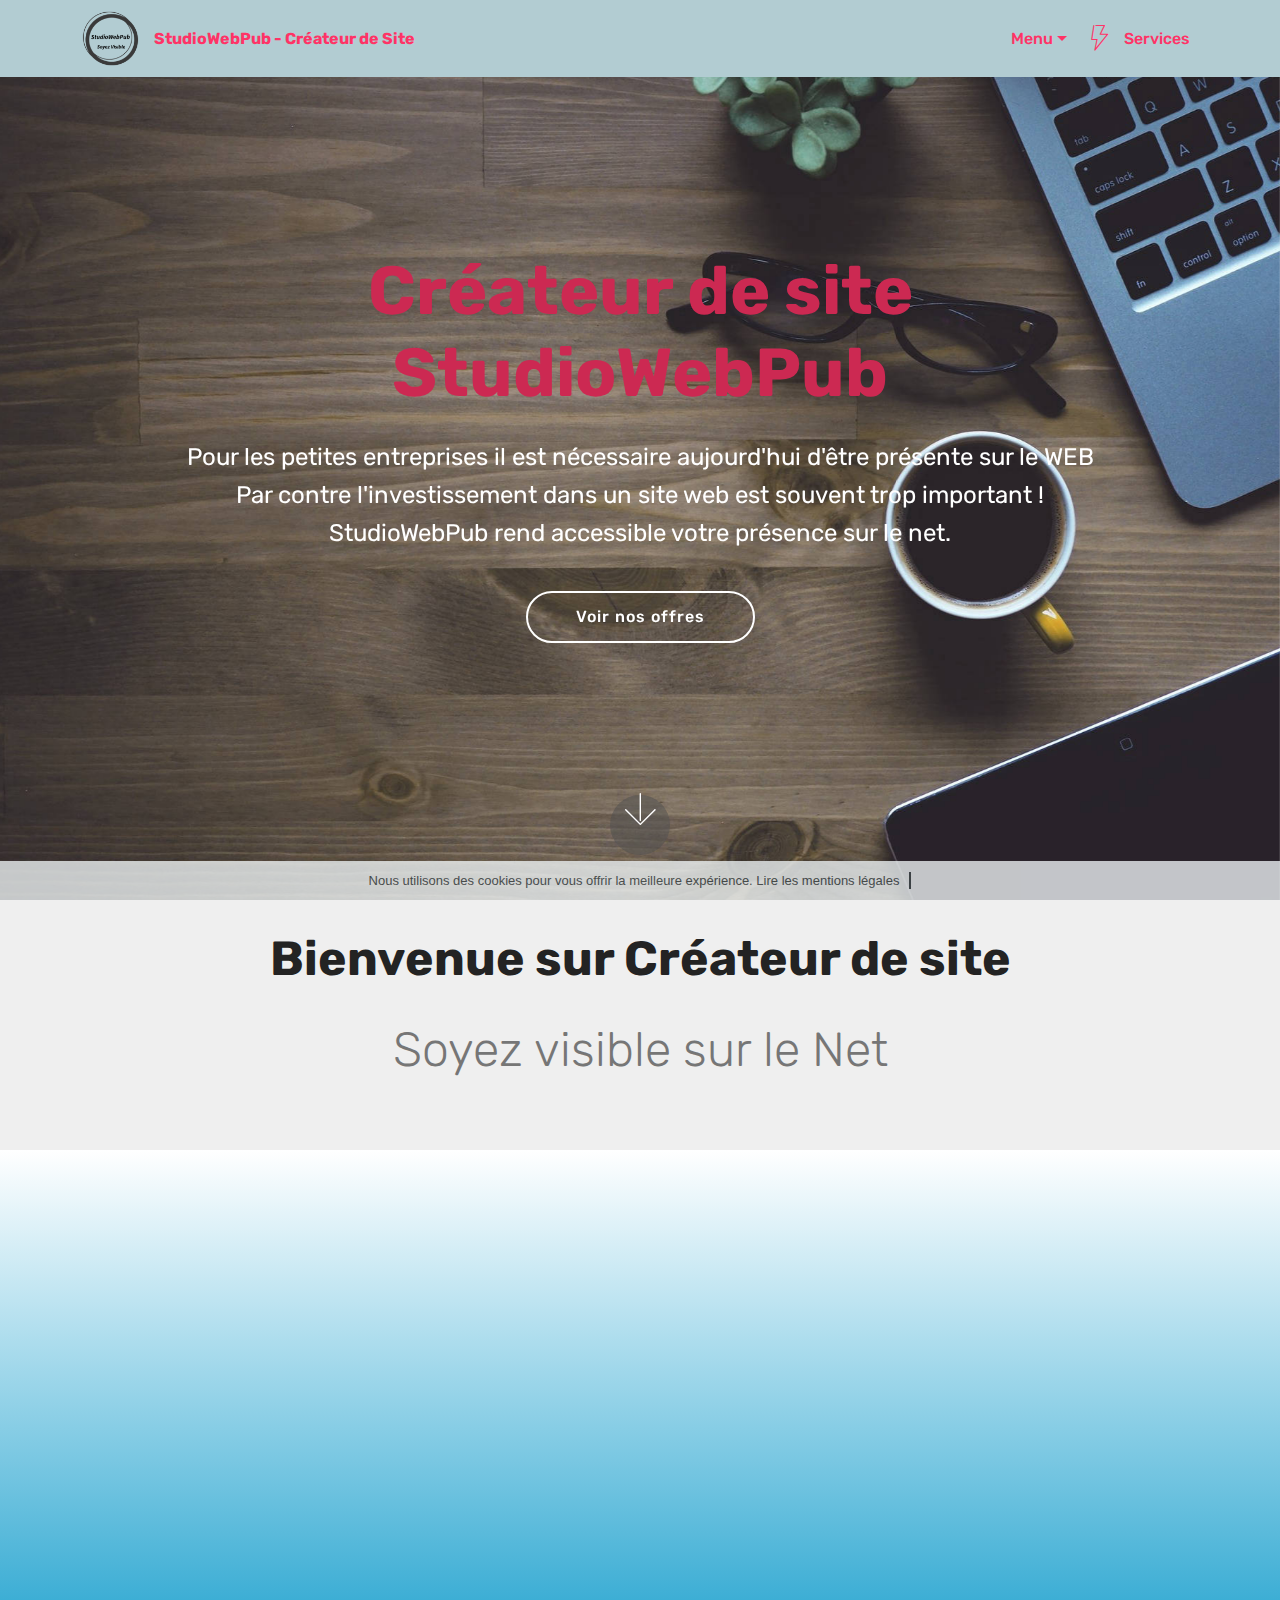
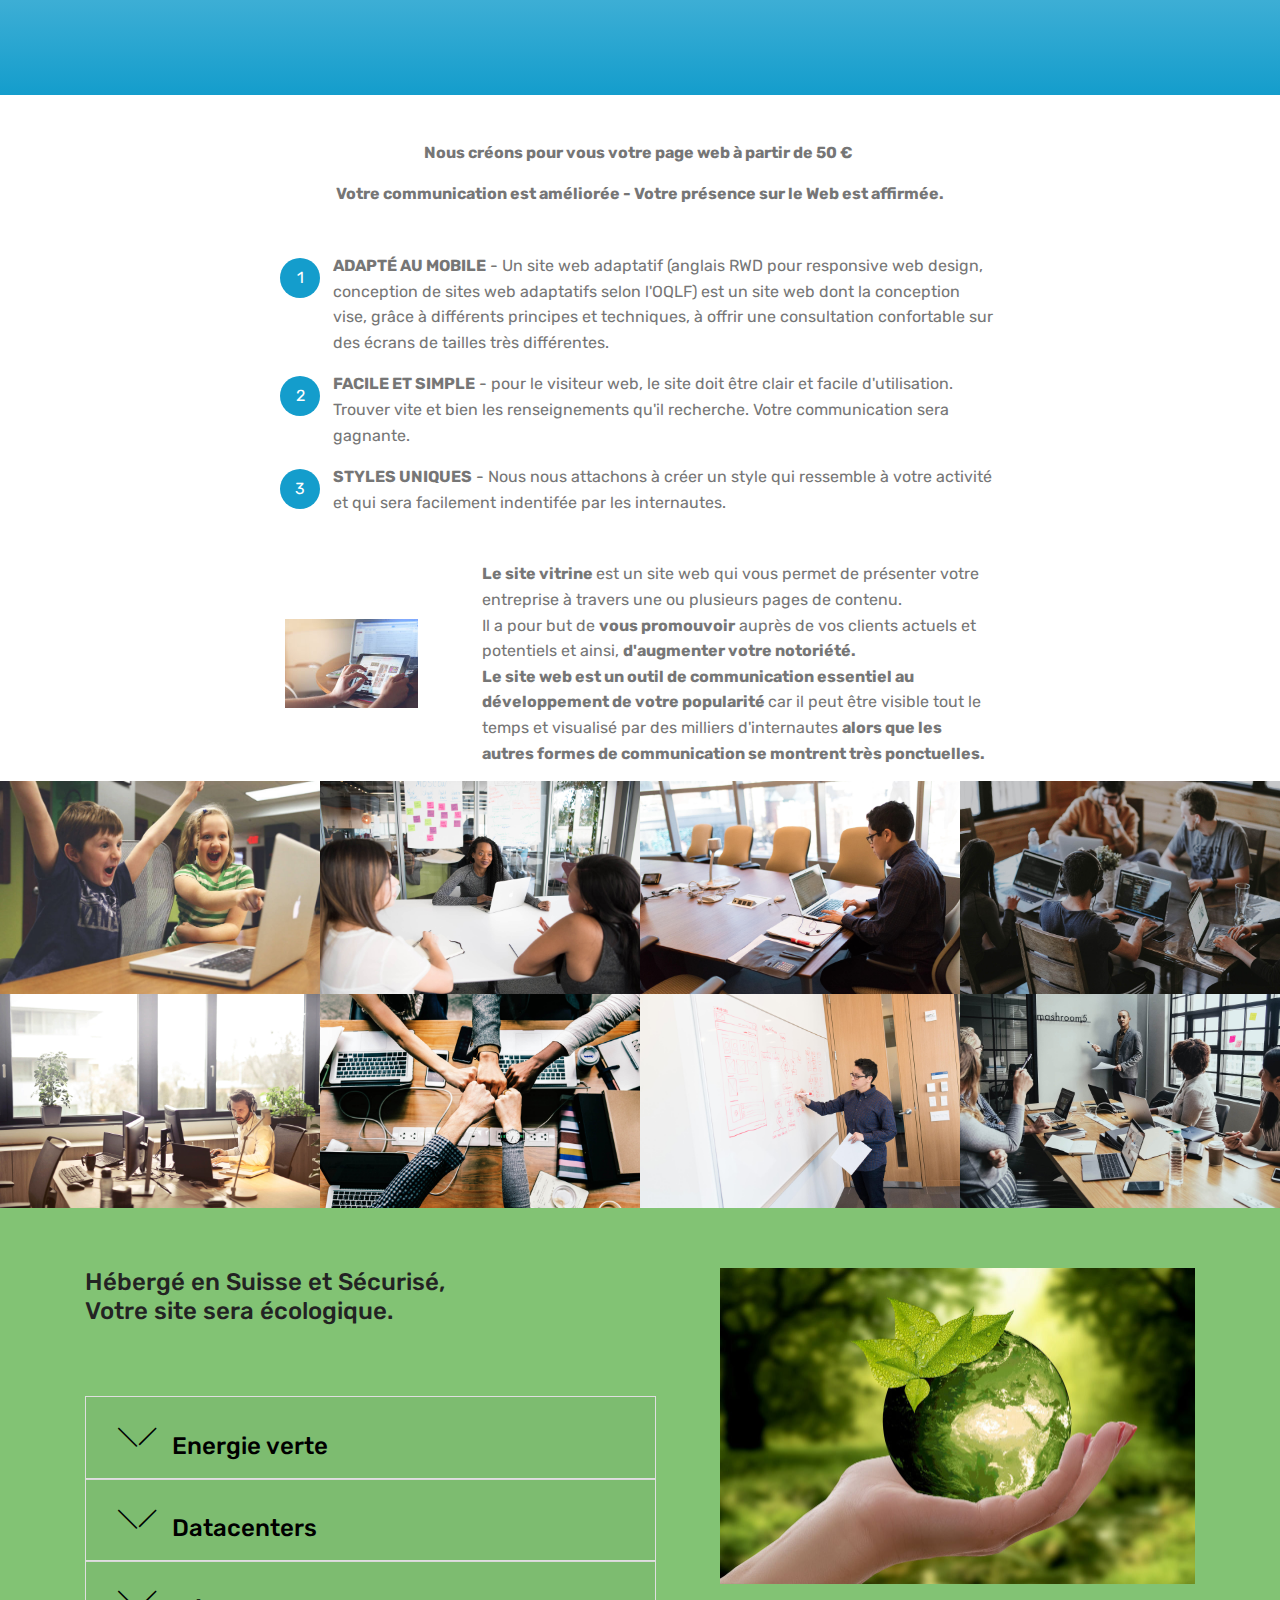
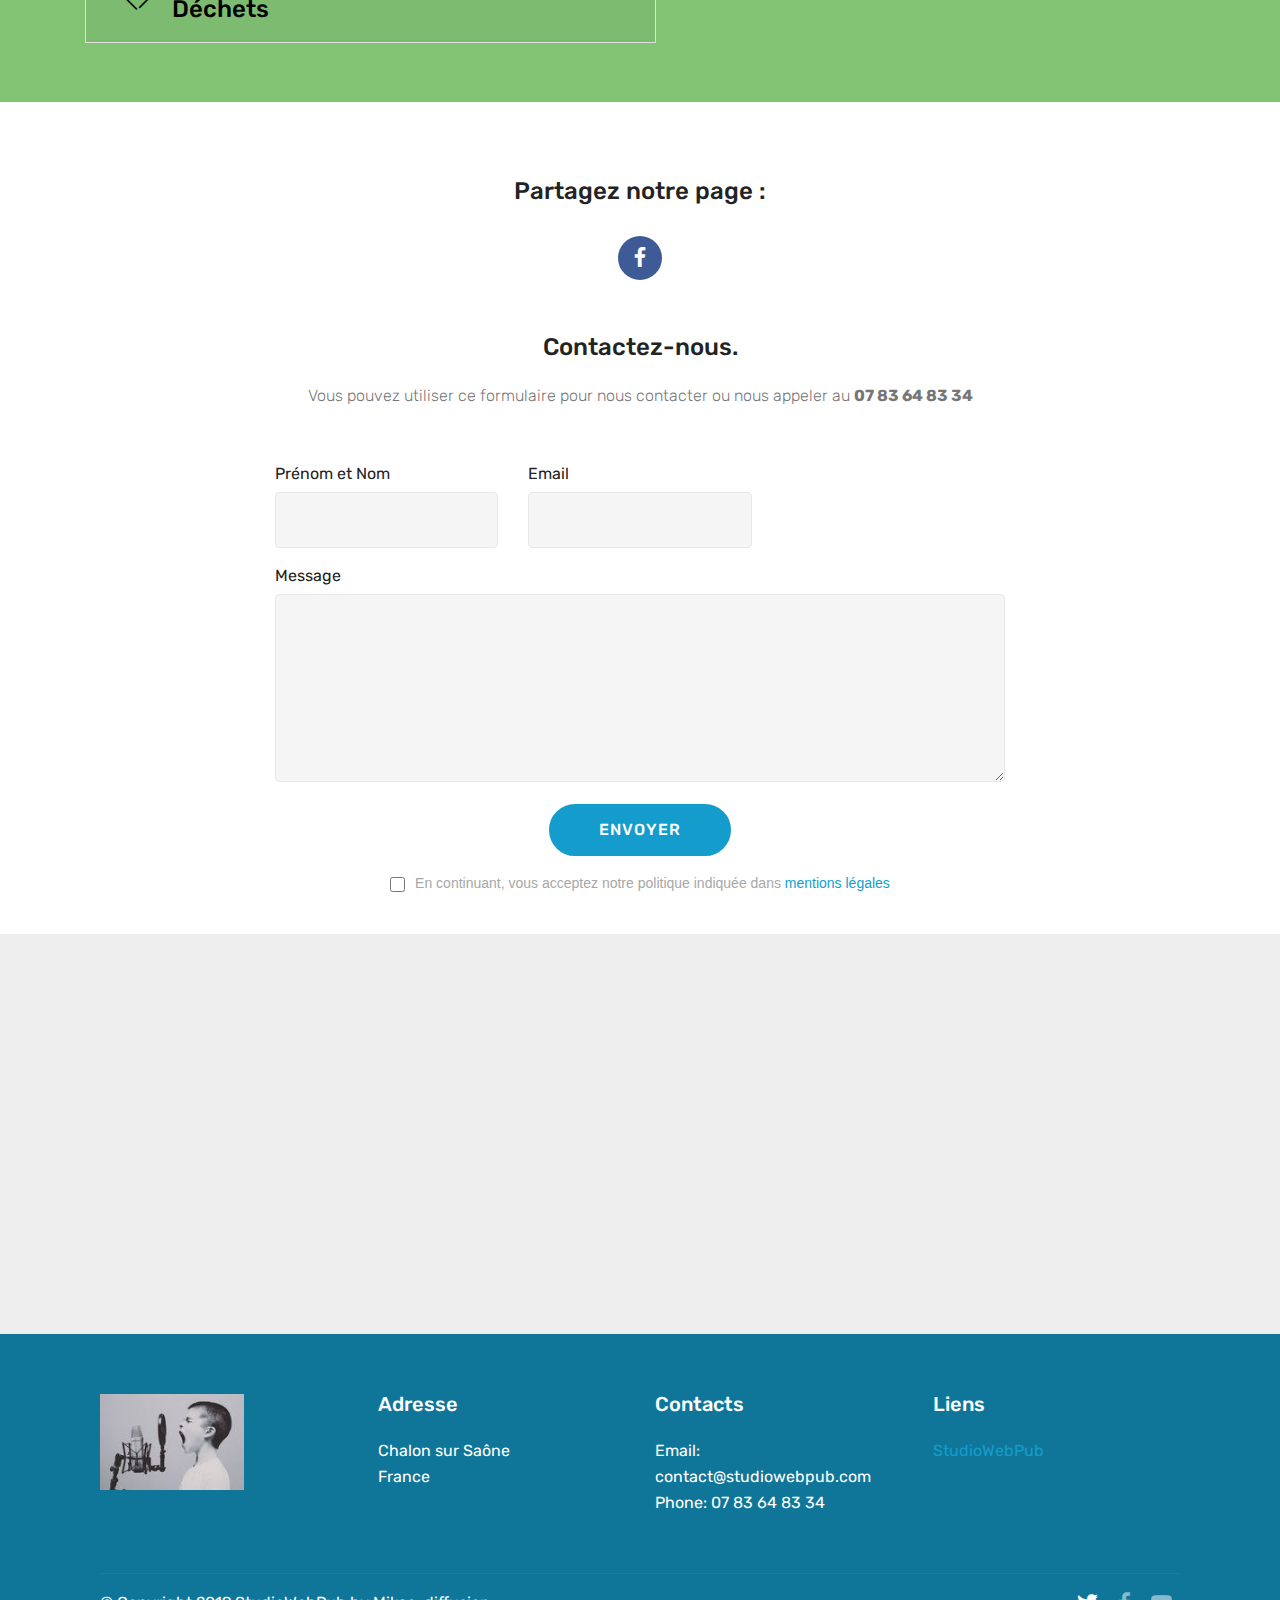
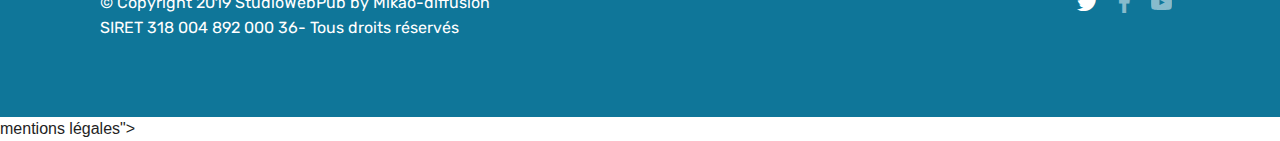
<file: index.html>
<!DOCTYPE html>
<html  >
<head>
  <!-- Site made with Mobirise Website Builder v4.10.0, https://mobirise.com -->
  <meta charset="UTF-8">
  <meta http-equiv="X-UA-Compatible" content="IE=edge">
  <meta name="generator" content="Mobirise v4.10.0, mobirise.com">
  <meta name="viewport" content="width=device-width, initial-scale=1, minimum-scale=1">
  <link rel="shortcut icon" href="assets/images/studiowebpub-rond-116x116.png" type="image/x-icon">
  <meta name="description" content="Nous créons votre site web à partir de 50 € - Offre pour les PME -  nom de domaine - mail - Soyez Visible avec StudioWebPub.">
  
  <title>Créateur de Site - L'artisan du Web - StudioWebPub</title>
  <link rel="stylesheet" href="assets/web/assets/mobirise-icons/mobirise-icons.css">
  <link rel="stylesheet" href="assets/tether/tether.min.css">
  <link rel="stylesheet" href="assets/soundcloud-plugin/style.css">
  <link rel="stylesheet" href="assets/bootstrap/css/bootstrap.min.css">
  <link rel="stylesheet" href="assets/bootstrap/css/bootstrap-grid.min.css">
  <link rel="stylesheet" href="assets/bootstrap/css/bootstrap-reboot.min.css">
  <link rel="stylesheet" href="assets/facebook-plugin/style.css">
  <link rel="stylesheet" href="assets/gdpr-plugin/gdpr-styles.css">
  <link rel="stylesheet" href="assets/dropdown/css/style.css">
  <link rel="stylesheet" href="assets/socicon/css/styles.css">
  <link rel="stylesheet" href="assets/theme/css/style.css">
  <link rel="stylesheet" href="assets/gallery/style.css">
  <link rel="stylesheet" href="assets/mobirise/css/mbr-additional.css" type="text/css">
  
  
  
</head>
<body>
  <section class="menu cid-rsCKE5dIok" once="menu" id="menu1-d">

    

    <nav class="navbar navbar-expand beta-menu navbar-dropdown align-items-center navbar-fixed-top navbar-toggleable-sm">
        <button class="navbar-toggler navbar-toggler-right" type="button" data-toggle="collapse" data-target="#navbarSupportedContent" aria-controls="navbarSupportedContent" aria-expanded="false" aria-label="Toggle navigation">
            <div class="hamburger">
                <span></span>
                <span></span>
                <span></span>
                <span></span>
            </div>
        </button>
        <div class="menu-logo">
            <div class="navbar-brand">
                <span class="navbar-logo">
                    <a href="index.html">
                         <img src="assets/images/studiowebpub-rond-116x116.png" alt="Mobirise" title="" style="height: 3.8rem;">
                    </a>
                </span>
                <span class="navbar-caption-wrap"><a class="navbar-caption text-secondary display-4" href="index.html">StudioWebPub - Créateur de Site</a></span>
            </div>
        </div>
        <div class="collapse navbar-collapse" id="navbarSupportedContent">
            <ul class="navbar-nav nav-dropdown nav-right" data-app-modern-menu="true"><li class="nav-item dropdown">
                    <a class="nav-link link dropdown-toggle text-secondary display-4" href="page1.html" data-toggle="dropdown-submenu" aria-expanded="true">Menu
                        </a><div class="dropdown-menu"><a class="dropdown-item text-secondary display-4" href="index.html" aria-expanded="false">Accueil&nbsp;</a><a class="dropdown-item text-secondary display-4" href="Demonstration 1.html">Démo 1</a><a class="dropdown-item text-secondary display-4" href="page3.html" aria-expanded="false">Mentions légales</a></div>
                </li><li class="nav-item"><a class="nav-link link text-secondary display-4" href="page1.html"><span class="mbri-speed mbr-iconfont mbr-iconfont-btn"></span>
                        
                        Services
                    </a></li></ul>
            
        </div>
    </nav>
</section>

<section class="engine"><a href="https://mobirise.info/j">website templates</a></section><section class="cid-qTkA127IK8 mbr-fullscreen mbr-parallax-background" id="header2-1">

    

    

    <div class="container align-center">
        <div class="row justify-content-md-center">
            <div class="mbr-white col-md-10">
                <h1 class="mbr-section-title mbr-bold pb-3 mbr-fonts-style display-1">
                    Créateur de site<br>StudioWebPub</h1>
                
                <p class="mbr-text pb-3 mbr-fonts-style display-5">
                    Pour les petites entreprises il est nécessaire aujourd'hui d'être présente sur le WEB<br>Par contre l'investissement dans un site web est souvent trop important !<br>StudioWebPub rend accessible votre présence sur le net.</p>
                <div class="mbr-section-btn"><a class="btn btn-md btn-white-outline display-4" href="page1.html">Voir nos offres</a></div>
            </div>
        </div>
    </div>
    <div class="mbr-arrow hidden-sm-down" aria-hidden="true">
        <a href="#next">
            <i class="mbri-down mbr-iconfont"></i>
        </a>
    </div>
</section>

<section class="header1 cid-rql7IGMdrR" id="header16-3">

    

    

    <div class="container">
        <div class="row justify-content-md-center">
            <div class="col-md-10 align-center">
                <h1 class="mbr-section-title mbr-bold pb-3 mbr-fonts-style display-2">
                    Bienvenue sur Créateur de site</h1>
                
                <p class="mbr-text pb-3 mbr-fonts-style display-2">
                    Soyez visible sur le Net</p>
                
            </div>
        </div>
    </div>

</section>

<section class="cid-rsBK0NAMwf" id="video3-6">

    
    
    <figure class="mbr-figure align-center container">
        <div class="video-block" style="width: 80%;">
            <div><iframe class="mbr-embedded-video" src="https://www.youtube.com/embed/oJXZi3karyU?rel=0&amp;amp;showinfo=0&amp;autoplay=0&amp;loop=0" width="1280" height="720" frameborder="0" allowfullscreen></iframe></div>
        </div>
    </figure>
</section>

<section class="mbr-section article content1 cid-rql7Kn2c6r" id="content1-4">
    
     

    <div class="container">
        <div class="media-container-row">
            <div class="mbr-text col-12 mbr-fonts-style display-7 col-md-8"><p><strong>Nous créons pour vous votre page web à partir de 50 €&nbsp;</strong></p><p><strong>Votre communication est améliorée - Votre présence sur le Web est affirmée.</strong></p></div>
        </div>
    </div>
</section>

<section class="mbr-section article content11 cid-rsDpXFg7xa" id="content11-5">
     

    <div class="container">
        <div class="media-container-row">
            <div class="mbr-text counter-container col-12 col-md-8 mbr-fonts-style display-7">
                <ol>
                    <li><strong>ADAPTÉ AU MOBILE</strong> - Un site web adaptatif (anglais RWD pour responsive web design, conception de sites web adaptatifs selon l'OQLF) est un site web dont la conception vise, grâce à différents principes et techniques, à offrir une consultation confortable sur des écrans de tailles très différentes.</li>
                    <li><strong>FACILE ET SIMPLE</strong> - pour le visiteur web, le site doit être clair et facile d'utilisation. Trouver vite et bien les renseignements qu'il recherche. Votre communication sera gagnante.</li>
                    <li><strong>STYLES UNIQUES</strong> - Nous nous attachons à créer un style qui ressemble à votre activité et qui sera facilement indentifée par les internautes.</li>
                </ol>
            </div>
        </div>
    </div>
</section>

<section class="mbr-section content6 cid-rsIrzCUWzy" id="content6-5">
    
     
    
    <div class="container">
        <div class="media-container-row">
            <div class="col-12 col-md-8">
                <div class="media-container-row">
                    <div class="mbr-figure" style="width: 35%;">
                      <img src="assets/images/mbr-266x177.jpg" alt="Mobirise" title="">  
                    </div>
                    <div class="media-content">
                        <div class="mbr-section-text">
                            <p class="mbr-text mb-0 mbr-fonts-style display-7"><strong>Le site vitrine </strong>est un site web qui vous permet de présenter votre entreprise à travers une ou plusieurs pages de contenu.
<br>Il a pour but de <strong>vous promouvoir</strong> auprès de vos clients actuels et potentiels et ainsi, <strong>d'augmenter votre notoriété.
</strong><br><strong>Le site web est un outil de communication essentiel au développement de votre popularité </strong>car il peut être visible tout le temps et visualisé par des milliers d'internautes <strong>alors que les autres formes de communication se montrent très ponctuelles.</strong></p>
                        </div>
                    </div>
                </div>
            </div>
        </div>
    </div>
</section>

<section class="mbr-gallery mbr-slider-carousel cid-rsZWLoWFYO" id="gallery3-b">

    

    <div>
        <div><!-- Filter --><!-- Gallery --><div class="mbr-gallery-row"><div class="mbr-gallery-layout-default"><div><div><div class="mbr-gallery-item mbr-gallery-item--p0" data-video-url="false" data-tags="Impressionnant"><div href="#lb-gallery3-b" data-slide-to="0" data-toggle="modal"><img src="assets/images/mbr-1-1920x1280-800x533.jpg" alt="" title=""><span class="icon-focus"></span></div></div><div class="mbr-gallery-item mbr-gallery-item--p0" data-video-url="false" data-tags="Adaptatif"><div href="#lb-gallery3-b" data-slide-to="1" data-toggle="modal"><img src="assets/images/background2.jpg" alt="" title=""><span class="icon-focus"></span></div></div><div class="mbr-gallery-item mbr-gallery-item--p0" data-video-url="false" data-tags="Créatif"><div href="#lb-gallery3-b" data-slide-to="2" data-toggle="modal"><img src="assets/images/background3.jpg" alt="" title=""><span class="icon-focus"></span></div></div><div class="mbr-gallery-item mbr-gallery-item--p0" data-video-url="false" data-tags="Animé"><div href="#lb-gallery3-b" data-slide-to="3" data-toggle="modal"><img src="assets/images/background4.jpg" alt="" title=""><span class="icon-focus"></span></div></div><div class="mbr-gallery-item mbr-gallery-item--p0" data-video-url="false" data-tags="Impressionnant"><div href="#lb-gallery3-b" data-slide-to="4" data-toggle="modal"><img src="assets/images/background5.jpg" alt="" title=""><span class="icon-focus"></span></div></div><div class="mbr-gallery-item mbr-gallery-item--p0" data-video-url="false" data-tags="Impressionnant"><div href="#lb-gallery3-b" data-slide-to="5" data-toggle="modal"><img src="assets/images/background6.jpg" alt="" title=""><span class="icon-focus"></span></div></div><div class="mbr-gallery-item mbr-gallery-item--p0" data-video-url="false" data-tags="Adaptatif"><div href="#lb-gallery3-b" data-slide-to="6" data-toggle="modal"><img src="assets/images/background7.jpg" alt="" title=""><span class="icon-focus"></span></div></div><div class="mbr-gallery-item mbr-gallery-item--p0" data-video-url="false" data-tags="Animé"><div href="#lb-gallery3-b" data-slide-to="7" data-toggle="modal"><img src="assets/images/background8.jpg" alt="" title=""><span class="icon-focus"></span></div></div></div></div><div class="clearfix"></div></div></div><!-- Lightbox --><div data-app-prevent-settings="" class="mbr-slider modal fade carousel slide" tabindex="-1" data-keyboard="true" data-interval="false" id="lb-gallery3-b"><div class="modal-dialog"><div class="modal-content"><div class="modal-body"><div class="carousel-inner"><div class="carousel-item active"><img src="assets/images/mbr-1-1920x1280.jpg" alt="" title=""></div><div class="carousel-item"><img src="assets/images/background2.jpg" alt="" title=""></div><div class="carousel-item"><img src="assets/images/background3.jpg" alt="" title=""></div><div class="carousel-item"><img src="assets/images/background4.jpg" alt="" title=""></div><div class="carousel-item"><img src="assets/images/background5.jpg" alt="" title=""></div><div class="carousel-item"><img src="assets/images/background6.jpg" alt="" title=""></div><div class="carousel-item"><img src="assets/images/background7.jpg" alt="" title=""></div><div class="carousel-item"><img src="assets/images/background8.jpg" alt="" title=""></div></div><a class="carousel-control carousel-control-prev" role="button" data-slide="prev" href="#lb-gallery3-b"><span class="mbri-left mbr-iconfont" aria-hidden="true"></span><span class="sr-only">Previous</span></a><a class="carousel-control carousel-control-next" role="button" data-slide="next" href="#lb-gallery3-b"><span class="mbri-right mbr-iconfont" aria-hidden="true"></span><span class="sr-only">Next</span></a><a class="close" href="#" role="button" data-dismiss="modal"><span class="sr-only">Close</span></a></div></div></div></div></div>
    </div>

</section>

<section class="toggle2 cid-rsH3lJfhLM" id="toggle2-5">
    
        

    
        <div class="container">
            <div class="media-container-row">
                    <div class="toggle-content">
                        <h2 class="mbr-section-title pb-3 align-left mbr-fonts-style display-5">Hébergé en Suisse et Sécurisé,<br>Votre site sera écologique.</h2>
                        
                        <div id="bootstrap-toggle" class="toggle-panel accordionStyles tab-content pt-5 mt-2">
                            <div class="card">
                                <div class="card-header" role="tab" id="headingOne">
                                    <a role="button" class="collapsed panel-title text-black" data-toggle="collapse" data-core="" href="#collapse1_8" aria-expanded="false" aria-controls="collapse1">
                                        <h4 class="mbr-fonts-style display-5">
                                            <span class="sign mbr-iconfont mbri-arrow-down inactive"></span>Energie verte</h4>
                                    </a>
                                </div>
                                <div id="collapse1_8" class="panel-collapse noScroll collapse" role="tabpanel" aria-labelledby="headingOne">
                                    <div class="panel-body p-4">
                                        <p class="mbr-fonts-style panel-text display-7">
                                           60% hydraulique + 40% d'énergie renouvelable</p>
                                    </div>
                                </div>
                            </div>
                            <div class="card">
                                <div class="card-header" role="tab" id="headingTwo">
                                    <a role="button" class="collapsed panel-title text-black" data-toggle="collapse" data-core="" href="#collapse2_8" aria-expanded="false" aria-controls="collapse2">
                                        <h4 class="mbr-fonts-style display-5">
                                            <span class="sign mbr-iconfont mbri-arrow-down inactive"></span>Datacenters
                                        </h4>
                                    </a>
                                </div>
                                <div id="collapse2_8" class="panel-collapse noScroll collapse" role="tabpanel" aria-labelledby="headingTwo">
                                    <div class="panel-body p-4">
                                        <p class="mbr-fonts-style panel-text display-7">
                                           Refroidissement par air extérieur, sans climatisation</p>
                                    </div>
                                </div>
                            </div>
                            <div class="card">
                                <div class="card-header" role="tab" id="headingThree">
                                    <a role="button" class="collapsed panel-title text-black" data-toggle="collapse" data-core="" href="#collapse3_8" aria-expanded="true" aria-controls="collapse3">
                                        <h4 class="mbr-fonts-style display-5">
                                            <span class="sign mbr-iconfont mbri-arrow-down inactive"></span>Déchets
                                        </h4>
                                    </a>
                                </div>
                                <div id="collapse3_8" class="panel-collapse noScroll collapse" role="tabpanel" aria-labelledby="headingThree">
                                    <div class="panel-body p-4">
                                        <p class="mbr-fonts-style panel-text display-7">Recyclage de tous les consommables
<br>Dématérialisation privilégiée</p>
                                    </div>
                                </div>
                            </div>
                            
                            
                            
                        </div>
                    </div>
                <div class="mbr-figure" style="width: 89%;">
                     <img src="assets/images/mbr-950x633.jpg" alt="Mobirise" title="">
                </div>
            </div>
        </div>
</section>

<section class="cid-rsTrKuqx4H" id="social-buttons3-8">
    
    

    

    <div class="container">
        <div class="media-container-row">
            <div class="col-md-8 align-center">
                <h2 class="pb-3 mbr-section-title mbr-fonts-style display-5">
                    Partagez notre page :</h2>
                <div>
                    <div class="mbr-social-likes">
                        <span class="btn btn-social socicon-bg-facebook facebook mx-2" title="Share link on Facebook">
                            <i class="socicon socicon-facebook"></i>
                        </span>
                        
                        
                        
                        
                        
                        
                    </div>
                </div>
            </div>
        </div>
    </div>
</section>

<section class="mbr-section mbr-section__comments" id="facebook-comments-block-a" data-rv-view="56" style="background-color: rgb(255, 255, 255); padding-top: 0rem; padding-bottom: 0rem;">
         
    <div class="mbr-section__container mbr-section__container--isolated addons-container">
        <div class="addons-row">
            <div class="addons-container-inner"><div class="facebookPlaceholder" data-numposts="7"><h2>FACEBOOK COMMENTS WILL BE SHOWN ONLY WHEN YOUR SITE IS ONLINE</h2> <img src="assets/images/facebook-comments.jpg"></div></div>
            
           
        </div>
    </div>
</section>

<section class="mbr-section form1 cid-rsDibbCUyu" id="form1-j">

    

    
    <div class="container">
        <div class="row justify-content-center">
            <div class="title col-12 col-lg-8">
                <h2 class="mbr-section-title align-center pb-3 mbr-fonts-style display-5">
                    Contactez-nous.</h2>
                <h3 class="mbr-section-subtitle align-center mbr-light pb-3 mbr-fonts-style display-7">
                    Vous pouvez utiliser ce formulaire pour nous contacter ou nous appeler au <strong>07 83 64 83 34</strong></h3>
            </div>
        </div>
    </div>
    <div class="container">
        <div class="row justify-content-center">
            <div class="media-container-column col-lg-8" data-form-type="formoid">
                <!---Formbuilder Form--->
                <form action="https://mobirise.com/" method="POST" class="mbr-form form-with-styler" data-form-title="Mobirise Form"><input type="hidden" name="email" data-form-email="true" value="ZZsUqicHLtrkc3C6dcRE5BFPsXTsvrmZkQ02b85qFJRQJ/DfFQZDj3KKN2yxIBZAgOqs1cooFETJ2SBvokGSbN8Ksyau1gUlcPmWsqx3Y6PyTCA5goXPtRsoid59wJ7X">
                    <div class="row row-sm-offset">
                        <div hidden="hidden" data-form-alert="" class="alert alert-success col-12">Merci ! Votre message a été envoyé avec succès.</div>
                        <div hidden="hidden" data-form-alert-danger="" class="alert alert-danger col-12">
                        </div>
                    </div>
                    <div class="dragArea row row-sm-offset">
                        <div class="col-md-4  form-group" data-for="name">
                            <label for="name-form1-j" class="form-control-label mbr-fonts-style display-7">Prénom et Nom</label>
                            <input type="text" name="name" data-form-field="Name" required="required" class="form-control display-7" id="name-form1-j">
                        </div>
                        <div class="col-md-4  form-group" data-for="email">
                            <label for="email-form1-j" class="form-control-label mbr-fonts-style display-7">Email</label>
                            <input type="email" name="email" data-form-field="Email" required="required" class="form-control display-7" id="email-form1-j">
                        </div>
                        
                        <div data-for="message" class="col-md-12 form-group">
                            <label for="message-form1-j" class="form-control-label mbr-fonts-style display-7">Message</label>
                            <textarea name="message" data-form-field="Message" class="form-control display-7" id="message-form1-j"></textarea>
                        </div>
                        <div class="col-md-12 input-group-btn align-center"><button type="submit" class="btn btn-primary btn-form display-4">ENVOYER</button></div>
                    </div>
                <span class="gdpr-block "><label><input type="checkbox" name="gdpr" id="gdpr-form1-j" required="">En continuant, vous acceptez notre politique indiquée dans <a href="https://createurdesite.xyz/page3.html" target="_blank">mentions légales</a></label></span></form><!---Formbuilder Form--->
            </div>
        </div>
    </div>
</section>

<section class="map1 cid-rsBKSXR1DY" id="map1-8">

     

    <div class="google-map"><iframe frameborder="0" style="border:0" src="https://www.google.com/maps/embed/v1/place?key=AIzaSyCy9r70T3NYf3PhvVflTo0_zdif2_IoIYs&amp;q=place_id:ChIJOWbs5Jf88kcRcPAOszTOCQQ" allowfullscreen=""></iframe></div>
</section>

<section class="cid-qTkAaeaxX5" id="footer1-2">

    

    

    <div class="container">
        <div class="media-container-row content text-white">
            <div class="col-12 col-md-3">
                <div class="media-wrap">
                    <a href="https://mobirise.com/">
                        <img src="assets/images/logo-studiowebpub-160x107.jpg" alt="Mobirise" title="">
                    </a>
                </div>
            </div>
            <div class="col-12 col-md-3 mbr-fonts-style display-7">
                <h5 class="pb-3">
                    Adresse</h5>
                <p class="mbr-text">Chalon sur Saône<br>France</p>
            </div>
            <div class="col-12 col-md-3 mbr-fonts-style display-7">
                <h5 class="pb-3">
                    Contacts
                </h5>
                <p class="mbr-text">
                    Email: contact@studiowebpub.com<br>Phone: 07 83 64 83 34&nbsp;<br><br></p>
            </div>
            <div class="col-12 col-md-3 mbr-fonts-style display-7">
                <h5 class="pb-3">
                    Liens&nbsp;</h5>
                <p class="mbr-text"><a href="https://studiowebpub.com" target="_blank">StudioWebPub</a><br><br><br></p>
            </div>
        </div>
        <div class="footer-lower">
            <div class="media-container-row">
                <div class="col-sm-12">
                    <hr>
                </div>
            </div>
            <div class="media-container-row mbr-white">
                <div class="col-sm-6 copyright">
                    <p class="mbr-text mbr-fonts-style display-7">
                        © Copyright 2019 StudioWebPub by Mikao-diffusion<br> SIRET 318 004 892 000 36- Tous droits réservés</p>
                </div>
                <div class="col-md-6">
                    <div class="social-list align-right">
                        <div class="soc-item">
                            
                                <span class="mbr-iconfont mbr-iconfont-social socicon-twitter socicon"></span>
                            
                        </div>
                        <div class="soc-item">
                            <a href="https://www.facebook.com/pages/Mobirise/1616226671953247" target="_blank">
                                <span class="socicon-facebook socicon mbr-iconfont mbr-iconfont-social"></span>
                            </a>
                        </div>
                        <div class="soc-item">
                            <a href="https://www.youtube.com/c/mobirise" target="_blank">
                                <span class="socicon-youtube socicon mbr-iconfont mbr-iconfont-social"></span>
                            </a>
                        </div>
                        
                        
                        
                    </div>
                </div>
            </div>
        </div>
    </div>
</section>


  <script src="assets/web/assets/jquery/jquery.min.js"></script>
  <script src="assets/popper/popper.min.js"></script>
  <script src="assets/tether/tether.min.js"></script>
  <script src="assets/bootstrap/js/bootstrap.min.js"></script>
  <script src="https://connect.facebook.net/en_US/sdk.js#xfbml=1&version=v2.5"></script>
  <script src="https://apis.google.com/js/plusone.js"></script>
  <script src="assets/facebook-plugin/facebook-script.js"></script>
  <script src="assets/parallax/jarallax.min.js"></script>
  <script src="assets/dropdown/js/script.min.js"></script>
  <script src="assets/touchswipe/jquery.touch-swipe.min.js"></script>
  <script src="assets/smoothscroll/smooth-scroll.js"></script>
  <script src="assets/masonry/masonry.pkgd.min.js"></script>
  <script src="assets/imagesloaded/imagesloaded.pkgd.min.js"></script>
  <script src="assets/bootstrapcarouselswipe/bootstrap-carousel-swipe.js"></script>
  <script src="assets/cookies-alert-plugin/cookies-alert-core.js"></script>
  <script src="assets/cookies-alert-plugin/cookies-alert-script.js"></script>
  <script src="assets/vimeoplayer/jquery.mb.vimeo_player.js"></script>
  <script src="assets/mbr-switch-arrow/mbr-switch-arrow.js"></script>
  <script src="assets/sociallikes/social-likes.js"></script>
  <script src="assets/theme/js/script.js"></script>
  <script src="assets/slidervideo/script.js"></script>
  <script src="assets/gallery/player.min.js"></script>
  <script src="assets/gallery/script.js"></script>
  <script src="assets/formoid/formoid.min.js"></script>
  
  
<input name="cookieData" type="hidden" data-cookie-text="Nous utilisons des cookies pour vous offrir la meilleure expérience. Lire les mentions légales <a href="https://createurdesite.xyz/page3.html" target="_blank">mentions légales</a>">
  </body>
</html>
</file>
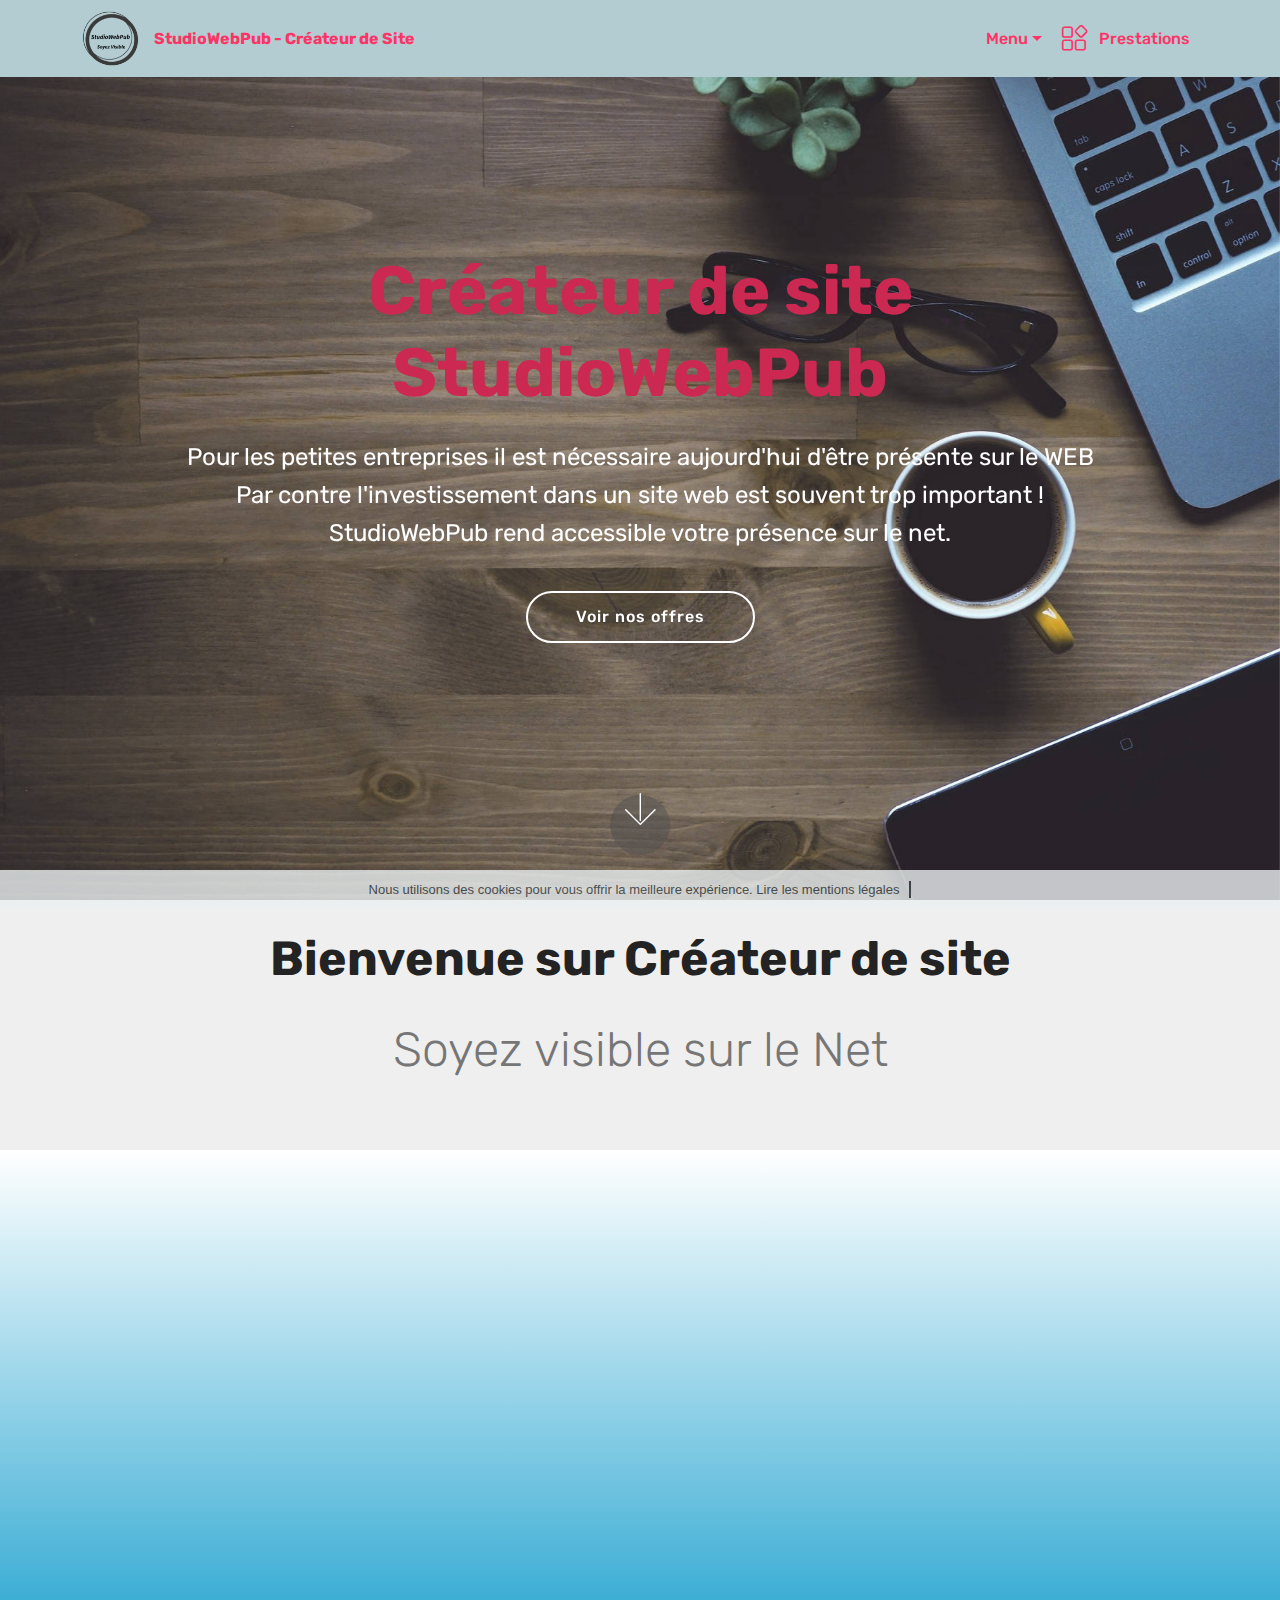
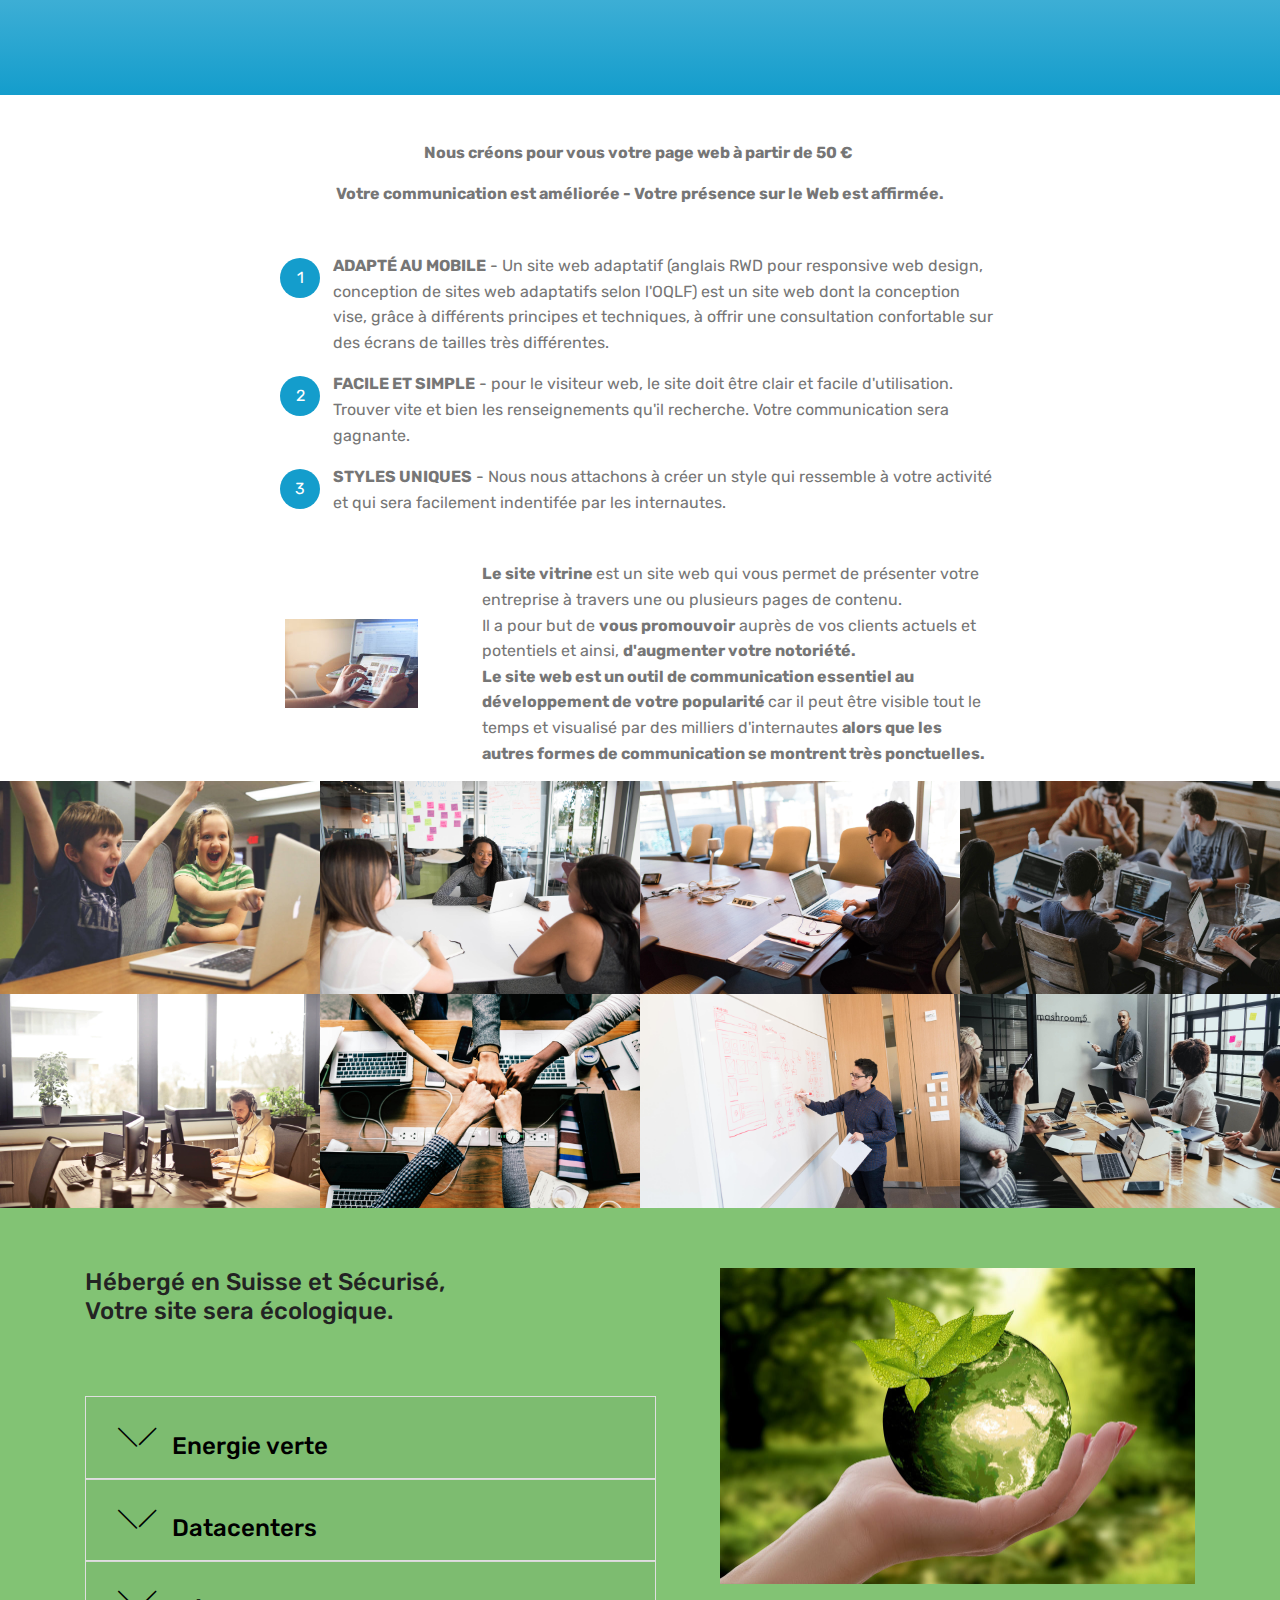
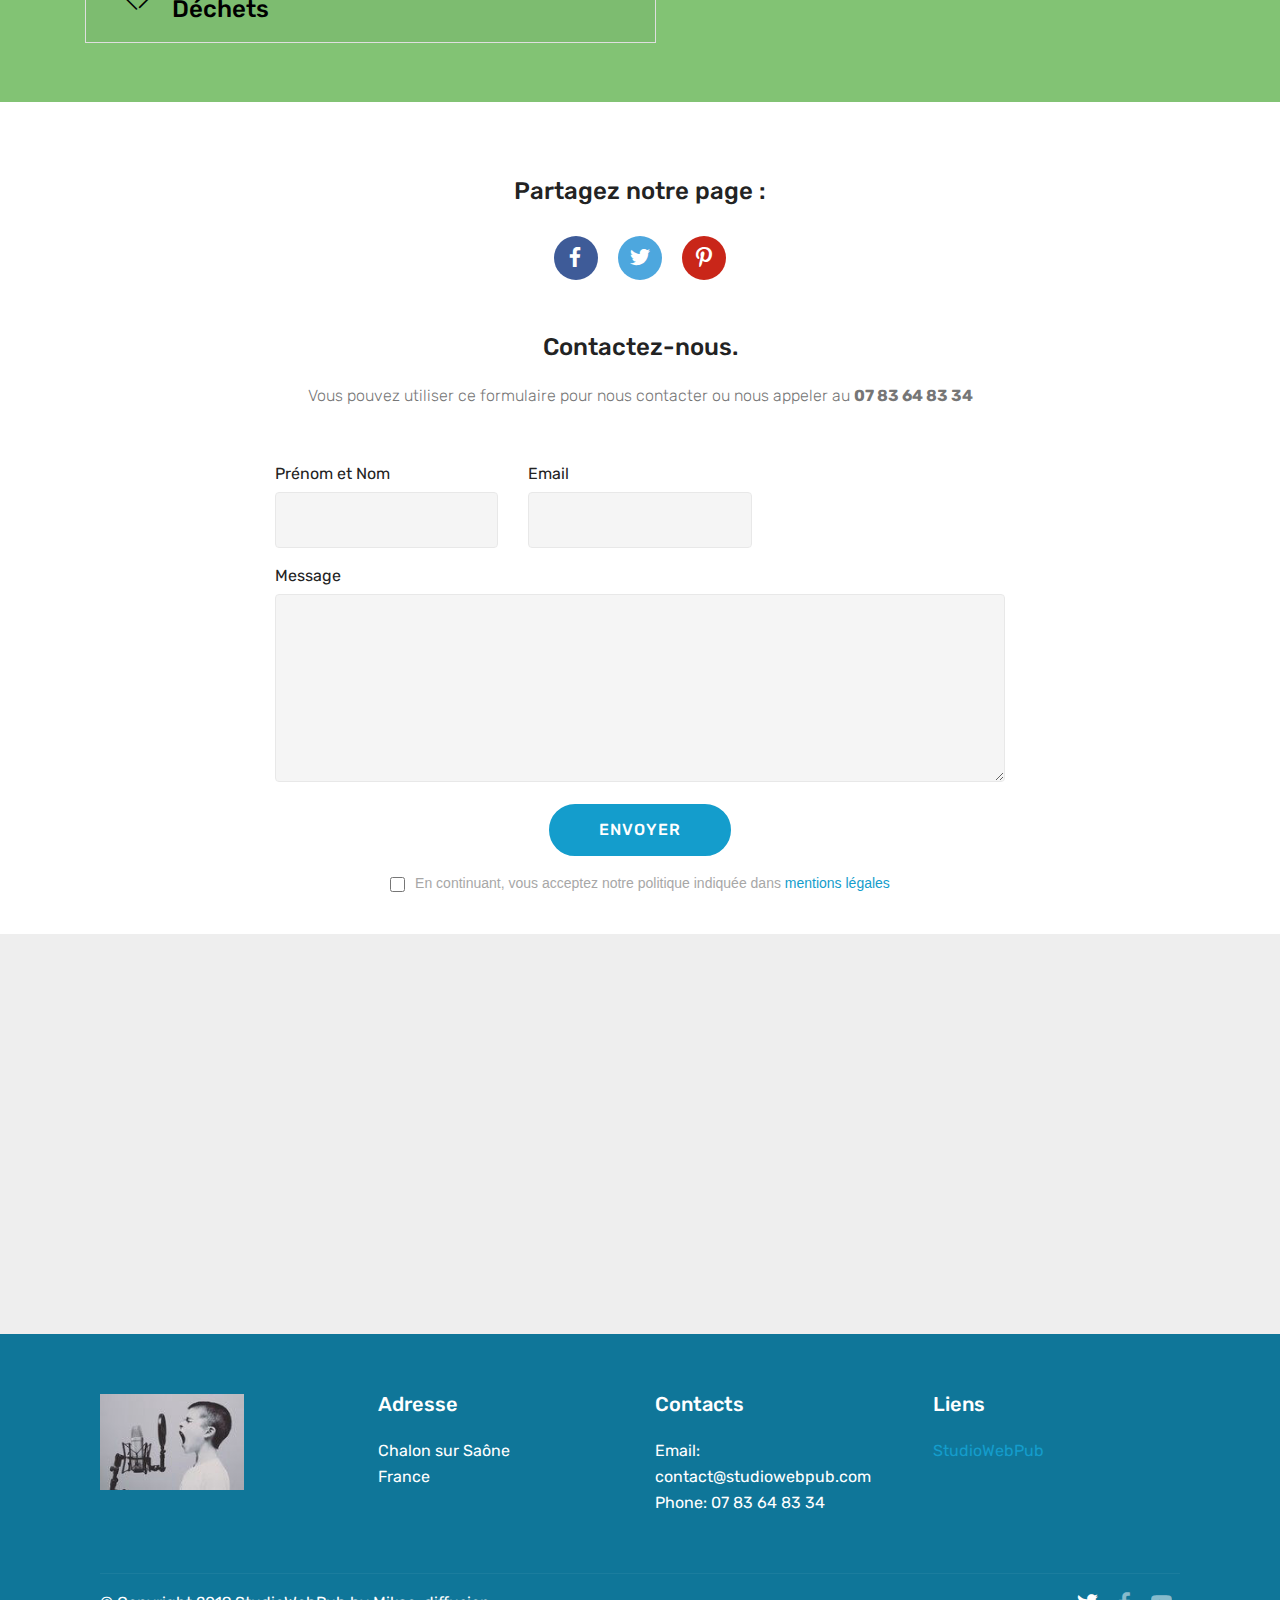
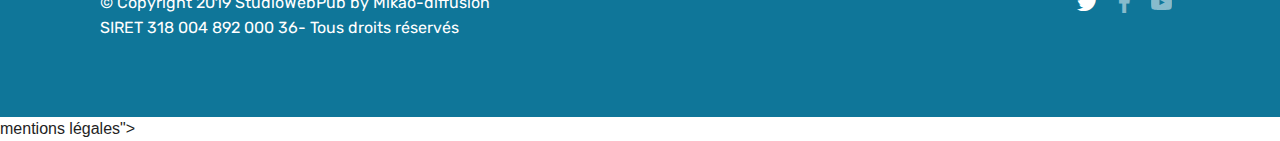
<file: accueil.html>
<!DOCTYPE html>
<html  >
<head>
  <!-- Site made with Mobirise Website Builder v4.10.0, https://mobirise.com -->
  <meta charset="UTF-8">
  <meta http-equiv="X-UA-Compatible" content="IE=edge">
  <meta name="generator" content="Mobirise v4.10.0, mobirise.com">
  <meta name="viewport" content="width=device-width, initial-scale=1, minimum-scale=1">
  <link rel="shortcut icon" href="assets/images/studiowebpub-rond-116x116.png" type="image/x-icon">
  <meta name="description" content="Nous créons votre site web à partir de 50 € - Offre pour les PME -  nom de domaine - mail - Soyez Visible avec StudioWebPub.">
  
  <title>Créateur de Site - L'artisan du Web - StudioWebPub</title>
  <link rel="stylesheet" href="assets/web/assets/mobirise-icons-bold/mobirise-icons-bold.css">
  <link rel="stylesheet" href="assets/web/assets/mobirise-icons/mobirise-icons.css">
  <link rel="stylesheet" href="assets/tether/tether.min.css">
  <link rel="stylesheet" href="assets/soundcloud-plugin/style.css">
  <link rel="stylesheet" href="assets/bootstrap/css/bootstrap.min.css">
  <link rel="stylesheet" href="assets/bootstrap/css/bootstrap-grid.min.css">
  <link rel="stylesheet" href="assets/bootstrap/css/bootstrap-reboot.min.css">
  <link rel="stylesheet" href="assets/facebook-plugin/style.css">
  <link rel="stylesheet" href="assets/dropdown/css/style.css">
  <link rel="stylesheet" href="assets/gdpr-plugin/gdpr-styles.css">
  <link rel="stylesheet" href="assets/socicon/css/styles.css">
  <link rel="stylesheet" href="assets/theme/css/style.css">
  <link rel="stylesheet" href="assets/gallery/style.css">
  <link rel="stylesheet" href="assets/mobirise/css/mbr-additional.css" type="text/css">
  
  
  
</head>
<body>
  <section class="menu cid-rsCKE5dIok" once="menu" id="menu1-d">

    

    <nav class="navbar navbar-expand beta-menu navbar-dropdown align-items-center navbar-fixed-top navbar-toggleable-sm">
        <button class="navbar-toggler navbar-toggler-right" type="button" data-toggle="collapse" data-target="#navbarSupportedContent" aria-controls="navbarSupportedContent" aria-expanded="false" aria-label="Toggle navigation">
            <div class="hamburger">
                <span></span>
                <span></span>
                <span></span>
                <span></span>
            </div>
        </button>
        <div class="menu-logo">
            <div class="navbar-brand">
                <span class="navbar-logo">
                    <a href="index.html">
                         <img src="assets/images/studiowebpub-rond-116x116.png" alt="Mobirise" title="" style="height: 3.8rem;">
                    </a>
                </span>
                <span class="navbar-caption-wrap"><a class="navbar-caption text-secondary display-4" href="index.html">StudioWebPub - Créateur de Site</a></span>
            </div>
        </div>
        <div class="collapse navbar-collapse" id="navbarSupportedContent">
            <ul class="navbar-nav nav-dropdown nav-right" data-app-modern-menu="true"><li class="nav-item dropdown">
                    <a class="nav-link link dropdown-toggle text-secondary display-4" href="page1.html" data-toggle="dropdown-submenu" aria-expanded="false">Menu
                        </a><div class="dropdown-menu"><a class="dropdown-item text-secondary display-4" href="index.html" aria-expanded="false">Accueil&nbsp;</a><a class="dropdown-item text-secondary display-4" href="Demonstration 1.html">Démo 1</a><a class="dropdown-item text-secondary display-4" href="page3.html" aria-expanded="false">Mentions légales</a></div>
                </li><li class="nav-item"><a class="nav-link link text-secondary display-4" href="page1.html"><span class="mbrib-extension mbr-iconfont mbr-iconfont-btn"></span>Prestations</a></li></ul>
            
        </div>
    </nav>
</section>

<section class="engine"><a href="https://mobirise.info/k">develop free website</a></section><section class="cid-qTkA127IK8 mbr-fullscreen mbr-parallax-background" id="header2-1">

    

    

    <div class="container align-center">
        <div class="row justify-content-md-center">
            <div class="mbr-white col-md-10">
                <h1 class="mbr-section-title mbr-bold pb-3 mbr-fonts-style display-1">
                    Créateur de site<br>StudioWebPub</h1>
                
                <p class="mbr-text pb-3 mbr-fonts-style display-5">
                    Pour les petites entreprises il est nécessaire aujourd'hui d'être présente sur le WEB<br>Par contre l'investissement dans un site web est souvent trop important !<br>StudioWebPub rend accessible votre présence sur le net.</p>
                <div class="mbr-section-btn"><a class="btn btn-md btn-white-outline display-4" href="page1.html">Voir nos offres</a></div>
            </div>
        </div>
    </div>
    <div class="mbr-arrow hidden-sm-down" aria-hidden="true">
        <a href="#next">
            <i class="mbri-down mbr-iconfont"></i>
        </a>
    </div>
</section>

<section class="header1 cid-rql7IGMdrR" id="header16-3">

    

    

    <div class="container">
        <div class="row justify-content-md-center">
            <div class="col-md-10 align-center">
                <h1 class="mbr-section-title mbr-bold pb-3 mbr-fonts-style display-2">
                    Bienvenue sur Créateur de site</h1>
                
                <p class="mbr-text pb-3 mbr-fonts-style display-2">
                    Soyez visible sur le Net</p>
                
            </div>
        </div>
    </div>

</section>

<section class="cid-rsBK0NAMwf" id="video3-6">

    
    
    <figure class="mbr-figure align-center container">
        <div class="video-block" style="width: 80%;">
            <div><iframe class="mbr-embedded-video" src="https://www.youtube.com/embed/oJXZi3karyU?rel=0&amp;amp;showinfo=0&amp;autoplay=0&amp;loop=0" width="1280" height="720" frameborder="0" allowfullscreen></iframe></div>
        </div>
    </figure>
</section>

<section class="mbr-section article content1 cid-rql7Kn2c6r" id="content1-4">
    
     

    <div class="container">
        <div class="media-container-row">
            <div class="mbr-text col-12 mbr-fonts-style display-7 col-md-8"><p><strong>Nous créons pour vous votre page web à partir de 50 €&nbsp;</strong></p><p><strong>Votre communication est améliorée - Votre présence sur le Web est affirmée.</strong></p></div>
        </div>
    </div>
</section>

<section class="mbr-section article content11 cid-rsDpXFg7xa" id="content11-5">
     

    <div class="container">
        <div class="media-container-row">
            <div class="mbr-text counter-container col-12 col-md-8 mbr-fonts-style display-7">
                <ol>
                    <li><strong>ADAPTÉ AU MOBILE</strong> - Un site web adaptatif (anglais RWD pour responsive web design, conception de sites web adaptatifs selon l'OQLF) est un site web dont la conception vise, grâce à différents principes et techniques, à offrir une consultation confortable sur des écrans de tailles très différentes.</li>
                    <li><strong>FACILE ET SIMPLE</strong> - pour le visiteur web, le site doit être clair et facile d'utilisation. Trouver vite et bien les renseignements qu'il recherche. Votre communication sera gagnante.</li>
                    <li><strong>STYLES UNIQUES</strong> - Nous nous attachons à créer un style qui ressemble à votre activité et qui sera facilement indentifée par les internautes.</li>
                </ol>
            </div>
        </div>
    </div>
</section>

<section class="mbr-section content6 cid-rsIrzCUWzy" id="content6-5">
    
     
    
    <div class="container">
        <div class="media-container-row">
            <div class="col-12 col-md-8">
                <div class="media-container-row">
                    <div class="mbr-figure" style="width: 35%;">
                      <img src="assets/images/mbr-266x177.jpg" alt="Mobirise" title="">  
                    </div>
                    <div class="media-content">
                        <div class="mbr-section-text">
                            <p class="mbr-text mb-0 mbr-fonts-style display-7"><strong>Le site vitrine </strong>est un site web qui vous permet de présenter votre entreprise à travers une ou plusieurs pages de contenu.
<br>Il a pour but de <strong>vous promouvoir</strong> auprès de vos clients actuels et potentiels et ainsi, <strong>d'augmenter votre notoriété.
</strong><br><strong>Le site web est un outil de communication essentiel au développement de votre popularité </strong>car il peut être visible tout le temps et visualisé par des milliers d'internautes <strong>alors que les autres formes de communication se montrent très ponctuelles.</strong></p>
                        </div>
                    </div>
                </div>
            </div>
        </div>
    </div>
</section>

<section class="mbr-gallery mbr-slider-carousel cid-rsZWLoWFYO" id="gallery3-b">

    

    <div>
        <div><!-- Filter --><!-- Gallery --><div class="mbr-gallery-row"><div class="mbr-gallery-layout-default"><div><div><div class="mbr-gallery-item mbr-gallery-item--p0" data-video-url="false" data-tags="Impressionnant"><div href="#lb-gallery3-b" data-slide-to="0" data-toggle="modal"><img src="assets/images/mbr-1-1920x1280-800x533.jpg" alt="" title=""><span class="icon-focus"></span></div></div><div class="mbr-gallery-item mbr-gallery-item--p0" data-video-url="false" data-tags="Adaptatif"><div href="#lb-gallery3-b" data-slide-to="1" data-toggle="modal"><img src="assets/images/background2.jpg" alt="" title=""><span class="icon-focus"></span></div></div><div class="mbr-gallery-item mbr-gallery-item--p0" data-video-url="false" data-tags="Créatif"><div href="#lb-gallery3-b" data-slide-to="2" data-toggle="modal"><img src="assets/images/background3.jpg" alt="" title=""><span class="icon-focus"></span></div></div><div class="mbr-gallery-item mbr-gallery-item--p0" data-video-url="false" data-tags="Animé"><div href="#lb-gallery3-b" data-slide-to="3" data-toggle="modal"><img src="assets/images/background4.jpg" alt="" title=""><span class="icon-focus"></span></div></div><div class="mbr-gallery-item mbr-gallery-item--p0" data-video-url="false" data-tags="Impressionnant"><div href="#lb-gallery3-b" data-slide-to="4" data-toggle="modal"><img src="assets/images/background5.jpg" alt="" title=""><span class="icon-focus"></span></div></div><div class="mbr-gallery-item mbr-gallery-item--p0" data-video-url="false" data-tags="Impressionnant"><div href="#lb-gallery3-b" data-slide-to="5" data-toggle="modal"><img src="assets/images/background6.jpg" alt="" title=""><span class="icon-focus"></span></div></div><div class="mbr-gallery-item mbr-gallery-item--p0" data-video-url="false" data-tags="Adaptatif"><div href="#lb-gallery3-b" data-slide-to="6" data-toggle="modal"><img src="assets/images/background7.jpg" alt="" title=""><span class="icon-focus"></span></div></div><div class="mbr-gallery-item mbr-gallery-item--p0" data-video-url="false" data-tags="Animé"><div href="#lb-gallery3-b" data-slide-to="7" data-toggle="modal"><img src="assets/images/background8.jpg" alt="" title=""><span class="icon-focus"></span></div></div></div></div><div class="clearfix"></div></div></div><!-- Lightbox --><div data-app-prevent-settings="" class="mbr-slider modal fade carousel slide" tabindex="-1" data-keyboard="true" data-interval="false" id="lb-gallery3-b"><div class="modal-dialog"><div class="modal-content"><div class="modal-body"><div class="carousel-inner"><div class="carousel-item active"><img src="assets/images/mbr-1-1920x1280.jpg" alt="" title=""></div><div class="carousel-item"><img src="assets/images/background2.jpg" alt="" title=""></div><div class="carousel-item"><img src="assets/images/background3.jpg" alt="" title=""></div><div class="carousel-item"><img src="assets/images/background4.jpg" alt="" title=""></div><div class="carousel-item"><img src="assets/images/background5.jpg" alt="" title=""></div><div class="carousel-item"><img src="assets/images/background6.jpg" alt="" title=""></div><div class="carousel-item"><img src="assets/images/background7.jpg" alt="" title=""></div><div class="carousel-item"><img src="assets/images/background8.jpg" alt="" title=""></div></div><a class="carousel-control carousel-control-prev" role="button" data-slide="prev" href="#lb-gallery3-b"><span class="mbri-left mbr-iconfont" aria-hidden="true"></span><span class="sr-only">Previous</span></a><a class="carousel-control carousel-control-next" role="button" data-slide="next" href="#lb-gallery3-b"><span class="mbri-right mbr-iconfont" aria-hidden="true"></span><span class="sr-only">Next</span></a><a class="close" href="#" role="button" data-dismiss="modal"><span class="sr-only">Close</span></a></div></div></div></div></div>
    </div>

</section>

<section class="toggle2 cid-rsH3lJfhLM" id="toggle2-5">
    
        

    
        <div class="container">
            <div class="media-container-row">
                    <div class="toggle-content">
                        <h2 class="mbr-section-title pb-3 align-left mbr-fonts-style display-5">Hébergé en Suisse et Sécurisé,<br>Votre site sera écologique.</h2>
                        
                        <div id="bootstrap-toggle" class="toggle-panel accordionStyles tab-content pt-5 mt-2">
                            <div class="card">
                                <div class="card-header" role="tab" id="headingOne">
                                    <a role="button" class="collapsed panel-title text-black" data-toggle="collapse" data-core="" href="#collapse1_8" aria-expanded="false" aria-controls="collapse1">
                                        <h4 class="mbr-fonts-style display-5">
                                            <span class="sign mbr-iconfont mbri-arrow-down inactive"></span>Energie verte</h4>
                                    </a>
                                </div>
                                <div id="collapse1_8" class="panel-collapse noScroll collapse" role="tabpanel" aria-labelledby="headingOne">
                                    <div class="panel-body p-4">
                                        <p class="mbr-fonts-style panel-text display-7">
                                           60% hydraulique + 40% d'énergie renouvelable</p>
                                    </div>
                                </div>
                            </div>
                            <div class="card">
                                <div class="card-header" role="tab" id="headingTwo">
                                    <a role="button" class="collapsed panel-title text-black" data-toggle="collapse" data-core="" href="#collapse2_8" aria-expanded="false" aria-controls="collapse2">
                                        <h4 class="mbr-fonts-style display-5">
                                            <span class="sign mbr-iconfont mbri-arrow-down inactive"></span>Datacenters
                                        </h4>
                                    </a>
                                </div>
                                <div id="collapse2_8" class="panel-collapse noScroll collapse" role="tabpanel" aria-labelledby="headingTwo">
                                    <div class="panel-body p-4">
                                        <p class="mbr-fonts-style panel-text display-7">
                                           Refroidissement par air extérieur, sans climatisation</p>
                                    </div>
                                </div>
                            </div>
                            <div class="card">
                                <div class="card-header" role="tab" id="headingThree">
                                    <a role="button" class="collapsed panel-title text-black" data-toggle="collapse" data-core="" href="#collapse3_8" aria-expanded="true" aria-controls="collapse3">
                                        <h4 class="mbr-fonts-style display-5">
                                            <span class="sign mbr-iconfont mbri-arrow-down inactive"></span>Déchets
                                        </h4>
                                    </a>
                                </div>
                                <div id="collapse3_8" class="panel-collapse noScroll collapse" role="tabpanel" aria-labelledby="headingThree">
                                    <div class="panel-body p-4">
                                        <p class="mbr-fonts-style panel-text display-7">Recyclage de tous les consommables
<br>Dématérialisation privilégiée</p>
                                    </div>
                                </div>
                            </div>
                            
                            
                            
                        </div>
                    </div>
                <div class="mbr-figure" style="width: 89%;">
                     <img src="assets/images/mbr-950x633.jpg" alt="Mobirise" title="">
                </div>
            </div>
        </div>
</section>

<section class="cid-rsTrKuqx4H" id="social-buttons3-8">
    
    

    

    <div class="container">
        <div class="media-container-row">
            <div class="col-md-8 align-center">
                <h2 class="pb-3 mbr-section-title mbr-fonts-style display-5">
                    Partagez notre page :</h2>
                <div>
                    <div class="mbr-social-likes">
                        <span class="btn btn-social socicon-bg-facebook facebook mx-2" title="Share link on Facebook">
                            <i class="socicon socicon-facebook"></i>
                        </span>
                        <span class="btn btn-social twitter socicon-bg-twitter mx-2" title="Share link on Twitter">
                            <i class="socicon socicon-twitter"></i>
                        </span>
                        
                        
                        
                        <span class="btn btn-social pinterest socicon-bg-pinterest mx-2" title="Share link on Pinterest">
                            <i class="socicon socicon-pinterest"></i>
                        </span>
                        
                    </div>
                </div>
            </div>
        </div>
    </div>
</section>

<section class="mbr-section mbr-section__comments" id="facebook-comments-block-a" data-rv-view="56" style="background-color: rgb(255, 255, 255); padding-top: 0rem; padding-bottom: 0rem;">
         
    <div class="mbr-section__container mbr-section__container--isolated addons-container">
        <div class="addons-row">
            <div class="addons-container-inner"><div class="facebookPlaceholder" data-numposts="7"><h2>FACEBOOK COMMENTS WILL BE SHOWN ONLY WHEN YOUR SITE IS ONLINE</h2> <img src="assets/images/facebook-comments.jpg"></div></div>
            
           
        </div>
    </div>
</section>

<section class="mbr-section form1 cid-rsDibbCUyu" id="form1-j">

    

    
    <div class="container">
        <div class="row justify-content-center">
            <div class="title col-12 col-lg-8">
                <h2 class="mbr-section-title align-center pb-3 mbr-fonts-style display-5">
                    Contactez-nous.</h2>
                <h3 class="mbr-section-subtitle align-center mbr-light pb-3 mbr-fonts-style display-7">
                    Vous pouvez utiliser ce formulaire pour nous contacter ou nous appeler au <strong>07 83 64 83 34</strong></h3>
            </div>
        </div>
    </div>
    <div class="container">
        <div class="row justify-content-center">
            <div class="media-container-column col-lg-8" data-form-type="formoid">
                <!---Formbuilder Form--->
                <form action="https://mobirise.com/" method="POST" class="mbr-form form-with-styler" data-form-title="Mobirise Form"><input type="hidden" name="email" data-form-email="true" value="i5vp9TtnwqwbSqwWqDRaN60EfwBqcIqbP9WOfXrLXHm/k3F+10p+IWfiVMiY0JIguFVFYbpzQMVYQXHRRal1JVPq2Ml8LiWoLKDHiiHEEH4AJHeCUQBp+kMFKTxrcBSx">
                    <div class="row row-sm-offset">
                        <div hidden="hidden" data-form-alert="" class="alert alert-success col-12">Merci ! Votre message a été envoyé avec succès.</div>
                        <div hidden="hidden" data-form-alert-danger="" class="alert alert-danger col-12">
                        </div>
                    </div>
                    <div class="dragArea row row-sm-offset">
                        <div class="col-md-4  form-group" data-for="name">
                            <label for="name-form1-j" class="form-control-label mbr-fonts-style display-7">Prénom et Nom</label>
                            <input type="text" name="name" data-form-field="Name" required="required" class="form-control display-7" id="name-form1-j">
                        </div>
                        <div class="col-md-4  form-group" data-for="email">
                            <label for="email-form1-j" class="form-control-label mbr-fonts-style display-7">Email</label>
                            <input type="email" name="email" data-form-field="Email" required="required" class="form-control display-7" id="email-form1-j">
                        </div>
                        
                        <div data-for="message" class="col-md-12 form-group">
                            <label for="message-form1-j" class="form-control-label mbr-fonts-style display-7">Message</label>
                            <textarea name="message" data-form-field="Message" class="form-control display-7" id="message-form1-j"></textarea>
                        </div>
                        <div class="col-md-12 input-group-btn align-center"><button type="submit" class="btn btn-primary btn-form display-4">ENVOYER</button></div>
                    </div>
                <span class="gdpr-block "><label><input type="checkbox" name="gdpr" id="gdpr-form1-j" required="">En continuant, vous acceptez notre politique indiquée dans <a href="https://createurdesite.xyz/page3.html" target="_blank">mentions légales</a></label></span></form><!---Formbuilder Form--->
            </div>
        </div>
    </div>
</section>

<section class="map1 cid-rsBKSXR1DY" id="map1-8">

     

    <div class="google-map"><iframe frameborder="0" style="border:0" src="https://www.google.com/maps/embed/v1/place?key=AIzaSyAEIpgj38KyLFELm2bK9Y7krBkz1K-cMq8&amp;q=place_id:ChIJOWbs5Jf88kcRcPAOszTOCQQ" allowfullscreen=""></iframe></div>
</section>

<section class="cid-qTkAaeaxX5" id="footer1-2">

    

    

    <div class="container">
        <div class="media-container-row content text-white">
            <div class="col-12 col-md-3">
                <div class="media-wrap">
                    <a href="https://mobirise.com/">
                        <img src="assets/images/logo-studiowebpub-160x107.jpg" alt="Mobirise" title="">
                    </a>
                </div>
            </div>
            <div class="col-12 col-md-3 mbr-fonts-style display-7">
                <h5 class="pb-3">
                    Adresse</h5>
                <p class="mbr-text">Chalon sur Saône<br>France</p>
            </div>
            <div class="col-12 col-md-3 mbr-fonts-style display-7">
                <h5 class="pb-3">
                    Contacts
                </h5>
                <p class="mbr-text">
                    Email: contact@studiowebpub.com<br>Phone: 07 83 64 83 34&nbsp;<br><br></p>
            </div>
            <div class="col-12 col-md-3 mbr-fonts-style display-7">
                <h5 class="pb-3">
                    Liens&nbsp;</h5>
                <p class="mbr-text"><a href="https://studiowebpub.com" target="_blank">StudioWebPub</a><br><br><br></p>
            </div>
        </div>
        <div class="footer-lower">
            <div class="media-container-row">
                <div class="col-sm-12">
                    <hr>
                </div>
            </div>
            <div class="media-container-row mbr-white">
                <div class="col-sm-6 copyright">
                    <p class="mbr-text mbr-fonts-style display-7">
                        © Copyright 2019 StudioWebPub by Mikao-diffusion<br> SIRET 318 004 892 000 36- Tous droits réservés</p>
                </div>
                <div class="col-md-6">
                    <div class="social-list align-right">
                        <div class="soc-item">
                            
                                <span class="mbr-iconfont mbr-iconfont-social socicon-twitter socicon"></span>
                            
                        </div>
                        <div class="soc-item">
                            <a href="https://www.facebook.com/pages/Mobirise/1616226671953247" target="_blank">
                                <span class="socicon-facebook socicon mbr-iconfont mbr-iconfont-social"></span>
                            </a>
                        </div>
                        <div class="soc-item">
                            <a href="https://www.youtube.com/c/mobirise" target="_blank">
                                <span class="socicon-youtube socicon mbr-iconfont mbr-iconfont-social"></span>
                            </a>
                        </div>
                        
                        
                        
                    </div>
                </div>
            </div>
        </div>
    </div>
</section>


  <script src="assets/web/assets/jquery/jquery.min.js"></script>
  <script src="assets/popper/popper.min.js"></script>
  <script src="assets/tether/tether.min.js"></script>
  <script src="assets/bootstrap/js/bootstrap.min.js"></script>
  <script src="https://connect.facebook.net/en_US/sdk.js#xfbml=1&version=v2.5"></script>
  <script src="https://apis.google.com/js/plusone.js"></script>
  <script src="assets/facebook-plugin/facebook-script.js"></script>
  <script src="assets/masonry/masonry.pkgd.min.js"></script>
  <script src="assets/imagesloaded/imagesloaded.pkgd.min.js"></script>
  <script src="assets/dropdown/js/script.min.js"></script>
  <script src="assets/touchswipe/jquery.touch-swipe.min.js"></script>
  <script src="assets/parallax/jarallax.min.js"></script>
  <script src="assets/smoothscroll/smooth-scroll.js"></script>
  <script src="assets/bootstrapcarouselswipe/bootstrap-carousel-swipe.js"></script>
  <script src="assets/cookies-alert-plugin/cookies-alert-core.js"></script>
  <script src="assets/cookies-alert-plugin/cookies-alert-script.js"></script>
  <script src="assets/vimeoplayer/jquery.mb.vimeo_player.js"></script>
  <script src="assets/mbr-switch-arrow/mbr-switch-arrow.js"></script>
  <script src="assets/sociallikes/social-likes.js"></script>
  <script src="assets/theme/js/script.js"></script>
  <script src="assets/slidervideo/script.js"></script>
  <script src="assets/gallery/player.min.js"></script>
  <script src="assets/gallery/script.js"></script>
  <script src="assets/formoid/formoid.min.js"></script>
  
  
<input name="cookieData" type="hidden" data-cookie-text="Nous utilisons des cookies pour vous offrir la meilleure expérience. Lire les mentions légales <a href="https://createurdesite.xyz/page3.html" target="_blank">mentions légales</a>">
  </body>
</html>
</file>
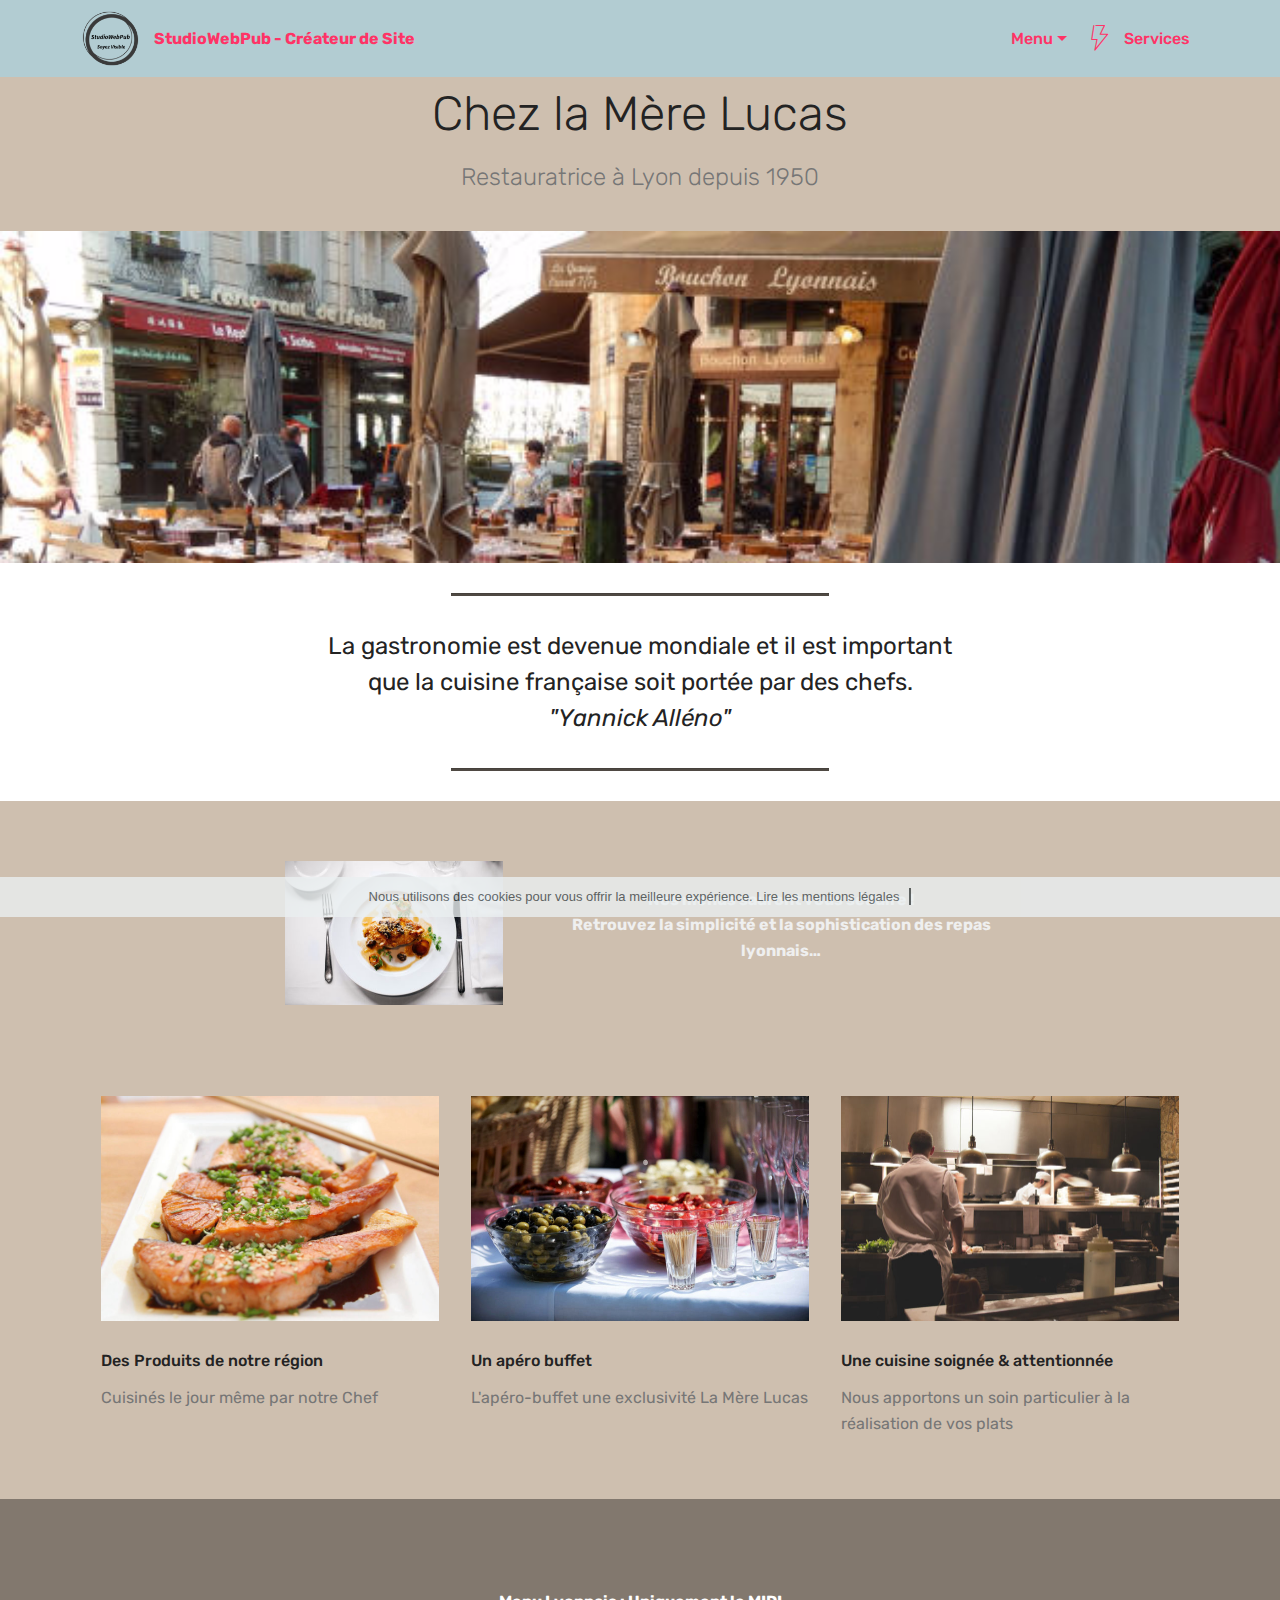
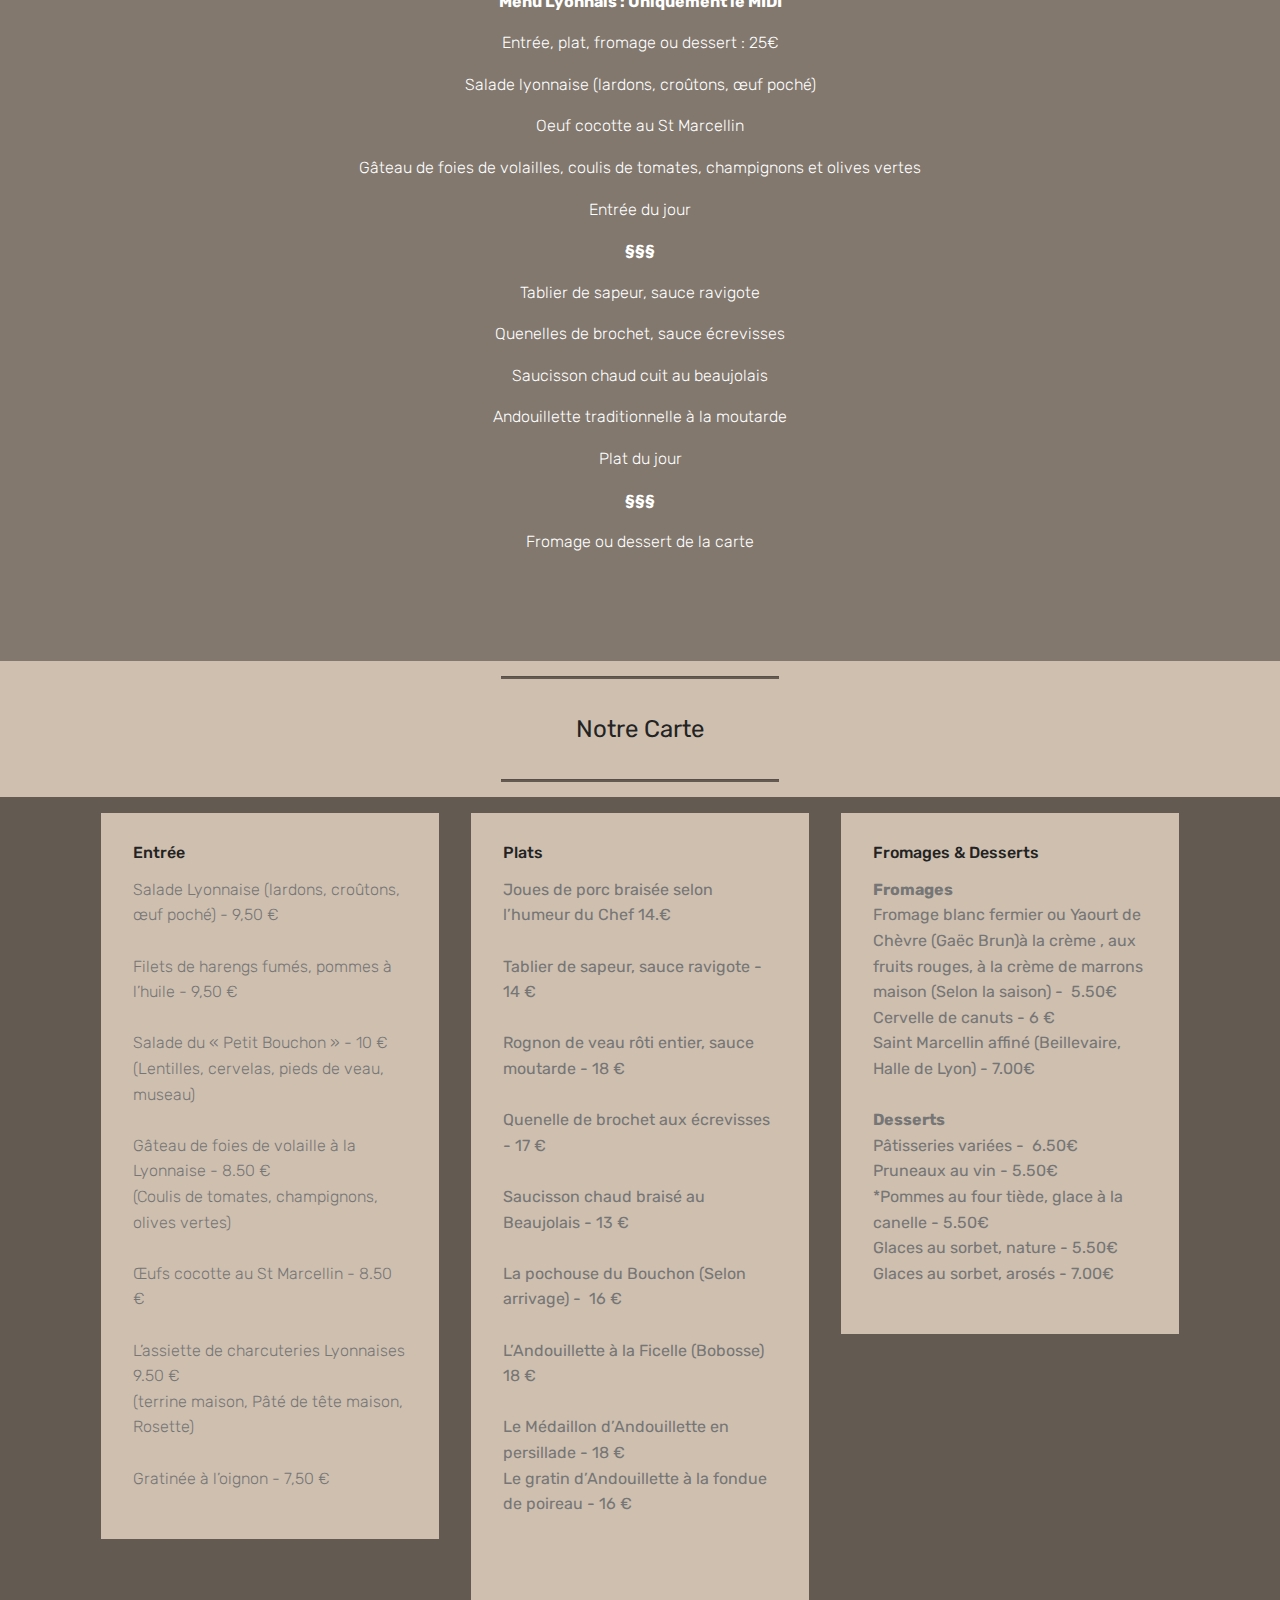
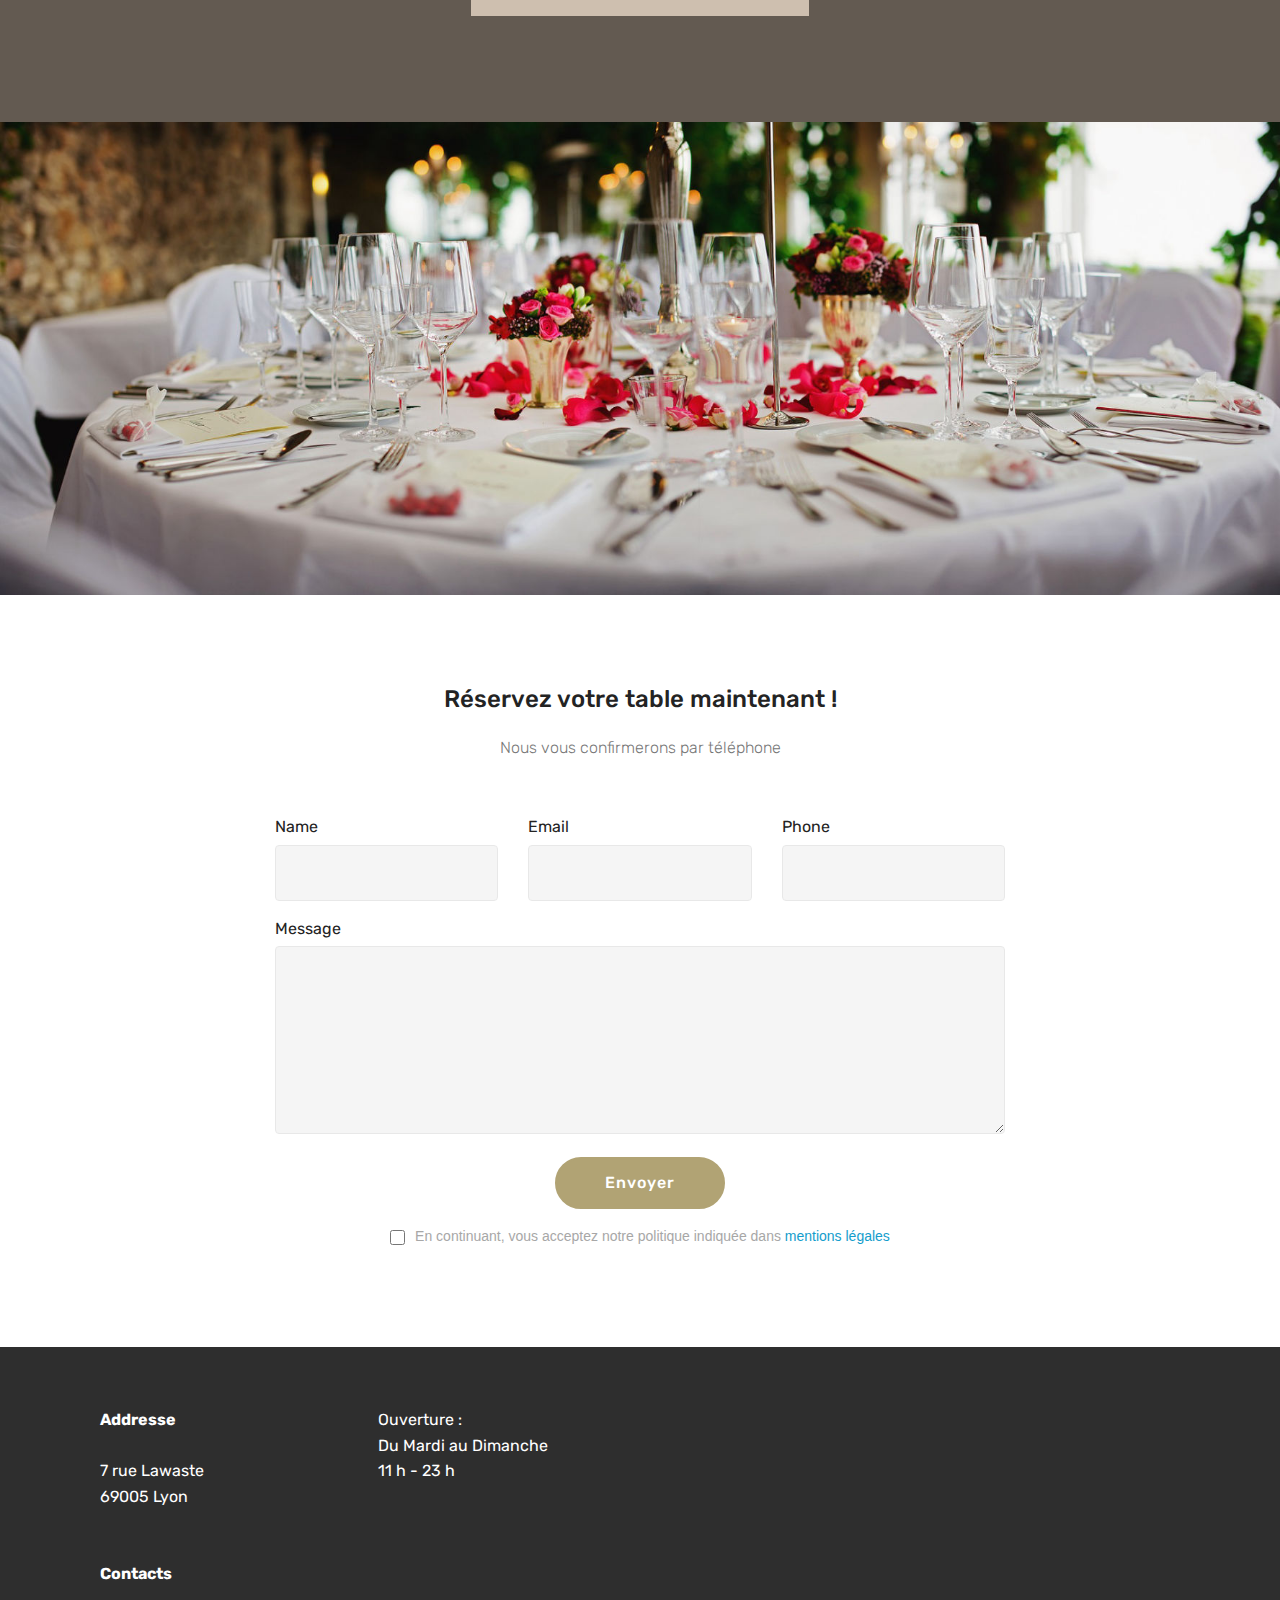
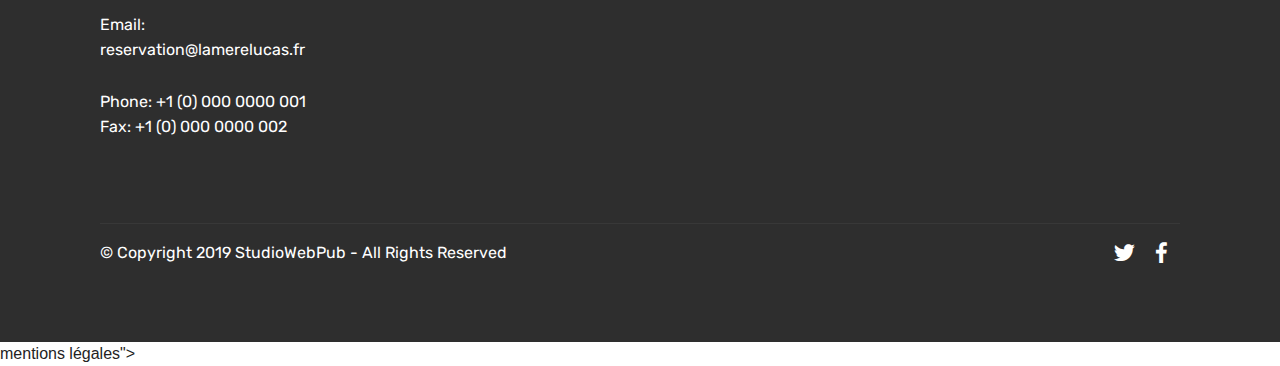
<file: Demonstration 1.html>
<!DOCTYPE html>
<html  >
<head>
  <!-- Site made with Mobirise Website Builder v4.10.0, https://mobirise.com -->
  <meta charset="UTF-8">
  <meta http-equiv="X-UA-Compatible" content="IE=edge">
  <meta name="generator" content="Mobirise v4.10.0, mobirise.com">
  <meta name="viewport" content="width=device-width, initial-scale=1, minimum-scale=1">
  <link rel="shortcut icon" href="assets/images/studiowebpub-rond-116x116.png" type="image/x-icon">
  <meta name="description" content="Site Builder Description">
  
  <title>Démonstration 1</title>
  <link rel="stylesheet" href="assets/web/assets/mobirise-icons/mobirise-icons.css">
  <link rel="stylesheet" href="assets/tether/tether.min.css">
  <link rel="stylesheet" href="assets/bootstrap/css/bootstrap.min.css">
  <link rel="stylesheet" href="assets/bootstrap/css/bootstrap-grid.min.css">
  <link rel="stylesheet" href="assets/bootstrap/css/bootstrap-reboot.min.css">
  <link rel="stylesheet" href="assets/soundcloud-plugin/style.css">
  <link rel="stylesheet" href="assets/gdpr-plugin/gdpr-styles.css">
  <link rel="stylesheet" href="assets/socicon/css/styles.css">
  <link rel="stylesheet" href="assets/dropdown/css/style.css">
  <link rel="stylesheet" href="assets/theme/css/style.css">
  <link rel="stylesheet" href="assets/mobirise/css/mbr-additional.css" type="text/css">
  
  
  
</head>
<body>
  <section class="menu cid-rsCMEW60qk" once="menu" id="menu1-e">

    

    <nav class="navbar navbar-expand beta-menu navbar-dropdown align-items-center navbar-fixed-top navbar-toggleable-sm">
        <button class="navbar-toggler navbar-toggler-right" type="button" data-toggle="collapse" data-target="#navbarSupportedContent" aria-controls="navbarSupportedContent" aria-expanded="false" aria-label="Toggle navigation">
            <div class="hamburger">
                <span></span>
                <span></span>
                <span></span>
                <span></span>
            </div>
        </button>
        <div class="menu-logo">
            <div class="navbar-brand">
                <span class="navbar-logo">
                    <a href="index.html">
                         <img src="assets/images/studiowebpub-rond-116x116.png" alt="Mobirise" title="" style="height: 3.8rem;">
                    </a>
                </span>
                <span class="navbar-caption-wrap"><a class="navbar-caption text-secondary display-4" href="index.html">StudioWebPub - Créateur de Site</a></span>
            </div>
        </div>
        <div class="collapse navbar-collapse" id="navbarSupportedContent">
            <ul class="navbar-nav nav-dropdown nav-right" data-app-modern-menu="true"><li class="nav-item dropdown">
                    <a class="nav-link link dropdown-toggle text-secondary display-4" href="page1.html" data-toggle="dropdown-submenu" aria-expanded="true">Menu
                        </a><div class="dropdown-menu"><a class="dropdown-item text-secondary display-4" href="index.html" aria-expanded="false">Accueil&nbsp;</a><a class="dropdown-item text-secondary display-4" href="Demonstration 1.html">Démo 1</a><a class="dropdown-item text-secondary display-4" href="page3.html" aria-expanded="false">Mentions légales</a></div>
                </li><li class="nav-item"><a class="nav-link link text-secondary display-4" href="page1.html"><span class="mbri-speed mbr-iconfont mbr-iconfont-btn"></span>
                        
                        Services
                    </a></li></ul>
            
        </div>
    </nav>
</section>

<section class="engine"><a href="https://mobirise.info/i">free website creation software</a></section><section class="mbr-section content4 cid-rsCveNMaUI" id="content4-a">

    

    <div class="container">
        <div class="media-container-row">
            <div class="title col-12 col-md-8">
                <h2 class="align-center pb-3 mbr-fonts-style display-2">
                    Chez la Mère Lucas</h2>
                <h3 class="mbr-section-subtitle align-center mbr-light mbr-fonts-style display-5">
                    Restauratrice à Lyon depuis 1950</h3>
                
            </div>
        </div>
    </div>
</section>

<section class="cid-rsCvTgBsRt" id="image3-b">

    

    <figure class="mbr-figure">
            <div class="image-block" style="width: 100%;">
                <img src="assets/images/lyon-928595-1920-626x470.jpg" width="1400" alt="Mobirise" title="">
                
            </div>
    </figure>
</section>

<section class="mbr-section article content9 cid-rsCzxLpme7" id="content9-6">
    
     

    <div class="container">
        <div class="inner-container" style="width: 100%;">
            <hr class="line" style="width: 34%;">
            <div class="section-text align-center mbr-fonts-style display-5">La gastronomie est devenue mondiale et il est important <br>que la cuisine française soit portée par des chefs.
<div>
</div><div><em>"Yannick Alléno"</em></div></div>
            <hr class="line" style="width: 34%;">
        </div>
        </div>
</section>

<section class="mbr-section content6 cid-rsCAso9KnI" id="content6-8">
    
     
    
    <div class="container">
        <div class="media-container-row">
            <div class="col-12 col-md-8">
                <div class="media-container-row">
                    <div class="mbr-figure" style="width: 60%;">
                      <img src="assets/images/meal-918639-1920-436x291.jpg" alt="Mobirise" title="">  
                    </div>
                    <div class="media-content">
                        <div class="mbr-section-text">
                            <p class="mbr-text mb-0 mbr-fonts-style display-7"><strong><br></strong><strong>Nos menus sauront vous séduire !
<br>Retrouvez la simplicité et la sophistication des repas lyonnais…</strong></p>
                        </div>
                    </div>
                </div>
            </div>
        </div>
    </div>
</section>

<section class="features2 cid-rsCBAfdqaL" id="features2-9">

    

    
    
    <div class="container">
        <div class="media-container-row">
            <div class="card p-3 col-12 col-md-6 col-lg-4">
                <div class="card-wrapper">
                    <div class="card-img">
                        <img src="assets/images/mbr-1920x1279-800x533.jpg" alt="Mobirise" title="">
                    </div>
                    <div class="card-box">
                        <h4 class="card-title pb-3 mbr-fonts-style display-7">
                            Des Produits de notre région</h4>
                        <p class="mbr-text mbr-fonts-style display-7">Cuisinés le jour même par notre Chef</p>
                    </div>
                </div>
            </div>

            <div class="card p-3 col-12 col-md-6 col-lg-4">
                <div class="card-wrapper">
                    <div class="card-img">
                        <img src="assets/images/catering-179046-1920-676x450.jpg" alt="Mobirise" title="">
                    </div>
                    <div class="card-box ">
                        <h4 class="card-title pb-3 mbr-fonts-style display-7">
                            Un apéro buffet</h4>
                        <p class="mbr-text mbr-fonts-style display-7">L'apéro-buffet une exclusivité La Mère Lucas</p>
                    </div>
                </div>
            </div>

            <div class="card p-3 col-12 col-md-6 col-lg-4">
                <div class="card-wrapper">
                    <div class="card-img">
                        <img src="assets/images/kitchen-731351-1920-676x451.jpg" alt="Mobirise" title="">
                    </div>
                    <div class="card-box">
                        <h4 class="card-title pb-3 mbr-fonts-style display-7">
                            Une cuisine soignée &amp; attentionnée</h4>
                        <p class="mbr-text mbr-fonts-style display-7">Nous apportons un soin particulier à la réalisation de vos plats</p>
                    </div>
                </div>
            </div>

            
        </div>
    </div>
</section>

<section class="mbr-section article content1 cid-rsCHFAPPxJ" id="content1-b">
    
     

    <div class="container">
        <div class="media-container-row">
            <div class="mbr-text col-12 mbr-fonts-style display-4 col-md-8"><p><strong>Menu Lyonnais : Uniquement le MIDI
</strong></p><p>Entrée, plat, fromage ou dessert : 25€
</p><p>Salade lyonnaise (lardons, croûtons, œuf poché)
</p><p>Oeuf cocotte au St Marcellin
</p><p>Gâteau de foies de volailles, coulis de tomates, champignons et olives vertes
</p><p>Entrée du jour<strong>
</strong></p><p><strong>§§§
</strong></p><p>Tablier de sapeur, sauce ravigote
<span style="font-size: 1rem;"></span></p><p>Quenelles de brochet, sauce écrevisses
<span style="font-size: 1rem;"></span></p><p>Saucisson chaud cuit au beaujolais
</p><p>Andouillette traditionnelle à la moutarde
</p><p>Plat du jour
</p><p><strong>§§§
</strong></p><p>Fromage ou dessert de la carte</p></div>
        </div>
    </div>
</section>

<section class="mbr-section article content9 cid-rsCOGpD544" id="content9-g">
    
     

    <div class="container">
        <div class="inner-container" style="width: 100%;">
            <hr class="line" style="width: 25%;">
            <div class="section-text align-center mbr-fonts-style display-5">
                    Notre Carte</div>
            <hr class="line" style="width: 25%;">
        </div>
        </div>
</section>

<section class="features4 cid-rsCOCa7IPB" id="features4-f">
    
         

    
    <div class="container">
        <div class="media-container-row">
            <div class="card p-3 col-12 col-md-6 col-lg-4">
                <div class="card-wrapper media-container-row media-container-row">
                    <div class="card-box">
                        <h4 class="card-title pb-3 mbr-fonts-style display-7">
                            Entrée                    </h4>
                        <p class="mbr-text mbr-fonts-style display-4">Salade Lyonnaise (lardons, croûtons, œuf poché) - 9,50 €<br><br>Filets de harengs fumés, pommes à l’huile - 9,50 €<br><br>Salade du « Petit Bouchon » - 10 €
<br>(Lentilles, cervelas, pieds de veau, museau)	<br> 
<br>Gâteau de foies de volaille à la Lyonnaise - 8.50 €
<br>(Coulis de tomates, champignons, olives vertes)	<br> 
<br>Œufs cocotte au St Marcellin - 8.50 €
<br><br>L’assiette de charcuteries Lyonnaises 	9.50 €
<br>(terrine  maison, Pâté de tête maison, Rosette)
<br><br>Gratinée à l’oignon - 7,50 €</p>
                    </div>
                </div>
            </div>

            <div class="card p-3 col-12 col-md-6 col-12 col-md-6 col-lg-4">
                <div class="card-wrapper media-container-row">
                    <div class="card-box">
                        <h4 class="card-title pb-3 mbr-fonts-style display-7">
                            Plats</h4>
                        <p class="mbr-text mbr-fonts-style display-7">Joues de porc braisée selon l’humeur du Chef	14.€
<br><br>Tablier de sapeur, sauce ravigote - 14 €<br>
<br>Rognon de veau rôti entier, sauce moutarde - 18 €
<br><br>Quenelle de brochet aux écrevisses - 17 €
<br><br>Saucisson chaud braisé au Beaujolais - 13 €
<br><br>La pochouse du Bouchon (Selon arrivage) - &nbsp;16 €<br><br>L’Andouillette à la Ficelle (Bobosse)	18 €
<br><br>Le Médaillon d’Andouillette en persillade - 18 €
<br>Le gratin d’Andouillette à la fondue de poireau - 16 €&nbsp;<br><br><br></p>
                    </div>
                </div>
            </div>

            <div class="card p-3 col-12 col-md-6 col-lg-4">
                <div class="card-wrapper media-container-row">
                    <div class="card-box">
                        <h4 class="card-title pb-3 mbr-fonts-style display-7">
                            Fromages &amp; Desserts</h4>
                        <p class="mbr-text mbr-fonts-style display-7"><strong>Fromages	</strong><br>Fromage blanc fermier ou Yaourt de Chèvre (Gaëc Brun)à la crème , aux fruits rouges, à la crème de marrons maison (Selon la saison) - &nbsp;5.50€
<br>Cervelle de canuts - 6 €
<br>Saint Marcellin affiné (Beillevaire, Halle de Lyon) - 7.00€
<br> 	 
<br><strong>Desserts</strong>	 
<br>Pâtisseries variées - &nbsp;6.50€
<br>Pruneaux au vin - 5.50€
<br>*Pommes au four tiède, glace à la canelle - 5.50€
<br>Glaces au sorbet, nature - 5.50€
<br>Glaces au sorbet, arosés - 7.00€</p>
                    </div>
                </div>
            </div>

            
        </div>
    </div>
</section>

<section class="cid-rsCSl7ULJa" id="image3-h">

    

    <figure class="mbr-figure">
            <div class="image-block" style="width: 80%;">
                <img src="assets/images/restaurant-2697945-1920-1776x657.jpg" width="1400" alt="Mobirise" title="">
                
            </div>
    </figure>
</section>

<section class="mbr-section form1 cid-rsCJvPehps" id="form1-c">

    

    
    <div class="container">
        <div class="row justify-content-center">
            <div class="title col-12 col-lg-8">
                <h2 class="mbr-section-title align-center pb-3 mbr-fonts-style display-5">
                    Réservez votre table maintenant !</h2>
                <h3 class="mbr-section-subtitle align-center mbr-light pb-3 mbr-fonts-style display-7">Nous vous confirmerons par téléphone</h3>
            </div>
        </div>
    </div>
    <div class="container">
        <div class="row justify-content-center">
            <div class="media-container-column col-lg-8" data-form-type="formoid">
                <!---Formbuilder Form--->
                <form action="https://mobirise.com/" method="POST" class="mbr-form form-with-styler" data-form-title="Mobirise Form"><input type="hidden" name="email" data-form-email="true" value="yiXLQwdOuT+dowWcUDunv45qZDD8OincRSj/a2UMbRT0DnOVMS9I5f9ft3FN+x2LByBqx/OhO6mS9cVhEjQ4JWU/wgaC/Bz62raXPDZTJHnGr/vXvfEzJOP2XFIj1vCX">
                    <div class="row row-sm-offset">
                        <div hidden="hidden" data-form-alert="" class="alert alert-success col-12">Thanks for filling out the form!</div>
                        <div hidden="hidden" data-form-alert-danger="" class="alert alert-danger col-12">
                        </div>
                    </div>
                    <div class="dragArea row row-sm-offset">
                        <div class="col-md-4  form-group" data-for="name">
                            <label for="name-form1-c" class="form-control-label mbr-fonts-style display-7">Name</label>
                            <input type="text" name="name" data-form-field="Name" required="required" class="form-control display-7" id="name-form1-c">
                        </div>
                        <div class="col-md-4  form-group" data-for="email">
                            <label for="email-form1-c" class="form-control-label mbr-fonts-style display-7">Email</label>
                            <input type="email" name="email" data-form-field="Email" required="required" class="form-control display-7" id="email-form1-c">
                        </div>
                        <div data-for="phone" class="col-md-4  form-group">
                            <label for="phone-form1-c" class="form-control-label mbr-fonts-style display-7">Phone</label>
                            <input type="tel" name="phone" data-form-field="Phone" class="form-control display-7" id="phone-form1-c">
                        </div>
                        <div data-for="message" class="col-md-12 form-group">
                            <label for="message-form1-c" class="form-control-label mbr-fonts-style display-7">Message</label>
                            <textarea name="message" data-form-field="Message" class="form-control display-7" id="message-form1-c"></textarea>
                        </div>
                        <div class="col-md-12 input-group-btn align-center"><button type="submit" class="btn btn-form btn-danger display-4">Envoyer</button></div>
                    </div>
                <span class="gdpr-block "><label><input type="checkbox" name="gdpr" id="gdpr-form1-c" required="">En continuant, vous acceptez notre politique indiquée dans <a href="https://createurdesite.xyz/page3.html" target="_blank">mentions légales</a></label></span></form><!---Formbuilder Form--->
            </div>
        </div>
    </div>
</section>

<section class="cid-rsCtkucVzs" id="footer2-7">

    

    

    <div class="container">
        <div class="media-container-row content mbr-white">
            <div class="col-12 col-md-3 mbr-fonts-style display-7">
                <p class="mbr-text">
                    <strong>Addresse</strong><br>
                    <br>7 rue Lawaste &nbsp; &nbsp; &nbsp; &nbsp; &nbsp; &nbsp; &nbsp; &nbsp; &nbsp; &nbsp;&nbsp;<br>69005 Lyon<br>
                    <br>
                    <br><strong>Contacts</strong>
                    <br>
                    <br>Email: reservation@lamerelucas.fr &nbsp; &nbsp; &nbsp; &nbsp; &nbsp;&nbsp;<br>Phone: +1 (0) 000 0000 001
                    <br>Fax: +1 (0) 000 0000 002
                </p>
            </div>
            <div class="col-12 col-md-3 mbr-fonts-style display-7">
                <p class="mbr-text">Ouverture :<br>Du Mardi au Dimanche<br>11 h - 23 h</p>
            </div>
            <div class="col-12 col-md-6">
                <div class="google-map"><iframe frameborder="0" style="border:0" src="https://www.google.com/maps/embed/v1/place?key=AIzaSyCy9r70T3NYf3PhvVflTo0_zdif2_IoIYs&amp;q=place_id:ChIJV4U6pFPq9EcR2rI3NyyeP6k" allowfullscreen=""></iframe></div>
            </div>
        </div>
        <div class="footer-lower">
            <div class="media-container-row">
                <div class="col-sm-12">
                    <hr>
                </div>
            </div>
            <div class="media-container-row mbr-white">
                <div class="col-sm-6 copyright">
                    <p class="mbr-text mbr-fonts-style display-7">
                        © Copyright 2019 StudioWebPub - All Rights Reserved
                    </p>
                </div>
                <div class="col-md-6">
                    <div class="social-list align-right">
                        <div class="soc-item">
                            
                                <span class="mbr-iconfont mbr-iconfont-social socicon-twitter socicon"></span>
                            
                        </div>
                        <div class="soc-item">
                            
                                <span class="mbr-iconfont mbr-iconfont-social socicon-facebook socicon"></span>
                            
                        </div>
                        
                        
                        
                        
                    </div>
                </div>
            </div>
        </div>
    </div>
</section>


  <script src="assets/web/assets/jquery/jquery.min.js"></script>
  <script src="assets/popper/popper.min.js"></script>
  <script src="assets/tether/tether.min.js"></script>
  <script src="assets/bootstrap/js/bootstrap.min.js"></script>
  <script src="assets/cookies-alert-plugin/cookies-alert-core.js"></script>
  <script src="assets/cookies-alert-plugin/cookies-alert-script.js"></script>
  <script src="assets/dropdown/js/script.min.js"></script>
  <script src="assets/touchswipe/jquery.touch-swipe.min.js"></script>
  <script src="assets/smoothscroll/smooth-scroll.js"></script>
  <script src="assets/theme/js/script.js"></script>
  <script src="assets/formoid/formoid.min.js"></script>
  
  
<input name="cookieData" type="hidden" data-cookie-text="Nous utilisons des cookies pour vous offrir la meilleure expérience. Lire les mentions légales <a href="https://createurdesite.xyz/page3.html" target="_blank">mentions légales</a>">
  </body>
</html>
</file>
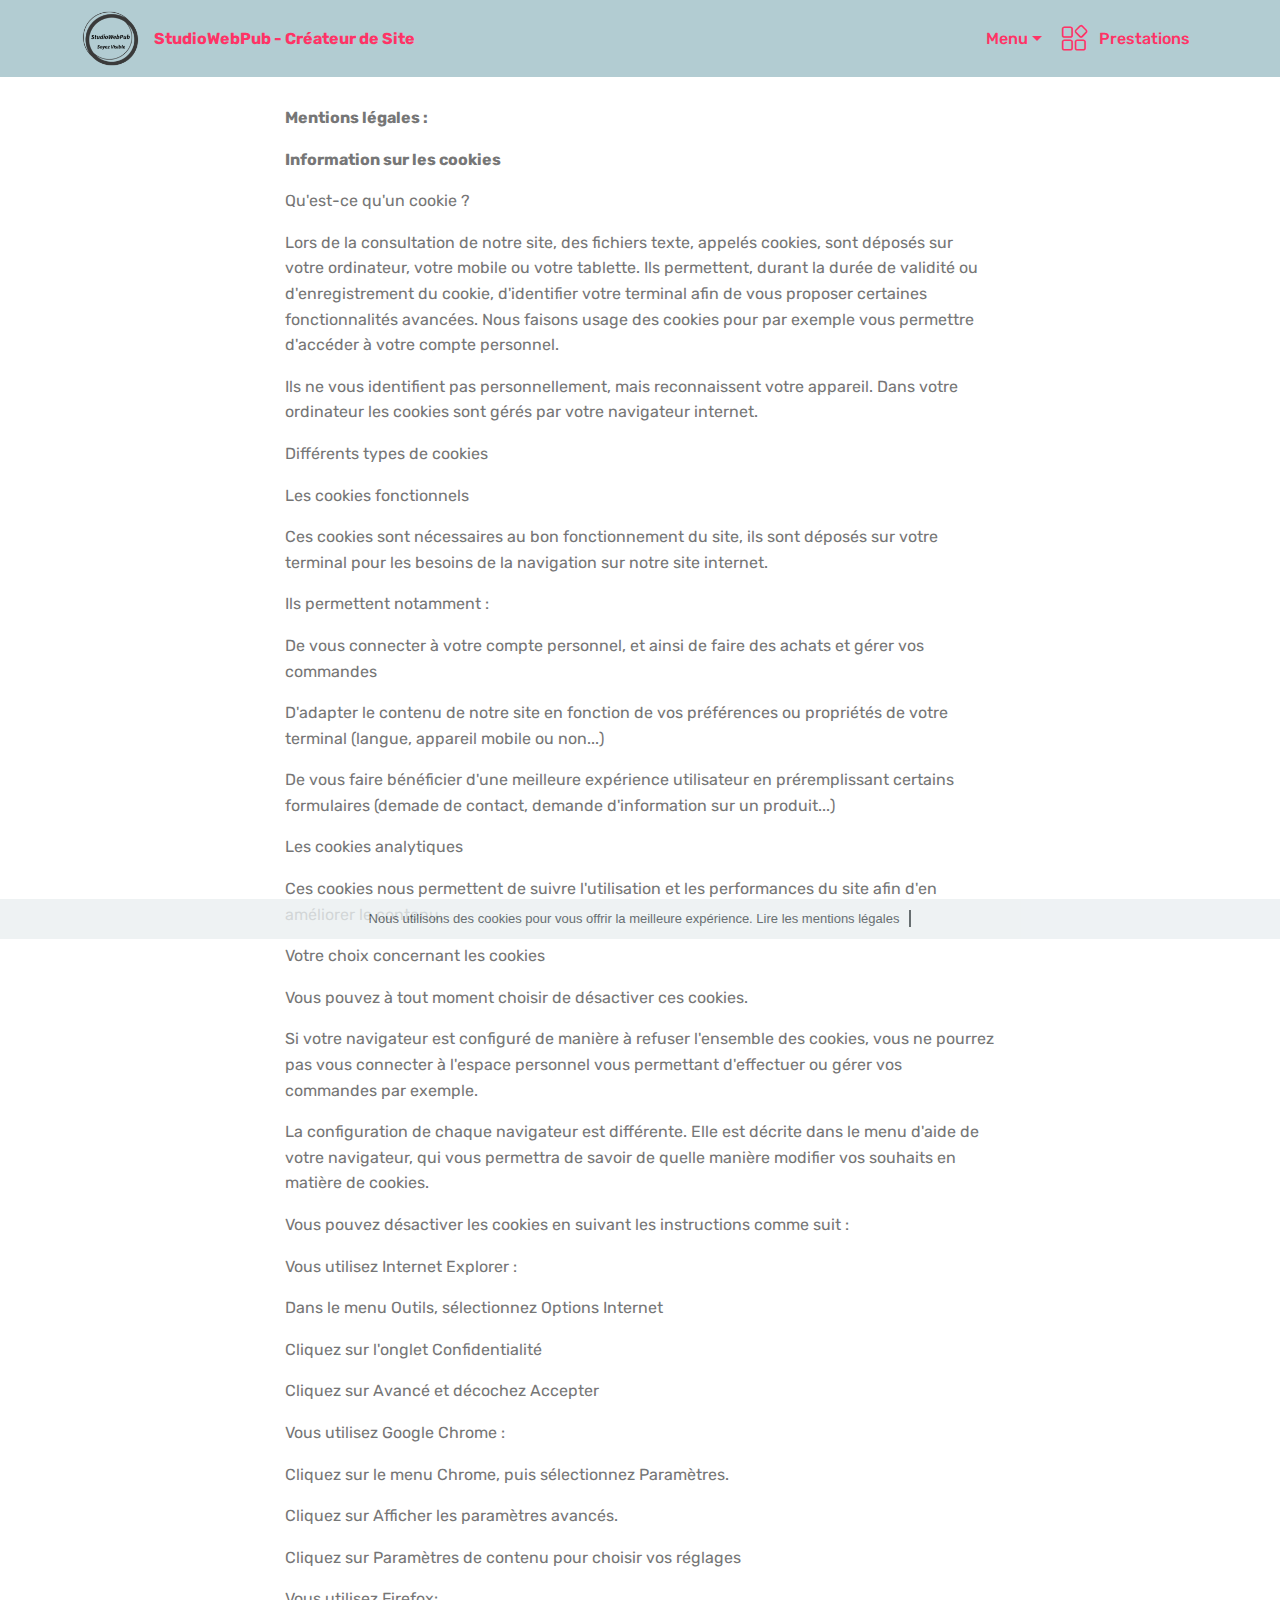
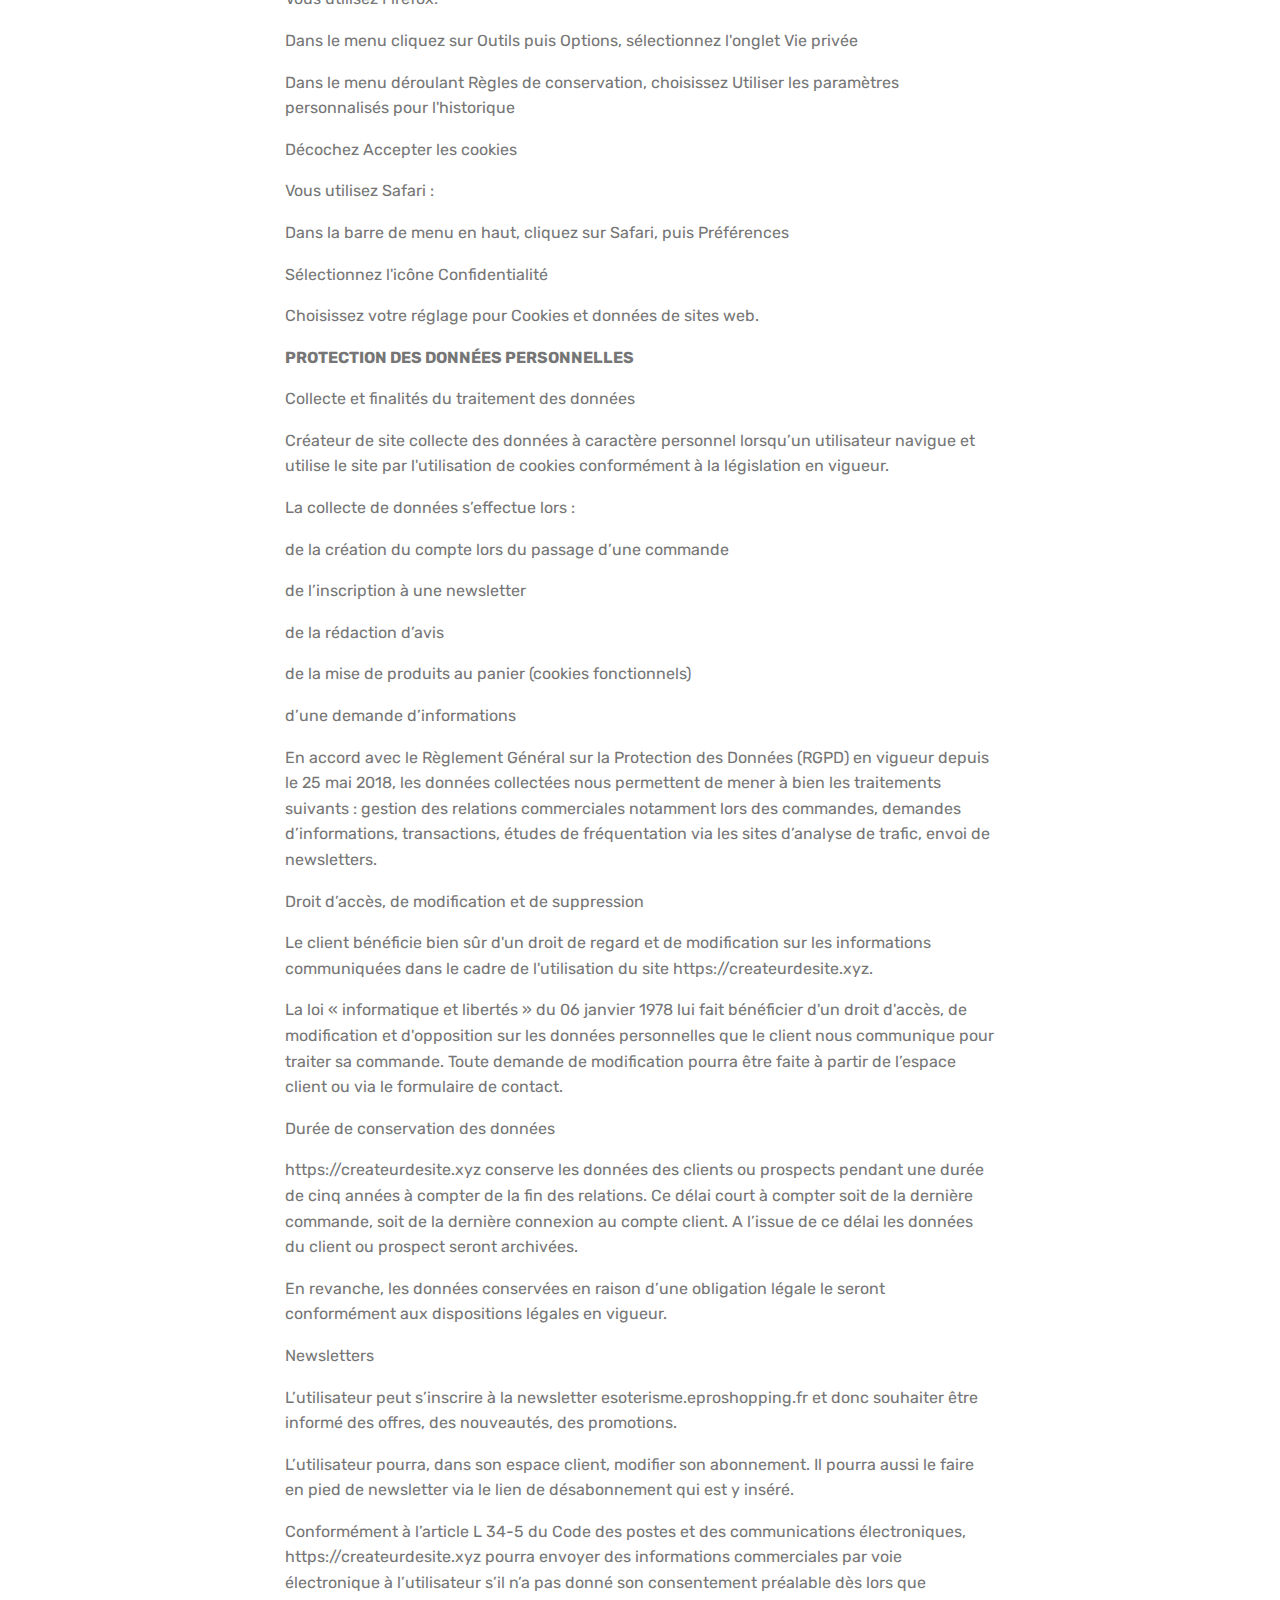
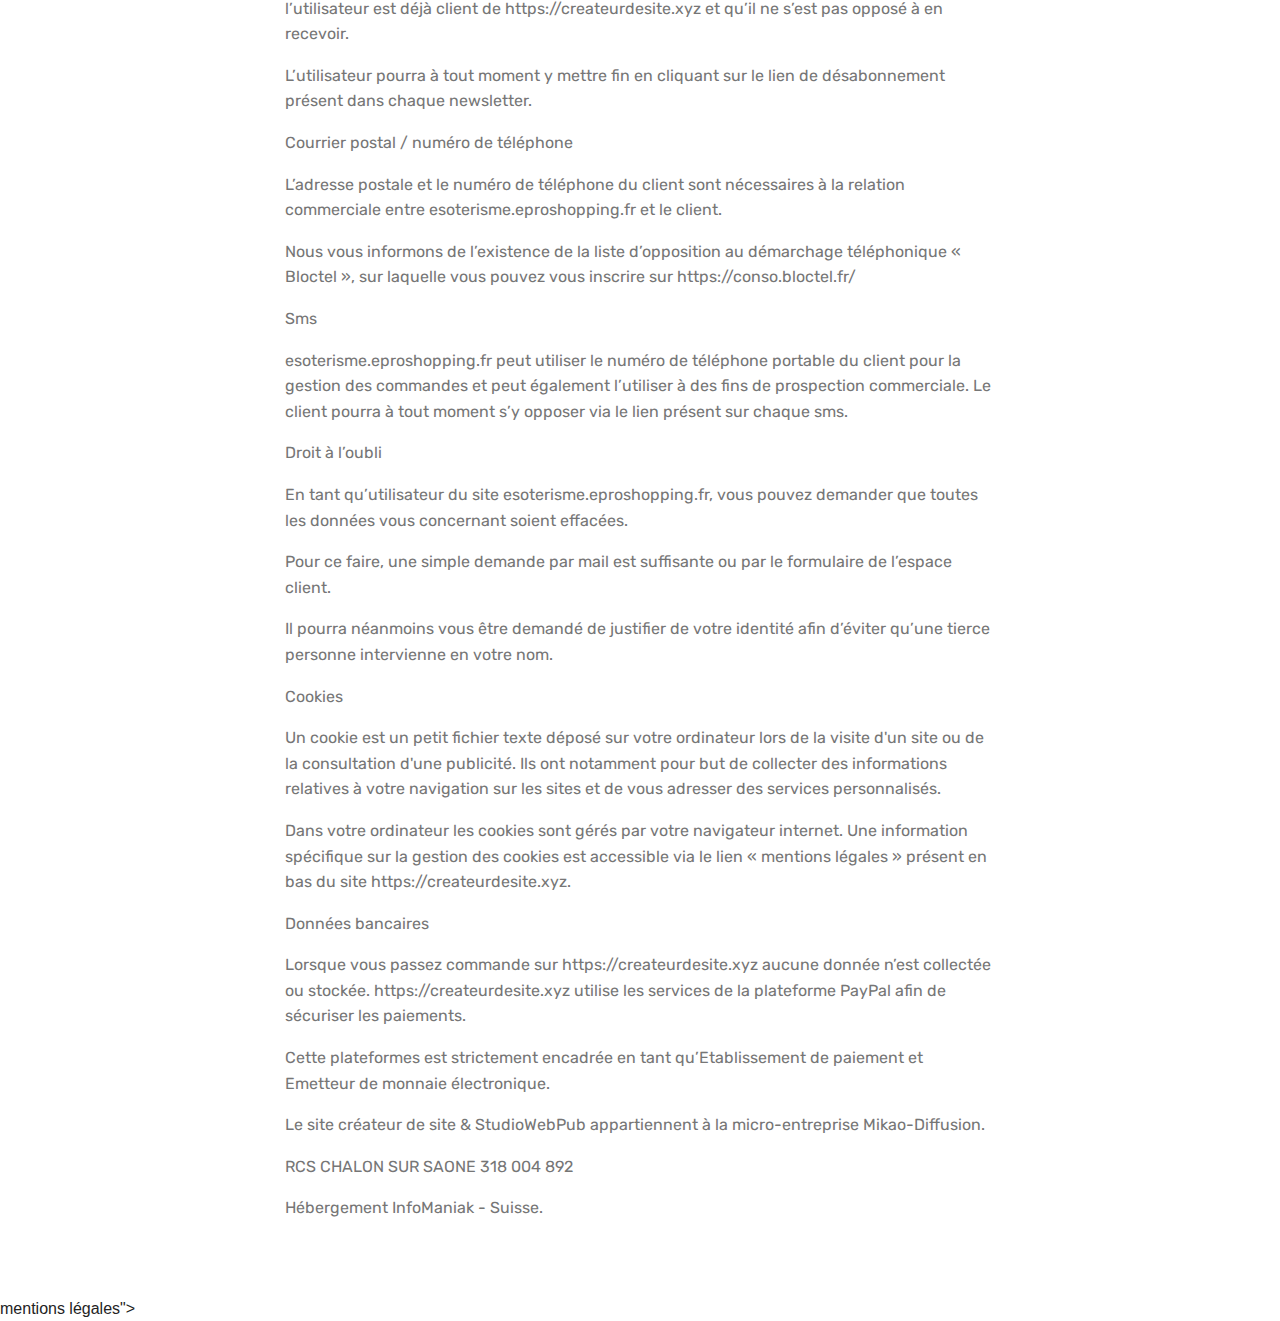
<file: mentionslegales.html>
<!DOCTYPE html>
<html  >
<head>
  <!-- Site made with Mobirise Website Builder v4.10.0, https://mobirise.com -->
  <meta charset="UTF-8">
  <meta http-equiv="X-UA-Compatible" content="IE=edge">
  <meta name="generator" content="Mobirise v4.10.0, mobirise.com">
  <meta name="viewport" content="width=device-width, initial-scale=1, minimum-scale=1">
  <link rel="shortcut icon" href="assets/images/studiowebpub-rond-116x116.png" type="image/x-icon">
  <meta name="description" content="Les mentions légales de Créateur de site.">
  
  <title>Mentions Légales - StudioWebPub</title>
  <link rel="stylesheet" href="assets/web/assets/mobirise-icons-bold/mobirise-icons-bold.css">
  <link rel="stylesheet" href="assets/web/assets/mobirise-icons/mobirise-icons.css">
  <link rel="stylesheet" href="assets/tether/tether.min.css">
  <link rel="stylesheet" href="assets/bootstrap/css/bootstrap.min.css">
  <link rel="stylesheet" href="assets/bootstrap/css/bootstrap-grid.min.css">
  <link rel="stylesheet" href="assets/bootstrap/css/bootstrap-reboot.min.css">
  <link rel="stylesheet" href="assets/soundcloud-plugin/style.css">
  <link rel="stylesheet" href="assets/gdpr-plugin/gdpr-styles.css">
  <link rel="stylesheet" href="assets/dropdown/css/style.css">
  <link rel="stylesheet" href="assets/theme/css/style.css">
  <link rel="stylesheet" href="assets/mobirise/css/mbr-additional.css" type="text/css">
  
  
  
</head>
<body>
  <section class="menu cid-rsCKE5dIok" once="menu" id="menu1-6">

    

    <nav class="navbar navbar-expand beta-menu navbar-dropdown align-items-center navbar-fixed-top navbar-toggleable-sm">
        <button class="navbar-toggler navbar-toggler-right" type="button" data-toggle="collapse" data-target="#navbarSupportedContent" aria-controls="navbarSupportedContent" aria-expanded="false" aria-label="Toggle navigation">
            <div class="hamburger">
                <span></span>
                <span></span>
                <span></span>
                <span></span>
            </div>
        </button>
        <div class="menu-logo">
            <div class="navbar-brand">
                <span class="navbar-logo">
                    <a href="index.html">
                         <img src="assets/images/studiowebpub-rond-116x116.png" alt="Mobirise" title="" style="height: 3.8rem;">
                    </a>
                </span>
                <span class="navbar-caption-wrap"><a class="navbar-caption text-secondary display-4" href="index.html">StudioWebPub - Créateur de Site</a></span>
            </div>
        </div>
        <div class="collapse navbar-collapse" id="navbarSupportedContent">
            <ul class="navbar-nav nav-dropdown nav-right" data-app-modern-menu="true"><li class="nav-item dropdown">
                    <a class="nav-link link dropdown-toggle text-secondary display-4" href="page1.html" data-toggle="dropdown-submenu" aria-expanded="false">Menu
                        </a><div class="dropdown-menu"><a class="dropdown-item text-secondary display-4" href="index.html" aria-expanded="false">Accueil&nbsp;</a><a class="dropdown-item text-secondary display-4" href="Demonstration 1.html">Démo 1</a><a class="dropdown-item text-secondary display-4" href="page3.html" aria-expanded="false">Mentions légales</a></div>
                </li><li class="nav-item"><a class="nav-link link text-secondary display-4" href="page1.html"><span class="mbrib-extension mbr-iconfont mbr-iconfont-btn"></span>Prestations</a></li></ul>
            
        </div>
    </nav>
</section>

<section class="engine"><a href="https://mobirise.info/g">how to build your own site for free</a></section><section class="mbr-section article content1 cid-rsHwdgHTVr" id="content1-7">
    
     

    <div class="container">
        <div class="media-container-row">
            <div class="mbr-text col-12 mbr-fonts-style display-7 col-md-8"><p>
                <strong> Mentions légales :</strong></p><p><strong>Information sur les cookies
</strong></p><p>Qu'est-ce qu'un cookie ?
</p><p>Lors de la consultation de notre site, des fichiers texte, appelés cookies, sont déposés sur votre ordinateur, votre mobile ou votre tablette. Ils permettent, durant la durée de validité ou d'enregistrement du cookie, d'identifier votre terminal afin de vous proposer certaines fonctionnalités avancées. Nous faisons usage des cookies pour par exemple vous permettre d'accéder à votre compte personnel.
</p><p>Ils ne vous identifient pas personnellement, mais reconnaissent votre appareil. Dans votre ordinateur les cookies sont gérés par votre navigateur internet.
</p><p>Différents types de cookies
</p><p>Les cookies fonctionnels
</p><p>Ces cookies sont nécessaires au bon fonctionnement du site, ils sont déposés sur votre terminal pour les besoins de la navigation sur notre site internet.
</p><p>Ils permettent notamment :
</p><p>De vous connecter à votre compte personnel, et ainsi de faire des achats et gérer vos commandes
</p><p>D'adapter le contenu de notre site en fonction de vos préférences ou propriétés de votre terminal (langue, appareil mobile ou non...)
</p><p>De vous faire bénéficier d'une meilleure expérience utilisateur en préremplissant certains formulaires (demade de contact, demande d'information sur un produit...)
</p><p>Les cookies analytiques
</p><p>Ces cookies nous permettent de suivre l'utilisation et les performances du site afin d'en améliorer le contenu.
</p><p>Votre choix concernant les cookies
</p><p>Vous pouvez à tout moment choisir de désactiver ces cookies.
</p><p>Si votre navigateur est configuré de manière à refuser l'ensemble des cookies, vous ne pourrez pas vous connecter à l'espace personnel vous permettant d'effectuer ou gérer vos commandes par exemple.
</p><p>La configuration de chaque navigateur est différente. Elle est décrite dans le menu d'aide de votre navigateur, qui vous permettra de savoir de quelle manière modifier vos souhaits en matière de cookies.
</p><p>Vous pouvez désactiver les cookies en suivant les instructions comme suit :
</p><p>Vous utilisez Internet Explorer :
</p><p>Dans le menu Outils, sélectionnez Options Internet
</p><p>Cliquez sur l'onglet Confidentialité
</p><p>Cliquez sur Avancé et décochez Accepter
</p><p>Vous utilisez Google Chrome :
</p><p>Cliquez sur le menu Chrome, puis sélectionnez Paramètres.
</p><p>Cliquez sur Afficher les paramètres avancés.
</p><p>Cliquez sur Paramètres de contenu pour choisir vos réglages
</p><p>Vous utilisez Firefox:
</p><p>Dans le menu cliquez sur Outils puis Options, sélectionnez l'onglet Vie privée
</p><p>Dans le menu déroulant Règles de conservation, choisissez Utiliser les paramètres personnalisés pour l'historique
</p><p>Décochez Accepter les cookies
</p><p>Vous utilisez Safari :
</p><p>Dans la barre de menu en haut, cliquez sur Safari, puis Préférences
</p><p>Sélectionnez l'icône Confidentialité
</p><p>Choisissez votre réglage pour Cookies et données de sites web.</p><p><strong>PROTECTION DES DONNÉES PERSONNELLES
</strong></p><p>Collecte et finalités du traitement des données
</p><p>Créateur de site collecte des données à caractère personnel lorsqu’un utilisateur navigue et utilise le site par l'utilisation de cookies conformément à la législation en vigueur.
</p><p>La collecte de données s’effectue lors :
</p><p>de la création du compte lors du passage d’une commande
</p><p>de l’inscription à une newsletter
</p><p>de la rédaction d’avis
</p><p>de la mise de produits au panier (cookies fonctionnels)
</p><p>d’une demande d’informations
</p><p>En accord avec le Règlement Général sur la Protection des Données (RGPD) en vigueur depuis le 25 mai 2018, les données collectées nous permettent de mener à bien les traitements suivants : gestion des relations commerciales notamment lors des commandes, demandes d’informations, transactions, études de fréquentation via les sites d’analyse de trafic, envoi de newsletters.
</p><p>Droit d’accès, de modification et de suppression
</p><p>Le client bénéficie bien sûr d'un droit de regard et de modification sur les informations communiquées dans le cadre de l'utilisation du site https://createurdesite.xyz.
</p><p>La loi « informatique et libertés » du 06 janvier 1978 lui fait bénéficier d'un droit d'accès, de modification et d'opposition sur les données personnelles que le client nous communique pour traiter sa commande. Toute demande de modification pourra être faite à partir de l’espace client ou via le formulaire de contact.
</p><p>Durée de conservation des données
</p><p>https://createurdesite.xyz conserve les données des clients ou prospects pendant une durée de cinq années à compter de la fin des relations. Ce délai court à compter soit de la dernière commande, soit de la dernière connexion au compte client. A l’issue de ce délai les données du client ou prospect seront archivées.
</p><p>En revanche, les données conservées en raison d’une obligation légale le seront conformément aux dispositions légales en vigueur.
</p><p>Newsletters
</p><p>L’utilisateur peut s’inscrire à la newsletter esoterisme.eproshopping.fr et donc souhaiter être informé des offres, des nouveautés, des promotions.
</p><p>L’utilisateur pourra, dans son espace client, modifier son abonnement. Il pourra aussi le faire en pied de newsletter via le lien de désabonnement qui est y inséré.
</p><p>Conformément à l’article L 34-5 du Code des postes et des communications électroniques, https://createurdesite.xyz pourra envoyer des informations commerciales par voie électronique à l’utilisateur s’il n’a pas donné son consentement préalable dès lors que l’utilisateur est déjà client de https://createurdesite.xyz et qu’il ne s’est pas opposé à en recevoir.
</p><p>L’utilisateur pourra à tout moment y mettre fin en cliquant sur le lien de désabonnement présent dans chaque newsletter.
</p><p>Courrier postal / numéro de téléphone
</p><p>L’adresse postale et le numéro de téléphone du client sont nécessaires à la relation commerciale entre esoterisme.eproshopping.fr et le client.
</p><p>Nous vous informons de l’existence de la liste d’opposition au démarchage téléphonique « Bloctel », sur laquelle vous pouvez vous inscrire sur https://conso.bloctel.fr/
</p><p>Sms
</p><p>esoterisme.eproshopping.fr peut utiliser le numéro de téléphone portable du client pour la gestion des commandes et peut également l’utiliser à des fins de prospection commerciale. Le client pourra à tout moment s’y opposer via le lien présent sur chaque sms.
</p><p>Droit à l’oubli
</p><p>En tant qu’utilisateur du site esoterisme.eproshopping.fr, vous pouvez demander que toutes les données vous concernant soient effacées.
</p><p>Pour ce faire, une simple demande par mail est suffisante ou par le formulaire de l’espace client.
</p><p>Il pourra néanmoins vous être demandé de justifier de votre identité afin d’éviter qu’une tierce personne intervienne en votre nom.
</p><p>Cookies
</p><p>Un cookie est un petit fichier texte déposé sur votre ordinateur lors de la visite d'un site ou de la consultation d'une publicité. Ils ont notamment pour but de collecter des informations relatives à votre navigation sur les sites et de vous adresser des services personnalisés.
</p><p>Dans votre ordinateur les cookies sont gérés par votre navigateur internet. Une information spécifique sur la gestion des cookies est accessible via le lien « mentions légales » présent en bas du site https://createurdesite.xyz.
</p><p>Données bancaires
</p><p>Lorsque vous passez commande sur https://createurdesite.xyz aucune donnée n’est collectée ou stockée. https://createurdesite.xyz utilise les services de la plateforme PayPal afin de sécuriser les paiements.
</p><p>Cette plateformes est strictement encadrée en tant qu’Etablissement de paiement et Emetteur de monnaie électronique.</p><p>Le site créateur de site &amp; StudioWebPub appartiennent à la micro-entreprise Mikao-Diffusion.</p><p>RCS CHALON SUR SAONE 318 004 892</p><p>Hébergement InfoManiak - Suisse.</p></div>
        </div>
    </div>
</section>


  <script src="assets/web/assets/jquery/jquery.min.js"></script>
  <script src="assets/tether/tether.min.js"></script>
  <script src="assets/popper/popper.min.js"></script>
  <script src="assets/bootstrap/js/bootstrap.min.js"></script>
  <script src="assets/smoothscroll/smooth-scroll.js"></script>
  <script src="assets/dropdown/js/script.min.js"></script>
  <script src="assets/touchswipe/jquery.touch-swipe.min.js"></script>
  <script src="assets/cookies-alert-plugin/cookies-alert-core.js"></script>
  <script src="assets/cookies-alert-plugin/cookies-alert-script.js"></script>
  <script src="assets/theme/js/script.js"></script>
  
  
<input name="cookieData" type="hidden" data-cookie-text="Nous utilisons des cookies pour vous offrir la meilleure expérience. Lire les mentions légales <a href="https://createurdesite.xyz/page3.html" target="_blank">mentions légales</a>">
  </body>
</html>
</file>
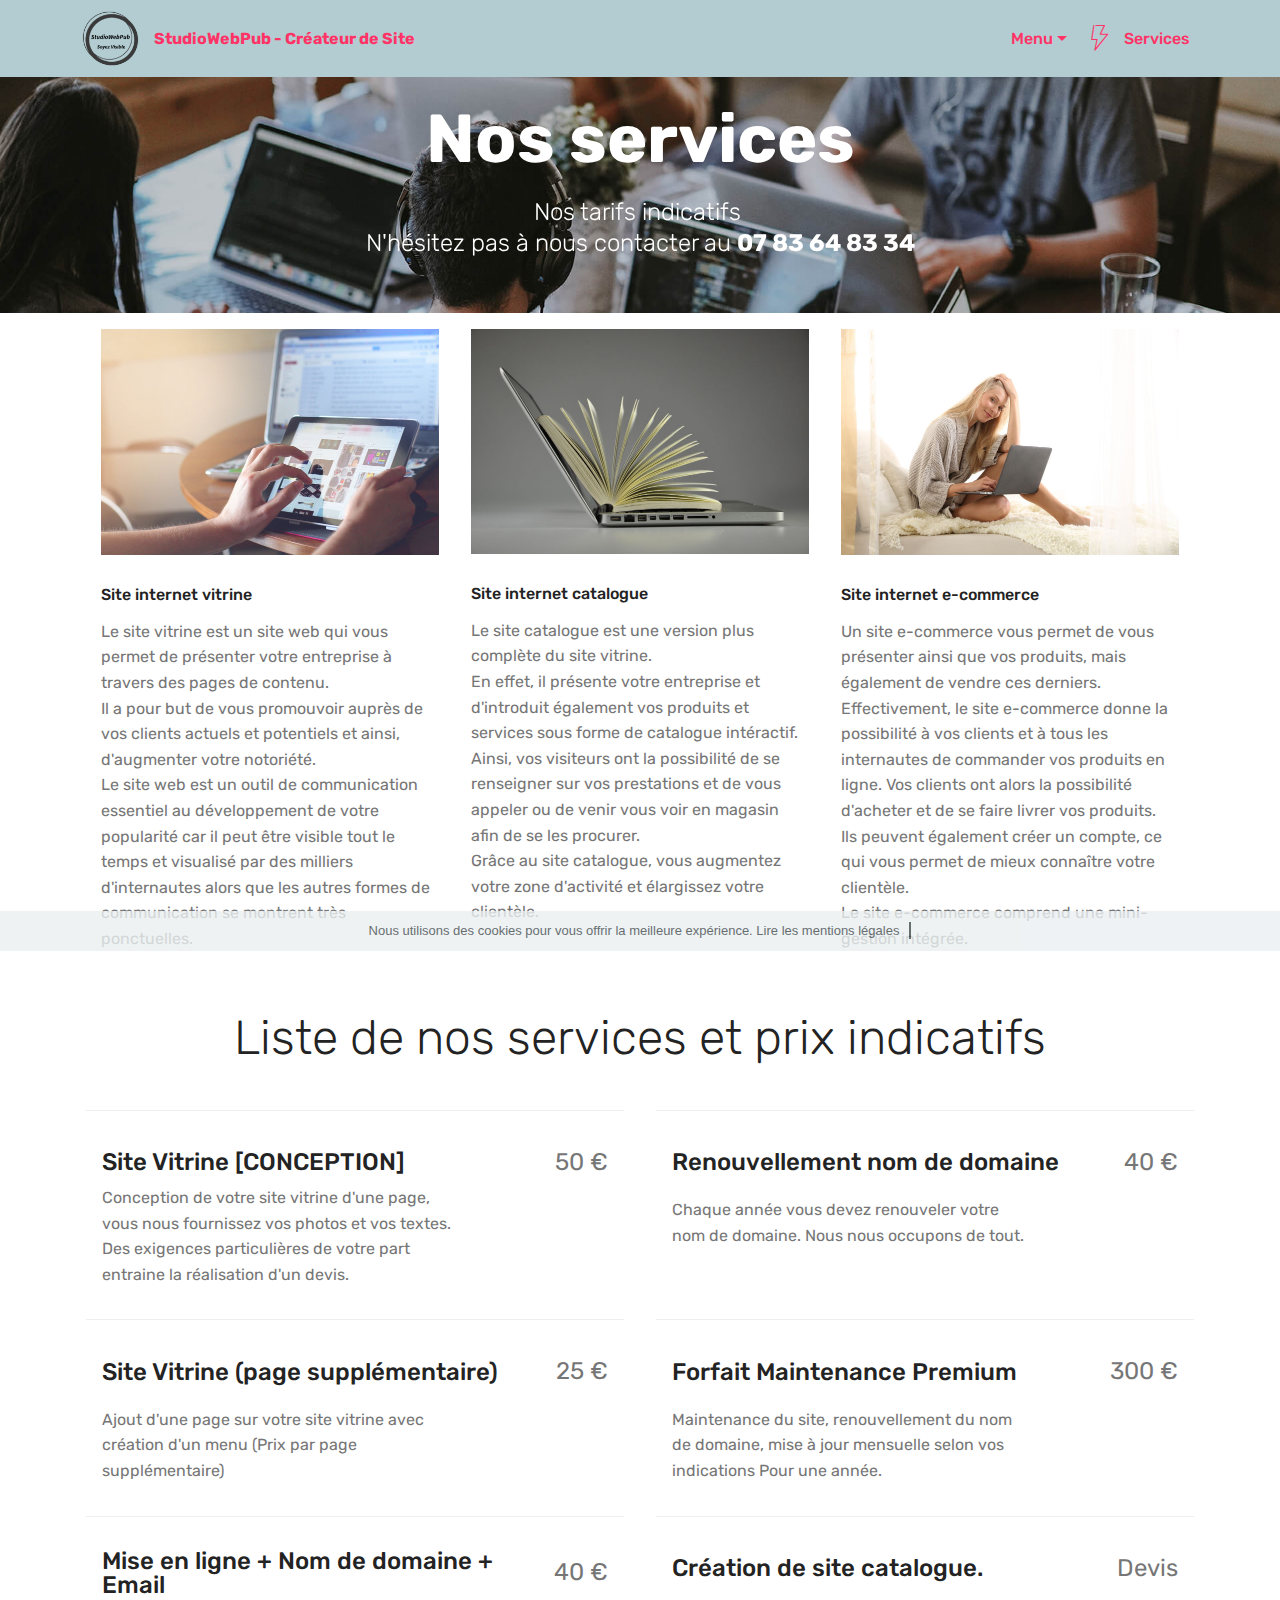
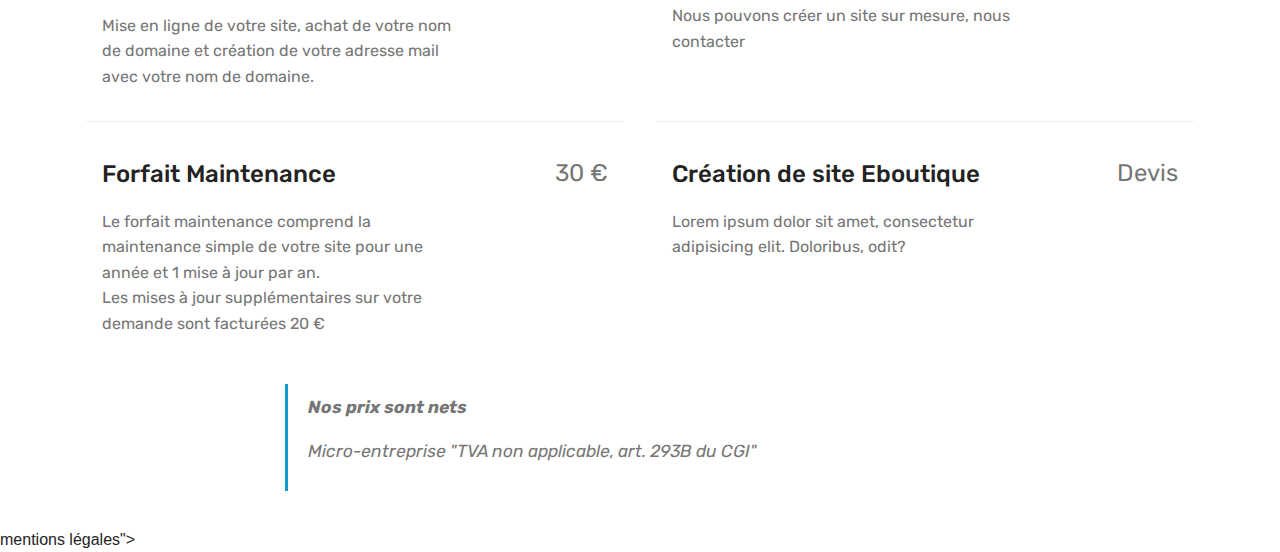
<file: page1.html>
<!DOCTYPE html>
<html  >
<head>
  <!-- Site made with Mobirise Website Builder v4.10.0, https://mobirise.com -->
  <meta charset="UTF-8">
  <meta http-equiv="X-UA-Compatible" content="IE=edge">
  <meta name="generator" content="Mobirise v4.10.0, mobirise.com">
  <meta name="viewport" content="width=device-width, initial-scale=1, minimum-scale=1">
  <link rel="shortcut icon" href="assets/images/studiowebpub-rond-116x116.png" type="image/x-icon">
  <meta name="description" content="Web Site Creator Description">
  
  <title>Service</title>
  <link rel="stylesheet" href="assets/web/assets/mobirise-icons/mobirise-icons.css">
  <link rel="stylesheet" href="assets/tether/tether.min.css">
  <link rel="stylesheet" href="assets/bootstrap/css/bootstrap.min.css">
  <link rel="stylesheet" href="assets/bootstrap/css/bootstrap-grid.min.css">
  <link rel="stylesheet" href="assets/bootstrap/css/bootstrap-reboot.min.css">
  <link rel="stylesheet" href="assets/soundcloud-plugin/style.css">
  <link rel="stylesheet" href="assets/dropdown/css/style.css">
  <link rel="stylesheet" href="assets/gdpr-plugin/gdpr-styles.css">
  <link rel="stylesheet" href="assets/theme/css/style.css">
  <link rel="stylesheet" href="assets/mobirise/css/mbr-additional.css" type="text/css">
  
  
  
</head>
<body>
  <section class="menu cid-qTkzRZLJNu" once="menu" id="menu1-9">

    

    <nav class="navbar navbar-expand beta-menu navbar-dropdown align-items-center navbar-fixed-top navbar-toggleable-sm">
        <button class="navbar-toggler navbar-toggler-right" type="button" data-toggle="collapse" data-target="#navbarSupportedContent" aria-controls="navbarSupportedContent" aria-expanded="false" aria-label="Toggle navigation">
            <div class="hamburger">
                <span></span>
                <span></span>
                <span></span>
                <span></span>
            </div>
        </button>
        <div class="menu-logo">
            <div class="navbar-brand">
                <span class="navbar-logo">
                    <a href="index.html">
                         <img src="assets/images/studiowebpub-rond-116x116.png" alt="Mobirise" title="" style="height: 3.8rem;">
                    </a>
                </span>
                <span class="navbar-caption-wrap"><a class="navbar-caption text-secondary display-4" href="index.html">StudioWebPub - Créateur de Site</a></span>
            </div>
        </div>
        <div class="collapse navbar-collapse" id="navbarSupportedContent">
            <ul class="navbar-nav nav-dropdown nav-right" data-app-modern-menu="true"><li class="nav-item dropdown open">
                    <a class="nav-link link dropdown-toggle text-secondary display-4" href="page1.html" data-toggle="dropdown-submenu" aria-expanded="true">Menu
                        </a><div class="dropdown-menu"><a class="dropdown-item text-secondary display-4" href="index.html" aria-expanded="false">Accueil&nbsp;</a><a class="dropdown-item text-secondary display-4" href="Demonstration 1.html">Démo 1</a><a class="dropdown-item text-secondary display-4" href="page3.html" aria-expanded="false">Mentions légales</a></div>
                </li><li class="nav-item"><a class="nav-link link text-secondary display-4" href="page1.html"><span class="mbri-speed mbr-iconfont mbr-iconfont-btn"></span>
                        
                        Services
                    </a></li></ul>
            
        </div>
    </nav>
</section>

<section class="engine"><a href="https://mobirise.info/r">bootstrap template</a></section><section class="mbr-section content5 cid-rsJ3Y0TSjs mbr-parallax-background" id="content5-7">

    

    

    <div class="container">
        <div class="media-container-row">
            <div class="title col-12 col-md-8">
                <h2 class="align-center mbr-bold mbr-white pb-3 mbr-fonts-style display-1">
                    Nos services</h2>
                <h3 class="mbr-section-subtitle align-center mbr-light mbr-white pb-3 mbr-fonts-style display-5">
                    Nos tarifs indicatifs&nbsp;<br>N'hésitez pas à nous contacter au <strong>07 83 64 83 34</strong></h3>
                
                
            </div>
        </div>
    </div>
</section>

<section class="features2 cid-rsJ14eHEro" id="features2-6">

    

    
    
    <div class="container">
        <div class="media-container-row">
            <div class="card p-3 col-12 col-md-6 col-lg-4">
                <div class="card-wrapper">
                    <div class="card-img">
                        <img src="assets/images/mbr-676x451.jpg" alt="Mobirise" title="">
                    </div>
                    <div class="card-box">
                        <h4 class="card-title pb-3 mbr-fonts-style display-7">Site internet vitrine</h4>
                        <p class="mbr-text mbr-fonts-style display-7">Le site vitrine est un site web qui vous permet de présenter votre entreprise à travers des pages de contenu.
<br>Il a pour but de vous promouvoir auprès de vos clients actuels et potentiels et ainsi, d'augmenter votre notoriété.
<br>Le site web est un outil de communication essentiel au développement de votre popularité car il peut être visible tout le temps et visualisé par des milliers d'internautes alors que les autres formes de communication se montrent très ponctuelles.</p>
                    </div>
                </div>
            </div>

            <div class="card p-3 col-12 col-md-6 col-lg-4">
                <div class="card-wrapper">
                    <div class="card-img">
                        <img src="assets/images/mbr-676x449.jpg" alt="Mobirise" title="">
                    </div>
                    <div class="card-box ">
                        <h4 class="card-title pb-3 mbr-fonts-style display-7">Site internet catalogue</h4>
                        <p class="mbr-text mbr-fonts-style display-7">Le site catalogue est une version plus complète du site vitrine.
<br>En effet, il présente votre entreprise et d'introduit également vos produits et services sous forme de catalogue intéractif.
<br>Ainsi, vos visiteurs ont la possibilité de se renseigner sur vos prestations et de vous appeler ou de venir vous voir en magasin afin de se les procurer.
<br>Grâce au site catalogue, vous augmentez votre zone d'activité et élargissez votre clientèle.</p>
                    </div>
                </div>
            </div>

            <div class="card p-3 col-12 col-md-6 col-lg-4">
                <div class="card-wrapper">
                    <div class="card-img">
                        <img src="assets/images/mbr-1-676x451.jpg" alt="Mobirise" title="">
                    </div>
                    <div class="card-box">
                        <h4 class="card-title pb-3 mbr-fonts-style display-7">Site internet e-commerce</h4>
                        <p class="mbr-text mbr-fonts-style display-7">Un site e-commerce vous permet de vous présenter ainsi que vos produits, mais également de vendre ces derniers.
<br>Effectivement, le site e-commerce donne la possibilité à vos clients et à tous les internautes de commander vos produits en ligne. Vos clients ont alors la possibilité d'acheter et de se faire livrer vos produits.
<br>Ils peuvent également créer un compte, ce qui vous permet de mieux connaître votre clientèle.
<br>Le site e-commerce comprend une mini-gestion intégrée.</p>
                    </div>
                </div>
            </div>

            
        </div>
    </div>
</section>

<section class="services3 cid-rsBOnhjB96" id="services3-a">
    <!---->
    
    <!---->
    <!--Overlay-->
    
    <!--Container-->
    <div class="container">
        <div class="row">
            <!--Titles-->
            <div class="title pb-5 col-12">
                <h2 class="align-left mbr-fonts-style display-2">
                    Liste de nos services et prix indicatifs</h2>
                
            </div>
            <!--Card-1-->
            <div class="card px-3 col-12 col-md-6">
                <div class="card-wrapper media-container-row media-container-row">
                    <div class="card-box">
                        <div class="top-line pb-1">
                            <h4 class="card-title mbr-fonts-style display-5">Site Vitrine [CONCEPTION]</h4>
                            <p class="mbr-text card-title cost mbr-fonts-style m-0 display-5">50 €</p>
                        </div>
                        <div class="bottom-line">
                            <p class="mbr-text mbr-fonts-style display-7">Conception de votre site vitrine d'une page, vous nous fournissez vos photos et vos textes.<br>Des exigences particulières de votre part entraine la réalisation d'un devis.</p>
                        </div>
                    </div>
                </div>
            </div>
            <!--Card-2-->
            <div class="card px-3 col-12 col-md-6">
                <div class="card-wrapper media-container-row media-container-row">
                    <div class="card-box">
                        <div class="top-line pb-3">
                            <h4 class="card-title mbr-fonts-style display-5">
                                Renouvellement nom de domaine</h4>
                            <p class="mbr-text card-title cost mbr-fonts-style m-0 display-5">
                                40 €</p>
                        </div>
                        <div class="bottom-line">
                            <p class="mbr-text mbr-fonts-style display-7">
                                Chaque année vous devez renouveler votre nom de domaine. Nous nous occupons de tout.</p>
                        </div>
                    </div>
                </div>
            </div>
            <!--Card-3-->
            <div class="card px-3 col-12 col-md-6">
                <div class="card-wrapper media-container-row media-container-row">
                    <div class="card-box">
                        <div class="top-line pb-3">
                            <h4 class="card-title mbr-fonts-style display-5">
                                Site Vitrine (page supplémentaire)</h4>
                            <p class="mbr-text card-title cost mbr-fonts-style m-0 display-5">
                                25 €</p>
                        </div>
                        <div class="bottom-line">
                            <p class="mbr-text mbr-fonts-style display-7">
                                Ajout d'une page sur votre site vitrine avec création d'un menu (Prix par page supplémentaire)</p>
                        </div>
                    </div>
                </div>
            </div>
            <!--Card-4-->
            <div class="card px-3 col-12 col-md-6">
                <div class="card-wrapper media-container-row media-container-row">
                    <div class="card-box">
                        <div class="top-line pb-3">
                            <h4 class="card-title mbr-fonts-style display-5">
                                Forfait Maintenance Premium</h4>
                            <p class="mbr-text card-title cost mbr-fonts-style m-0 display-5">
                                300 €</p>
                        </div>
                        <div class="bottom-line">
                            <p class="mbr-text mbr-fonts-style display-7">
                                Maintenance du site, renouvellement du nom de domaine, mise à jour mensuelle selon vos indications Pour une année.</p>
                        </div>
                    </div>
                </div>
            </div>
            <!--Card-5-->
            <div class="card px-3 col-12 col-md-6">
                <div class="card-wrapper media-container-row media-container-row">
                    <div class="card-box">
                        <div class="top-line pb-3">
                            <h4 class="card-title mbr-fonts-style display-5">Mise en ligne + Nom de domaine + Email</h4>
                            <p class="mbr-text card-title cost mbr-fonts-style m-0 display-5">
                                40 €</p>
                        </div>
                        <div class="bottom-line">
                            <p class="mbr-text mbr-fonts-style display-7">Mise en ligne de votre site, achat de votre nom de domaine et création de votre adresse mail avec votre nom de domaine.</p>
                        </div>
                    </div>
                </div>
            </div>
            <!--Card-6-->
            <div class="card px-3 col-12 col-md-6">
                <div class="card-wrapper media-container-row media-container-row">
                    <div class="card-box">
                        <div class="top-line pb-3">
                            <h4 class="card-title mbr-fonts-style display-5">Création de site catalogue.&nbsp;</h4>
                            <p class="mbr-text card-title cost mbr-fonts-style m-0 display-5">Devis</p>
                        </div>
                        <div class="bottom-line">
                            <p class="mbr-text mbr-fonts-style display-7">
                                Nous pouvons créer un site sur mesure, nous contacter</p>
                        </div>
                    </div>
                </div>
            </div>
            <!--Card-7-->
            <div class="card px-3 col-12 col-md-6">
                <div class="card-wrapper media-container-row media-container-row">
                    <div class="card-box">
                        <div class="top-line pb-3">
                            <h4 class="card-title mbr-fonts-style display-5">Forfait Maintenance&nbsp;</h4>
                            <p class="mbr-text card-title cost mbr-fonts-style m-0 display-5">
                                30 €</p>
                        </div>
                        <div class="bottom-line">
                            <p class="mbr-text mbr-fonts-style display-7">Le forfait maintenance comprend la maintenance simple de votre site pour une année et 1 mise à jour par an.
<br>Les mises à jour supplémentaires sur votre demande sont facturées 20 €</p>
                        </div>
                    </div>
                </div>
            </div>
            <!--Card-8-->
            <div class="card px-3 col-12 col-md-6">
                <div class="card-wrapper media-container-row media-container-row">
                    <div class="card-box">
                        <div class="top-line pb-3">
                            <h4 class="card-title mbr-fonts-style display-5">Création de site Eboutique&nbsp;</h4>
                            <p class="mbr-text card-title cost mbr-fonts-style m-0 display-5">Devis</p>
                        </div>
                        <div class="bottom-line">
                            <p class="mbr-text mbr-fonts-style display-7">
                                Lorem ipsum dolor sit amet, consectetur adipisicing elit. Doloribus, odit?
                            </p>
                        </div>
                    </div>
                </div>
            </div>
            <!--Card-9-->
            
            <!--Card-10-->
            
            <!--Card-11-->
            
            <!--Card-12-->
            
        </div>
    </div>
</section>

<section class="mbr-section article content1 cid-rsHEc5kVyc" id="content2-8">

     

    <div class="container">
        <div class="media-container-row">
            <div class="mbr-text col-12 col-md-8 mbr-fonts-style display-7">
                <blockquote><p><strong>Nos prix sont nets</strong></p><p>Micro-entreprise "TVA non applicable, art. 293B du CGI"</p></blockquote>
            </div>
        </div>
    </div>
</section>


  <script src="assets/web/assets/jquery/jquery.min.js"></script>
  <script src="assets/popper/popper.min.js"></script>
  <script src="assets/tether/tether.min.js"></script>
  <script src="assets/bootstrap/js/bootstrap.min.js"></script>
  <script src="assets/cookies-alert-plugin/cookies-alert-core.js"></script>
  <script src="assets/cookies-alert-plugin/cookies-alert-script.js"></script>
  <script src="assets/parallax/jarallax.min.js"></script>
  <script src="assets/smoothscroll/smooth-scroll.js"></script>
  <script src="assets/dropdown/js/script.min.js"></script>
  <script src="assets/touchswipe/jquery.touch-swipe.min.js"></script>
  <script src="assets/theme/js/script.js"></script>
  
  
<input name="cookieData" type="hidden" data-cookie-text="Nous utilisons des cookies pour vous offrir la meilleure expérience. Lire les mentions légales <a href="https://createurdesite.xyz/page3.html" target="_blank">mentions légales</a>">
  </body>
</html>
</file>
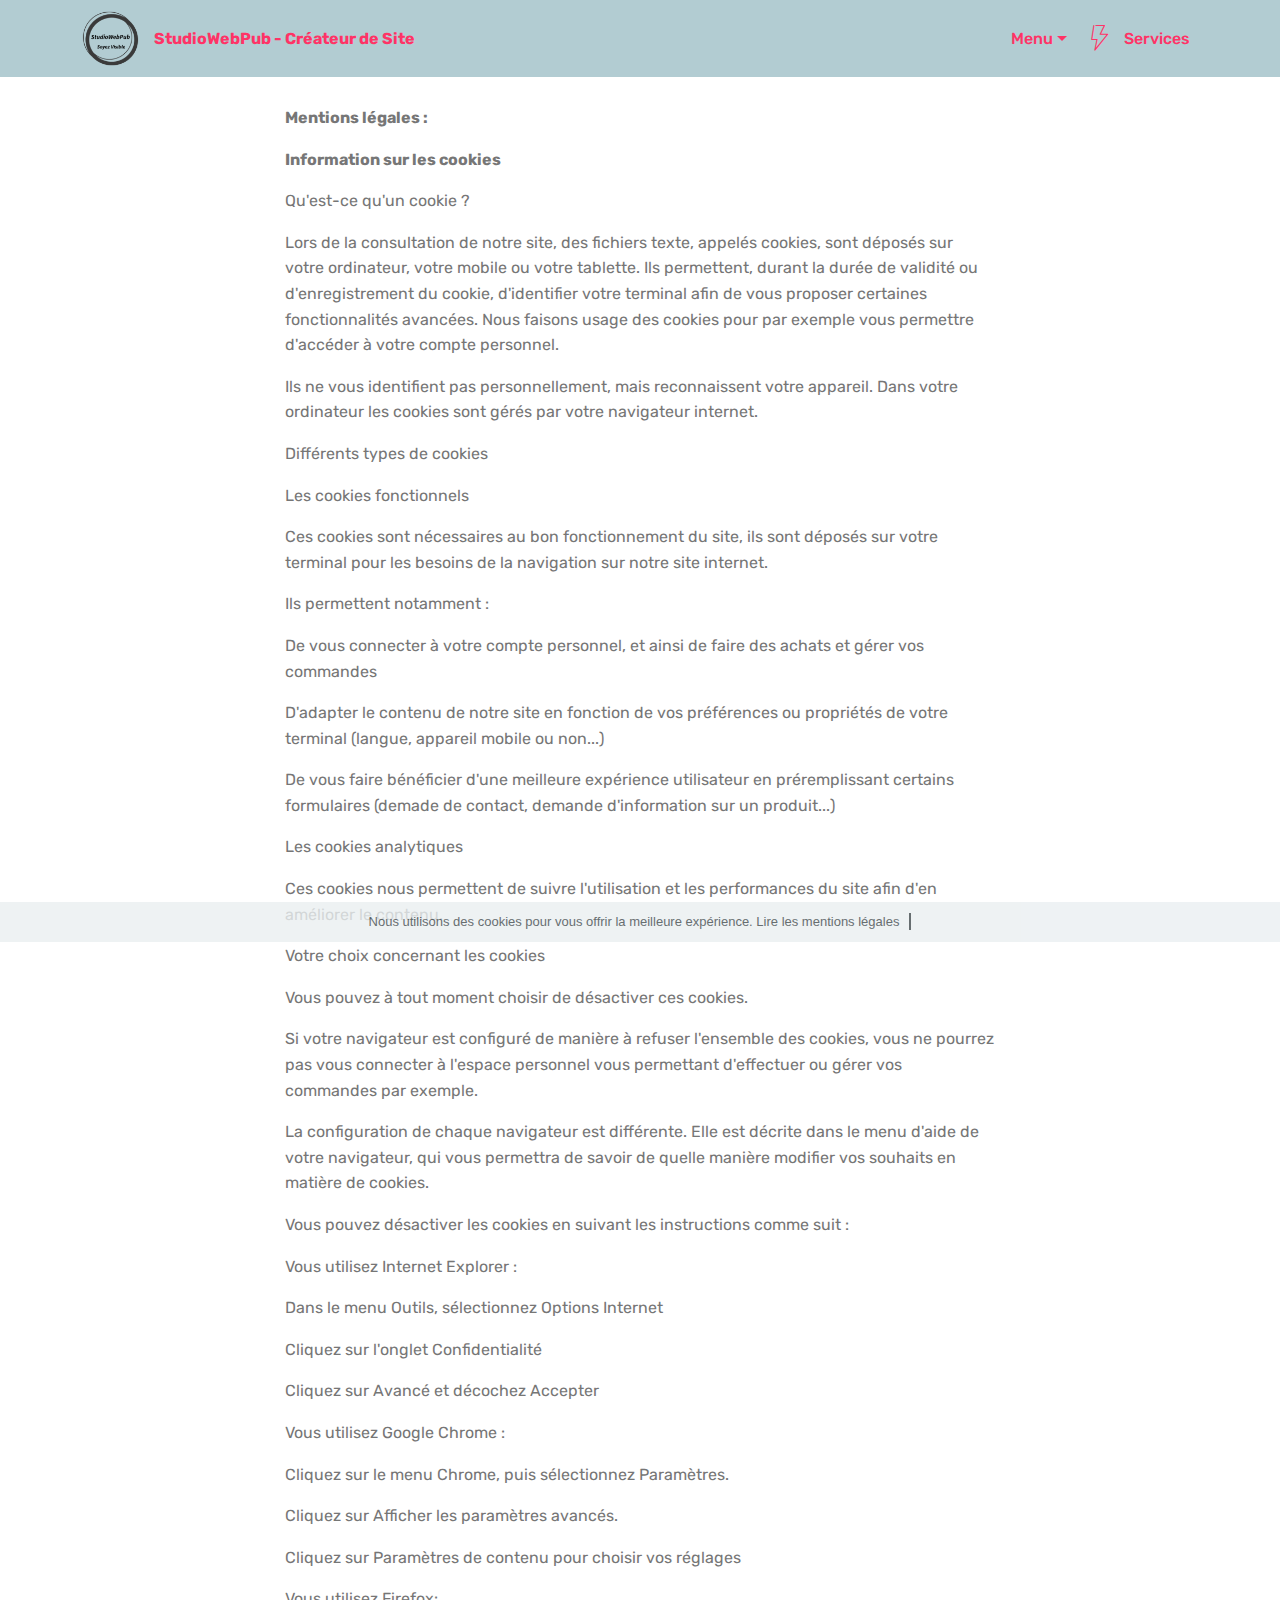
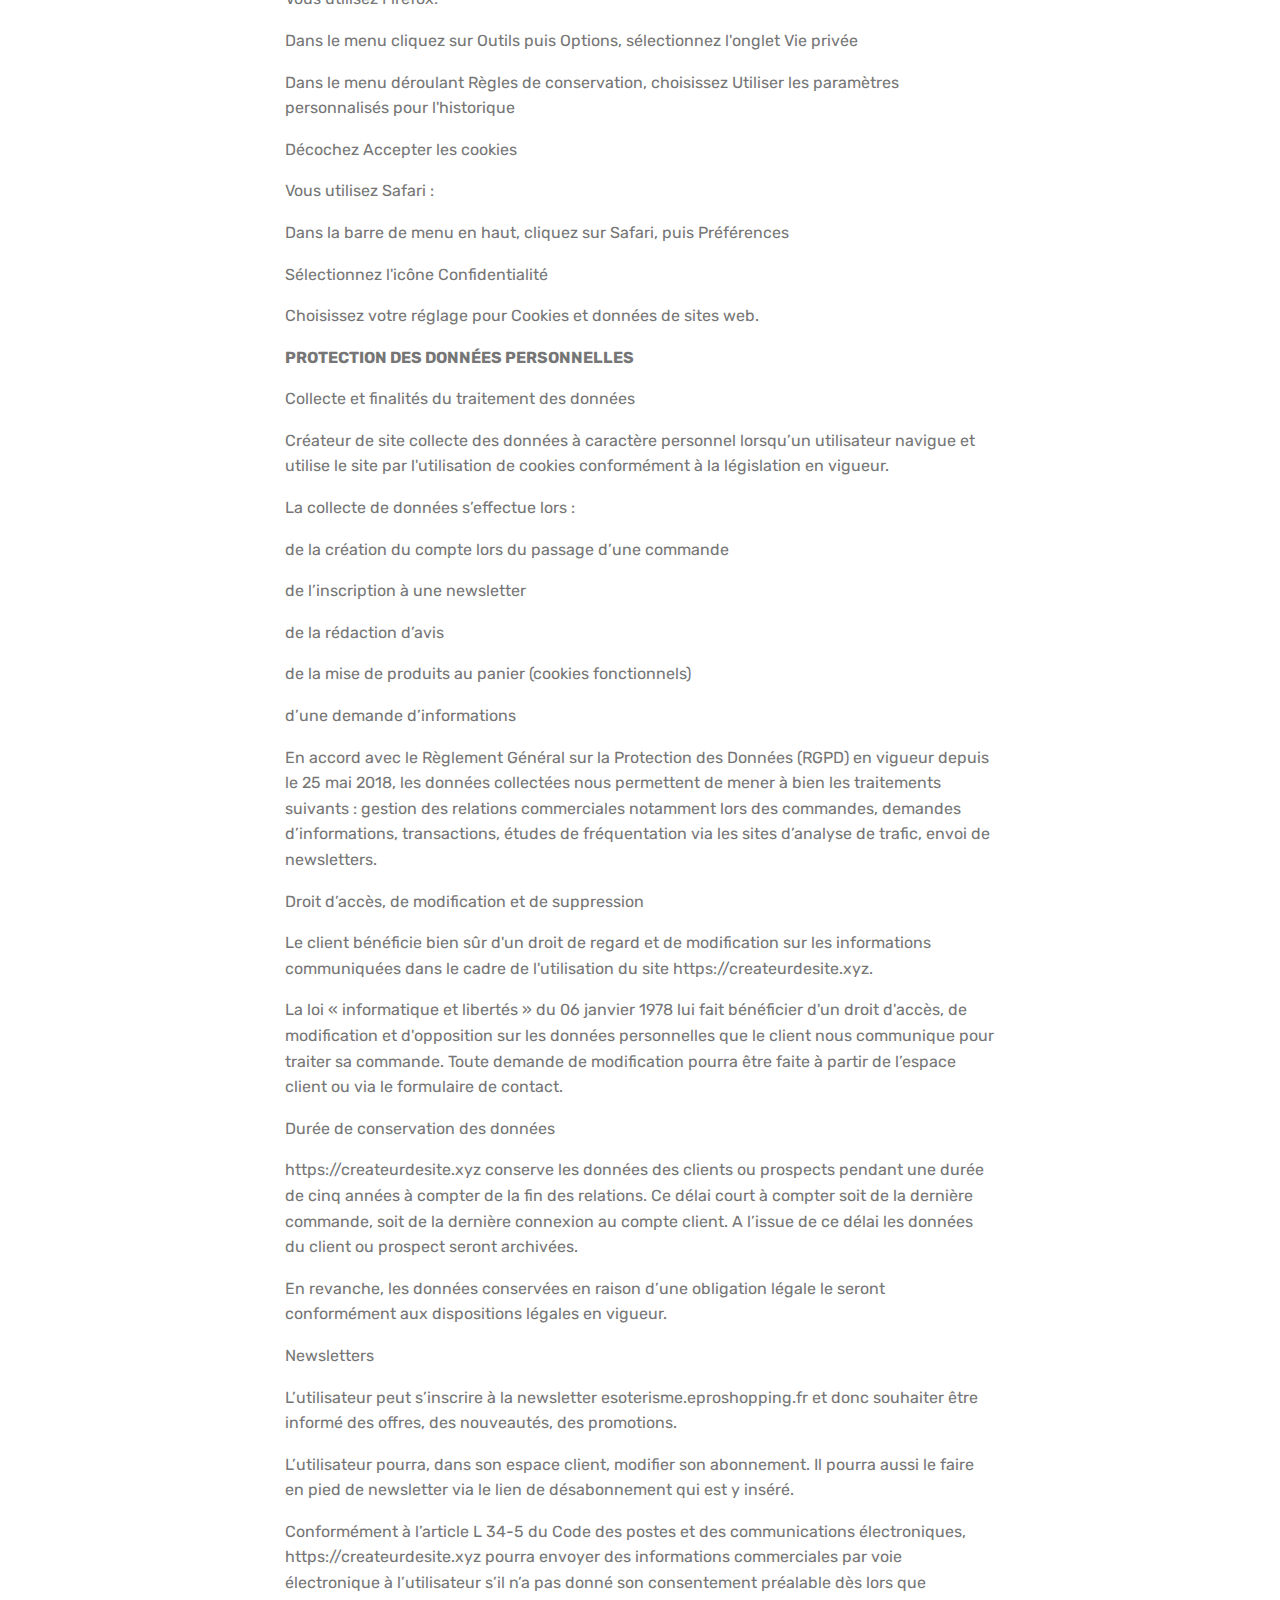
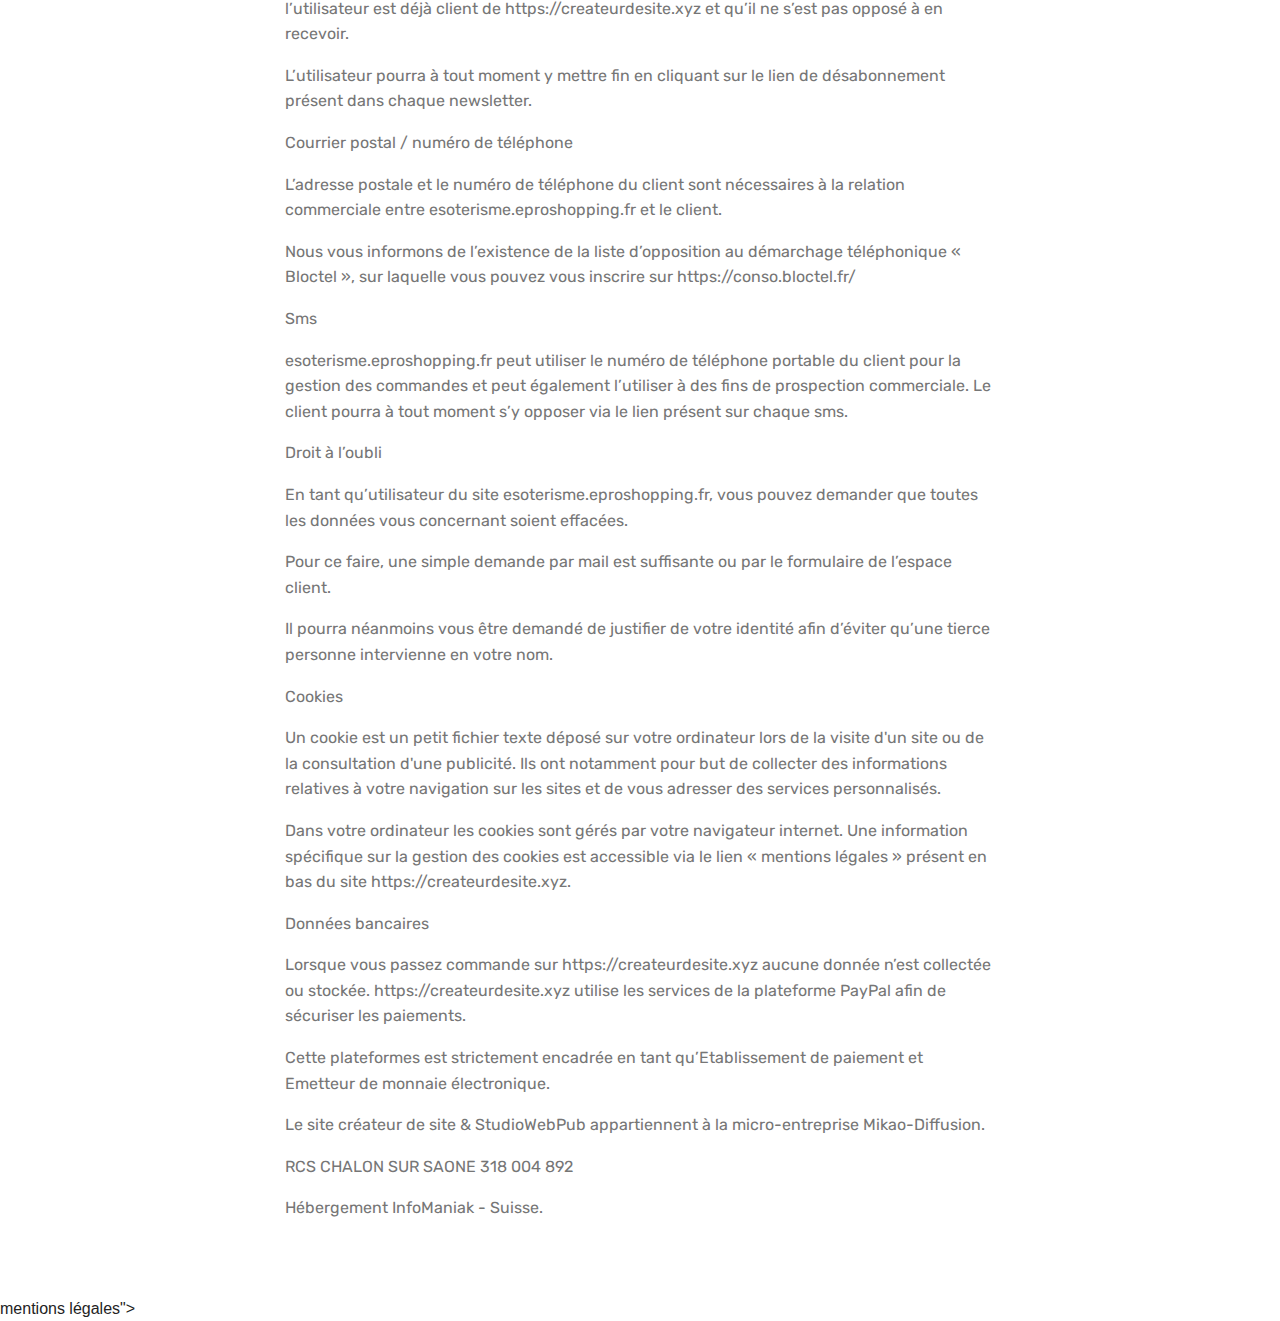
<file: page3.html>
<!DOCTYPE html>
<html  >
<head>
  <!-- Site made with Mobirise Website Builder v4.10.0, https://mobirise.com -->
  <meta charset="UTF-8">
  <meta http-equiv="X-UA-Compatible" content="IE=edge">
  <meta name="generator" content="Mobirise v4.10.0, mobirise.com">
  <meta name="viewport" content="width=device-width, initial-scale=1, minimum-scale=1">
  <link rel="shortcut icon" href="assets/images/studiowebpub-rond-116x116.png" type="image/x-icon">
  <meta name="description" content="Website Builder Description">
  
  <title>Mentions Légales</title>
  <link rel="stylesheet" href="assets/web/assets/mobirise-icons/mobirise-icons.css">
  <link rel="stylesheet" href="assets/tether/tether.min.css">
  <link rel="stylesheet" href="assets/bootstrap/css/bootstrap.min.css">
  <link rel="stylesheet" href="assets/bootstrap/css/bootstrap-grid.min.css">
  <link rel="stylesheet" href="assets/bootstrap/css/bootstrap-reboot.min.css">
  <link rel="stylesheet" href="assets/soundcloud-plugin/style.css">
  <link rel="stylesheet" href="assets/gdpr-plugin/gdpr-styles.css">
  <link rel="stylesheet" href="assets/dropdown/css/style.css">
  <link rel="stylesheet" href="assets/theme/css/style.css">
  <link rel="stylesheet" href="assets/mobirise/css/mbr-additional.css" type="text/css">
  
  
  
</head>
<body>
  <section class="menu cid-rsCKE5dIok" once="menu" id="menu1-6">

    

    <nav class="navbar navbar-expand beta-menu navbar-dropdown align-items-center navbar-fixed-top navbar-toggleable-sm">
        <button class="navbar-toggler navbar-toggler-right" type="button" data-toggle="collapse" data-target="#navbarSupportedContent" aria-controls="navbarSupportedContent" aria-expanded="false" aria-label="Toggle navigation">
            <div class="hamburger">
                <span></span>
                <span></span>
                <span></span>
                <span></span>
            </div>
        </button>
        <div class="menu-logo">
            <div class="navbar-brand">
                <span class="navbar-logo">
                    <a href="index.html">
                         <img src="assets/images/studiowebpub-rond-116x116.png" alt="Mobirise" title="" style="height: 3.8rem;">
                    </a>
                </span>
                <span class="navbar-caption-wrap"><a class="navbar-caption text-secondary display-4" href="index.html">StudioWebPub - Créateur de Site</a></span>
            </div>
        </div>
        <div class="collapse navbar-collapse" id="navbarSupportedContent">
            <ul class="navbar-nav nav-dropdown nav-right" data-app-modern-menu="true"><li class="nav-item dropdown open">
                    <a class="nav-link link dropdown-toggle text-secondary display-4" href="page1.html" data-toggle="dropdown-submenu" aria-expanded="true">Menu
                        </a><div class="dropdown-menu"><a class="dropdown-item text-secondary display-4" href="index.html" aria-expanded="false">Accueil&nbsp;</a><a class="dropdown-item text-secondary display-4" href="Demonstration 1.html">Démo 1</a><a class="dropdown-item text-secondary display-4" href="page3.html" aria-expanded="false">Mentions légales</a></div>
                </li><li class="nav-item"><a class="nav-link link text-secondary display-4" href="page1.html"><span class="mbri-speed mbr-iconfont mbr-iconfont-btn"></span>
                        
                        Services
                    </a></li></ul>
            
        </div>
    </nav>
</section>

<section class="engine"><a href="https://mobirise.info/t">amp template</a></section><section class="mbr-section article content1 cid-rsHwdgHTVr" id="content1-7">
    
     

    <div class="container">
        <div class="media-container-row">
            <div class="mbr-text col-12 mbr-fonts-style display-7 col-md-8"><p>
                <strong> Mentions légales :</strong></p><p><strong>Information sur les cookies
</strong></p><p>Qu'est-ce qu'un cookie ?
</p><p>Lors de la consultation de notre site, des fichiers texte, appelés cookies, sont déposés sur votre ordinateur, votre mobile ou votre tablette. Ils permettent, durant la durée de validité ou d'enregistrement du cookie, d'identifier votre terminal afin de vous proposer certaines fonctionnalités avancées. Nous faisons usage des cookies pour par exemple vous permettre d'accéder à votre compte personnel.
</p><p>Ils ne vous identifient pas personnellement, mais reconnaissent votre appareil. Dans votre ordinateur les cookies sont gérés par votre navigateur internet.
</p><p>Différents types de cookies
</p><p>Les cookies fonctionnels
</p><p>Ces cookies sont nécessaires au bon fonctionnement du site, ils sont déposés sur votre terminal pour les besoins de la navigation sur notre site internet.
</p><p>Ils permettent notamment :
</p><p>De vous connecter à votre compte personnel, et ainsi de faire des achats et gérer vos commandes
</p><p>D'adapter le contenu de notre site en fonction de vos préférences ou propriétés de votre terminal (langue, appareil mobile ou non...)
</p><p>De vous faire bénéficier d'une meilleure expérience utilisateur en préremplissant certains formulaires (demade de contact, demande d'information sur un produit...)
</p><p>Les cookies analytiques
</p><p>Ces cookies nous permettent de suivre l'utilisation et les performances du site afin d'en améliorer le contenu.
</p><p>Votre choix concernant les cookies
</p><p>Vous pouvez à tout moment choisir de désactiver ces cookies.
</p><p>Si votre navigateur est configuré de manière à refuser l'ensemble des cookies, vous ne pourrez pas vous connecter à l'espace personnel vous permettant d'effectuer ou gérer vos commandes par exemple.
</p><p>La configuration de chaque navigateur est différente. Elle est décrite dans le menu d'aide de votre navigateur, qui vous permettra de savoir de quelle manière modifier vos souhaits en matière de cookies.
</p><p>Vous pouvez désactiver les cookies en suivant les instructions comme suit :
</p><p>Vous utilisez Internet Explorer :
</p><p>Dans le menu Outils, sélectionnez Options Internet
</p><p>Cliquez sur l'onglet Confidentialité
</p><p>Cliquez sur Avancé et décochez Accepter
</p><p>Vous utilisez Google Chrome :
</p><p>Cliquez sur le menu Chrome, puis sélectionnez Paramètres.
</p><p>Cliquez sur Afficher les paramètres avancés.
</p><p>Cliquez sur Paramètres de contenu pour choisir vos réglages
</p><p>Vous utilisez Firefox:
</p><p>Dans le menu cliquez sur Outils puis Options, sélectionnez l'onglet Vie privée
</p><p>Dans le menu déroulant Règles de conservation, choisissez Utiliser les paramètres personnalisés pour l'historique
</p><p>Décochez Accepter les cookies
</p><p>Vous utilisez Safari :
</p><p>Dans la barre de menu en haut, cliquez sur Safari, puis Préférences
</p><p>Sélectionnez l'icône Confidentialité
</p><p>Choisissez votre réglage pour Cookies et données de sites web.</p><p><strong>PROTECTION DES DONNÉES PERSONNELLES
</strong></p><p>Collecte et finalités du traitement des données
</p><p>Créateur de site collecte des données à caractère personnel lorsqu’un utilisateur navigue et utilise le site par l'utilisation de cookies conformément à la législation en vigueur.
</p><p>La collecte de données s’effectue lors :
</p><p>de la création du compte lors du passage d’une commande
</p><p>de l’inscription à une newsletter
</p><p>de la rédaction d’avis
</p><p>de la mise de produits au panier (cookies fonctionnels)
</p><p>d’une demande d’informations
</p><p>En accord avec le Règlement Général sur la Protection des Données (RGPD) en vigueur depuis le 25 mai 2018, les données collectées nous permettent de mener à bien les traitements suivants : gestion des relations commerciales notamment lors des commandes, demandes d’informations, transactions, études de fréquentation via les sites d’analyse de trafic, envoi de newsletters.
</p><p>Droit d’accès, de modification et de suppression
</p><p>Le client bénéficie bien sûr d'un droit de regard et de modification sur les informations communiquées dans le cadre de l'utilisation du site https://createurdesite.xyz.
</p><p>La loi « informatique et libertés » du 06 janvier 1978 lui fait bénéficier d'un droit d'accès, de modification et d'opposition sur les données personnelles que le client nous communique pour traiter sa commande. Toute demande de modification pourra être faite à partir de l’espace client ou via le formulaire de contact.
</p><p>Durée de conservation des données
</p><p>https://createurdesite.xyz conserve les données des clients ou prospects pendant une durée de cinq années à compter de la fin des relations. Ce délai court à compter soit de la dernière commande, soit de la dernière connexion au compte client. A l’issue de ce délai les données du client ou prospect seront archivées.
</p><p>En revanche, les données conservées en raison d’une obligation légale le seront conformément aux dispositions légales en vigueur.
</p><p>Newsletters
</p><p>L’utilisateur peut s’inscrire à la newsletter esoterisme.eproshopping.fr et donc souhaiter être informé des offres, des nouveautés, des promotions.
</p><p>L’utilisateur pourra, dans son espace client, modifier son abonnement. Il pourra aussi le faire en pied de newsletter via le lien de désabonnement qui est y inséré.
</p><p>Conformément à l’article L 34-5 du Code des postes et des communications électroniques, https://createurdesite.xyz pourra envoyer des informations commerciales par voie électronique à l’utilisateur s’il n’a pas donné son consentement préalable dès lors que l’utilisateur est déjà client de https://createurdesite.xyz et qu’il ne s’est pas opposé à en recevoir.
</p><p>L’utilisateur pourra à tout moment y mettre fin en cliquant sur le lien de désabonnement présent dans chaque newsletter.
</p><p>Courrier postal / numéro de téléphone
</p><p>L’adresse postale et le numéro de téléphone du client sont nécessaires à la relation commerciale entre esoterisme.eproshopping.fr et le client.
</p><p>Nous vous informons de l’existence de la liste d’opposition au démarchage téléphonique « Bloctel », sur laquelle vous pouvez vous inscrire sur https://conso.bloctel.fr/
</p><p>Sms
</p><p>esoterisme.eproshopping.fr peut utiliser le numéro de téléphone portable du client pour la gestion des commandes et peut également l’utiliser à des fins de prospection commerciale. Le client pourra à tout moment s’y opposer via le lien présent sur chaque sms.
</p><p>Droit à l’oubli
</p><p>En tant qu’utilisateur du site esoterisme.eproshopping.fr, vous pouvez demander que toutes les données vous concernant soient effacées.
</p><p>Pour ce faire, une simple demande par mail est suffisante ou par le formulaire de l’espace client.
</p><p>Il pourra néanmoins vous être demandé de justifier de votre identité afin d’éviter qu’une tierce personne intervienne en votre nom.
</p><p>Cookies
</p><p>Un cookie est un petit fichier texte déposé sur votre ordinateur lors de la visite d'un site ou de la consultation d'une publicité. Ils ont notamment pour but de collecter des informations relatives à votre navigation sur les sites et de vous adresser des services personnalisés.
</p><p>Dans votre ordinateur les cookies sont gérés par votre navigateur internet. Une information spécifique sur la gestion des cookies est accessible via le lien « mentions légales » présent en bas du site https://createurdesite.xyz.
</p><p>Données bancaires
</p><p>Lorsque vous passez commande sur https://createurdesite.xyz aucune donnée n’est collectée ou stockée. https://createurdesite.xyz utilise les services de la plateforme PayPal afin de sécuriser les paiements.
</p><p>Cette plateformes est strictement encadrée en tant qu’Etablissement de paiement et Emetteur de monnaie électronique.</p><p>Le site créateur de site &amp; StudioWebPub appartiennent à la micro-entreprise Mikao-Diffusion.</p><p>RCS CHALON SUR SAONE 318 004 892</p><p>Hébergement InfoManiak - Suisse.</p></div>
        </div>
    </div>
</section>


  <script src="assets/web/assets/jquery/jquery.min.js"></script>
  <script src="assets/popper/popper.min.js"></script>
  <script src="assets/tether/tether.min.js"></script>
  <script src="assets/bootstrap/js/bootstrap.min.js"></script>
  <script src="assets/smoothscroll/smooth-scroll.js"></script>
  <script src="assets/dropdown/js/script.min.js"></script>
  <script src="assets/touchswipe/jquery.touch-swipe.min.js"></script>
  <script src="assets/cookies-alert-plugin/cookies-alert-core.js"></script>
  <script src="assets/cookies-alert-plugin/cookies-alert-script.js"></script>
  <script src="assets/theme/js/script.js"></script>
  
  
<input name="cookieData" type="hidden" data-cookie-text="Nous utilisons des cookies pour vous offrir la meilleure expérience. Lire les mentions légales <a href="https://createurdesite.xyz/page3.html" target="_blank">mentions légales</a>">
  </body>
</html>
</file>
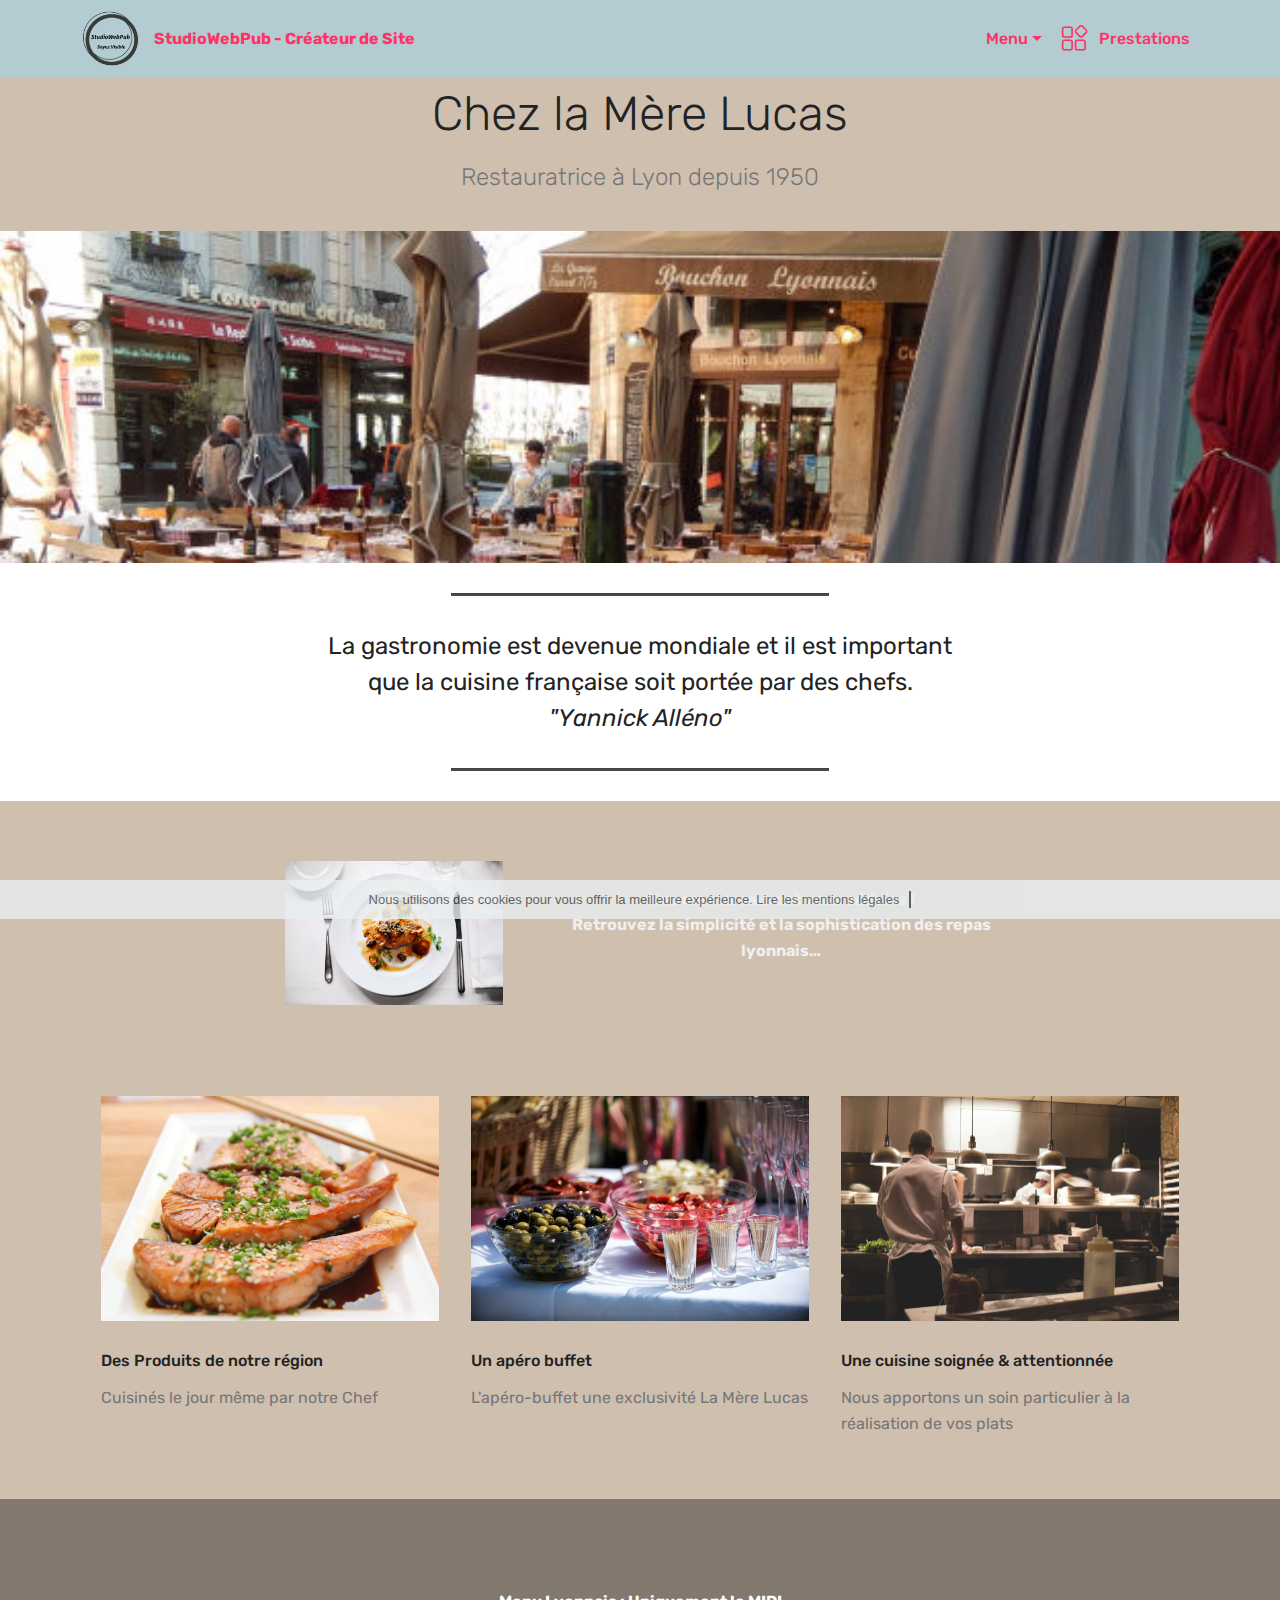
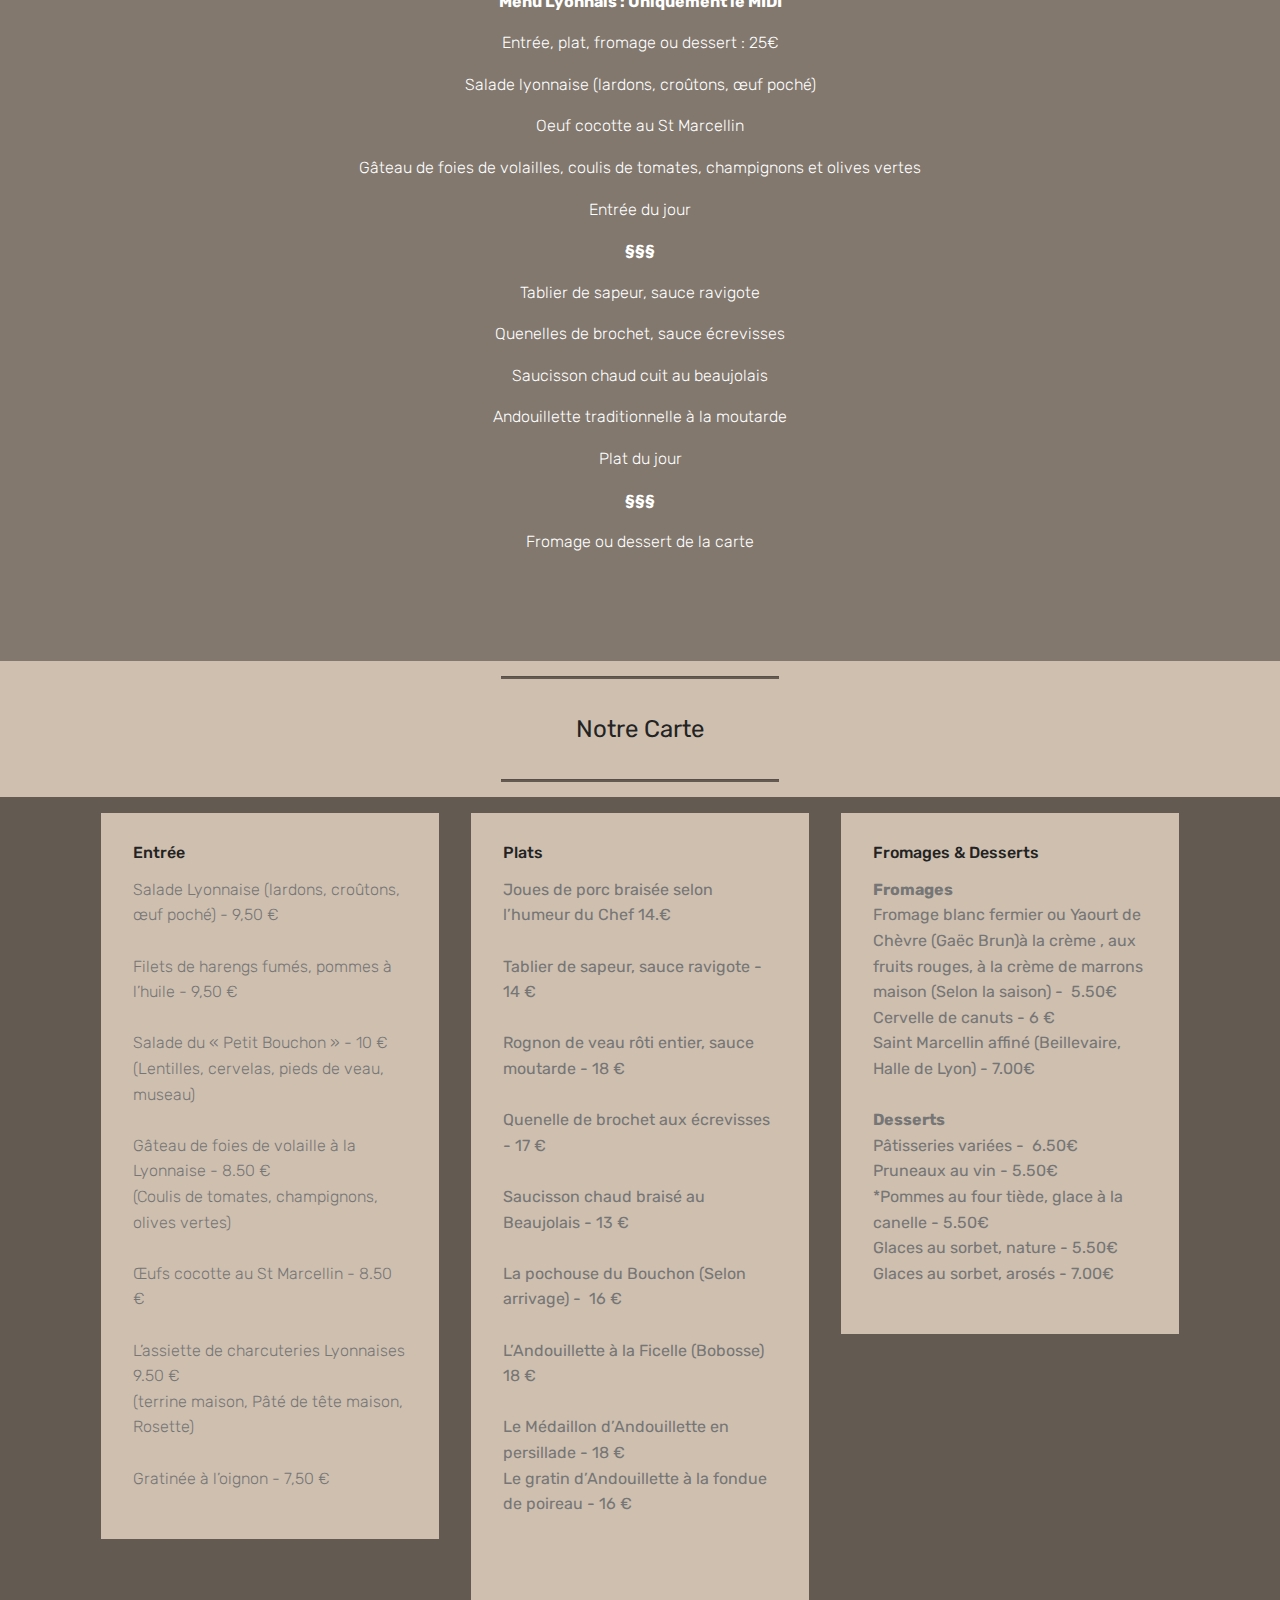
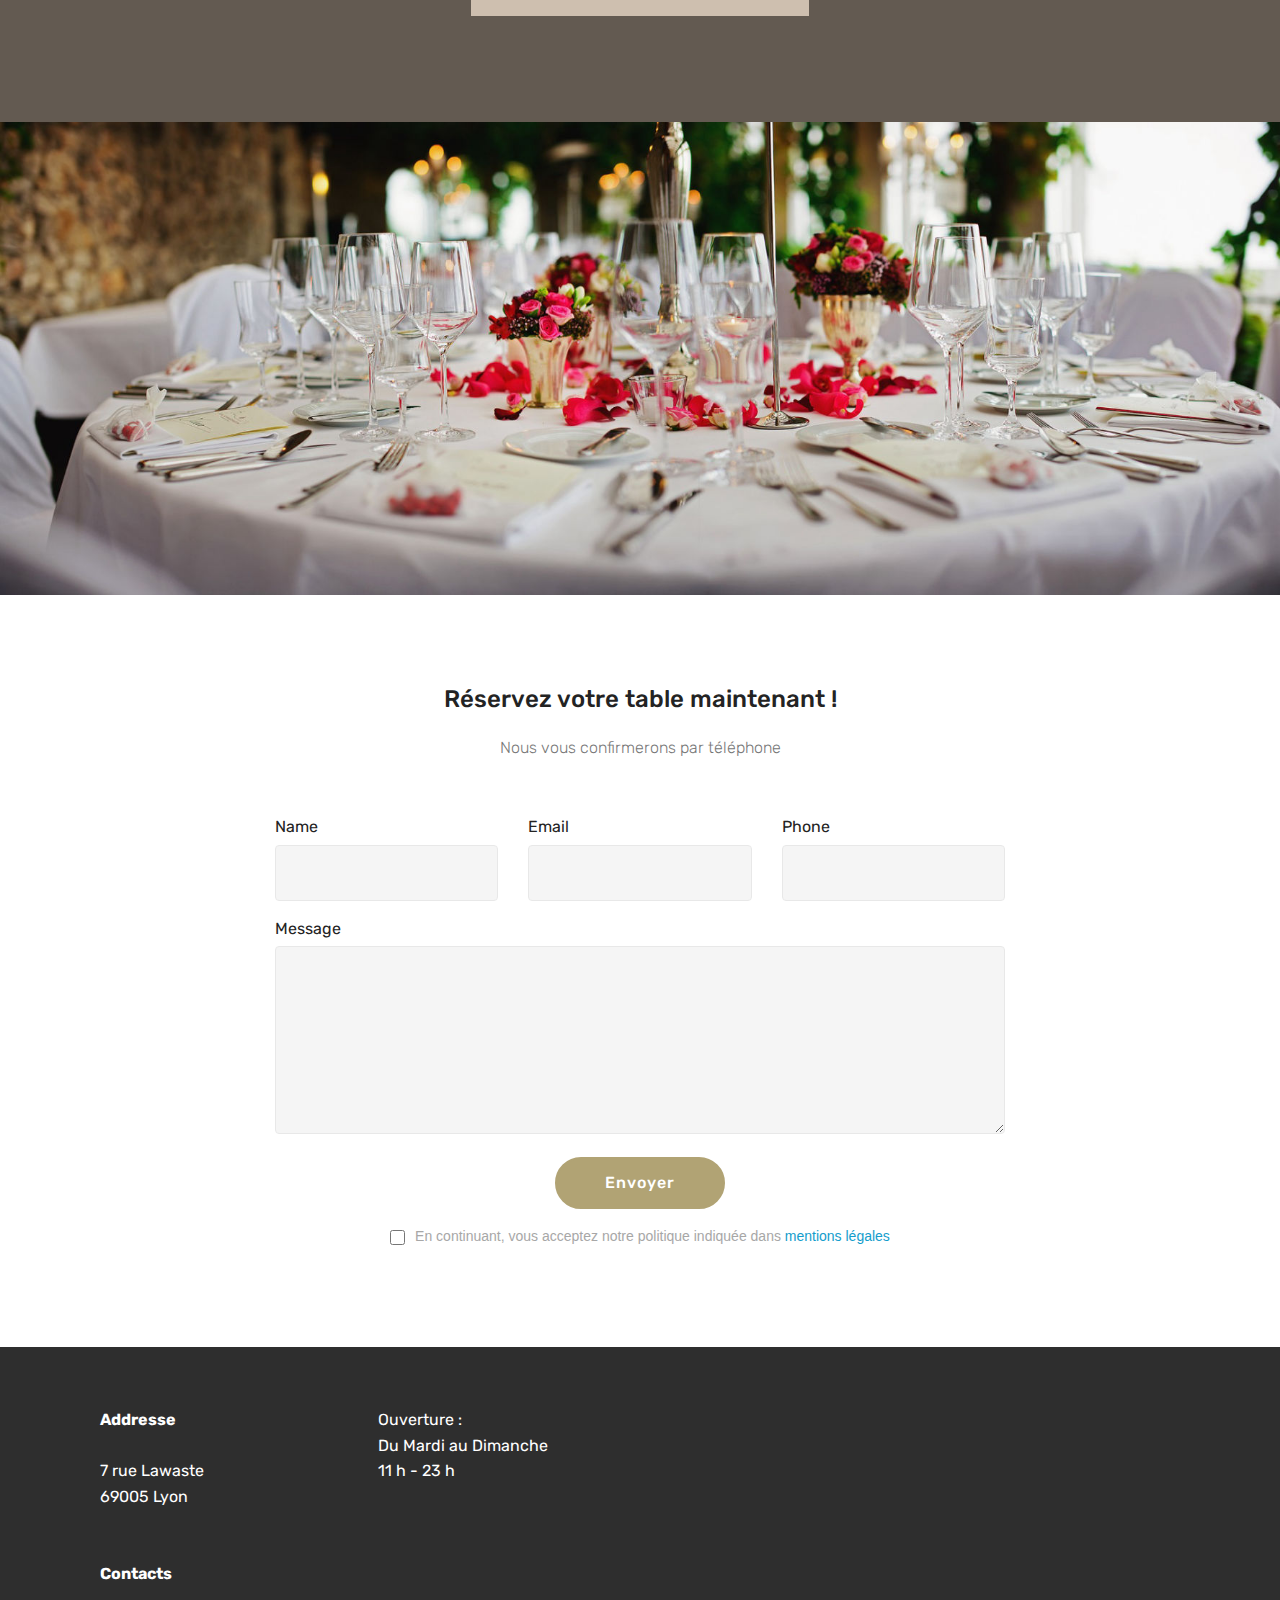
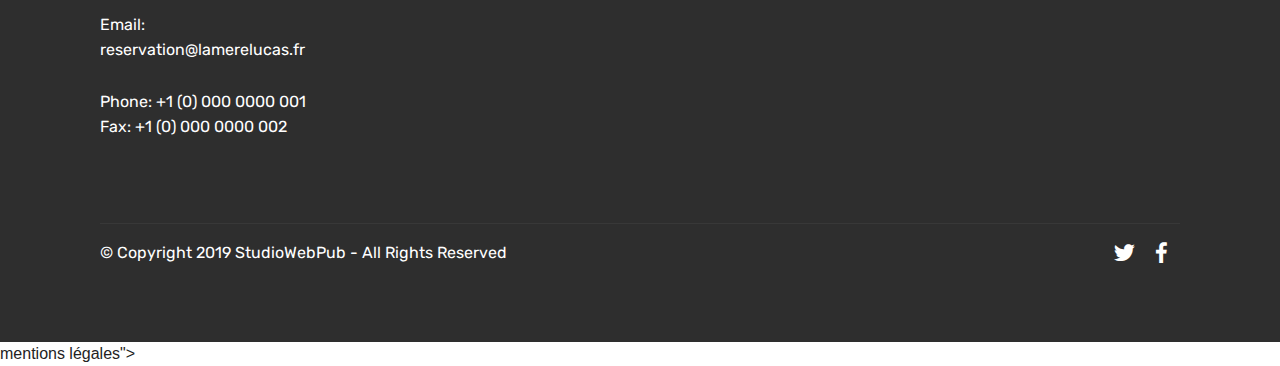
<file: pagededemonstration.html>
<!DOCTYPE html>
<html  >
<head>
  <!-- Site made with Mobirise Website Builder v4.10.0, https://mobirise.com -->
  <meta charset="UTF-8">
  <meta http-equiv="X-UA-Compatible" content="IE=edge">
  <meta name="generator" content="Mobirise v4.10.0, mobirise.com">
  <meta name="viewport" content="width=device-width, initial-scale=1, minimum-scale=1">
  <link rel="shortcut icon" href="assets/images/studiowebpub-rond-116x116.png" type="image/x-icon">
  <meta name="description" content="Présentation d'un exemple de site pour restaurant.">
  
  <title>StudioWebPub exemple de site</title>
  <link rel="stylesheet" href="assets/web/assets/mobirise-icons/mobirise-icons.css">
  <link rel="stylesheet" href="assets/web/assets/mobirise-icons-bold/mobirise-icons-bold.css">
  <link rel="stylesheet" href="assets/tether/tether.min.css">
  <link rel="stylesheet" href="assets/bootstrap/css/bootstrap.min.css">
  <link rel="stylesheet" href="assets/bootstrap/css/bootstrap-grid.min.css">
  <link rel="stylesheet" href="assets/bootstrap/css/bootstrap-reboot.min.css">
  <link rel="stylesheet" href="assets/soundcloud-plugin/style.css">
  <link rel="stylesheet" href="assets/gdpr-plugin/gdpr-styles.css">
  <link rel="stylesheet" href="assets/socicon/css/styles.css">
  <link rel="stylesheet" href="assets/dropdown/css/style.css">
  <link rel="stylesheet" href="assets/theme/css/style.css">
  <link rel="stylesheet" href="assets/mobirise/css/mbr-additional.css" type="text/css">
  
  
  
</head>
<body>
  <section class="menu cid-rsCMEW60qk" once="menu" id="menu1-e">

    

    <nav class="navbar navbar-expand beta-menu navbar-dropdown align-items-center navbar-fixed-top navbar-toggleable-sm">
        <button class="navbar-toggler navbar-toggler-right" type="button" data-toggle="collapse" data-target="#navbarSupportedContent" aria-controls="navbarSupportedContent" aria-expanded="false" aria-label="Toggle navigation">
            <div class="hamburger">
                <span></span>
                <span></span>
                <span></span>
                <span></span>
            </div>
        </button>
        <div class="menu-logo">
            <div class="navbar-brand">
                <span class="navbar-logo">
                    <a href="index.html">
                         <img src="assets/images/studiowebpub-rond-116x116.png" alt="Mobirise" title="" style="height: 3.8rem;">
                    </a>
                </span>
                <span class="navbar-caption-wrap"><a class="navbar-caption text-secondary display-4" href="index.html">StudioWebPub - Créateur de Site</a></span>
            </div>
        </div>
        <div class="collapse navbar-collapse" id="navbarSupportedContent">
            <ul class="navbar-nav nav-dropdown nav-right" data-app-modern-menu="true"><li class="nav-item dropdown">
                    <a class="nav-link link dropdown-toggle text-secondary display-4" href="page1.html" data-toggle="dropdown-submenu" aria-expanded="false">Menu
                        </a><div class="dropdown-menu"><a class="dropdown-item text-secondary display-4" href="index.html" aria-expanded="false">Accueil&nbsp;</a><a class="dropdown-item text-secondary display-4" href="Demonstration 1.html">Démo 1</a><a class="dropdown-item text-secondary display-4" href="page3.html" aria-expanded="false">Mentions légales</a></div>
                </li><li class="nav-item"><a class="nav-link link text-secondary display-4" href="page1.html"><span class="mbrib-extension mbr-iconfont mbr-iconfont-btn"></span>Prestations</a></li></ul>
            
        </div>
    </nav>
</section>

<section class="engine"><a href="https://mobirise.info/b">create a website</a></section><section class="mbr-section content4 cid-rsCveNMaUI" id="content4-a">

    

    <div class="container">
        <div class="media-container-row">
            <div class="title col-12 col-md-8">
                <h2 class="align-center pb-3 mbr-fonts-style display-2">
                    Chez la Mère Lucas</h2>
                <h3 class="mbr-section-subtitle align-center mbr-light mbr-fonts-style display-5">
                    Restauratrice à Lyon depuis 1950</h3>
                
            </div>
        </div>
    </div>
</section>

<section class="cid-rsCvTgBsRt" id="image3-b">

    

    <figure class="mbr-figure">
            <div class="image-block" style="width: 100%;">
                <img src="assets/images/lyon-928595-1920-626x470.jpg" width="1400" alt="Mobirise" title="">
                
            </div>
    </figure>
</section>

<section class="mbr-section article content9 cid-rsCzxLpme7" id="content9-6">
    
     

    <div class="container">
        <div class="inner-container" style="width: 100%;">
            <hr class="line" style="width: 34%;">
            <div class="section-text align-center mbr-fonts-style display-5">La gastronomie est devenue mondiale et il est important <br>que la cuisine française soit portée par des chefs.
<div>
</div><div><em>"Yannick Alléno"</em></div></div>
            <hr class="line" style="width: 34%;">
        </div>
        </div>
</section>

<section class="mbr-section content6 cid-rsCAso9KnI" id="content6-8">
    
     
    
    <div class="container">
        <div class="media-container-row">
            <div class="col-12 col-md-8">
                <div class="media-container-row">
                    <div class="mbr-figure" style="width: 60%;">
                      <img src="assets/images/meal-918639-1920-436x291.jpg" alt="Mobirise" title="">  
                    </div>
                    <div class="media-content">
                        <div class="mbr-section-text">
                            <p class="mbr-text mb-0 mbr-fonts-style display-7"><strong><br></strong><strong>Nos menus sauront vous séduire !
<br>Retrouvez la simplicité et la sophistication des repas lyonnais…</strong></p>
                        </div>
                    </div>
                </div>
            </div>
        </div>
    </div>
</section>

<section class="features2 cid-rsCBAfdqaL" id="features2-9">

    

    
    
    <div class="container">
        <div class="media-container-row">
            <div class="card p-3 col-12 col-md-6 col-lg-4">
                <div class="card-wrapper">
                    <div class="card-img">
                        <img src="assets/images/mbr-1920x1279-800x533.jpg" alt="Mobirise" title="">
                    </div>
                    <div class="card-box">
                        <h4 class="card-title pb-3 mbr-fonts-style display-7">
                            Des Produits de notre région</h4>
                        <p class="mbr-text mbr-fonts-style display-7">Cuisinés le jour même par notre Chef</p>
                    </div>
                </div>
            </div>

            <div class="card p-3 col-12 col-md-6 col-lg-4">
                <div class="card-wrapper">
                    <div class="card-img">
                        <img src="assets/images/catering-179046-1920-676x450.jpg" alt="Mobirise" title="">
                    </div>
                    <div class="card-box ">
                        <h4 class="card-title pb-3 mbr-fonts-style display-7">
                            Un apéro buffet</h4>
                        <p class="mbr-text mbr-fonts-style display-7">L'apéro-buffet une exclusivité La Mère Lucas</p>
                    </div>
                </div>
            </div>

            <div class="card p-3 col-12 col-md-6 col-lg-4">
                <div class="card-wrapper">
                    <div class="card-img">
                        <img src="assets/images/kitchen-731351-1920-676x451.jpg" alt="Mobirise" title="">
                    </div>
                    <div class="card-box">
                        <h4 class="card-title pb-3 mbr-fonts-style display-7">
                            Une cuisine soignée &amp; attentionnée</h4>
                        <p class="mbr-text mbr-fonts-style display-7">Nous apportons un soin particulier à la réalisation de vos plats</p>
                    </div>
                </div>
            </div>

            
        </div>
    </div>
</section>

<section class="mbr-section article content1 cid-rsCHFAPPxJ" id="content1-b">
    
     

    <div class="container">
        <div class="media-container-row">
            <div class="mbr-text col-12 mbr-fonts-style display-4 col-md-8"><p><strong>Menu Lyonnais : Uniquement le MIDI
</strong></p><p>Entrée, plat, fromage ou dessert : 25€
</p><p>Salade lyonnaise (lardons, croûtons, œuf poché)
</p><p>Oeuf cocotte au St Marcellin
</p><p>Gâteau de foies de volailles, coulis de tomates, champignons et olives vertes
</p><p>Entrée du jour<strong>
</strong></p><p><strong>§§§
</strong></p><p>Tablier de sapeur, sauce ravigote
<span style="font-size: 1rem;"></span></p><p>Quenelles de brochet, sauce écrevisses
<span style="font-size: 1rem;"></span></p><p>Saucisson chaud cuit au beaujolais
</p><p>Andouillette traditionnelle à la moutarde
</p><p>Plat du jour
</p><p><strong>§§§
</strong></p><p>Fromage ou dessert de la carte</p></div>
        </div>
    </div>
</section>

<section class="mbr-section article content9 cid-rsCOGpD544" id="content9-g">
    
     

    <div class="container">
        <div class="inner-container" style="width: 100%;">
            <hr class="line" style="width: 25%;">
            <div class="section-text align-center mbr-fonts-style display-5">
                    Notre Carte</div>
            <hr class="line" style="width: 25%;">
        </div>
        </div>
</section>

<section class="features4 cid-rsCOCa7IPB" id="features4-f">
    
         

    
    <div class="container">
        <div class="media-container-row">
            <div class="card p-3 col-12 col-md-6 col-lg-4">
                <div class="card-wrapper media-container-row media-container-row">
                    <div class="card-box">
                        <h4 class="card-title pb-3 mbr-fonts-style display-7">
                            Entrée                    </h4>
                        <p class="mbr-text mbr-fonts-style display-4">Salade Lyonnaise (lardons, croûtons, œuf poché) - 9,50 €<br><br>Filets de harengs fumés, pommes à l’huile - 9,50 €<br><br>Salade du « Petit Bouchon » - 10 €
<br>(Lentilles, cervelas, pieds de veau, museau)	<br> 
<br>Gâteau de foies de volaille à la Lyonnaise - 8.50 €
<br>(Coulis de tomates, champignons, olives vertes)	<br> 
<br>Œufs cocotte au St Marcellin - 8.50 €
<br><br>L’assiette de charcuteries Lyonnaises 	9.50 €
<br>(terrine  maison, Pâté de tête maison, Rosette)
<br><br>Gratinée à l’oignon - 7,50 €</p>
                    </div>
                </div>
            </div>

            <div class="card p-3 col-12 col-md-6 col-12 col-md-6 col-lg-4">
                <div class="card-wrapper media-container-row">
                    <div class="card-box">
                        <h4 class="card-title pb-3 mbr-fonts-style display-7">
                            Plats</h4>
                        <p class="mbr-text mbr-fonts-style display-7">Joues de porc braisée selon l’humeur du Chef	14.€
<br><br>Tablier de sapeur, sauce ravigote - 14 €<br>
<br>Rognon de veau rôti entier, sauce moutarde - 18 €
<br><br>Quenelle de brochet aux écrevisses - 17 €
<br><br>Saucisson chaud braisé au Beaujolais - 13 €
<br><br>La pochouse du Bouchon (Selon arrivage) - &nbsp;16 €<br><br>L’Andouillette à la Ficelle (Bobosse)	18 €
<br><br>Le Médaillon d’Andouillette en persillade - 18 €
<br>Le gratin d’Andouillette à la fondue de poireau - 16 €&nbsp;<br><br><br></p>
                    </div>
                </div>
            </div>

            <div class="card p-3 col-12 col-md-6 col-lg-4">
                <div class="card-wrapper media-container-row">
                    <div class="card-box">
                        <h4 class="card-title pb-3 mbr-fonts-style display-7">
                            Fromages &amp; Desserts</h4>
                        <p class="mbr-text mbr-fonts-style display-7"><strong>Fromages	</strong><br>Fromage blanc fermier ou Yaourt de Chèvre (Gaëc Brun)à la crème , aux fruits rouges, à la crème de marrons maison (Selon la saison) - &nbsp;5.50€
<br>Cervelle de canuts - 6 €
<br>Saint Marcellin affiné (Beillevaire, Halle de Lyon) - 7.00€
<br> 	 
<br><strong>Desserts</strong>	 
<br>Pâtisseries variées - &nbsp;6.50€
<br>Pruneaux au vin - 5.50€
<br>*Pommes au four tiède, glace à la canelle - 5.50€
<br>Glaces au sorbet, nature - 5.50€
<br>Glaces au sorbet, arosés - 7.00€</p>
                    </div>
                </div>
            </div>

            
        </div>
    </div>
</section>

<section class="cid-rsCSl7ULJa" id="image3-h">

    

    <figure class="mbr-figure">
            <div class="image-block" style="width: 80%;">
                <img src="assets/images/restaurant-2697945-1920-1776x657.jpg" width="1400" alt="Mobirise" title="">
                
            </div>
    </figure>
</section>

<section class="mbr-section form1 cid-rsCJvPehps" id="form1-c">

    

    
    <div class="container">
        <div class="row justify-content-center">
            <div class="title col-12 col-lg-8">
                <h2 class="mbr-section-title align-center pb-3 mbr-fonts-style display-5">
                    Réservez votre table maintenant !</h2>
                <h3 class="mbr-section-subtitle align-center mbr-light pb-3 mbr-fonts-style display-7">Nous vous confirmerons par téléphone</h3>
            </div>
        </div>
    </div>
    <div class="container">
        <div class="row justify-content-center">
            <div class="media-container-column col-lg-8" data-form-type="formoid">
                <!---Formbuilder Form--->
                <form action="https://mobirise.com/" method="POST" class="mbr-form form-with-styler" data-form-title="Mobirise Form"><input type="hidden" name="email" data-form-email="true" value="7KC6pYEZ4m+vcP3vVDeRCD2rte6PANfxiXC8TK0aTGYJOO+2yQ3mHLCLXh8DUpWDZPNT4TXELsq1bc/RN+5ohS8EUCq2VZu8h5+IfFoOWHR31dh6dS6cJNHB6yGFSft8">
                    <div class="row row-sm-offset">
                        <div hidden="hidden" data-form-alert="" class="alert alert-success col-12">Thanks for filling out the form!</div>
                        <div hidden="hidden" data-form-alert-danger="" class="alert alert-danger col-12">
                        </div>
                    </div>
                    <div class="dragArea row row-sm-offset">
                        <div class="col-md-4  form-group" data-for="name">
                            <label for="name-form1-c" class="form-control-label mbr-fonts-style display-7">Name</label>
                            <input type="text" name="name" data-form-field="Name" required="required" class="form-control display-7" id="name-form1-c">
                        </div>
                        <div class="col-md-4  form-group" data-for="email">
                            <label for="email-form1-c" class="form-control-label mbr-fonts-style display-7">Email</label>
                            <input type="email" name="email" data-form-field="Email" required="required" class="form-control display-7" id="email-form1-c">
                        </div>
                        <div data-for="phone" class="col-md-4  form-group">
                            <label for="phone-form1-c" class="form-control-label mbr-fonts-style display-7">Phone</label>
                            <input type="tel" name="phone" data-form-field="Phone" class="form-control display-7" id="phone-form1-c">
                        </div>
                        <div data-for="message" class="col-md-12 form-group">
                            <label for="message-form1-c" class="form-control-label mbr-fonts-style display-7">Message</label>
                            <textarea name="message" data-form-field="Message" class="form-control display-7" id="message-form1-c"></textarea>
                        </div>
                        <div class="col-md-12 input-group-btn align-center"><button type="submit" class="btn btn-form btn-danger display-4">Envoyer</button></div>
                    </div>
                <span class="gdpr-block "><label><input type="checkbox" name="gdpr" id="gdpr-form1-c" required="">En continuant, vous acceptez notre politique indiquée dans <a href="https://createurdesite.xyz/page3.html" target="_blank">mentions légales</a></label></span></form><!---Formbuilder Form--->
            </div>
        </div>
    </div>
</section>

<section class="cid-rsCtkucVzs" id="footer2-7">

    

    

    <div class="container">
        <div class="media-container-row content mbr-white">
            <div class="col-12 col-md-3 mbr-fonts-style display-7">
                <p class="mbr-text">
                    <strong>Addresse</strong><br>
                    <br>7 rue Lawaste &nbsp; &nbsp; &nbsp; &nbsp; &nbsp; &nbsp; &nbsp; &nbsp; &nbsp; &nbsp;&nbsp;<br>69005 Lyon<br>
                    <br>
                    <br><strong>Contacts</strong>
                    <br>
                    <br>Email: reservation@lamerelucas.fr &nbsp; &nbsp; &nbsp; &nbsp; &nbsp;&nbsp;<br>Phone: +1 (0) 000 0000 001
                    <br>Fax: +1 (0) 000 0000 002
                </p>
            </div>
            <div class="col-12 col-md-3 mbr-fonts-style display-7">
                <p class="mbr-text">Ouverture :<br>Du Mardi au Dimanche<br>11 h - 23 h</p>
            </div>
            <div class="col-12 col-md-6">
                <div class="google-map"><iframe frameborder="0" style="border:0" src="https://www.google.com/maps/embed/v1/place?key=AIzaSyCy9r70T3NYf3PhvVflTo0_zdif2_IoIYs&amp;q=place_id:ChIJV4U6pFPq9EcR2rI3NyyeP6k" allowfullscreen=""></iframe></div>
            </div>
        </div>
        <div class="footer-lower">
            <div class="media-container-row">
                <div class="col-sm-12">
                    <hr>
                </div>
            </div>
            <div class="media-container-row mbr-white">
                <div class="col-sm-6 copyright">
                    <p class="mbr-text mbr-fonts-style display-7">
                        © Copyright 2019 StudioWebPub - All Rights Reserved
                    </p>
                </div>
                <div class="col-md-6">
                    <div class="social-list align-right">
                        <div class="soc-item">
                            
                                <span class="mbr-iconfont mbr-iconfont-social socicon-twitter socicon"></span>
                            
                        </div>
                        <div class="soc-item">
                            
                                <span class="mbr-iconfont mbr-iconfont-social socicon-facebook socicon"></span>
                            
                        </div>
                        
                        
                        
                        
                    </div>
                </div>
            </div>
        </div>
    </div>
</section>


  <script src="assets/web/assets/jquery/jquery.min.js"></script>
  <script src="assets/popper/popper.min.js"></script>
  <script src="assets/tether/tether.min.js"></script>
  <script src="assets/bootstrap/js/bootstrap.min.js"></script>
  <script src="assets/dropdown/js/script.min.js"></script>
  <script src="assets/touchswipe/jquery.touch-swipe.min.js"></script>
  <script src="assets/smoothscroll/smooth-scroll.js"></script>
  <script src="assets/cookies-alert-plugin/cookies-alert-core.js"></script>
  <script src="assets/cookies-alert-plugin/cookies-alert-script.js"></script>
  <script src="assets/theme/js/script.js"></script>
  <script src="assets/formoid/formoid.min.js"></script>
  
  
<input name="cookieData" type="hidden" data-cookie-text="Nous utilisons des cookies pour vous offrir la meilleure expérience. Lire les mentions légales <a href="https://createurdesite.xyz/page3.html" target="_blank">mentions légales</a>">
  </body>
</html>
</file>
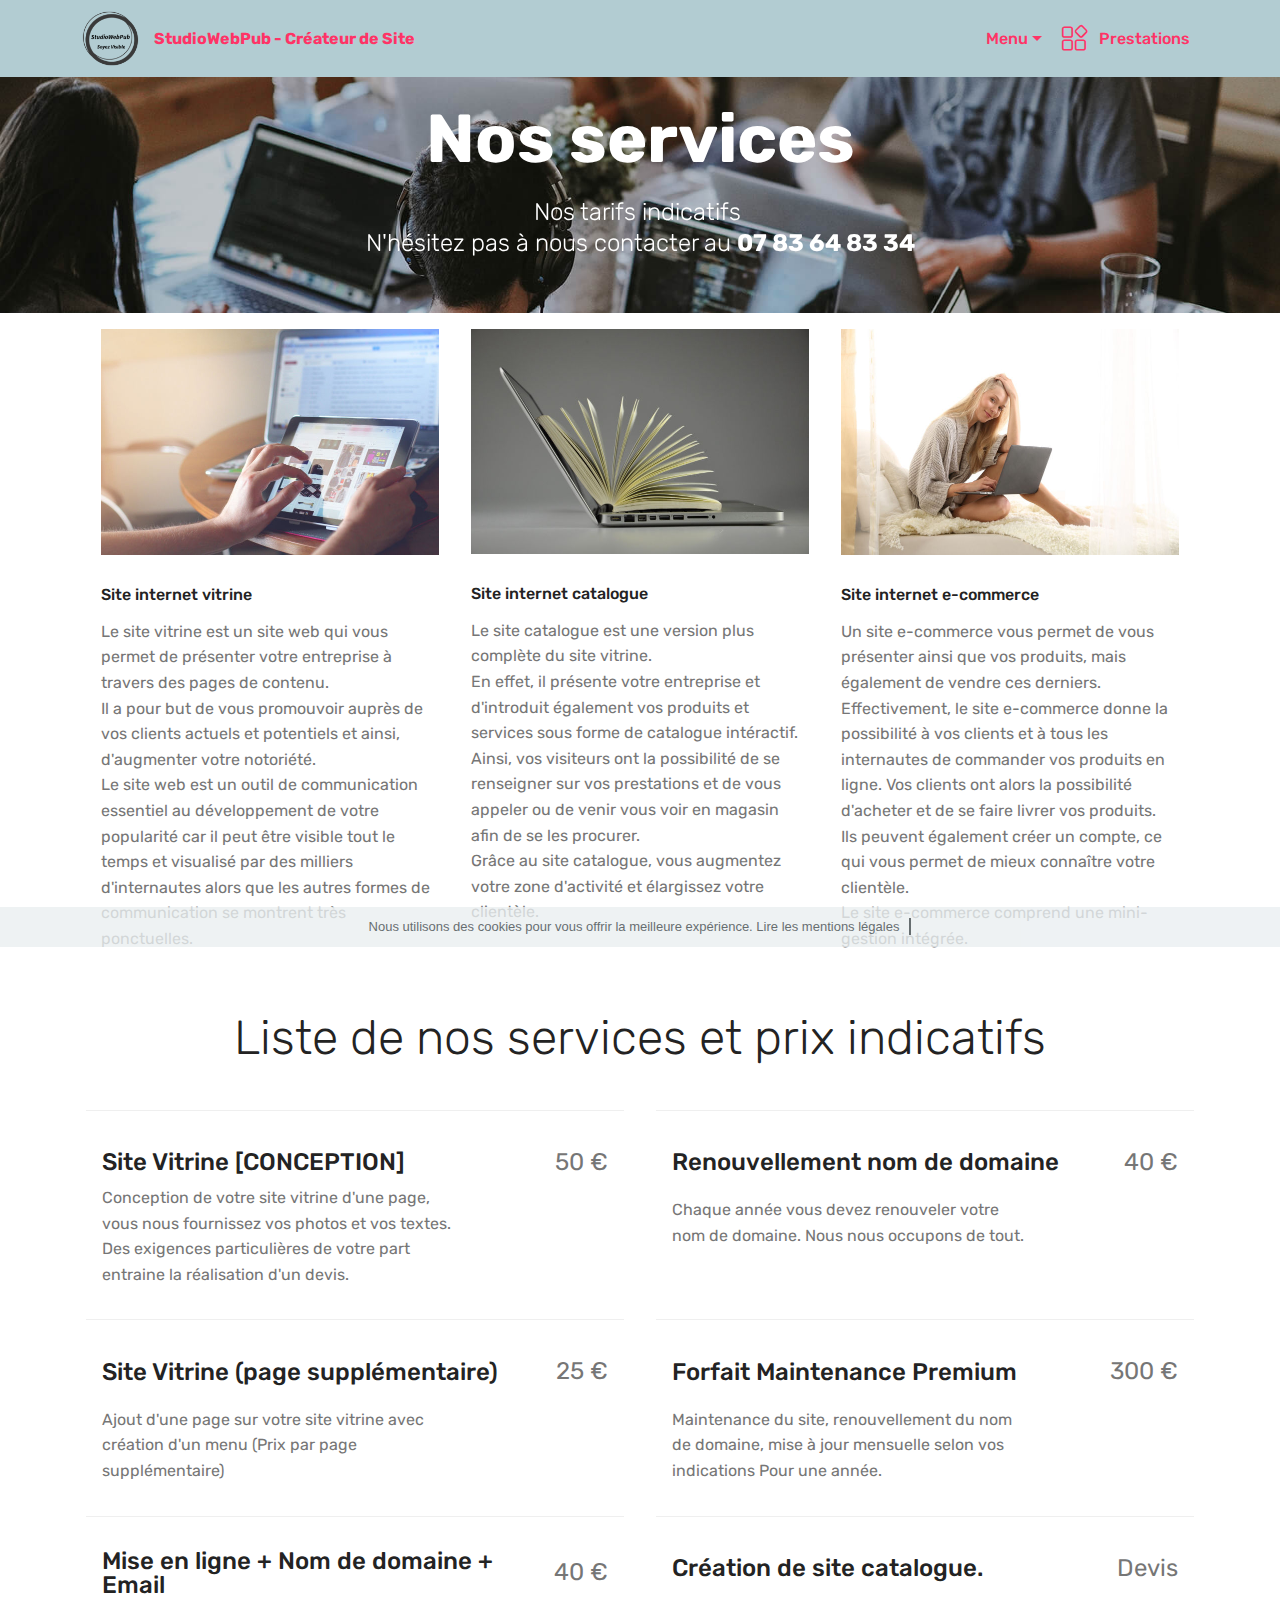
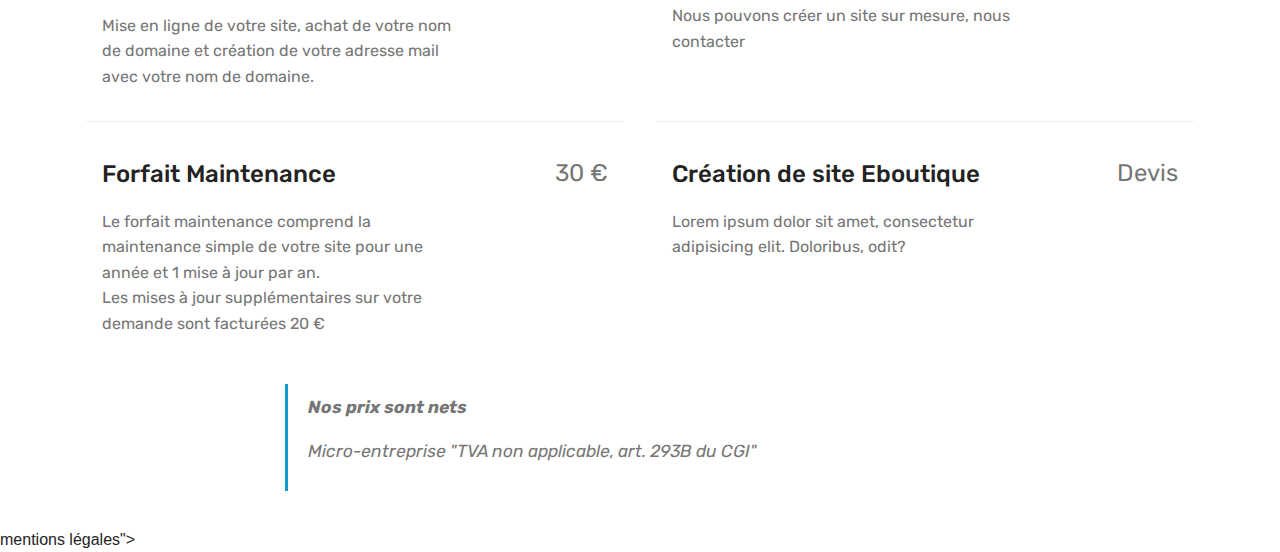
<file: prestations.html>
<!DOCTYPE html>
<html  >
<head>
  <!-- Site made with Mobirise Website Builder v4.10.0, https://mobirise.com -->
  <meta charset="UTF-8">
  <meta http-equiv="X-UA-Compatible" content="IE=edge">
  <meta name="generator" content="Mobirise v4.10.0, mobirise.com">
  <meta name="viewport" content="width=device-width, initial-scale=1, minimum-scale=1">
  <link rel="shortcut icon" href="assets/images/studiowebpub-rond-116x116.png" type="image/x-icon">
  <meta name="description" content="Retrouvez nos prestations avec nos tarifs indicatifs - StudioWebPub aux services des PME.">
  
  <title>StudioWebPub - Nos Prestations</title>
  <link rel="stylesheet" href="assets/web/assets/mobirise-icons-bold/mobirise-icons-bold.css">
  <link rel="stylesheet" href="assets/web/assets/mobirise-icons/mobirise-icons.css">
  <link rel="stylesheet" href="assets/tether/tether.min.css">
  <link rel="stylesheet" href="assets/soundcloud-plugin/style.css">
  <link rel="stylesheet" href="assets/bootstrap/css/bootstrap.min.css">
  <link rel="stylesheet" href="assets/bootstrap/css/bootstrap-grid.min.css">
  <link rel="stylesheet" href="assets/bootstrap/css/bootstrap-reboot.min.css">
  <link rel="stylesheet" href="assets/dropdown/css/style.css">
  <link rel="stylesheet" href="assets/gdpr-plugin/gdpr-styles.css">
  <link rel="stylesheet" href="assets/theme/css/style.css">
  <link rel="stylesheet" href="assets/mobirise/css/mbr-additional.css" type="text/css">
  
  
  
</head>
<body>
  <section class="menu cid-qTkzRZLJNu" once="menu" id="menu1-9">

    

    <nav class="navbar navbar-expand beta-menu navbar-dropdown align-items-center navbar-fixed-top navbar-toggleable-sm">
        <button class="navbar-toggler navbar-toggler-right" type="button" data-toggle="collapse" data-target="#navbarSupportedContent" aria-controls="navbarSupportedContent" aria-expanded="false" aria-label="Toggle navigation">
            <div class="hamburger">
                <span></span>
                <span></span>
                <span></span>
                <span></span>
            </div>
        </button>
        <div class="menu-logo">
            <div class="navbar-brand">
                <span class="navbar-logo">
                    <a href="index.html">
                         <img src="assets/images/studiowebpub-rond-116x116.png" alt="Mobirise" title="" style="height: 3.8rem;">
                    </a>
                </span>
                <span class="navbar-caption-wrap"><a class="navbar-caption text-secondary display-4" href="index.html">StudioWebPub - Créateur de Site</a></span>
            </div>
        </div>
        <div class="collapse navbar-collapse" id="navbarSupportedContent">
            <ul class="navbar-nav nav-dropdown nav-right" data-app-modern-menu="true"><li class="nav-item dropdown">
                    <a class="nav-link link dropdown-toggle text-secondary display-4" href="page1.html" data-toggle="dropdown-submenu" aria-expanded="false">Menu
                        </a><div class="dropdown-menu"><a class="dropdown-item text-secondary display-4" href="index.html" aria-expanded="false">Accueil&nbsp;</a><a class="dropdown-item text-secondary display-4" href="Demonstration 1.html">Démo 1</a><a class="dropdown-item text-secondary display-4" href="page3.html" aria-expanded="false">Mentions légales</a></div>
                </li><li class="nav-item"><a class="nav-link link text-secondary display-4" href="page1.html"><span class="mbrib-extension mbr-iconfont mbr-iconfont-btn"></span>Prestations</a></li></ul>
            
        </div>
    </nav>
</section>

<section class="engine"><a href="https://mobirise.info/n">simple site templates</a></section><section class="mbr-section content5 cid-rsJ3Y0TSjs mbr-parallax-background" id="content5-7">

    

    

    <div class="container">
        <div class="media-container-row">
            <div class="title col-12 col-md-8">
                <h2 class="align-center mbr-bold mbr-white pb-3 mbr-fonts-style display-1">
                    Nos services</h2>
                <h3 class="mbr-section-subtitle align-center mbr-light mbr-white pb-3 mbr-fonts-style display-5">
                    Nos tarifs indicatifs&nbsp;<br>N'hésitez pas à nous contacter au <strong>07 83 64 83 34</strong></h3>
                
                
            </div>
        </div>
    </div>
</section>

<section class="features2 cid-rsJ14eHEro" id="features2-6">

    

    
    
    <div class="container">
        <div class="media-container-row">
            <div class="card p-3 col-12 col-md-6 col-lg-4">
                <div class="card-wrapper">
                    <div class="card-img">
                        <img src="assets/images/mbr-676x451.jpg" alt="Mobirise" title="">
                    </div>
                    <div class="card-box">
                        <h4 class="card-title pb-3 mbr-fonts-style display-7">Site internet vitrine</h4>
                        <p class="mbr-text mbr-fonts-style display-7">Le site vitrine est un site web qui vous permet de présenter votre entreprise à travers des pages de contenu.
<br>Il a pour but de vous promouvoir auprès de vos clients actuels et potentiels et ainsi, d'augmenter votre notoriété.
<br>Le site web est un outil de communication essentiel au développement de votre popularité car il peut être visible tout le temps et visualisé par des milliers d'internautes alors que les autres formes de communication se montrent très ponctuelles.</p>
                    </div>
                </div>
            </div>

            <div class="card p-3 col-12 col-md-6 col-lg-4">
                <div class="card-wrapper">
                    <div class="card-img">
                        <img src="assets/images/mbr-676x449.jpg" alt="Mobirise" title="">
                    </div>
                    <div class="card-box ">
                        <h4 class="card-title pb-3 mbr-fonts-style display-7">Site internet catalogue</h4>
                        <p class="mbr-text mbr-fonts-style display-7">Le site catalogue est une version plus complète du site vitrine.
<br>En effet, il présente votre entreprise et d'introduit également vos produits et services sous forme de catalogue intéractif.
<br>Ainsi, vos visiteurs ont la possibilité de se renseigner sur vos prestations et de vous appeler ou de venir vous voir en magasin afin de se les procurer.
<br>Grâce au site catalogue, vous augmentez votre zone d'activité et élargissez votre clientèle.</p>
                    </div>
                </div>
            </div>

            <div class="card p-3 col-12 col-md-6 col-lg-4">
                <div class="card-wrapper">
                    <div class="card-img">
                        <img src="assets/images/mbr-1-676x451.jpg" alt="Mobirise" title="">
                    </div>
                    <div class="card-box">
                        <h4 class="card-title pb-3 mbr-fonts-style display-7">Site internet e-commerce</h4>
                        <p class="mbr-text mbr-fonts-style display-7">Un site e-commerce vous permet de vous présenter ainsi que vos produits, mais également de vendre ces derniers.
<br>Effectivement, le site e-commerce donne la possibilité à vos clients et à tous les internautes de commander vos produits en ligne. Vos clients ont alors la possibilité d'acheter et de se faire livrer vos produits.
<br>Ils peuvent également créer un compte, ce qui vous permet de mieux connaître votre clientèle.
<br>Le site e-commerce comprend une mini-gestion intégrée.</p>
                    </div>
                </div>
            </div>

            
        </div>
    </div>
</section>

<section class="services3 cid-rsBOnhjB96" id="services3-a">
    <!---->
    
    <!---->
    <!--Overlay-->
    
    <!--Container-->
    <div class="container">
        <div class="row">
            <!--Titles-->
            <div class="title pb-5 col-12">
                <h2 class="align-left mbr-fonts-style display-2">
                    Liste de nos services et prix indicatifs</h2>
                
            </div>
            <!--Card-1-->
            <div class="card px-3 col-12 col-md-6">
                <div class="card-wrapper media-container-row media-container-row">
                    <div class="card-box">
                        <div class="top-line pb-1">
                            <h4 class="card-title mbr-fonts-style display-5">Site Vitrine [CONCEPTION]</h4>
                            <p class="mbr-text card-title cost mbr-fonts-style m-0 display-5">50 €</p>
                        </div>
                        <div class="bottom-line">
                            <p class="mbr-text mbr-fonts-style display-7">Conception de votre site vitrine d'une page, vous nous fournissez vos photos et vos textes.<br>Des exigences particulières de votre part entraine la réalisation d'un devis.</p>
                        </div>
                    </div>
                </div>
            </div>
            <!--Card-2-->
            <div class="card px-3 col-12 col-md-6">
                <div class="card-wrapper media-container-row media-container-row">
                    <div class="card-box">
                        <div class="top-line pb-3">
                            <h4 class="card-title mbr-fonts-style display-5">
                                Renouvellement nom de domaine</h4>
                            <p class="mbr-text card-title cost mbr-fonts-style m-0 display-5">
                                40 €</p>
                        </div>
                        <div class="bottom-line">
                            <p class="mbr-text mbr-fonts-style display-7">
                                Chaque année vous devez renouveler votre nom de domaine. Nous nous occupons de tout.</p>
                        </div>
                    </div>
                </div>
            </div>
            <!--Card-3-->
            <div class="card px-3 col-12 col-md-6">
                <div class="card-wrapper media-container-row media-container-row">
                    <div class="card-box">
                        <div class="top-line pb-3">
                            <h4 class="card-title mbr-fonts-style display-5">
                                Site Vitrine (page supplémentaire)</h4>
                            <p class="mbr-text card-title cost mbr-fonts-style m-0 display-5">
                                25 €</p>
                        </div>
                        <div class="bottom-line">
                            <p class="mbr-text mbr-fonts-style display-7">
                                Ajout d'une page sur votre site vitrine avec création d'un menu (Prix par page supplémentaire)</p>
                        </div>
                    </div>
                </div>
            </div>
            <!--Card-4-->
            <div class="card px-3 col-12 col-md-6">
                <div class="card-wrapper media-container-row media-container-row">
                    <div class="card-box">
                        <div class="top-line pb-3">
                            <h4 class="card-title mbr-fonts-style display-5">
                                Forfait Maintenance Premium</h4>
                            <p class="mbr-text card-title cost mbr-fonts-style m-0 display-5">
                                300 €</p>
                        </div>
                        <div class="bottom-line">
                            <p class="mbr-text mbr-fonts-style display-7">
                                Maintenance du site, renouvellement du nom de domaine, mise à jour mensuelle selon vos indications Pour une année.</p>
                        </div>
                    </div>
                </div>
            </div>
            <!--Card-5-->
            <div class="card px-3 col-12 col-md-6">
                <div class="card-wrapper media-container-row media-container-row">
                    <div class="card-box">
                        <div class="top-line pb-3">
                            <h4 class="card-title mbr-fonts-style display-5">Mise en ligne + Nom de domaine + Email</h4>
                            <p class="mbr-text card-title cost mbr-fonts-style m-0 display-5">
                                40 €</p>
                        </div>
                        <div class="bottom-line">
                            <p class="mbr-text mbr-fonts-style display-7">Mise en ligne de votre site, achat de votre nom de domaine et création de votre adresse mail avec votre nom de domaine.</p>
                        </div>
                    </div>
                </div>
            </div>
            <!--Card-6-->
            <div class="card px-3 col-12 col-md-6">
                <div class="card-wrapper media-container-row media-container-row">
                    <div class="card-box">
                        <div class="top-line pb-3">
                            <h4 class="card-title mbr-fonts-style display-5">Création de site catalogue.&nbsp;</h4>
                            <p class="mbr-text card-title cost mbr-fonts-style m-0 display-5">Devis</p>
                        </div>
                        <div class="bottom-line">
                            <p class="mbr-text mbr-fonts-style display-7">
                                Nous pouvons créer un site sur mesure, nous contacter</p>
                        </div>
                    </div>
                </div>
            </div>
            <!--Card-7-->
            <div class="card px-3 col-12 col-md-6">
                <div class="card-wrapper media-container-row media-container-row">
                    <div class="card-box">
                        <div class="top-line pb-3">
                            <h4 class="card-title mbr-fonts-style display-5">Forfait Maintenance&nbsp;</h4>
                            <p class="mbr-text card-title cost mbr-fonts-style m-0 display-5">
                                30 €</p>
                        </div>
                        <div class="bottom-line">
                            <p class="mbr-text mbr-fonts-style display-7">Le forfait maintenance comprend la maintenance simple de votre site pour une année et 1 mise à jour par an.
<br>Les mises à jour supplémentaires sur votre demande sont facturées 20 €</p>
                        </div>
                    </div>
                </div>
            </div>
            <!--Card-8-->
            <div class="card px-3 col-12 col-md-6">
                <div class="card-wrapper media-container-row media-container-row">
                    <div class="card-box">
                        <div class="top-line pb-3">
                            <h4 class="card-title mbr-fonts-style display-5">Création de site Eboutique&nbsp;</h4>
                            <p class="mbr-text card-title cost mbr-fonts-style m-0 display-5">Devis</p>
                        </div>
                        <div class="bottom-line">
                            <p class="mbr-text mbr-fonts-style display-7">
                                Lorem ipsum dolor sit amet, consectetur adipisicing elit. Doloribus, odit?
                            </p>
                        </div>
                    </div>
                </div>
            </div>
            <!--Card-9-->
            
            <!--Card-10-->
            
            <!--Card-11-->
            
            <!--Card-12-->
            
        </div>
    </div>
</section>

<section class="mbr-section article content1 cid-rsHEc5kVyc" id="content2-8">

     

    <div class="container">
        <div class="media-container-row">
            <div class="mbr-text col-12 col-md-8 mbr-fonts-style display-7">
                <blockquote><p><strong>Nos prix sont nets</strong></p><p>Micro-entreprise "TVA non applicable, art. 293B du CGI"</p></blockquote>
            </div>
        </div>
    </div>
</section>


  <script src="assets/web/assets/jquery/jquery.min.js"></script>
  <script src="assets/tether/tether.min.js"></script>
  <script src="assets/popper/popper.min.js"></script>
  <script src="assets/bootstrap/js/bootstrap.min.js"></script>
  <script src="assets/cookies-alert-plugin/cookies-alert-core.js"></script>
  <script src="assets/cookies-alert-plugin/cookies-alert-script.js"></script>
  <script src="assets/dropdown/js/script.min.js"></script>
  <script src="assets/touchswipe/jquery.touch-swipe.min.js"></script>
  <script src="assets/parallax/jarallax.min.js"></script>
  <script src="assets/smoothscroll/smooth-scroll.js"></script>
  <script src="assets/theme/js/script.js"></script>
  
  
<input name="cookieData" type="hidden" data-cookie-text="Nous utilisons des cookies pour vous offrir la meilleure expérience. Lire les mentions légales <a href="https://createurdesite.xyz/page3.html" target="_blank">mentions légales</a>">
  </body>
</html>
</file>
<file: assets/web/assets/mobirise-icons/mobirise-icons.css>
@font-face {
  font-family: 'MobiriseIcons';
  src:  url('mobirise-icons.eot?spat4u');
  src:  url('mobirise-icons.eot?spat4u#iefix') format('embedded-opentype'),
    url('mobirise-icons.ttf?spat4u') format('truetype'),
    url('mobirise-icons.woff?spat4u') format('woff'),
    url('mobirise-icons.svg?spat4u#MobiriseIcons') format('svg');
  font-weight: normal;
  font-style: normal;
}

[class^="mbri-"], [class*=" mbri-"] {
  /* use !important to prevent issues with browser extensions that change fonts */
  font-family: MobiriseIcons !important;
  speak: none;
  font-style: normal;
  font-weight: normal;
  font-variant: normal;
  text-transform: none;
  line-height: 1;

  /* Better Font Rendering =========== */
  -webkit-font-smoothing: antialiased;
  -moz-osx-font-smoothing: grayscale;
}

.mbri-add-submenu:before {
  content: "\e900";
}
.mbri-alert:before {
  content: "\e901";
}
.mbri-align-center:before {
  content: "\e902";
}
.mbri-align-justify:before {
  content: "\e903";
}
.mbri-align-left:before {
  content: "\e904";
}
.mbri-align-right:before {
  content: "\e905";
}
.mbri-android:before {
  content: "\e906";
}
.mbri-apple:before {
  content: "\e907";
}
.mbri-arrow-down:before {
  content: "\e908";
}
.mbri-arrow-next:before {
  content: "\e909";
}
.mbri-arrow-prev:before {
  content: "\e90a";
}
.mbri-arrow-up:before {
  content: "\e90b";
}
.mbri-bold:before {
  content: "\e90c";
}
.mbri-bookmark:before {
  content: "\e90d";
}
.mbri-bootstrap:before {
  content: "\e90e";
}
.mbri-briefcase:before {
  content: "\e90f";
}
.mbri-browse:before {
  content: "\e910";
}
.mbri-bulleted-list:before {
  content: "\e911";
}
.mbri-calendar:before {
  content: "\e912";
}
.mbri-camera:before {
  content: "\e913";
}
.mbri-cart-add:before {
  content: "\e914";
}
.mbri-cart-full:before {
  content: "\e915";
}
.mbri-cash:before {
  content: "\e916";
}
.mbri-change-style:before {
  content: "\e917";
}
.mbri-chat:before {
  content: "\e918";
}
.mbri-clock:before {
  content: "\e919";
}
.mbri-close:before {
  content: "\e91a";
}
.mbri-cloud:before {
  content: "\e91b";
}
.mbri-code:before {
  content: "\e91c";
}
.mbri-contact-form:before {
  content: "\e91d";
}
.mbri-credit-card:before {
  content: "\e91e";
}
.mbri-cursor-click:before {
  content: "\e91f";
}
.mbri-cust-feedback:before {
  content: "\e920";
}
.mbri-database:before {
  content: "\e921";
}
.mbri-delivery:before {
  content: "\e922";
}
.mbri-desktop:before {
  content: "\e923";
}
.mbri-devices:before {
  content: "\e924";
}
.mbri-down:before {
  content: "\e925";
}
.mbri-download:before {
  content: "\e989";
}
.mbri-drag-n-drop:before {
  content: "\e927";
}
.mbri-drag-n-drop2:before {
  content: "\e928";
}
.mbri-edit:before {
  content: "\e929";
}
.mbri-edit2:before {
  content: "\e92a";
}
.mbri-error:before {
  content: "\e92b";
}
.mbri-extension:before {
  content: "\e92c";
}
.mbri-features:before {
  content: "\e92d";
}
.mbri-file:before {
  content: "\e92e";
}
.mbri-flag:before {
  content: "\e92f";
}
.mbri-folder:before {
  content: "\e930";
}
.mbri-gift:before {
  content: "\e931";
}
.mbri-github:before {
  content: "\e932";
}
.mbri-globe:before {
  content: "\e933";
}
.mbri-globe-2:before {
  content: "\e934";
}
.mbri-growing-chart:before {
  content: "\e935";
}
.mbri-hearth:before {
  content: "\e936";
}
.mbri-help:before {
  content: "\e937";
}
.mbri-home:before {
  content: "\e938";
}
.mbri-hot-cup:before {
  content: "\e939";
}
.mbri-idea:before {
  content: "\e93a";
}
.mbri-image-gallery:before {
  content: "\e93b";
}
.mbri-image-slider:before {
  content: "\e93c";
}
.mbri-info:before {
  content: "\e93d";
}
.mbri-italic:before {
  content: "\e93e";
}
.mbri-key:before {
  content: "\e93f";
}
.mbri-laptop:before {
  content: "\e940";
}
.mbri-layers:before {
  content: "\e941";
}
.mbri-left-right:before {
  content: "\e942";
}
.mbri-left:before {
  content: "\e943";
}
.mbri-letter:before {
  content: "\e944";
}
.mbri-like:before {
  content: "\e945";
}
.mbri-link:before {
  content: "\e946";
}
.mbri-lock:before {
  content: "\e947";
}
.mbri-login:before {
  content: "\e948";
}
.mbri-logout:before {
  content: "\e949";
}
.mbri-magic-stick:before {
  content: "\e94a";
}
.mbri-map-pin:before {
  content: "\e94b";
}
.mbri-menu:before {
  content: "\e94c";
}
.mbri-mobile:before {
  content: "\e94d";
}
.mbri-mobile2:before {
  content: "\e94e";
}
.mbri-mobirise:before {
  content: "\e94f";
}
.mbri-more-horizontal:before {
  content: "\e950";
}
.mbri-more-vertical:before {
  content: "\e951";
}
.mbri-music:before {
  content: "\e952";
}
.mbri-new-file:before {
  content: "\e953";
}
.mbri-numbered-list:before {
  content: "\e954";
}
.mbri-opened-folder:before {
  content: "\e955";
}
.mbri-pages:before {
  content: "\e956";
}
.mbri-paper-plane:before {
  content: "\e957";
}
.mbri-paperclip:before {
  content: "\e958";
}
.mbri-photo:before {
  content: "\e959";
}
.mbri-photos:before {
  content: "\e95a";
}
.mbri-pin:before {
  content: "\e95b";
}
.mbri-play:before {
  content: "\e95c";
}
.mbri-plus:before {
  content: "\e95d";
}
.mbri-preview:before {
  content: "\e95e";
}
.mbri-print:before {
  content: "\e95f";
}
.mbri-protect:before {
  content: "\e960";
}
.mbri-question:before {
  content: "\e961";
}
.mbri-quote-left:before {
  content: "\e962";
}
.mbri-quote-right:before {
  content: "\e963";
}
.mbri-refresh:before {
  content: "\e964";
}
.mbri-responsive:before {
  content: "\e965";
}
.mbri-right:before {
  content: "\e966";
}
.mbri-rocket:before {
  content: "\e967";
}
.mbri-sad-face:before {
  content: "\e968";
}
.mbri-sale:before {
  content: "\e969";
}
.mbri-save:before {
  content: "\e96a";
}
.mbri-search:before {
  content: "\e96b";
}
.mbri-setting:before {
  content: "\e96c";
}
.mbri-setting2:before {
  content: "\e96d";
}
.mbri-setting3:before {
  content: "\e96e";
}
.mbri-share:before {
  content: "\e96f";
}
.mbri-shopping-bag:before {
  content: "\e970";
}
.mbri-shopping-basket:before {
  content: "\e971";
}
.mbri-shopping-cart:before {
  content: "\e972";
}
.mbri-sites:before {
  content: "\e973";
}
.mbri-smile-face:before {
  content: "\e974";
}
.mbri-speed:before {
  content: "\e975";
}
.mbri-star:before {
  content: "\e976";
}
.mbri-success:before {
  content: "\e977";
}
.mbri-sun:before {
  content: "\e978";
}
.mbri-sun2:before {
  content: "\e979";
}
.mbri-tablet:before {
  content: "\e97a";
}
.mbri-tablet-vertical:before {
  content: "\e97b";
}
.mbri-target:before {
  content: "\e97c";
}
.mbri-timer:before {
  content: "\e97d";
}
.mbri-to-ftp:before {
  content: "\e97e";
}
.mbri-to-local-drive:before {
  content: "\e97f";
}
.mbri-touch-swipe:before {
  content: "\e980";
}
.mbri-touch:before {
  content: "\e981";
}
.mbri-trash:before {
  content: "\e982";
}
.mbri-underline:before {
  content: "\e983";
}
.mbri-unlink:before {
  content: "\e984";
}
.mbri-unlock:before {
  content: "\e985";
}
.mbri-up-down:before {
  content: "\e986";
}
.mbri-up:before {
  content: "\e987";
}
.mbri-update:before {
  content: "\e988";
}
.mbri-upload:before {
 content: "\e926"; 
}
.mbri-user:before {
  content: "\e98a";
}
.mbri-user2:before {
  content: "\e98b";
}
.mbri-users:before {
  content: "\e98c";
}
.mbri-video:before {
  content: "\e98d";
}
.mbri-video-play:before {
  content: "\e98e";
}
.mbri-watch:before {
  content: "\e98f";
}
.mbri-website-theme:before {
  content: "\e990";
}
.mbri-wifi:before {
  content: "\e991";
}
.mbri-windows:before {
  content: "\e992";
}
.mbri-zoom-out:before {
  content: "\e993";
}
.mbri-redo:before {
  content: "\e994";
}
.mbri-undo:before {
  content: "\e995";
}
</file>
<file: assets/soundcloud-plugin/style.css>
.addons-container {
  position: relative;
  margin-left: auto;
  margin-right: auto;
  padding-right: 15px;
  padding-left: 15px; }
  @media (min-width: 576px) {
    .addons-container {
      padding-right: 15px;
      padding-left: 15px; } }
  @media (min-width: 768px) {
    .addons-container {
      padding-right: 15px;
      padding-left: 15px; } }
  @media (min-width: 992px) {
    .addons-container {
      padding-right: 15px;
      padding-left: 15px; } }
  @media (min-width: 1200px) {
    .addons-container {
      padding-right: 15px;
      padding-left: 15px; } }
  @media (min-width: 576px) {
    .addons-container {
      width: 540px;
      max-width: 100%; } }
  @media (min-width: 768px) {
    .addons-container {
      width: 720px;
      max-width: 100%; } }
  @media (min-width: 992px) {
    .addons-container {
      width: 960px;
      max-width: 100%; } }
  @media (min-width: 1200px) {
    .addons-container {
      width: 1140px;
      max-width: 100%; } }

.addons-container-inner{
    position: relative;
    width: 100%;
    min-height: 1px;
    padding-right: 15px;
    padding-left: 15px;
}
@media (min-width: 567px) {
    .addons-container-inner{
        -ms-flex: 0 0 66.666667%;
        flex: 0 0 66.666667%;
        max-width: 66.666667%;
    }
}
.addons-row{
    display: flex;
    justify-content:center;
}
</file>
<file: assets/facebook-plugin/style.css>
.mbr-section.mbr-section__comments{
    position: relative;
}
.mbr-section__comments{
    background-size: cover;
}
.addons-container {
  position: relative;
  margin-left: auto;
  margin-right: auto;
  padding-right: 15px;
  padding-left: 15px; }
  @media (min-width: 576px) {
    .addons-container {
      padding-right: 15px;
      padding-left: 15px; } }
  @media (min-width: 768px) {
    .addons-container {
      padding-right: 15px;
      padding-left: 15px; } }
  @media (min-width: 992px) {
    .addons-container {
      padding-right: 15px;
      padding-left: 15px; } }
  @media (min-width: 1200px) {
    .addons-container {
      padding-right: 15px;
      padding-left: 15px; } }
  @media (min-width: 576px) {
    .addons-container {
      width: 540px;
      max-width: 100%; } }
  @media (min-width: 768px) {
    .addons-container {
      width: 720px;
      max-width: 100%; } }
  @media (min-width: 992px) {
    .addons-container {
      width: 960px;
      max-width: 100%; } }
  @media (min-width: 1200px) {
    .addons-container {
      width: 1140px;
      max-width: 100%; } }

.addons-container-inner{
    position: relative;
    width: 100%;
    min-height: 1px;
    padding-right: 15px;
    padding-left: 15px;
}
@media (min-width: 567px) {
    .addons-container-inner{
        -ms-flex: 0 0 66.666667%;
        flex: 0 0 66.666667%;
        max-width: 66.666667%;
    }
}
.addons-row{
    display: flex;
    justify-content:center;
}
</file>
<file: assets/gdpr-plugin/gdpr-styles.css>
.gdpr-block {
    padding: 10px;
    font-size: 14px;
    display: block;
    text-align: center;
}
.gdpr-block.covert {
	display: none;
}
.gdpr-block label input {
    width: 15px;
    height: 15px;
    margin-right: 10px;
    margin-bottom: 0!important;
    vertical-align: middle;
}
.gdpr-block label {
    color: #a7a7a7;
    vertical-align: middle;
    user-select: none;
    margin-bottom: 0;
    display: inline;
}
</file>
<file: assets/dropdown/css/style.css>
.navbar-dropdown {
  left: 0;
  padding: 0;
  position: absolute;
  right: 0;
  top: 0;
  transition: all 0.45s ease;
  z-index: 1030;
  background: #282828; }
  .navbar-dropdown .navbar-logo {
    margin-right: 0.8rem;
    transition: margin 0.3s ease-in-out;
    vertical-align: middle; }
    .navbar-dropdown .navbar-logo img {
      height: 3.125rem;
      transition: all 0.3s ease-in-out; }
    .navbar-dropdown .navbar-logo.mbr-iconfont {
      font-size: 3.125rem;
      line-height: 3.125rem; }
  .navbar-dropdown .navbar-caption {
    font-weight: 700;
    white-space: normal;
    vertical-align: -4px;
    line-height: 3.125rem !important; }
    .navbar-dropdown .navbar-caption, .navbar-dropdown .navbar-caption:hover {
      color: inherit;
      text-decoration: none; }
  .navbar-dropdown .mbr-iconfont + .navbar-caption {
    vertical-align: -1px; }
  .navbar-dropdown.navbar-fixed-top {
    position: fixed; }
  .navbar-dropdown .navbar-brand span {
    vertical-align: -4px; }
  .navbar-dropdown.bg-color.transparent {
    background: none; }
  .navbar-dropdown.navbar-short .navbar-brand {
    padding: 0.625rem 0; }
    .navbar-dropdown.navbar-short .navbar-brand span {
      vertical-align: -1px; }
  .navbar-dropdown.navbar-short .navbar-caption {
    line-height: 2.375rem !important;
    vertical-align: -2px; }
  .navbar-dropdown.navbar-short .navbar-logo {
    margin-right: 0.5rem; }
    .navbar-dropdown.navbar-short .navbar-logo img {
      height: 2.375rem; }
    .navbar-dropdown.navbar-short .navbar-logo.mbr-iconfont {
      font-size: 2.375rem;
      line-height: 2.375rem; }
  .navbar-dropdown.navbar-short .mbr-table-cell {
    height: 3.625rem; }
  .navbar-dropdown .navbar-close {
    left: 0.6875rem;
    position: fixed;
    top: 0.75rem;
    z-index: 1000; }
  .navbar-dropdown .hamburger-icon {
    content: "";
    display: inline-block;
    vertical-align: middle;
    width: 16px;
    -webkit-box-shadow: 0 -6px 0 1px #282828,0 0 0 1px #282828,0 6px 0 1px #282828;
    -moz-box-shadow: 0 -6px 0 1px #282828,0 0 0 1px #282828,0 6px 0 1px #282828;
    box-shadow: 0 -6px 0 1px #282828,0 0 0 1px #282828,0 6px 0 1px #282828; }

.dropdown-menu .dropdown-toggle[data-toggle="dropdown-submenu"]::after {
  border-bottom: 0.35em solid transparent;
  border-left: 0.35em solid;
  border-right: 0;
  border-top: 0.35em solid transparent;
  margin-left: 0.3rem; }

.dropdown-menu .dropdown-item:focus {
  outline: 0; }

.nav-dropdown {
  font-size: 0.75rem;
  font-weight: 500;
  height: auto !important; }
  .nav-dropdown .nav-btn {
    padding-left: 1rem; }
  .nav-dropdown .link {
    margin: .667em 1.667em;
    font-weight: 500;
    padding: 0;
    transition: color .2s ease-in-out; }
    .nav-dropdown .link.dropdown-toggle {
      margin-right: 2.583em; }
      .nav-dropdown .link.dropdown-toggle::after {
        margin-left: .25rem;
        border-top: 0.35em solid;
        border-right: 0.35em solid transparent;
        border-left: 0.35em solid transparent;
        border-bottom: 0; }
      .nav-dropdown .link.dropdown-toggle[aria-expanded="true"] {
        margin: 0;
        padding: 0.667em 3.263em  0.667em 1.667em; }
  .nav-dropdown .link::after,
  .nav-dropdown .dropdown-item::after {
    color: inherit; }
  .nav-dropdown .btn {
    font-size: 0.75rem;
    font-weight: 700;
    letter-spacing: 0;
    margin-bottom: 0;
    padding-left: 1.25rem;
    padding-right: 1.25rem; }
  .nav-dropdown .dropdown-menu {
    border-radius: 0;
    border: 0;
    left: 0;
    margin: 0;
    padding-bottom: 1.25rem;
    padding-top: 1.25rem;
    position: relative; }
  .nav-dropdown .dropdown-submenu {
    margin-left: 0.125rem;
    top: 0; }
  .nav-dropdown .dropdown-item {
    font-weight: 500;
    line-height: 2;
    padding: 0.3846em 4.615em 0.3846em 1.5385em;
    position: relative;
    transition: color .2s ease-in-out, background-color .2s ease-in-out; }
    .nav-dropdown .dropdown-item::after {
      margin-top: -0.3077em;
      position: absolute;
      right: 1.1538em;
      top: 50%; }
    .nav-dropdown .dropdown-item:focus, .nav-dropdown .dropdown-item:hover {
      background: none; }

@media (max-width: 767px) {
  .nav-dropdown.navbar-toggleable-sm {
    bottom: 0;
    display: none;
    left: 0;
    overflow-x: hidden;
    position: fixed;
    top: 0;
    transform: translateX(-100%);
    -ms-transform: translateX(-100%);
    -webkit-transform: translateX(-100%);
    width: 18.75rem;
    z-index: 999; } }
.nav-dropdown.navbar-toggleable-xl {
  bottom: 0;
  display: none;
  left: 0;
  overflow-x: hidden;
  position: fixed;
  top: 0;
  transform: translateX(-100%);
  -ms-transform: translateX(-100%);
  -webkit-transform: translateX(-100%);
  width: 18.75rem;
  z-index: 999; }

.nav-dropdown-sm {
  display: block !important;
  overflow-x: hidden;
  overflow: auto;
  padding-top: 3.875rem; }
  .nav-dropdown-sm::after {
    content: "";
    display: block;
    height: 3rem;
    width: 100%; }
  .nav-dropdown-sm.collapse.in ~ .navbar-close {
    display: block !important; }
  .nav-dropdown-sm.collapsing, .nav-dropdown-sm.collapse.in {
    transform: translateX(0);
    -ms-transform: translateX(0);
    -webkit-transform: translateX(0);
    transition: all 0.25s ease-out;
    -webkit-transition: all 0.25s ease-out;
    background: #282828; }
  .nav-dropdown-sm.collapsing[aria-expanded="false"] {
    transform: translateX(-100%);
    -ms-transform: translateX(-100%);
    -webkit-transform: translateX(-100%); }
  .nav-dropdown-sm .nav-item {
    display: block;
    margin-left: 0 !important;
    padding-left: 0; }
  .nav-dropdown-sm .link,
  .nav-dropdown-sm .dropdown-item {
    border-top: 1px dotted rgba(255, 255, 255, 0.1);
    font-size: 0.8125rem;
    line-height: 1.6;
    margin: 0 !important;
    padding: 0.875rem 2.4rem 0.875rem 1.5625rem !important;
    position: relative;
    white-space: normal; }
    .nav-dropdown-sm .link:focus, .nav-dropdown-sm .link:hover,
    .nav-dropdown-sm .dropdown-item:focus,
    .nav-dropdown-sm .dropdown-item:hover {
      background: rgba(0, 0, 0, 0.2) !important;
      color: #c0a375; }
  .nav-dropdown-sm .nav-btn {
    position: relative;
    padding: 1.5625rem 1.5625rem 0 1.5625rem; }
    .nav-dropdown-sm .nav-btn::before {
      border-top: 1px dotted rgba(255, 255, 255, 0.1);
      content: "";
      left: 0;
      position: absolute;
      top: 0;
      width: 100%; }
    .nav-dropdown-sm .nav-btn + .nav-btn {
      padding-top: 0.625rem; }
      .nav-dropdown-sm .nav-btn + .nav-btn::before {
        display: none; }
  .nav-dropdown-sm .btn {
    padding: 0.625rem 0; }
  .nav-dropdown-sm .dropdown-toggle[data-toggle="dropdown-submenu"]::after {
    margin-left: .25rem;
    border-top: 0.35em solid;
    border-right: 0.35em solid transparent;
    border-left: 0.35em solid transparent;
    border-bottom: 0; }
  .nav-dropdown-sm .dropdown-toggle[data-toggle="dropdown-submenu"][aria-expanded="true"]::after {
    border-top: 0;
    border-right: 0.35em solid transparent;
    border-left: 0.35em solid transparent;
    border-bottom: 0.35em solid; }
  .nav-dropdown-sm .dropdown-menu {
    margin: 0;
    padding: 0;
    position: relative;
    top: 0;
    left: 0;
    width: 100%;
    border: 0;
    float: none;
    border-radius: 0;
    background: none; }
  .nav-dropdown-sm .dropdown-submenu {
    left: 100%;
    margin-left: 0.125rem;
    margin-top: -1.25rem;
    top: 0; }

.navbar-toggleable-sm .nav-dropdown .dropdown-menu {
  position: absolute; }

.navbar-toggleable-sm .nav-dropdown .dropdown-submenu {
  left: 100%;
  margin-left: 0.125rem;
  margin-top: -1.25rem;
  top: 0; }

.navbar-toggleable-sm.opened .nav-dropdown .dropdown-menu {
  position: relative; }

.navbar-toggleable-sm.opened .nav-dropdown .dropdown-submenu {
  left: 0;
  margin-left: 00rem;
  margin-top: 0rem;
  top: 0; }

.is-builder .nav-dropdown.collapsing {
  transition: none !important; }

/*# sourceMappingURL=style.css.map */
</file>
<file: assets/socicon/css/styles.css>
@charset "UTF-8";

@font-face {
  font-family: "socicon";
  src:url("../fonts/socicon.eot");
  src:url("../fonts/socicon.eot?#iefix") format("embedded-opentype"),
    url("../fonts/socicon.woff") format("woff"),
    url("../fonts/socicon.ttf") format("truetype"),
    url("../fonts/socicon.svg#socicon") format("svg");
  font-weight: normal;
  font-style: normal;

}

[data-icon]:before {
  font-family: "socicon" !important;
  content: attr(data-icon);
  font-style: normal !important;
  font-weight: normal !important;
  font-variant: normal !important;
  text-transform: none !important;
  speak: none;
  line-height: 1;
  -webkit-font-smoothing: antialiased;
  -moz-osx-font-smoothing: grayscale;
}

[class^="socicon-"]:before,
[class*=" socicon-"]:before {
  font-family: "socicon" !important;
  font-style: normal !important;
  font-weight: normal !important;
  font-variant: normal !important;
  text-transform: none !important;
  speak: none;
  line-height: 1;
  -webkit-font-smoothing: antialiased;
  -moz-osx-font-smoothing: grayscale;
}

.socicon-modelmayhem:before {
  content: "\e000";
}
.socicon-mixcloud:before {
  content: "\e001";
}
.socicon-drupal:before {
  content: "\e002";
}
.socicon-swarm:before {
  content: "\e003";
}
.socicon-istock:before {
  content: "\e004";
}
.socicon-yammer:before {
  content: "\e005";
}
.socicon-ello:before {
  content: "\e006";
}
.socicon-stackoverflow:before {
  content: "\e007";
}
.socicon-persona:before {
  content: "\e008";
}
.socicon-triplej:before {
  content: "\e009";
}
.socicon-houzz:before {
  content: "\e00a";
}
.socicon-rss:before {
  content: "\e00b";
}
.socicon-paypal:before {
  content: "\e00c";
}
.socicon-odnoklassniki:before {
  content: "\e00d";
}
.socicon-airbnb:before {
  content: "\e00e";
}
.socicon-periscope:before {
  content: "\e00f";
}
.socicon-outlook:before {
  content: "\e010";
}
.socicon-coderwall:before {
  content: "\e011";
}
.socicon-tripadvisor:before {
  content: "\e012";
}
.socicon-appnet:before {
  content: "\e013";
}
.socicon-goodreads:before {
  content: "\e014";
}
.socicon-tripit:before {
  content: "\e015";
}
.socicon-lanyrd:before {
  content: "\e016";
}
.socicon-slideshare:before {
  content: "\e017";
}
.socicon-buffer:before {
  content: "\e018";
}
.socicon-disqus:before {
  content: "\e019";
}
.socicon-vkontakte:before {
  content: "\e01a";
}
.socicon-whatsapp:before {
  content: "\e01b";
}
.socicon-patreon:before {
  content: "\e01c";
}
.socicon-storehouse:before {
  content: "\e01d";
}
.socicon-pocket:before {
  content: "\e01e";
}
.socicon-mail:before {
  content: "\e01f";
}
.socicon-blogger:before {
  content: "\e020";
}
.socicon-technorati:before {
  content: "\e021";
}
.socicon-reddit:before {
  content: "\e022";
}
.socicon-dribbble:before {
  content: "\e023";
}
.socicon-stumbleupon:before {
  content: "\e024";
}
.socicon-digg:before {
  content: "\e025";
}
.socicon-envato:before {
  content: "\e026";
}
.socicon-behance:before {
  content: "\e027";
}
.socicon-delicious:before {
  content: "\e028";
}
.socicon-deviantart:before {
  content: "\e029";
}
.socicon-forrst:before {
  content: "\e02a";
}
.socicon-play:before {
  content: "\e02b";
}
.socicon-zerply:before {
  content: "\e02c";
}
.socicon-wikipedia:before {
  content: "\e02d";
}
.socicon-apple:before {
  content: "\e02e";
}
.socicon-flattr:before {
  content: "\e02f";
}
.socicon-github:before {
  content: "\e030";
}
.socicon-renren:before {
  content: "\e031";
}
.socicon-friendfeed:before {
  content: "\e032";
}
.socicon-newsvine:before {
  content: "\e033";
}
.socicon-identica:before {
  content: "\e034";
}
.socicon-bebo:before {
  content: "\e035";
}
.socicon-zynga:before {
  content: "\e036";
}
.socicon-steam:before {
  content: "\e037";
}
.socicon-xbox:before {
  content: "\e038";
}
.socicon-windows:before {
  content: "\e039";
}
.socicon-qq:before {
  content: "\e03a";
}
.socicon-douban:before {
  content: "\e03b";
}
.socicon-meetup:before {
  content: "\e03c";
}
.socicon-playstation:before {
  content: "\e03d";
}
.socicon-android:before {
  content: "\e03e";
}
.socicon-snapchat:before {
  content: "\e03f";
}
.socicon-twitter:before {
  content: "\e040";
}
.socicon-facebook:before {
  content: "\e041";
}
.socicon-googleplus:before {
  content: "\e042";
}
.socicon-pinterest:before {
  content: "\e043";
}
.socicon-foursquare:before {
  content: "\e044";
}
.socicon-yahoo:before {
  content: "\e045";
}
.socicon-skype:before {
  content: "\e046";
}
.socicon-yelp:before {
  content: "\e047";
}
.socicon-feedburner:before {
  content: "\e048";
}
.socicon-linkedin:before {
  content: "\e049";
}
.socicon-viadeo:before {
  content: "\e04a";
}
.socicon-xing:before {
  content: "\e04b";
}
.socicon-myspace:before {
  content: "\e04c";
}
.socicon-soundcloud:before {
  content: "\e04d";
}
.socicon-spotify:before {
  content: "\e04e";
}
.socicon-grooveshark:before {
  content: "\e04f";
}
.socicon-lastfm:before {
  content: "\e050";
}
.socicon-youtube:before {
  content: "\e051";
}
.socicon-vimeo:before {
  content: "\e052";
}
.socicon-dailymotion:before {
  content: "\e053";
}
.socicon-vine:before {
  content: "\e054";
}
.socicon-flickr:before {
  content: "\e055";
}
.socicon-500px:before {
  content: "\e056";
}
.socicon-wordpress:before {
  content: "\e058";
}
.socicon-tumblr:before {
  content: "\e059";
}
.socicon-twitch:before {
  content: "\e05a";
}
.socicon-8tracks:before {
  content: "\e05b";
}
.socicon-amazon:before {
  content: "\e05c";
}
.socicon-icq:before {
  content: "\e05d";
}
.socicon-smugmug:before {
  content: "\e05e";
}
.socicon-ravelry:before {
  content: "\e05f";
}
.socicon-weibo:before {
  content: "\e060";
}
.socicon-baidu:before {
  content: "\e061";
}
.socicon-angellist:before {
  content: "\e062";
}
.socicon-ebay:before {
  content: "\e063";
}
.socicon-imdb:before {
  content: "\e064";
}
.socicon-stayfriends:before {
  content: "\e065";
}
.socicon-residentadvisor:before {
  content: "\e066";
}
.socicon-google:before {
  content: "\e067";
}
.socicon-yandex:before {
  content: "\e068";
}
.socicon-sharethis:before {
  content: "\e069";
}
.socicon-bandcamp:before {
  content: "\e06a";
}
.socicon-itunes:before {
  content: "\e06b";
}
.socicon-deezer:before {
  content: "\e06c";
}
.socicon-telegram:before {
  content: "\e06e";
}
.socicon-openid:before {
  content: "\e06f";
}
.socicon-amplement:before {
  content: "\e070";
}
.socicon-viber:before {
  content: "\e071";
}
.socicon-zomato:before {
  content: "\e072";
}
.socicon-draugiem:before {
  content: "\e074";
}
.socicon-endomodo:before {
  content: "\e075";
}
.socicon-filmweb:before {
  content: "\e076";
}
.socicon-stackexchange:before {
  content: "\e077";
}
.socicon-wykop:before {
  content: "\e078";
}
.socicon-teamspeak:before {
  content: "\e079";
}
.socicon-teamviewer:before {
  content: "\e07a";
}
.socicon-ventrilo:before {
  content: "\e07b";
}
.socicon-younow:before {
  content: "\e07c";
}
.socicon-raidcall:before {
  content: "\e07d";
}
.socicon-mumble:before {
  content: "\e07e";
}
.socicon-medium:before {
  content: "\e06d";
}
.socicon-bebee:before {
  content: "\e07f";
}
.socicon-hitbox:before {
  content: "\e080";
}
.socicon-reverbnation:before {
  content: "\e081";
}
.socicon-formulr:before {
  content: "\e082";
}
.socicon-instagram:before {
  content: "\e057";
}
.socicon-battlenet:before {
  content: "\e083";
}
.socicon-chrome:before {
  content: "\e084";
}
.socicon-discord:before {
  content: "\e086";
}
.socicon-issuu:before {
  content: "\e087";
}
.socicon-macos:before {
  content: "\e088";
}
.socicon-firefox:before {
  content: "\e089";
}
.socicon-opera:before {
  content: "\e08d";
}
.socicon-keybase:before {
  content: "\e090";
}
.socicon-alliance:before {
  content: "\e091";
}
.socicon-livejournal:before {
  content: "\e092";
}
.socicon-googlephotos:before {
  content: "\e093";
}
.socicon-horde:before {
  content: "\e094";
}
.socicon-etsy:before {
  content: "\e095";
}
.socicon-zapier:before {
  content: "\e096";
}
.socicon-google-scholar:before {
  content: "\e097";
}
.socicon-researchgate:before {
  content: "\e098";
}
.socicon-wechat:before {
  content: "\e099";
}
.socicon-strava:before {
  content: "\e09a";
}
.socicon-line:before {
  content: "\e09b";
}
.socicon-lyft:before {
  content: "\e09c";
}
.socicon-uber:before {
  content: "\e09d";
}
.socicon-songkick:before {
  content: "\e09e";
}
.socicon-viewbug:before {
  content: "\e09f";
}
.socicon-googlegroups:before {
  content: "\e0a0";
}
.socicon-quora:before {
  content: "\e073";
}
.socicon-diablo:before {
  content: "\e085";
}
.socicon-blizzard:before {
  content: "\e0a1";
}
.socicon-hearthstone:before {
  content: "\e08b";
}
.socicon-heroes:before {
  content: "\e08a";
}
.socicon-overwatch:before {
  content: "\e08c";
}
.socicon-warcraft:before {
  content: "\e08e";
}
.socicon-starcraft:before {
  content: "\e08f";
}
.socicon-beam:before {
  content: "\e0a2";
}
.socicon-curse:before {
  content: "\e0a3";
}
.socicon-player:before {
  content: "\e0a4";
}
.socicon-streamjar:before {
  content: "\e0a5";
}
.socicon-nintendo:before {
  content: "\e0a6";
}
.socicon-hellocoton:before {
  content: "\e0a7";
}
</file>
<file: assets/theme/css/style.css>
/*!
 * Mobirise v4 theme (https://mobirise.com/)
 * Copyright 2017 Mobirise
 */
section {
  background-color: #eeeeee;
}

section,
.container,
.container-fluid {
  position: relative;
  word-wrap: break-word;
}

a.mbr-iconfont:hover {
  text-decoration: none;
}

.article .lead p, .article .lead ul, .article .lead ol, .article .lead pre, .article .lead blockquote {
  margin-bottom: 0;
}

a {
  font-style: normal;
  font-weight: 400;
  cursor: pointer;
}

a, a:hover {
  text-decoration: none;
}

figure {
  margin-bottom: 0;
}

body {
  color: #232323;
}

h1, h2, h3, h4, h5, h6,
.h1, .h2, .h3, .h4, .h5, .h6,
.display-1, .display-2, .display-3, .display-4 {
  line-height: 1;
  word-break: break-word;
  word-wrap: break-word;
}

b, strong {
  font-weight: bold;
}

blockquote {
  padding: 10px 0 10px 20px;
  position: relative;
  border-left: 2px solid;
  border-color: #ff3366;
}

input:-webkit-autofill, input:-webkit-autofill:hover, input:-webkit-autofill:focus, input:-webkit-autofill:active {
  transition-delay: 9999s;
  transition-property: background-color, color;
}

textarea[type="hidden"] {
  display: none;
}

body {
  position: relative;
}

section {
  background-position: 50% 50%;
  background-repeat: no-repeat;
  background-size: cover;
}

section .mbr-background-video,
section .mbr-background-video-preview {
  position: absolute;
  bottom: 0;
  left: 0;
  right: 0;
  top: 0;
}

.hidden {
  visibility: hidden;
}

.mbr-z-index20 {
  z-index: 20;
}

/*! Base colors */
.mbr-white {
  color: #ffffff;
}

.mbr-black {
  color: #000000;
}

.mbr-bg-white {
  background-color: #ffffff;
}

.mbr-bg-black {
  background-color: #000000;
}

/*! Text-aligns */
.align-left {
  text-align: left;
}

.align-center {
  text-align: center;
}

.align-right {
  text-align: right;
}

@media (max-width: 767px) {
  .align-left, .align-center, .align-right, .mbr-section-btn, .mbr-section-title {
    text-align: center;
  }
}

/*! Font-weight  */
.mbr-light {
  font-weight: 300;
}

.mbr-regular {
  font-weight: 400;
}

.mbr-semibold {
  font-weight: 500;
}

.mbr-bold {
  font-weight: 700;
}

/*! Media  */
.media-size-item {
  -moz-flex: 1 1 auto;
  -o-flex: 1 1 auto;
  flex: 1 1 auto;
}

.media-content {
  flex-basis: 100%;
}

.media-container-row {
  display: flex;
  flex-direction: row;
  flex-wrap: wrap;
  justify-content: center;
  align-content: center;
  align-items: start;
}

.media-container-row .media-size-item {
  width: 400px;
}

.media-container-column {
  display: flex;
  flex-direction: column;
  flex-wrap: wrap;
  justify-content: center;
  align-content: center;
  align-items: stretch;
}

.media-container-column > * {
  width: 100%;
}

@media (min-width: 992px) {
  .media-container-row {
    flex-wrap: nowrap;
  }
}

figure {
  overflow: hidden;
}

figure[mbr-media-size] {
  transition: width 0.1s;
}

.mbr-figure img, .mbr-figure iframe {
  display: block;
  width: 100%;
}

.card {
  background-color: transparent;
  border: none;
}

.card-img {
  text-align: center;
  flex-shrink: 0;
  -webkit-flex-shrink: 0;
}

.media {
  max-width: 100%;
  margin: 0 auto;
}

.mbr-figure {
  -ms-grid-row-align: center;
  align-self: center;
}

.media-container > div {
  max-width: 100%;
}

.mbr-figure img, .card-img img {
  width: 100%;
}

@media (max-width: 991px) {
  .media-size-item {
    width: auto !important;
  }
  .media {
    width: auto;
  }
  .mbr-figure {
    width: 100% !important;
  }
}

/*! Buttons */
.mbr-section-btn {
  margin-left: -.25rem;
  margin-right: -.25rem;
  font-size: 0;
}

nav .mbr-section-btn {
  margin-left: 0rem;
  margin-right: 0rem;
}

/*! Btn icon margin */
.btn .mbr-iconfont, .btn.btn-sm .mbr-iconfont {
  cursor: pointer;
  margin-right: 0.5rem;
}

.btn.btn-md .mbr-iconfont, .btn.btn-md .mbr-iconfont {
  margin-right: 0.8rem;
}

.mbr-regular {
  font-weight: 400;
}

.mbr-semibold {
  font-weight: 500;
}

.mbr-bold {
  font-weight: 700;
}

[type="submit"] {
  -webkit-appearance: none;
}

/*! Full-screen */
.mbr-fullscreen .mbr-overlay {
  min-height: 100vh;
}

.mbr-fullscreen {
  display: flex;
  display: -moz-flex;
  display: -ms-flex;
  display: -o-flex;
  align-items: center;
  -webkit-align-items: center;
  min-height: 100vh;
  padding-top: 3rem;
  padding-bottom: 3rem;
}

/*! Map */
.map {
  height: 25rem;
  position: relative;
}

.map iframe {
  width: 100%;
  height: 100%;
}

/* Form */
.form-asterisk {
  font-family: initial;
  position: absolute;
  top: -2px;
  font-weight: normal;
}

/*! Scroll to top arrow */
.mbr-arrow-up {
  bottom: 25px;
  right: 90px;
  position: fixed;
  text-align: right;
  z-index: 5000;
  color: #ffffff;
  font-size: 32px;
  transform: rotate(180deg);
  -webkit-transform: rotate(180deg);
}

.mbr-arrow-up a {
  background: rgba(0, 0, 0, 0.2);
  border-radius: 3px;
  color: #fff;
  display: inline-block;
  height: 60px;
  width: 60px;
  outline-style: none !important;
  position: relative;
  text-decoration: none;
  transition: all .3s ease-in-out;
  cursor: pointer;
  text-align: center;
}

.mbr-arrow-up a:hover {
  background-color: rgba(0, 0, 0, 0.4);
}

.mbr-arrow-up a i {
  line-height: 60px;
}

.mbr-arrow-up-icon {
  display: block;
  color: #fff;
}

.mbr-arrow-up-icon::before {
  content: "\203a";
  display: inline-block;
  font-family: serif;
  font-size: 32px;
  line-height: 1;
  font-style: normal;
  position: relative;
  top: 6px;
  left: -4px;
  -webkit-transform: rotate(-90deg);
  transform: rotate(-90deg);
}

/*! Arrow Down */
.mbr-arrow {
  position: absolute;
  bottom: 45px;
  left: 50%;
  width: 60px;
  height: 60px;
  cursor: pointer;
  background-color: rgba(80, 80, 80, 0.5);
  border-radius: 50%;
  -webkit-transform: translateX(-50%);
  transform: translateX(-50%);
}

.mbr-arrow > a {
  display: inline-block;
  text-decoration: none;
  outline-style: none;
  -webkit-animation: arrowdown 1.7s ease-in-out infinite;
  animation: arrowdown 1.7s ease-in-out infinite;
}

.mbr-arrow > a > i {
  position: absolute;
  top: -2px;
  left: 15px;
  font-size: 2rem;
}

@keyframes arrowdown {
  0% {
    transform: translateY(0px);
    -webkit-transform: translateY(0px);
  }
  50% {
    transform: translateY(-5px);
    -webkit-transform: translateY(-5px);
  }
  100% {
    transform: translateY(0px);
    -webkit-transform: translateY(0px);
  }
}

@-webkit-keyframes arrowdown {
  0% {
    transform: translateY(0px);
    -webkit-transform: translateY(0px);
  }
  50% {
    transform: translateY(-5px);
    -webkit-transform: translateY(-5px);
  }
  100% {
    transform: translateY(0px);
    -webkit-transform: translateY(0px);
  }
}

@media (max-width: 500px) {
  .mbr-arrow-up {
    left: 50%;
    right: auto;
    transform: translateX(-50%) rotate(180deg);
    -webkit-transform: translateX(-50%) rotate(180deg);
  }
}

/*Gradients animation*/
@keyframes gradient-animation {
  from {
    background-position: 0% 100%;
    -webkit-animation-timing-function: ease-in-out;
            animation-timing-function: ease-in-out;
  }
  to {
    background-position: 100% 0%;
    -webkit-animation-timing-function: ease-in-out;
            animation-timing-function: ease-in-out;
  }
}

@-webkit-keyframes gradient-animation {
  from {
    background-position: 0% 100%;
    -webkit-animation-timing-function: ease-in-out;
            animation-timing-function: ease-in-out;
  }
  to {
    background-position: 100% 0%;
    -webkit-animation-timing-function: ease-in-out;
            animation-timing-function: ease-in-out;
  }
}

.bg-gradient {
  background-size: 200% 200%;
  animation: gradient-animation 5s infinite alternate;
  -webkit-animation: gradient-animation 5s infinite alternate;
}

.menu .navbar-brand {
  display: -webkit-flex;
}

.menu .navbar-brand span {
  display: flex;
  display: -webkit-flex;
}

.menu .navbar-brand .navbar-caption-wrap {
  display: -webkit-flex;
}

.menu .navbar-brand .navbar-logo img {
  display: -webkit-flex;
}

@media (min-width: 768px) and (max-width: 991px) {
  .menu .navbar-toggleable-sm .navbar-nav {
    display: -ms-flexbox;
  }
}

@media (max-width: 991px) {
  .menu .navbar-collapse {
    max-height: 93.5vh;
  }
  .menu .navbar-collapse.show {
    overflow: auto;
  }
}

@media (min-width: 992px) {
  .menu .navbar-nav.nav-dropdown {
    display: -webkit-flex;
  }
  .menu .navbar-toggleable-sm .navbar-collapse {
    display: -webkit-flex !important;
  }
  .menu .collapsed .navbar-collapse {
    max-height: 93.5vh;
  }
  .menu .collapsed .navbar-collapse.show {
    overflow: auto;
  }
}

@media (max-width: 767px) {
  .menu .navbar-collapse {
    max-height: 80vh;
  }
}

.navbar {
  display: -webkit-flex;
  -webkit-flex-wrap: wrap;
  -webkit-align-items: center;
  -webkit-justify-content: space-between;
}

.navbar-collapse {
  -webkit-flex-basis: 100%;
  -webkit-flex-grow: 1;
  -webkit-align-items: center;
}

.nav-dropdown .link {
  padding: .667em 1.667em !important;
  margin: 0 !important;
}

.nav {
  display: -webkit-flex;
  -webkit-flex-wrap: wrap;
}

.row {
  display: -webkit-flex;
  -webkit-flex-wrap: wrap;
}

.justify-content-center {
  -webkit-justify-content: center;
}

.form-inline {
  display: -webkit-flex;
  -webkit-align-items: center;
}

.card-wrapper {
  -webkit-flex: 1;
}

.carousel-control {
  z-index: 10;
  display: -webkit-flex;
  -webkit-align-items: center;
  -webkit-justify-content: center;
}

.carousel-controls {
  display: -webkit-flex;
}

.media {
  display: -webkit-flex;
}

.form-group:focus {
  outline: none;
}

.jq-selectbox__select {
  padding: 1.07em .5em;
  position: absolute;
  top: 0;
  left: 0;
  width: 100%;
}

.jq-selectbox__dropdown {
  position: absolute;
  top: 100% !important;
  left: 0 !important;
  width: 100% !important;
}

.jq-selectbox__trigger-arrow {
  -webkit-transform: translateY(-50%);
          transform: translateY(-50%);
}

.jq-selectbox li {
  padding: 1.07em .5em;
}


.modal-dialog, .modal-content {
  height: 100%; }

.modal-dialog .carousel-inner {
  height: 100%;
  height: -webkit-fill-available;
  height: fill-available; }

.carousel-item {
  text-align: center; }

.carousel-item img {
  margin: auto; }

/*# sourceMappingURL=style.css.map */
.engine {
	position: absolute;
	text-indent: -2400px;
	text-align: center;
	padding: 0;
	top: 0;
	left: -2400px;
}
</file>
<file: assets/gallery/style.css>
/*-------

   Gallery

-------*/
.mbr-gallery .mbr-gallery-item {
  position: relative;
  display: inline-block;
  width: 25%;
  cursor: pointer; }

@media (max-width: 768px) {
  .mbr-gallery .mbr-gallery-item {
    width: 50%; } }
@media (max-width: 400px) {
  .mbr-gallery .mbr-gallery-item {
    width: 100%; } }
.mbr-gallery .icon-focus,
.mbr-gallery .icon-video {
  position: absolute;
  top: calc(50% - 32px);
  left: calc(50% - 24px);
  font-family: 'MobiriseIcons' !important;
  font-size: 3rem !important;
  color: #fff;
  opacity: 0;
  transition: .2s opacity ease-in-out;
  z-index: 5; }

.mbr-gallery .icon-focus::before {
  content: '\e96b'; }

.mbr-gallery .icon-video::before {
  content: '\e95c'; }

.mbr-gallery .mbr-gallery-item > div:hover .icon-focus,
.mbr-gallery .mbr-gallery-item > div:hover .icon-video {
  opacity: 1; }

.mbr-gallery .mbr-gallery-item img {
  width: 100%;
  opacity: 1;
  -webkit-transition: .2s opacity ease-in-out;
  transition: .2s opacity ease-in-out; }

.mbr-gallery .mbr-gallery-item > div:hover img {
  opacity: 1; }

.mbr-gallery .mbr-gallery-item > div {
  background: #fff;
  display: block;
  outline: none;
  position: relative; }

.mbr-gallery .mbr-gallery-item .icon {
  -webkit-transform: translateX(-50%) translateY(-50%);
  -webkit-transition: .2s opacity ease-in-out;
  color: #000;
  font-size: 30px;
  height: 69px;
  left: 50%;
  opacity: 0;
  position: absolute;
  top: 50%;
  transform: translateX(-50%) translateY(-50%);
  transition: .2s opacity ease-in-out;
  width: 69px; }

.mbr-gallery .mbr-gallery-item .icon::after,
.mbr-gallery .mbr-gallery-item .icon::before {
  content: '';
  display: block;
  position: absolute;
  height: 69px;
  width: 1px;
  margin-left: 34.5px;
  background-color: #fff; }

.mbr-gallery .mbr-gallery-item .icon::after {
  width: 69px;
  height: 1px;
  margin-left: 0;
  margin-top: 34.5px; }

.mbr-gallery .mbr-gallery-item > div:hover .icon {
  opacity: 1; }

.mbr-gallery .mbr-gallery-item > div:hover::before {
  opacity: .9; }

.mbr-gallery .mbr-gallery-item > div:hover .mbr-gallery-title {
  background: transparent !important; }

/* remove spacing */
.mbr-gallery .mbr-gallery-row.no-gutter {
  margin: 0; }

.mbr-gallery .mbr-gallery-row.no-gutter .mbr-gallery-item {
  padding: 0; }

/* container */
.mbr-gallery .container.mbr-gallery-layout-default {
  padding: 93px 0; }

/* fix horizontal scrollbar */
.mbr-gallery .mbr-gallery-layout-article,
.mbr-gallery .mbr-gallery-layout-default {
  overflow: hidden; }

/* lightbox */
.mbr-gallery .modal {
  position: fixed;
  overflow: hidden;
  padding-right: 0 !important; }

.mbr-gallery .modal-content {
  border-radius: 0;
  border: none;
  background: transparent; }

.mbr-gallery .modal-body {
  padding: 0; }

.mbr-gallery .modal-body img {
  width: 100%; }

.mbr-gallery .modal .close {
  position: fixed;
  background: #1b1b1b;
  opacity: .5;
  font-size: 35px;
  font-weight: 300;
  width: 70px;
  height: 70px;
  border-radius: 50%;
  color: #fff;
  top: 2.5rem;
  right: 2.5rem;
  line-height: 70px;
  border: none;
  text-align: center;
  text-shadow: none;
  z-index: 5;
  -webkit-transition: opacity .3s ease;
  -moz-transition: opacity .3s ease;
  -o-transition: opacity .3s ease;
  transition: opacity .3s ease;
  font-family: 'MobiriseIcons'; }
  .mbr-gallery .modal .close::before {
    content: '\e91a'; }

.mbr-gallery .modal .close:hover {
  opacity: 1;
  background: #000;
  color: #fff; }

.mbr-gallery .modal-dialog {
  max-width: 100% !important; }

.mbr-gallery .modal.in .modal-dialog {
  margin: 0 auto; }

/* modal back color opacity */
.modal-backdrop.in {
  opacity: .8;
  filter: alpha(opacity=80); }

@media (max-width: 768px) {
  .mbr-gallery .carousel-control,
  .mbr-gallery .carousel-indicators,
  .mbr-gallery .modal .close {
    position: fixed; } }
/* fix fade in effect */
.mbr-gallery .modal.fade .modal-dialog {
  -webkit-transition: margin-top .3s ease-out;
  -moz-transition: margin-top .3s ease-out;
  -o-transition: margin-top .3s ease-out;
  transition: margin-top .3s ease-out; }

.mbr-gallery .modal.fade .modal-dialog,
.mbr-gallery .modal.in .modal-dialog {
  -webkit-transform: none;
  -ms-transform: none;
  -o-transform: none;
  transform: none; }

/*-------

   Slider

-------*/
.mbr-slider .carousel-inner > .active,
.mbr-slider .carousel-inner > .next,
.mbr-slider .carousel-inner > .prev {
  display: table; }

.mbr-slider .carousel-control {
  position: absolute;
  width: 70px;
  height: 70px;
  top: 50%;
  margin-top: -35px;
  line-height: 70px;
  border-radius: 50%;
  font-size: 35px;
  border: 0;
  opacity: .5;
  text-shadow: none;
  z-index: 5;
  color: #fff;
  -webkit-transition: all .2s ease-in-out 0s;
  -o-transition: all .2s ease-in-out 0s;
  transition: all .2s ease-in-out 0s; }

.mbr-gallery .mbr-slider .carousel-control {
  position: fixed; }

@media (max-width: 991px) {
  .mbr-gallery .mbr-slider .carousel-control {
    bottom: 2.5rem;
    margin-top: 0;
    top: auto;
    z-index: 17; } }
.mbr-gallery .mbr-slider .carousel-inner > .active {
  display: block; }

.mbr-slider .carousel-control.left {
  left: 0;
  margin-left: 2.5rem; }

.mbr-slider .carousel-control.right {
  right: 0;
  margin-right: 2.5rem; }

.mbr-slider .carousel-control .icon-next,
.mbr-slider .carousel-control .icon-prev {
  margin-top: -18px;
  font-size: 40px;
  line-height: 27px; }

.mbr-slider .carousel-control:hover {
  background: #1b1b1b;
  color: #fff;
  opacity: 1; }

.mbr-slider .carousel-indicators {
  position: absolute;
  bottom: 0;
  margin-bottom: 1.5rem !important; }

@media (max-width: 543px) {
  .mbr-slider .carousel-indicators {
    display: none; } }
.carousel-indicators .active,
.carousel-indicators li {
  width: 15px;
  height: 15px;
  margin: 3px;
  background: #1b1b1b;
  opacity: .5; }

.carousel-indicators .active {
  background: #fff; }

.carousel-indicators li {
  max-width: 15px;
  max-height: 15px;
  border-radius: 50%; }

.container .carousel-indicators {
  margin-bottom: 3px; }

.mbr-gallery .mbr-slider .carousel-indicators {
  position: fixed;
  margin-bottom: 2.5rem !important; }

@media (max-width: 991px) {
  .mbr-gallery .mbr-slider .carousel-indicators {
    margin-bottom: 3.625rem !important;
    padding-left: 2.5rem;
    padding-right: 2.5rem; } }
.mbr-slider .carousel-indicators .active,
.mbr-slider .carousel-indicators li {
  width: 7px;
  height: 7px;
  margin: 3px;
  background: #1b1b1b;
  border: 4px solid #1b1b1b;
  opacity: .5; }

.mbr-slider .carousel-indicators .active {
  background: #fff; }

@media (max-width: 767px) {
  .mbr-slider .carousel-control {
    top: auto;
    bottom: 20px; }

  .mbr-slider > .container .carousel-control {
    margin-bottom: 0; } }
/* boxed slider */
.mbr-slider > .boxed-slider {
  position: relative;
  padding: 93px 0; }

.mbr-slider > .boxed-slider > div {
  position: relative; }

.mbr-slider > .container img {
  width: 100%; }

.mbr-slider > .container img + .row {
  position: absolute;
  top: 50%;
  left: 0;
  right: 0;
  -webkit-transform: translateY(-50%);
  -moz-transform: translateY(-50%);
  transform: translateY(-50%);
  z-index: 2; }

.mbr-slider .mbr-section {
  padding: 0;
  background-attachment: scroll; }

.mbr-slider .mbr-table-cell {
  padding: 0; }

.mbr-slider > .container .carousel-indicators {
  margin-bottom: 3px; }

/* article slider */
.mbr-slider > .article-slider .mbr-section,
.mbr-slider > .article-slider .mbr-section .mbr-table-cell {
  padding-top: 0;
  padding-bottom: 0; }

.modal-backdrop.show {
  opacity: .7; }

.video-container .mbr-background-video iframe {
  width: 100%;
  height: 100%; }

.mbr-gallery-item__hided {
  position: absolute !important;
  left: 0 !important;
  width: 0 !important;
  height: 0;
  padding: 0 !important; }

.mbr-gallery-item__hided img {
  display: none !important; }

.mbr-gallery-item__hided span {
  display: none !important; }

.mbr-gallery-filter {
  padding-top: 30px;
  padding-bottom: 30px;
  text-align: center; }
  .mbr-gallery-filter li {
    display: inline-block;
    padding: 5px 0;
    transition: all .3s ease-out; }
    .mbr-gallery-filter li .btn {
      cursor: pointer; }
  .mbr-gallery-filter.gallery-filter__bg li {
    color: #fff; }
  .mbr-gallery-filter.gallery-filter__bg .active {
    color: #000;
    background-color: #fff; }
  .mbr-gallery-filter ul {
    display: inline-block;
    width: 100%;
    padding-left: 0;
    margin-bottom: 0;
    list-style: none; }

.mbr-gallery-item > div {
  position: relative; }

.mbr-gallery-item--p1 {
  padding: 0.5rem; }

.mbr-gallery-item--p2 {
  padding: 1rem; }

.mbr-gallery-item--p3 {
  padding: 1.5rem; }

.mbr-gallery-item--p4 {
  padding: 2rem; }

.mbr-gallery-item--p5 {
  padding: 2.5rem; }

.mbr-gallery-item--p6 {
  padding: 3rem; }

.mbr-gallery .mbr-gallery-item--p4 {
  width: 33.333%; }

.mbr-gallery .mbr-gallery-item--p6, .mbr-gallery .mbr-gallery-item--p5 {
  width: 50%; }

@media (max-width: 992px) {
  .mbr-gallery-item--p1 {
    padding: 0.5rem; }

  .mbr-gallery-item--p2 {
    padding: 0.8rem; }

  .mbr-gallery-item--p3 {
    padding: 1rem; }

  .mbr-gallery-item--p4 {
    padding: 1.5rem; }

  .mbr-gallery-item--p5 {
    padding: 1.8rem; }

  .mbr-gallery-item--p6 {
    padding: 2rem; }

  .mbr-gallery .mbr-gallery-item--p2,
  .mbr-gallery .mbr-gallery-item--p3 {
    width: 50%; }

  .mbr-gallery .mbr-gallery-item--p6,
  .mbr-gallery .mbr-gallery-item--p5,
  .mbr-gallery .mbr-gallery-item--p4 {
    width: 100%; } }
@media (max-width: 400px) {
  .mbr-gallery .mbr-gallery-item--p3,
  .mbr-gallery .mbr-gallery-item--p2,
  .mbr-gallery .mbr-gallery-item--p1 {
    width: 100%; } }

/*# sourceMappingURL=style.css.map */
</file>
<file: assets/mobirise/css/mbr-additional.css>
@import url(https://fonts.googleapis.com/css?family=Rubik:300,300i,400,400i,500,500i,700,700i,900,900i);





body {
  font-style: normal;
  line-height: 1.5;
}
.mbr-section-title {
  font-style: normal;
  line-height: 1.2;
}
.mbr-section-subtitle {
  line-height: 1.3;
}
.mbr-text {
  font-style: normal;
  line-height: 1.6;
}
.display-1 {
  font-family: 'Rubik', sans-serif;
  font-size: 4.25rem;
}
.display-1 > .mbr-iconfont {
  font-size: 6.8rem;
}
.display-2 {
  font-family: 'Rubik', sans-serif;
  font-size: 3rem;
}
.display-2 > .mbr-iconfont {
  font-size: 4.8rem;
}
.display-4 {
  font-family: 'Rubik', sans-serif;
  font-size: 1rem;
}
.display-4 > .mbr-iconfont {
  font-size: 1.6rem;
}
.display-5 {
  font-family: 'Rubik', sans-serif;
  font-size: 1.5rem;
}
.display-5 > .mbr-iconfont {
  font-size: 2.4rem;
}
.display-7 {
  font-family: 'Rubik', sans-serif;
  font-size: 1rem;
}
.display-7 > .mbr-iconfont {
  font-size: 1.6rem;
}
/* ---- Fluid typography for mobile devices ---- */
/* 1.4 - font scale ratio ( bootstrap == 1.42857 ) */
/* 100vw - current viewport width */
/* (48 - 20)  48 == 48rem == 768px, 20 == 20rem == 320px(minimal supported viewport) */
/* 0.65 - min scale variable, may vary */
@media (max-width: 768px) {
  .display-1 {
    font-size: 3.4rem;
    font-size: calc( 2.1374999999999997rem + (4.25 - 2.1374999999999997) * ((100vw - 20rem) / (48 - 20)));
    line-height: calc( 1.4 * (2.1374999999999997rem + (4.25 - 2.1374999999999997) * ((100vw - 20rem) / (48 - 20))));
  }
  .display-2 {
    font-size: 2.4rem;
    font-size: calc( 1.7rem + (3 - 1.7) * ((100vw - 20rem) / (48 - 20)));
    line-height: calc( 1.4 * (1.7rem + (3 - 1.7) * ((100vw - 20rem) / (48 - 20))));
  }
  .display-4 {
    font-size: 0.8rem;
    font-size: calc( 1rem + (1 - 1) * ((100vw - 20rem) / (48 - 20)));
    line-height: calc( 1.4 * (1rem + (1 - 1) * ((100vw - 20rem) / (48 - 20))));
  }
  .display-5 {
    font-size: 1.2rem;
    font-size: calc( 1.175rem + (1.5 - 1.175) * ((100vw - 20rem) / (48 - 20)));
    line-height: calc( 1.4 * (1.175rem + (1.5 - 1.175) * ((100vw - 20rem) / (48 - 20))));
  }
}
/* Buttons */
.btn {
  font-weight: 500;
  border-width: 2px;
  font-style: normal;
  letter-spacing: 1px;
  margin: .4rem .8rem;
  white-space: normal;
  -webkit-transition: all 0.3s ease-in-out;
  -moz-transition: all 0.3s ease-in-out;
  transition: all 0.3s ease-in-out;
  display: inline-flex;
  align-items: center;
  justify-content: center;
  word-break: break-word;
  -webkit-align-items: center;
  -webkit-justify-content: center;
  display: -webkit-inline-flex;
  padding: 1rem 3rem;
  border-radius: 3px;
}
.btn-sm {
  font-weight: 500;
  letter-spacing: 1px;
  -webkit-transition: all 0.3s ease-in-out;
  -moz-transition: all 0.3s ease-in-out;
  transition: all 0.3s ease-in-out;
  padding: 0.6rem 1.5rem;
  border-radius: 3px;
}
.btn-md {
  font-weight: 500;
  letter-spacing: 1px;
  margin: .4rem .8rem !important;
  -webkit-transition: all 0.3s ease-in-out;
  -moz-transition: all 0.3s ease-in-out;
  transition: all 0.3s ease-in-out;
  padding: 1rem 3rem;
  border-radius: 3px;
}
.btn-lg {
  font-weight: 500;
  letter-spacing: 1px;
  margin: .4rem .8rem !important;
  -webkit-transition: all 0.3s ease-in-out;
  -moz-transition: all 0.3s ease-in-out;
  transition: all 0.3s ease-in-out;
  padding: 1.2rem 3.2rem;
  border-radius: 3px;
}
.bg-primary {
  background-color: #149dcc !important;
}
.bg-success {
  background-color: #f7ed4a !important;
}
.bg-info {
  background-color: #82786e !important;
}
.bg-warning {
  background-color: #879a9f !important;
}
.bg-danger {
  background-color: #b1a374 !important;
}
.btn-primary,
.btn-primary:active {
  background-color: #149dcc !important;
  border-color: #149dcc !important;
  color: #ffffff !important;
}
.btn-primary:hover,
.btn-primary:focus,
.btn-primary.focus,
.btn-primary.active {
  color: #ffffff !important;
  background-color: #0d6786 !important;
  border-color: #0d6786 !important;
}
.btn-primary.disabled,
.btn-primary:disabled {
  color: #ffffff !important;
  background-color: #0d6786 !important;
  border-color: #0d6786 !important;
}
.btn-secondary,
.btn-secondary:active {
  background-color: #ff3366 !important;
  border-color: #ff3366 !important;
  color: #ffffff !important;
}
.btn-secondary:hover,
.btn-secondary:focus,
.btn-secondary.focus,
.btn-secondary.active {
  color: #ffffff !important;
  background-color: #e50039 !important;
  border-color: #e50039 !important;
}
.btn-secondary.disabled,
.btn-secondary:disabled {
  color: #ffffff !important;
  background-color: #e50039 !important;
  border-color: #e50039 !important;
}
.btn-info,
.btn-info:active {
  background-color: #82786e !important;
  border-color: #82786e !important;
  color: #ffffff !important;
}
.btn-info:hover,
.btn-info:focus,
.btn-info.focus,
.btn-info.active {
  color: #ffffff !important;
  background-color: #59524b !important;
  border-color: #59524b !important;
}
.btn-info.disabled,
.btn-info:disabled {
  color: #ffffff !important;
  background-color: #59524b !important;
  border-color: #59524b !important;
}
.btn-success,
.btn-success:active {
  background-color: #f7ed4a !important;
  border-color: #f7ed4a !important;
  color: #3f3c03 !important;
}
.btn-success:hover,
.btn-success:focus,
.btn-success.focus,
.btn-success.active {
  color: #3f3c03 !important;
  background-color: #eadd0a !important;
  border-color: #eadd0a !important;
}
.btn-success.disabled,
.btn-success:disabled {
  color: #3f3c03 !important;
  background-color: #eadd0a !important;
  border-color: #eadd0a !important;
}
.btn-warning,
.btn-warning:active {
  background-color: #879a9f !important;
  border-color: #879a9f !important;
  color: #ffffff !important;
}
.btn-warning:hover,
.btn-warning:focus,
.btn-warning.focus,
.btn-warning.active {
  color: #ffffff !important;
  background-color: #617479 !important;
  border-color: #617479 !important;
}
.btn-warning.disabled,
.btn-warning:disabled {
  color: #ffffff !important;
  background-color: #617479 !important;
  border-color: #617479 !important;
}
.btn-danger,
.btn-danger:active {
  background-color: #b1a374 !important;
  border-color: #b1a374 !important;
  color: #ffffff !important;
}
.btn-danger:hover,
.btn-danger:focus,
.btn-danger.focus,
.btn-danger.active {
  color: #ffffff !important;
  background-color: #8b7d4e !important;
  border-color: #8b7d4e !important;
}
.btn-danger.disabled,
.btn-danger:disabled {
  color: #ffffff !important;
  background-color: #8b7d4e !important;
  border-color: #8b7d4e !important;
}
.btn-white {
  color: #333333 !important;
}
.btn-white,
.btn-white:active {
  background-color: #ffffff !important;
  border-color: #ffffff !important;
  color: #808080 !important;
}
.btn-white:hover,
.btn-white:focus,
.btn-white.focus,
.btn-white.active {
  color: #808080 !important;
  background-color: #d9d9d9 !important;
  border-color: #d9d9d9 !important;
}
.btn-white.disabled,
.btn-white:disabled {
  color: #808080 !important;
  background-color: #d9d9d9 !important;
  border-color: #d9d9d9 !important;
}
.btn-black,
.btn-black:active {
  background-color: #333333 !important;
  border-color: #333333 !important;
  color: #ffffff !important;
}
.btn-black:hover,
.btn-black:focus,
.btn-black.focus,
.btn-black.active {
  color: #ffffff !important;
  background-color: #0d0d0d !important;
  border-color: #0d0d0d !important;
}
.btn-black.disabled,
.btn-black:disabled {
  color: #ffffff !important;
  background-color: #0d0d0d !important;
  border-color: #0d0d0d !important;
}
.btn-primary-outline,
.btn-primary-outline:active {
  background: none;
  border-color: #0b566f;
  color: #0b566f;
}
.btn-primary-outline:hover,
.btn-primary-outline:focus,
.btn-primary-outline.focus,
.btn-primary-outline.active {
  color: #ffffff;
  background-color: #149dcc;
  border-color: #149dcc;
}
.btn-primary-outline.disabled,
.btn-primary-outline:disabled {
  color: #ffffff !important;
  background-color: #149dcc !important;
  border-color: #149dcc !important;
}
.btn-secondary-outline,
.btn-secondary-outline:active {
  background: none;
  border-color: #cc0033;
  color: #cc0033;
}
.btn-secondary-outline:hover,
.btn-secondary-outline:focus,
.btn-secondary-outline.focus,
.btn-secondary-outline.active {
  color: #ffffff;
  background-color: #ff3366;
  border-color: #ff3366;
}
.btn-secondary-outline.disabled,
.btn-secondary-outline:disabled {
  color: #ffffff !important;
  background-color: #ff3366 !important;
  border-color: #ff3366 !important;
}
.btn-info-outline,
.btn-info-outline:active {
  background: none;
  border-color: #4b453f;
  color: #4b453f;
}
.btn-info-outline:hover,
.btn-info-outline:focus,
.btn-info-outline.focus,
.btn-info-outline.active {
  color: #ffffff;
  background-color: #82786e;
  border-color: #82786e;
}
.btn-info-outline.disabled,
.btn-info-outline:disabled {
  color: #ffffff !important;
  background-color: #82786e !important;
  border-color: #82786e !important;
}
.btn-success-outline,
.btn-success-outline:active {
  background: none;
  border-color: #d2c609;
  color: #d2c609;
}
.btn-success-outline:hover,
.btn-success-outline:focus,
.btn-success-outline.focus,
.btn-success-outline.active {
  color: #3f3c03;
  background-color: #f7ed4a;
  border-color: #f7ed4a;
}
.btn-success-outline.disabled,
.btn-success-outline:disabled {
  color: #3f3c03 !important;
  background-color: #f7ed4a !important;
  border-color: #f7ed4a !important;
}
.btn-warning-outline,
.btn-warning-outline:active {
  background: none;
  border-color: #55666b;
  color: #55666b;
}
.btn-warning-outline:hover,
.btn-warning-outline:focus,
.btn-warning-outline.focus,
.btn-warning-outline.active {
  color: #ffffff;
  background-color: #879a9f;
  border-color: #879a9f;
}
.btn-warning-outline.disabled,
.btn-warning-outline:disabled {
  color: #ffffff !important;
  background-color: #879a9f !important;
  border-color: #879a9f !important;
}
.btn-danger-outline,
.btn-danger-outline:active {
  background: none;
  border-color: #7a6e45;
  color: #7a6e45;
}
.btn-danger-outline:hover,
.btn-danger-outline:focus,
.btn-danger-outline.focus,
.btn-danger-outline.active {
  color: #ffffff;
  background-color: #b1a374;
  border-color: #b1a374;
}
.btn-danger-outline.disabled,
.btn-danger-outline:disabled {
  color: #ffffff !important;
  background-color: #b1a374 !important;
  border-color: #b1a374 !important;
}
.btn-black-outline,
.btn-black-outline:active {
  background: none;
  border-color: #000000;
  color: #000000;
}
.btn-black-outline:hover,
.btn-black-outline:focus,
.btn-black-outline.focus,
.btn-black-outline.active {
  color: #ffffff;
  background-color: #333333;
  border-color: #333333;
}
.btn-black-outline.disabled,
.btn-black-outline:disabled {
  color: #ffffff !important;
  background-color: #333333 !important;
  border-color: #333333 !important;
}
.btn-white-outline,
.btn-white-outline:active,
.btn-white-outline.active {
  background: none;
  border-color: #ffffff;
  color: #ffffff;
}
.btn-white-outline:hover,
.btn-white-outline:focus,
.btn-white-outline.focus {
  color: #333333;
  background-color: #ffffff;
  border-color: #ffffff;
}
.text-primary {
  color: #149dcc !important;
}
.text-secondary {
  color: #ff3366 !important;
}
.text-success {
  color: #f7ed4a !important;
}
.text-info {
  color: #82786e !important;
}
.text-warning {
  color: #879a9f !important;
}
.text-danger {
  color: #b1a374 !important;
}
.text-white {
  color: #ffffff !important;
}
.text-black {
  color: #000000 !important;
}
a.text-primary:hover,
a.text-primary:focus {
  color: #0b566f !important;
}
a.text-secondary:hover,
a.text-secondary:focus {
  color: #cc0033 !important;
}
a.text-success:hover,
a.text-success:focus {
  color: #d2c609 !important;
}
a.text-info:hover,
a.text-info:focus {
  color: #4b453f !important;
}
a.text-warning:hover,
a.text-warning:focus {
  color: #55666b !important;
}
a.text-danger:hover,
a.text-danger:focus {
  color: #7a6e45 !important;
}
a.text-white:hover,
a.text-white:focus {
  color: #b3b3b3 !important;
}
a.text-black:hover,
a.text-black:focus {
  color: #4d4d4d !important;
}
.alert-success {
  background-color: #70c770;
}
.alert-info {
  background-color: #82786e;
}
.alert-warning {
  background-color: #879a9f;
}
.alert-danger {
  background-color: #b1a374;
}
.mbr-section-btn a.btn:not(.btn-form) {
  border-radius: 100px;
}
.mbr-section-btn a.btn:not(.btn-form):hover,
.mbr-section-btn a.btn:not(.btn-form):focus {
  box-shadow: none !important;
}
.mbr-section-btn a.btn:not(.btn-form):hover,
.mbr-section-btn a.btn:not(.btn-form):focus {
  box-shadow: 0 10px 40px 0 rgba(0, 0, 0, 0.2) !important;
  -webkit-box-shadow: 0 10px 40px 0 rgba(0, 0, 0, 0.2) !important;
}
.mbr-gallery-filter li a {
  border-radius: 100px !important;
}
.mbr-gallery-filter li.active .btn {
  background-color: #149dcc;
  border-color: #149dcc;
  color: #ffffff;
}
.mbr-gallery-filter li.active .btn:focus {
  box-shadow: none;
}
.nav-tabs .nav-link {
  border-radius: 100px !important;
}
.btn-form {
  border-radius: 0;
}
.btn-form:hover {
  cursor: pointer;
}
a,
a:hover {
  color: #149dcc;
}
.mbr-plan-header.bg-primary .mbr-plan-subtitle,
.mbr-plan-header.bg-primary .mbr-plan-price-desc {
  color: #b4e6f8;
}
.mbr-plan-header.bg-success .mbr-plan-subtitle,
.mbr-plan-header.bg-success .mbr-plan-price-desc {
  color: #ffffff;
}
.mbr-plan-header.bg-info .mbr-plan-subtitle,
.mbr-plan-header.bg-info .mbr-plan-price-desc {
  color: #beb8b2;
}
.mbr-plan-header.bg-warning .mbr-plan-subtitle,
.mbr-plan-header.bg-warning .mbr-plan-price-desc {
  color: #ced6d8;
}
.mbr-plan-header.bg-danger .mbr-plan-subtitle,
.mbr-plan-header.bg-danger .mbr-plan-price-desc {
  color: #dfd9c6;
}
/* Scroll to top button*/
.scrollToTop_wraper {
  display: none;
}
#scrollToTop a i:before {
  content: '';
  position: absolute;
  height: 40%;
  top: 25%;
  background: #fff;
  width: 2px;
  left: calc(50% - 1px);
}
#scrollToTop a i:after {
  content: '';
  position: absolute;
  display: block;
  border-top: 2px solid #fff;
  border-right: 2px solid #fff;
  width: 40%;
  height: 40%;
  left: 30%;
  bottom: 30%;
  transform: rotate(135deg);
  -webkit-transform: rotate(135deg);
}
/* Others*/
.note-check a[data-value=Rubik] {
  font-style: normal;
}
.mbr-arrow a {
  color: #ffffff;
}
@media (max-width: 767px) {
  .mbr-arrow {
    display: none;
  }
}
.form-control-label {
  position: relative;
  cursor: pointer;
  margin-bottom: .357em;
  padding: 0;
}
.alert {
  color: #ffffff;
  border-radius: 0;
  border: 0;
  font-size: .875rem;
  line-height: 1.5;
  margin-bottom: 1.875rem;
  padding: 1.25rem;
  position: relative;
}
.alert.alert-form::after {
  background-color: inherit;
  bottom: -7px;
  content: "";
  display: block;
  height: 14px;
  left: 50%;
  margin-left: -7px;
  position: absolute;
  transform: rotate(45deg);
  width: 14px;
  -webkit-transform: rotate(45deg);
}
.form-control {
  background-color: #f5f5f5;
  box-shadow: none;
  color: #565656;
  font-family: 'Rubik', sans-serif;
  font-size: 1rem;
  line-height: 1.43;
  min-height: 3.5em;
  padding: 1.07em .5em;
}
.form-control > .mbr-iconfont {
  font-size: 1.6rem;
}
.form-control,
.form-control:focus {
  border: 1px solid #e8e8e8;
}
.form-active .form-control:invalid {
  border-color: red;
}
.mbr-overlay {
  background-color: #000;
  bottom: 0;
  left: 0;
  opacity: .5;
  position: absolute;
  right: 0;
  top: 0;
  z-index: 0;
  pointer-events: none;
}
blockquote {
  font-style: italic;
  padding: 10px 0 10px 20px;
  font-size: 1.09rem;
  position: relative;
  border-color: #149dcc;
  border-width: 3px;
}
ul,
ol,
pre,
blockquote {
  margin-bottom: 2.3125rem;
}
pre {
  background: #f4f4f4;
  padding: 10px 24px;
  white-space: pre-wrap;
}
.inactive {
  -webkit-user-select: none;
  -moz-user-select: none;
  -ms-user-select: none;
  user-select: none;
  pointer-events: none;
  -webkit-user-drag: none;
  user-drag: none;
}
.mbr-section__comments .row {
  justify-content: center;
  -webkit-justify-content: center;
}
/* Forms */
.mbr-form .btn {
  margin: .4rem 0;
}
.mbr-form .input-group-btn a.btn {
  border-radius: 100px !important;
}
.mbr-form .input-group-btn a.btn:hover {
  box-shadow: 0 10px 40px 0 rgba(0, 0, 0, 0.2);
}
.mbr-form .input-group-btn button[type="submit"] {
  border-radius: 100px !important;
  padding: 1rem 3rem;
}
.mbr-form .input-group-btn button[type="submit"]:hover {
  box-shadow: 0 10px 40px 0 rgba(0, 0, 0, 0.2);
}
.form2 .form-control {
  border-top-left-radius: 100px;
  border-bottom-left-radius: 100px;
}
.form2 .input-group-btn a.btn {
  border-top-left-radius: 0 !important;
  border-bottom-left-radius: 0 !important;
}
.form2 .input-group-btn button[type="submit"] {
  border-top-left-radius: 0 !important;
  border-bottom-left-radius: 0 !important;
}
.form3 input[type="email"] {
  border-radius: 100px !important;
}
@media (max-width: 349px) {
  .form2 input[type="email"] {
    border-radius: 100px !important;
  }
  .form2 .input-group-btn a.btn {
    border-radius: 100px !important;
  }
  .form2 .input-group-btn button[type="submit"] {
    border-radius: 100px !important;
  }
}
@media (max-width: 767px) {
  .btn {
    font-size: .75rem !important;
  }
  .btn .mbr-iconfont {
    font-size: 1rem !important;
  }
}
/* Social block */
.btn-social {
  font-size: 20px;
  border-radius: 50%;
  padding: 0;
  width: 44px;
  height: 44px;
  line-height: 44px;
  text-align: center;
  position: relative;
  border: 2px solid #c0a375;
  border-color: #149dcc;
  color: #232323;
  cursor: pointer;
}
.btn-social i {
  top: 0;
  line-height: 44px;
  width: 44px;
}
.btn-social:hover {
  color: #fff;
  background: #149dcc;
}
.btn-social + .btn {
  margin-left: .1rem;
}
/* Footer */
.mbr-footer-content li::before,
.mbr-footer .mbr-contacts li::before {
  background: #149dcc;
}
.mbr-footer-content li a:hover,
.mbr-footer .mbr-contacts li a:hover {
  color: #149dcc;
}
.footer3 input[type="email"],
.footer4 input[type="email"] {
  border-radius: 100px !important;
}
.footer3 .input-group-btn a.btn,
.footer4 .input-group-btn a.btn {
  border-radius: 100px !important;
}
.footer3 .input-group-btn button[type="submit"],
.footer4 .input-group-btn button[type="submit"] {
  border-radius: 100px !important;
}
/* Headers*/
.header13 .form-inline input[type="email"],
.header14 .form-inline input[type="email"] {
  border-radius: 100px;
}
.header13 .form-inline input[type="text"],
.header14 .form-inline input[type="text"] {
  border-radius: 100px;
}
.header13 .form-inline input[type="tel"],
.header14 .form-inline input[type="tel"] {
  border-radius: 100px;
}
.header13 .form-inline a.btn,
.header14 .form-inline a.btn {
  border-radius: 100px;
}
.header13 .form-inline button,
.header14 .form-inline button {
  border-radius: 100px !important;
}
.offset-1 {
  margin-left: 8.33333%;
}
.offset-2 {
  margin-left: 16.66667%;
}
.offset-3 {
  margin-left: 25%;
}
.offset-4 {
  margin-left: 33.33333%;
}
.offset-5 {
  margin-left: 41.66667%;
}
.offset-6 {
  margin-left: 50%;
}
.offset-7 {
  margin-left: 58.33333%;
}
.offset-8 {
  margin-left: 66.66667%;
}
.offset-9 {
  margin-left: 75%;
}
.offset-10 {
  margin-left: 83.33333%;
}
.offset-11 {
  margin-left: 91.66667%;
}
@media (min-width: 576px) {
  .offset-sm-0 {
    margin-left: 0%;
  }
  .offset-sm-1 {
    margin-left: 8.33333%;
  }
  .offset-sm-2 {
    margin-left: 16.66667%;
  }
  .offset-sm-3 {
    margin-left: 25%;
  }
  .offset-sm-4 {
    margin-left: 33.33333%;
  }
  .offset-sm-5 {
    margin-left: 41.66667%;
  }
  .offset-sm-6 {
    margin-left: 50%;
  }
  .offset-sm-7 {
    margin-left: 58.33333%;
  }
  .offset-sm-8 {
    margin-left: 66.66667%;
  }
  .offset-sm-9 {
    margin-left: 75%;
  }
  .offset-sm-10 {
    margin-left: 83.33333%;
  }
  .offset-sm-11 {
    margin-left: 91.66667%;
  }
}
@media (min-width: 768px) {
  .offset-md-0 {
    margin-left: 0%;
  }
  .offset-md-1 {
    margin-left: 8.33333%;
  }
  .offset-md-2 {
    margin-left: 16.66667%;
  }
  .offset-md-3 {
    margin-left: 25%;
  }
  .offset-md-4 {
    margin-left: 33.33333%;
  }
  .offset-md-5 {
    margin-left: 41.66667%;
  }
  .offset-md-6 {
    margin-left: 50%;
  }
  .offset-md-7 {
    margin-left: 58.33333%;
  }
  .offset-md-8 {
    margin-left: 66.66667%;
  }
  .offset-md-9 {
    margin-left: 75%;
  }
  .offset-md-10 {
    margin-left: 83.33333%;
  }
  .offset-md-11 {
    margin-left: 91.66667%;
  }
}
@media (min-width: 992px) {
  .offset-lg-0 {
    margin-left: 0%;
  }
  .offset-lg-1 {
    margin-left: 8.33333%;
  }
  .offset-lg-2 {
    margin-left: 16.66667%;
  }
  .offset-lg-3 {
    margin-left: 25%;
  }
  .offset-lg-4 {
    margin-left: 33.33333%;
  }
  .offset-lg-5 {
    margin-left: 41.66667%;
  }
  .offset-lg-6 {
    margin-left: 50%;
  }
  .offset-lg-7 {
    margin-left: 58.33333%;
  }
  .offset-lg-8 {
    margin-left: 66.66667%;
  }
  .offset-lg-9 {
    margin-left: 75%;
  }
  .offset-lg-10 {
    margin-left: 83.33333%;
  }
  .offset-lg-11 {
    margin-left: 91.66667%;
  }
}
@media (min-width: 1200px) {
  .offset-xl-0 {
    margin-left: 0%;
  }
  .offset-xl-1 {
    margin-left: 8.33333%;
  }
  .offset-xl-2 {
    margin-left: 16.66667%;
  }
  .offset-xl-3 {
    margin-left: 25%;
  }
  .offset-xl-4 {
    margin-left: 33.33333%;
  }
  .offset-xl-5 {
    margin-left: 41.66667%;
  }
  .offset-xl-6 {
    margin-left: 50%;
  }
  .offset-xl-7 {
    margin-left: 58.33333%;
  }
  .offset-xl-8 {
    margin-left: 66.66667%;
  }
  .offset-xl-9 {
    margin-left: 75%;
  }
  .offset-xl-10 {
    margin-left: 83.33333%;
  }
  .offset-xl-11 {
    margin-left: 91.66667%;
  }
}
.navbar-toggler {
  -webkit-align-self: flex-start;
  -ms-flex-item-align: start;
  align-self: flex-start;
  padding: 0.25rem 0.75rem;
  font-size: 1.25rem;
  line-height: 1;
  background: transparent;
  border: 1px solid transparent;
  -webkit-border-radius: 0.25rem;
  border-radius: 0.25rem;
}
.navbar-toggler:focus,
.navbar-toggler:hover {
  text-decoration: none;
}
.navbar-toggler-icon {
  display: inline-block;
  width: 1.5em;
  height: 1.5em;
  vertical-align: middle;
  content: "";
  background: no-repeat center center;
  -webkit-background-size: 100% 100%;
  -o-background-size: 100% 100%;
  background-size: 100% 100%;
}
.navbar-toggler-left {
  position: absolute;
  left: 1rem;
}
.navbar-toggler-right {
  position: absolute;
  right: 1rem;
}
@media (max-width: 575px) {
  .navbar-toggleable .navbar-nav .dropdown-menu {
    position: static;
    float: none;
  }
  .navbar-toggleable > .container {
    padding-right: 0;
    padding-left: 0;
  }
}
@media (min-width: 576px) {
  .navbar-toggleable {
    -webkit-box-orient: horizontal;
    -webkit-box-direction: normal;
    -webkit-flex-direction: row;
    -ms-flex-direction: row;
    flex-direction: row;
    -webkit-flex-wrap: nowrap;
    -ms-flex-wrap: nowrap;
    flex-wrap: nowrap;
    -webkit-box-align: center;
    -webkit-align-items: center;
    -ms-flex-align: center;
    align-items: center;
  }
  .navbar-toggleable .navbar-nav {
    -webkit-box-orient: horizontal;
    -webkit-box-direction: normal;
    -webkit-flex-direction: row;
    -ms-flex-direction: row;
    flex-direction: row;
  }
  .navbar-toggleable .navbar-nav .nav-link {
    padding-right: .5rem;
    padding-left: .5rem;
  }
  .navbar-toggleable > .container {
    display: -webkit-box;
    display: -webkit-flex;
    display: -ms-flexbox;
    display: flex;
    -webkit-flex-wrap: nowrap;
    -ms-flex-wrap: nowrap;
    flex-wrap: nowrap;
    -webkit-box-align: center;
    -webkit-align-items: center;
    -ms-flex-align: center;
    align-items: center;
  }
  .navbar-toggleable .navbar-collapse {
    display: -webkit-box !important;
    display: -webkit-flex !important;
    display: -ms-flexbox !important;
    display: flex !important;
    width: 100%;
  }
  .navbar-toggleable .navbar-toggler {
    display: none;
  }
}
@media (max-width: 767px) {
  .navbar-toggleable-sm .navbar-nav .dropdown-menu {
    position: static;
    float: none;
  }
  .navbar-toggleable-sm > .container {
    padding-right: 0;
    padding-left: 0;
  }
}
@media (min-width: 768px) {
  .navbar-toggleable-sm {
    -webkit-box-orient: horizontal;
    -webkit-box-direction: normal;
    -webkit-flex-direction: row;
    -ms-flex-direction: row;
    flex-direction: row;
    -webkit-flex-wrap: nowrap;
    -ms-flex-wrap: nowrap;
    flex-wrap: nowrap;
    -webkit-box-align: center;
    -webkit-align-items: center;
    -ms-flex-align: center;
    align-items: center;
  }
  .navbar-toggleable-sm .navbar-nav {
    -webkit-box-orient: horizontal;
    -webkit-box-direction: normal;
    -webkit-flex-direction: row;
    -ms-flex-direction: row;
    flex-direction: row;
  }
  .navbar-toggleable-sm .navbar-nav .nav-link {
    padding-right: .5rem;
    padding-left: .5rem;
  }
  .navbar-toggleable-sm > .container {
    display: -webkit-box;
    display: -webkit-flex;
    display: -ms-flexbox;
    display: flex;
    -webkit-flex-wrap: nowrap;
    -ms-flex-wrap: nowrap;
    flex-wrap: nowrap;
    -webkit-box-align: center;
    -webkit-align-items: center;
    -ms-flex-align: center;
    align-items: center;
  }
  .navbar-toggleable-sm .navbar-collapse {
    display: none;
    width: 100%;
  }
  .navbar-toggleable-sm .navbar-toggler {
    display: none;
  }
}
@media (max-width: 991px) {
  .navbar-toggleable-md .navbar-nav .dropdown-menu {
    position: static;
    float: none;
  }
  .navbar-toggleable-md > .container {
    padding-right: 0;
    padding-left: 0;
  }
}
@media (min-width: 992px) {
  .navbar-toggleable-md {
    -webkit-box-orient: horizontal;
    -webkit-box-direction: normal;
    -webkit-flex-direction: row;
    -ms-flex-direction: row;
    flex-direction: row;
    -webkit-flex-wrap: nowrap;
    -ms-flex-wrap: nowrap;
    flex-wrap: nowrap;
    -webkit-box-align: center;
    -webkit-align-items: center;
    -ms-flex-align: center;
    align-items: center;
  }
  .navbar-toggleable-md .navbar-nav {
    -webkit-box-orient: horizontal;
    -webkit-box-direction: normal;
    -webkit-flex-direction: row;
    -ms-flex-direction: row;
    flex-direction: row;
  }
  .navbar-toggleable-md .navbar-nav .nav-link {
    padding-right: .5rem;
    padding-left: .5rem;
  }
  .navbar-toggleable-md > .container {
    display: -webkit-box;
    display: -webkit-flex;
    display: -ms-flexbox;
    display: flex;
    -webkit-flex-wrap: nowrap;
    -ms-flex-wrap: nowrap;
    flex-wrap: nowrap;
    -webkit-box-align: center;
    -webkit-align-items: center;
    -ms-flex-align: center;
    align-items: center;
  }
  .navbar-toggleable-md .navbar-collapse {
    display: -webkit-box !important;
    display: -webkit-flex !important;
    display: -ms-flexbox !important;
    display: flex !important;
    width: 100%;
  }
  .navbar-toggleable-md .navbar-toggler {
    display: none;
  }
}
@media (max-width: 1199px) {
  .navbar-toggleable-lg .navbar-nav .dropdown-menu {
    position: static;
    float: none;
  }
  .navbar-toggleable-lg > .container {
    padding-right: 0;
    padding-left: 0;
  }
}
@media (min-width: 1200px) {
  .navbar-toggleable-lg {
    -webkit-box-orient: horizontal;
    -webkit-box-direction: normal;
    -webkit-flex-direction: row;
    -ms-flex-direction: row;
    flex-direction: row;
    -webkit-flex-wrap: nowrap;
    -ms-flex-wrap: nowrap;
    flex-wrap: nowrap;
    -webkit-box-align: center;
    -webkit-align-items: center;
    -ms-flex-align: center;
    align-items: center;
  }
  .navbar-toggleable-lg .navbar-nav {
    -webkit-box-orient: horizontal;
    -webkit-box-direction: normal;
    -webkit-flex-direction: row;
    -ms-flex-direction: row;
    flex-direction: row;
  }
  .navbar-toggleable-lg .navbar-nav .nav-link {
    padding-right: .5rem;
    padding-left: .5rem;
  }
  .navbar-toggleable-lg > .container {
    display: -webkit-box;
    display: -webkit-flex;
    display: -ms-flexbox;
    display: flex;
    -webkit-flex-wrap: nowrap;
    -ms-flex-wrap: nowrap;
    flex-wrap: nowrap;
    -webkit-box-align: center;
    -webkit-align-items: center;
    -ms-flex-align: center;
    align-items: center;
  }
  .navbar-toggleable-lg .navbar-collapse {
    display: -webkit-box !important;
    display: -webkit-flex !important;
    display: -ms-flexbox !important;
    display: flex !important;
    width: 100%;
  }
  .navbar-toggleable-lg .navbar-toggler {
    display: none;
  }
}
.navbar-toggleable-xl {
  -webkit-box-orient: horizontal;
  -webkit-box-direction: normal;
  -webkit-flex-direction: row;
  -ms-flex-direction: row;
  flex-direction: row;
  -webkit-flex-wrap: nowrap;
  -ms-flex-wrap: nowrap;
  flex-wrap: nowrap;
  -webkit-box-align: center;
  -webkit-align-items: center;
  -ms-flex-align: center;
  align-items: center;
}
.navbar-toggleable-xl .navbar-nav .dropdown-menu {
  position: static;
  float: none;
}
.navbar-toggleable-xl > .container {
  padding-right: 0;
  padding-left: 0;
}
.navbar-toggleable-xl .navbar-nav {
  -webkit-box-orient: horizontal;
  -webkit-box-direction: normal;
  -webkit-flex-direction: row;
  -ms-flex-direction: row;
  flex-direction: row;
}
.navbar-toggleable-xl .navbar-nav .nav-link {
  padding-right: .5rem;
  padding-left: .5rem;
}
.navbar-toggleable-xl > .container {
  display: -webkit-box;
  display: -webkit-flex;
  display: -ms-flexbox;
  display: flex;
  -webkit-flex-wrap: nowrap;
  -ms-flex-wrap: nowrap;
  flex-wrap: nowrap;
  -webkit-box-align: center;
  -webkit-align-items: center;
  -ms-flex-align: center;
  align-items: center;
}
.navbar-toggleable-xl .navbar-collapse {
  display: -webkit-box !important;
  display: -webkit-flex !important;
  display: -ms-flexbox !important;
  display: flex !important;
  width: 100%;
}
.navbar-toggleable-xl .navbar-toggler {
  display: none;
}
.card-img {
  width: auto;
}
.menu .navbar.collapsed:not(.beta-menu) {
  flex-direction: column;
  -webkit-flex-direction: column;
}
.carousel-item.active,
.carousel-item-next,
.carousel-item-prev {
  display: -webkit-box;
  display: -webkit-flex;
  display: -ms-flexbox;
  display: flex;
}
.note-air-layout .dropup .dropdown-menu,
.note-air-layout .navbar-fixed-bottom .dropdown .dropdown-menu {
  bottom: initial !important;
}
html,
body {
  height: auto;
  min-height: 100vh;
}
.dropup .dropdown-toggle::after {
  display: none;
}
@media screen and (-ms-high-contrast: active), (-ms-high-contrast: none) {
  .card-wrapper {
    flex: auto!important;
  }
}
.jq-selectbox li:hover,
.jq-selectbox li.selected {
  background-color: #149dcc;
  color: #ffffff;
}
.jq-selectbox .jq-selectbox__trigger-arrow,
.jq-number__spin.minus:after,
.jq-number__spin.plus:after {
  transition: 0.4s;
  border-top-color: currentColor;
  border-bottom-color: currentColor;
}
.jq-selectbox:hover .jq-selectbox__trigger-arrow,
.jq-number__spin.minus:hover:after,
.jq-number__spin.plus:hover:after {
  border-top-color: #149dcc;
  border-bottom-color: #149dcc;
}
.xdsoft_datetimepicker .xdsoft_calendar td.xdsoft_default,
.xdsoft_datetimepicker .xdsoft_calendar td.xdsoft_current,
.xdsoft_datetimepicker .xdsoft_timepicker .xdsoft_time_box > div > div.xdsoft_current {
  color: #ffffff !important;
  background-color: #149dcc !important;
  box-shadow: none!important;
}
.xdsoft_datetimepicker .xdsoft_calendar td:hover,
.xdsoft_datetimepicker .xdsoft_timepicker .xdsoft_time_box > div > div:hover {
  color: #ffffff !important;
  background: #ff3366 !important;
  box-shadow: none !important;
}
.cid-qTkzRZLJNu .navbar {
  padding: .5rem 0;
  background: #b2ccd2;
  transition: none;
  min-height: 77px;
}
.cid-qTkzRZLJNu .navbar-dropdown.bg-color.transparent.opened {
  background: #b2ccd2;
}
.cid-qTkzRZLJNu a {
  font-style: normal;
}
.cid-qTkzRZLJNu .nav-item span {
  padding-right: 0.4em;
  line-height: 0.5em;
  vertical-align: text-bottom;
  position: relative;
  text-decoration: none;
}
.cid-qTkzRZLJNu .nav-item a {
  display: flex;
  align-items: center;
  justify-content: center;
  padding: 0.7rem 0 !important;
  margin: 0rem .65rem !important;
}
.cid-qTkzRZLJNu .nav-item:focus,
.cid-qTkzRZLJNu .nav-link:focus {
  outline: none;
}
.cid-qTkzRZLJNu .btn {
  padding: 0.4rem 1.5rem;
  display: inline-flex;
  align-items: center;
}
.cid-qTkzRZLJNu .btn .mbr-iconfont {
  font-size: 1.6rem;
}
.cid-qTkzRZLJNu .menu-logo {
  margin-right: auto;
}
.cid-qTkzRZLJNu .menu-logo .navbar-brand {
  display: flex;
  margin-left: 5rem;
  padding: 0;
  transition: padding .2s;
  min-height: 3.8rem;
  align-items: center;
}
.cid-qTkzRZLJNu .menu-logo .navbar-brand .navbar-caption-wrap {
  display: -webkit-flex;
  -webkit-align-items: center;
  align-items: center;
  word-break: break-word;
  min-width: 7rem;
  margin: .3rem 0;
}
.cid-qTkzRZLJNu .menu-logo .navbar-brand .navbar-caption-wrap .navbar-caption {
  line-height: 1.2rem !important;
  padding-right: 2rem;
}
.cid-qTkzRZLJNu .menu-logo .navbar-brand .navbar-logo {
  font-size: 4rem;
  transition: font-size 0.25s;
}
.cid-qTkzRZLJNu .menu-logo .navbar-brand .navbar-logo img {
  display: flex;
}
.cid-qTkzRZLJNu .menu-logo .navbar-brand .navbar-logo .mbr-iconfont {
  transition: font-size 0.25s;
}
.cid-qTkzRZLJNu .navbar-toggleable-sm .navbar-collapse {
  justify-content: flex-end;
  -webkit-justify-content: flex-end;
  padding-right: 5rem;
  width: auto;
}
.cid-qTkzRZLJNu .navbar-toggleable-sm .navbar-collapse .navbar-nav {
  flex-wrap: wrap;
  -webkit-flex-wrap: wrap;
  padding-left: 0;
}
.cid-qTkzRZLJNu .navbar-toggleable-sm .navbar-collapse .navbar-nav .nav-item {
  -webkit-align-self: center;
  align-self: center;
}
.cid-qTkzRZLJNu .navbar-toggleable-sm .navbar-collapse .navbar-buttons {
  padding-left: 0;
  padding-bottom: 0;
}
.cid-qTkzRZLJNu .dropdown .dropdown-menu {
  background: #b2ccd2;
  display: none;
  position: absolute;
  min-width: 5rem;
  padding-top: 1.4rem;
  padding-bottom: 1.4rem;
  text-align: left;
}
.cid-qTkzRZLJNu .dropdown .dropdown-menu .dropdown-item {
  width: auto;
  padding: 0.235em 1.5385em 0.235em 1.5385em !important;
}
.cid-qTkzRZLJNu .dropdown .dropdown-menu .dropdown-item::after {
  right: 0.5rem;
}
.cid-qTkzRZLJNu .dropdown .dropdown-menu .dropdown-submenu {
  margin: 0;
}
.cid-qTkzRZLJNu .dropdown.open > .dropdown-menu {
  display: block;
}
.cid-qTkzRZLJNu .navbar-toggleable-sm.opened:after {
  position: absolute;
  width: 100vw;
  height: 100vh;
  content: '';
  background-color: rgba(0, 0, 0, 0.1);
  left: 0;
  bottom: 0;
  transform: translateY(100%);
  -webkit-transform: translateY(100%);
  z-index: 1000;
}
.cid-qTkzRZLJNu .navbar.navbar-short {
  min-height: 60px;
  transition: all .2s;
}
.cid-qTkzRZLJNu .navbar.navbar-short .navbar-toggler-right {
  top: 20px;
}
.cid-qTkzRZLJNu .navbar.navbar-short .navbar-logo a {
  font-size: 2.5rem !important;
  line-height: 2.5rem;
  transition: font-size 0.25s;
}
.cid-qTkzRZLJNu .navbar.navbar-short .navbar-logo a .mbr-iconfont {
  font-size: 2.5rem !important;
}
.cid-qTkzRZLJNu .navbar.navbar-short .navbar-logo a img {
  height: 3rem !important;
}
.cid-qTkzRZLJNu .navbar.navbar-short .navbar-brand {
  min-height: 3rem;
}
.cid-qTkzRZLJNu button.navbar-toggler {
  width: 31px;
  height: 18px;
  cursor: pointer;
  transition: all .2s;
  top: 1.5rem;
  right: 1rem;
}
.cid-qTkzRZLJNu button.navbar-toggler:focus {
  outline: none;
}
.cid-qTkzRZLJNu button.navbar-toggler .hamburger span {
  position: absolute;
  right: 0;
  width: 30px;
  height: 2px;
  border-right: 5px;
  background-color: #7f1933;
}
.cid-qTkzRZLJNu button.navbar-toggler .hamburger span:nth-child(1) {
  top: 0;
  transition: all .2s;
}
.cid-qTkzRZLJNu button.navbar-toggler .hamburger span:nth-child(2) {
  top: 8px;
  transition: all .15s;
}
.cid-qTkzRZLJNu button.navbar-toggler .hamburger span:nth-child(3) {
  top: 8px;
  transition: all .15s;
}
.cid-qTkzRZLJNu button.navbar-toggler .hamburger span:nth-child(4) {
  top: 16px;
  transition: all .2s;
}
.cid-qTkzRZLJNu nav.opened .hamburger span:nth-child(1) {
  top: 8px;
  width: 0;
  opacity: 0;
  right: 50%;
  transition: all .2s;
}
.cid-qTkzRZLJNu nav.opened .hamburger span:nth-child(2) {
  -webkit-transform: rotate(45deg);
  transform: rotate(45deg);
  transition: all .25s;
}
.cid-qTkzRZLJNu nav.opened .hamburger span:nth-child(3) {
  -webkit-transform: rotate(-45deg);
  transform: rotate(-45deg);
  transition: all .25s;
}
.cid-qTkzRZLJNu nav.opened .hamburger span:nth-child(4) {
  top: 8px;
  width: 0;
  opacity: 0;
  right: 50%;
  transition: all .2s;
}
.cid-qTkzRZLJNu .collapsed.navbar-expand {
  flex-direction: column;
}
.cid-qTkzRZLJNu .collapsed .btn {
  display: flex;
}
.cid-qTkzRZLJNu .collapsed .navbar-collapse {
  display: none !important;
  padding-right: 0 !important;
}
.cid-qTkzRZLJNu .collapsed .navbar-collapse.collapsing,
.cid-qTkzRZLJNu .collapsed .navbar-collapse.show {
  display: block !important;
}
.cid-qTkzRZLJNu .collapsed .navbar-collapse.collapsing .navbar-nav,
.cid-qTkzRZLJNu .collapsed .navbar-collapse.show .navbar-nav {
  display: block;
  text-align: center;
}
.cid-qTkzRZLJNu .collapsed .navbar-collapse.collapsing .navbar-nav .nav-item,
.cid-qTkzRZLJNu .collapsed .navbar-collapse.show .navbar-nav .nav-item {
  clear: both;
}
.cid-qTkzRZLJNu .collapsed .navbar-collapse.collapsing .navbar-nav .nav-item:last-child,
.cid-qTkzRZLJNu .collapsed .navbar-collapse.show .navbar-nav .nav-item:last-child {
  margin-bottom: 1rem;
}
.cid-qTkzRZLJNu .collapsed .navbar-collapse.collapsing .navbar-buttons,
.cid-qTkzRZLJNu .collapsed .navbar-collapse.show .navbar-buttons {
  text-align: center;
}
.cid-qTkzRZLJNu .collapsed .navbar-collapse.collapsing .navbar-buttons:last-child,
.cid-qTkzRZLJNu .collapsed .navbar-collapse.show .navbar-buttons:last-child {
  margin-bottom: 1rem;
}
.cid-qTkzRZLJNu .collapsed button.navbar-toggler {
  display: block;
}
.cid-qTkzRZLJNu .collapsed .navbar-brand {
  margin-left: 1rem !important;
}
.cid-qTkzRZLJNu .collapsed .navbar-toggleable-sm {
  flex-direction: column;
  -webkit-flex-direction: column;
}
.cid-qTkzRZLJNu .collapsed .dropdown .dropdown-menu {
  width: 100%;
  text-align: center;
  position: relative;
  opacity: 0;
  display: block;
  height: 0;
  visibility: hidden;
  padding: 0;
  transition-duration: .5s;
  transition-property: opacity,padding,height;
}
.cid-qTkzRZLJNu .collapsed .dropdown.open > .dropdown-menu {
  position: relative;
  opacity: 1;
  height: auto;
  padding: 1.4rem 0;
  visibility: visible;
}
.cid-qTkzRZLJNu .collapsed .dropdown .dropdown-submenu {
  left: 0;
  text-align: center;
  width: 100%;
}
.cid-qTkzRZLJNu .collapsed .dropdown .dropdown-toggle[data-toggle="dropdown-submenu"]::after {
  margin-top: 0;
  position: inherit;
  right: 0;
  top: 50%;
  display: inline-block;
  width: 0;
  height: 0;
  margin-left: .3em;
  vertical-align: middle;
  content: "";
  border-top: .30em solid;
  border-right: .30em solid transparent;
  border-left: .30em solid transparent;
}
@media (max-width: 991px) {
  .cid-qTkzRZLJNu .navbar-expand {
    flex-direction: column;
  }
  .cid-qTkzRZLJNu img {
    height: 3.8rem !important;
  }
  .cid-qTkzRZLJNu .btn {
    display: flex;
  }
  .cid-qTkzRZLJNu button.navbar-toggler {
    display: block;
  }
  .cid-qTkzRZLJNu .navbar-brand {
    margin-left: 1rem !important;
  }
  .cid-qTkzRZLJNu .navbar-toggleable-sm {
    flex-direction: column;
    -webkit-flex-direction: column;
  }
  .cid-qTkzRZLJNu .navbar-collapse {
    display: none !important;
    padding-right: 0 !important;
  }
  .cid-qTkzRZLJNu .navbar-collapse.collapsing,
  .cid-qTkzRZLJNu .navbar-collapse.show {
    display: block !important;
  }
  .cid-qTkzRZLJNu .navbar-collapse.collapsing .navbar-nav,
  .cid-qTkzRZLJNu .navbar-collapse.show .navbar-nav {
    display: block;
    text-align: center;
  }
  .cid-qTkzRZLJNu .navbar-collapse.collapsing .navbar-nav .nav-item,
  .cid-qTkzRZLJNu .navbar-collapse.show .navbar-nav .nav-item {
    clear: both;
  }
  .cid-qTkzRZLJNu .navbar-collapse.collapsing .navbar-nav .nav-item:last-child,
  .cid-qTkzRZLJNu .navbar-collapse.show .navbar-nav .nav-item:last-child {
    margin-bottom: 1rem;
  }
  .cid-qTkzRZLJNu .navbar-collapse.collapsing .navbar-buttons,
  .cid-qTkzRZLJNu .navbar-collapse.show .navbar-buttons {
    text-align: center;
  }
  .cid-qTkzRZLJNu .navbar-collapse.collapsing .navbar-buttons:last-child,
  .cid-qTkzRZLJNu .navbar-collapse.show .navbar-buttons:last-child {
    margin-bottom: 1rem;
  }
  .cid-qTkzRZLJNu .dropdown .dropdown-menu {
    width: 100%;
    text-align: center;
    position: relative;
    opacity: 0;
    display: block;
    height: 0;
    visibility: hidden;
    padding: 0;
    transition-duration: .5s;
    transition-property: opacity,padding,height;
  }
  .cid-qTkzRZLJNu .dropdown.open > .dropdown-menu {
    position: relative;
    opacity: 1;
    height: auto;
    padding: 1.4rem 0;
    visibility: visible;
  }
  .cid-qTkzRZLJNu .dropdown .dropdown-submenu {
    left: 0;
    text-align: center;
    width: 100%;
  }
  .cid-qTkzRZLJNu .dropdown .dropdown-toggle[data-toggle="dropdown-submenu"]::after {
    margin-top: 0;
    position: inherit;
    right: 0;
    top: 50%;
    display: inline-block;
    width: 0;
    height: 0;
    margin-left: .3em;
    vertical-align: middle;
    content: "";
    border-top: .30em solid;
    border-right: .30em solid transparent;
    border-left: .30em solid transparent;
  }
}
@media (min-width: 767px) {
  .cid-qTkzRZLJNu .menu-logo {
    flex-shrink: 0;
  }
}
.cid-qTkzRZLJNu .navbar-collapse {
  flex-basis: auto;
}
.cid-qTkzRZLJNu .nav-link:hover,
.cid-qTkzRZLJNu .dropdown-item:hover {
  color: #c1c1c1 !important;
}
.cid-rsJ3Y0TSjs {
  padding-top: 105px;
  padding-bottom: 30px;
  background-image: url("../../../assets/images/background4.jpg");
}
.cid-rsJ14eHEro {
  padding-top: 0px;
  padding-bottom: 15px;
  background-color: #ffffff;
}
.cid-rsJ14eHEro h4 {
  font-weight: 500;
  margin-bottom: 0;
  text-align: left;
}
.cid-rsJ14eHEro p {
  color: #767676;
  text-align: left;
}
.cid-rsJ14eHEro .card-box {
  padding-top: 2rem;
}
.cid-rsJ14eHEro .card-wrapper {
  height: 100%;
}
.cid-rsBOnhjB96 {
  padding-top: 15px;
  padding-bottom: 15px;
  background-color: #ffffff;
}
.cid-rsBOnhjB96 h2 {
  margin-bottom: 0;
}
.cid-rsBOnhjB96 h4 {
  font-weight: 500;
  margin-bottom: 0;
  width: 80%;
}
.cid-rsBOnhjB96 p {
  color: #767676;
  margin-bottom: 0;
}
.cid-rsBOnhjB96 .card-wrapper {
  border-top: 1px solid #efefef;
  background-color: #ffffff;
  position: relative;
  justify-content: unset;
}
.cid-rsBOnhjB96 .card-wrapper .card-box {
  padding: 2rem 1rem;
  width: 100%;
}
.cid-rsBOnhjB96 .card-wrapper .card-box .top-line {
  display: flex;
  justify-content: space-between;
  align-items: center;
}
.cid-rsBOnhjB96 .card-wrapper .card-box .bottom-line {
  width: 70%;
}
@media (max-width: 767px) {
  .cid-rsBOnhjB96 .card-wrapper .card-box .bottom-line {
    width: 100%;
  }
  .cid-rsBOnhjB96 .card-wrapper .card-box .bottom-line p {
    text-align: center;
    margin: 1rem 0 0 0;
  }
}
.cid-rsBOnhjB96 H2 {
  text-align: center;
}
.cid-rsHEc5kVyc {
  padding-top: 0px;
  padding-bottom: 0px;
  background-color: #ffffff;
}
.cid-rsHEc5kVyc .mbr-text,
.cid-rsHEc5kVyc blockquote {
  color: #767676;
}
.cid-rsCKE5dIok .navbar {
  padding: .5rem 0;
  background: #b2ccd2;
  transition: none;
  min-height: 77px;
}
.cid-rsCKE5dIok .navbar-dropdown.bg-color.transparent.opened {
  background: #b2ccd2;
}
.cid-rsCKE5dIok a {
  font-style: normal;
}
.cid-rsCKE5dIok .nav-item span {
  padding-right: 0.4em;
  line-height: 0.5em;
  vertical-align: text-bottom;
  position: relative;
  text-decoration: none;
}
.cid-rsCKE5dIok .nav-item a {
  display: -webkit-flex;
  align-items: center;
  justify-content: center;
  padding: 0.7rem 0 !important;
  margin: 0rem .65rem !important;
  -webkit-align-items: center;
  -webkit-justify-content: center;
}
.cid-rsCKE5dIok .nav-item:focus,
.cid-rsCKE5dIok .nav-link:focus {
  outline: none;
}
.cid-rsCKE5dIok .btn {
  padding: 0.4rem 1.5rem;
  display: -webkit-inline-flex;
  align-items: center;
  -webkit-align-items: center;
}
.cid-rsCKE5dIok .btn .mbr-iconfont {
  font-size: 1.6rem;
}
.cid-rsCKE5dIok .menu-logo {
  margin-right: auto;
}
.cid-rsCKE5dIok .menu-logo .navbar-brand {
  display: flex;
  margin-left: 5rem;
  padding: 0;
  transition: padding .2s;
  min-height: 3.8rem;
  -webkit-align-items: center;
  align-items: center;
}
.cid-rsCKE5dIok .menu-logo .navbar-brand .navbar-caption-wrap {
  display: flex;
  -webkit-align-items: center;
  align-items: center;
  word-break: break-word;
  min-width: 7rem;
  margin: .3rem 0;
}
.cid-rsCKE5dIok .menu-logo .navbar-brand .navbar-caption-wrap .navbar-caption {
  line-height: 1.2rem !important;
  padding-right: 2rem;
}
.cid-rsCKE5dIok .menu-logo .navbar-brand .navbar-logo {
  font-size: 4rem;
  transition: font-size 0.25s;
}
.cid-rsCKE5dIok .menu-logo .navbar-brand .navbar-logo img {
  display: flex;
}
.cid-rsCKE5dIok .menu-logo .navbar-brand .navbar-logo .mbr-iconfont {
  transition: font-size 0.25s;
}
.cid-rsCKE5dIok .menu-logo .navbar-brand .navbar-logo a {
  display: inline-flex;
}
.cid-rsCKE5dIok .navbar-toggleable-sm .navbar-collapse {
  justify-content: flex-end;
  -webkit-justify-content: flex-end;
  padding-right: 5rem;
  width: auto;
}
.cid-rsCKE5dIok .navbar-toggleable-sm .navbar-collapse .navbar-nav {
  flex-wrap: wrap;
  -webkit-flex-wrap: wrap;
  padding-left: 0;
}
.cid-rsCKE5dIok .navbar-toggleable-sm .navbar-collapse .navbar-nav .nav-item {
  -webkit-align-self: center;
  align-self: center;
}
.cid-rsCKE5dIok .navbar-toggleable-sm .navbar-collapse .navbar-buttons {
  padding-left: 0;
  padding-bottom: 0;
}
.cid-rsCKE5dIok .dropdown .dropdown-menu {
  background: #b2ccd2;
  display: none;
  position: absolute;
  min-width: 5rem;
  padding-top: 1.4rem;
  padding-bottom: 1.4rem;
  text-align: left;
}
.cid-rsCKE5dIok .dropdown .dropdown-menu .dropdown-item {
  width: auto;
  padding: 0.235em 1.5385em 0.235em 1.5385em !important;
}
.cid-rsCKE5dIok .dropdown .dropdown-menu .dropdown-item::after {
  right: 0.5rem;
}
.cid-rsCKE5dIok .dropdown .dropdown-menu .dropdown-submenu {
  margin: 0;
}
.cid-rsCKE5dIok .dropdown.open > .dropdown-menu {
  display: block;
}
.cid-rsCKE5dIok .navbar-toggleable-sm.opened:after {
  position: absolute;
  width: 100vw;
  height: 100vh;
  content: '';
  background-color: rgba(0, 0, 0, 0.1);
  left: 0;
  bottom: 0;
  transform: translateY(100%);
  -webkit-transform: translateY(100%);
  z-index: 1000;
}
.cid-rsCKE5dIok .navbar.navbar-short {
  min-height: 60px;
  transition: all .2s;
}
.cid-rsCKE5dIok .navbar.navbar-short .navbar-toggler-right {
  top: 20px;
}
.cid-rsCKE5dIok .navbar.navbar-short .navbar-logo a {
  font-size: 2.5rem !important;
  line-height: 2.5rem;
  transition: font-size 0.25s;
}
.cid-rsCKE5dIok .navbar.navbar-short .navbar-logo a .mbr-iconfont {
  font-size: 2.5rem !important;
}
.cid-rsCKE5dIok .navbar.navbar-short .navbar-logo a img {
  height: 3rem !important;
}
.cid-rsCKE5dIok .navbar.navbar-short .navbar-brand {
  min-height: 3rem;
}
.cid-rsCKE5dIok button.navbar-toggler {
  width: 31px;
  height: 18px;
  cursor: pointer;
  transition: all .2s;
  top: 1.5rem;
  right: 1rem;
}
.cid-rsCKE5dIok button.navbar-toggler:focus {
  outline: none;
}
.cid-rsCKE5dIok button.navbar-toggler .hamburger span {
  position: absolute;
  right: 0;
  width: 30px;
  height: 2px;
  border-right: 5px;
  background-color: #7f1933;
}
.cid-rsCKE5dIok button.navbar-toggler .hamburger span:nth-child(1) {
  top: 0;
  transition: all .2s;
}
.cid-rsCKE5dIok button.navbar-toggler .hamburger span:nth-child(2) {
  top: 8px;
  transition: all .15s;
}
.cid-rsCKE5dIok button.navbar-toggler .hamburger span:nth-child(3) {
  top: 8px;
  transition: all .15s;
}
.cid-rsCKE5dIok button.navbar-toggler .hamburger span:nth-child(4) {
  top: 16px;
  transition: all .2s;
}
.cid-rsCKE5dIok nav.opened .hamburger span:nth-child(1) {
  top: 8px;
  width: 0;
  opacity: 0;
  right: 50%;
  transition: all .2s;
}
.cid-rsCKE5dIok nav.opened .hamburger span:nth-child(2) {
  -webkit-transform: rotate(45deg);
  transform: rotate(45deg);
  transition: all .25s;
}
.cid-rsCKE5dIok nav.opened .hamburger span:nth-child(3) {
  -webkit-transform: rotate(-45deg);
  transform: rotate(-45deg);
  transition: all .25s;
}
.cid-rsCKE5dIok nav.opened .hamburger span:nth-child(4) {
  top: 8px;
  width: 0;
  opacity: 0;
  right: 50%;
  transition: all .2s;
}
.cid-rsCKE5dIok .collapsed.navbar-expand {
  flex-direction: column;
  -webkit-flex-direction: column;
}
.cid-rsCKE5dIok .collapsed .btn {
  display: -webkit-flex;
}
.cid-rsCKE5dIok .collapsed .navbar-collapse {
  display: none !important;
  padding-right: 0 !important;
}
.cid-rsCKE5dIok .collapsed .navbar-collapse.collapsing,
.cid-rsCKE5dIok .collapsed .navbar-collapse.show {
  display: block !important;
}
.cid-rsCKE5dIok .collapsed .navbar-collapse.collapsing .navbar-nav,
.cid-rsCKE5dIok .collapsed .navbar-collapse.show .navbar-nav {
  display: block;
  text-align: center;
}
.cid-rsCKE5dIok .collapsed .navbar-collapse.collapsing .navbar-nav .nav-item,
.cid-rsCKE5dIok .collapsed .navbar-collapse.show .navbar-nav .nav-item {
  clear: both;
}
.cid-rsCKE5dIok .collapsed .navbar-collapse.collapsing .navbar-nav .nav-item:last-child,
.cid-rsCKE5dIok .collapsed .navbar-collapse.show .navbar-nav .nav-item:last-child {
  margin-bottom: 1rem;
}
.cid-rsCKE5dIok .collapsed .navbar-collapse.collapsing .navbar-buttons,
.cid-rsCKE5dIok .collapsed .navbar-collapse.show .navbar-buttons {
  text-align: center;
}
.cid-rsCKE5dIok .collapsed .navbar-collapse.collapsing .navbar-buttons:last-child,
.cid-rsCKE5dIok .collapsed .navbar-collapse.show .navbar-buttons:last-child {
  margin-bottom: 1rem;
}
@media (min-width: 992px) {
  .cid-rsCKE5dIok .collapsed:not(.navbar-short) .navbar-collapse {
    max-height: calc(98.5vh - 3.8rem);
  }
}
.cid-rsCKE5dIok .collapsed button.navbar-toggler {
  display: block;
}
.cid-rsCKE5dIok .collapsed .navbar-brand {
  margin-left: 1rem !important;
}
.cid-rsCKE5dIok .collapsed .navbar-toggleable-sm {
  flex-direction: column;
  -webkit-flex-direction: column;
}
.cid-rsCKE5dIok .collapsed .dropdown .dropdown-menu {
  width: 100%;
  text-align: center;
  position: relative;
  opacity: 0;
  overflow: hidden;
  display: block;
  height: 0;
  visibility: hidden;
  padding: 0;
  transition-duration: .5s;
  transition-property: opacity,padding,height;
}
.cid-rsCKE5dIok .collapsed .dropdown.open > .dropdown-menu {
  position: relative;
  opacity: 1;
  height: auto;
  padding: 1.4rem 0;
  visibility: visible;
}
.cid-rsCKE5dIok .collapsed .dropdown .dropdown-submenu {
  left: 0;
  text-align: center;
  width: 100%;
}
.cid-rsCKE5dIok .collapsed .dropdown .dropdown-toggle[data-toggle="dropdown-submenu"]::after {
  margin-top: 0;
  position: inherit;
  right: 0;
  top: 50%;
  display: inline-block;
  width: 0;
  height: 0;
  margin-left: .3em;
  vertical-align: middle;
  content: "";
  border-top: .30em solid;
  border-right: .30em solid transparent;
  border-left: .30em solid transparent;
}
@media (max-width: 991px) {
  .cid-rsCKE5dIok .navbar-expand {
    flex-direction: column;
    -webkit-flex-direction: column;
  }
  .cid-rsCKE5dIok img {
    height: 3.8rem !important;
  }
  .cid-rsCKE5dIok .btn {
    display: -webkit-flex;
  }
  .cid-rsCKE5dIok button.navbar-toggler {
    display: block;
  }
  .cid-rsCKE5dIok .navbar-brand {
    margin-left: 1rem !important;
  }
  .cid-rsCKE5dIok .navbar-toggleable-sm {
    flex-direction: column;
    -webkit-flex-direction: column;
  }
  .cid-rsCKE5dIok .navbar-collapse {
    display: none !important;
    padding-right: 0 !important;
  }
  .cid-rsCKE5dIok .navbar-collapse.collapsing,
  .cid-rsCKE5dIok .navbar-collapse.show {
    display: block !important;
  }
  .cid-rsCKE5dIok .navbar-collapse.collapsing .navbar-nav,
  .cid-rsCKE5dIok .navbar-collapse.show .navbar-nav {
    display: block;
    text-align: center;
  }
  .cid-rsCKE5dIok .navbar-collapse.collapsing .navbar-nav .nav-item,
  .cid-rsCKE5dIok .navbar-collapse.show .navbar-nav .nav-item {
    clear: both;
  }
  .cid-rsCKE5dIok .navbar-collapse.collapsing .navbar-nav .nav-item:last-child,
  .cid-rsCKE5dIok .navbar-collapse.show .navbar-nav .nav-item:last-child {
    margin-bottom: 1rem;
  }
  .cid-rsCKE5dIok .navbar-collapse.collapsing .navbar-buttons,
  .cid-rsCKE5dIok .navbar-collapse.show .navbar-buttons {
    text-align: center;
  }
  .cid-rsCKE5dIok .navbar-collapse.collapsing .navbar-buttons:last-child,
  .cid-rsCKE5dIok .navbar-collapse.show .navbar-buttons:last-child {
    margin-bottom: 1rem;
  }
  .cid-rsCKE5dIok .dropdown .dropdown-menu {
    width: 100%;
    text-align: center;
    position: relative;
    opacity: 0;
    overflow: hidden;
    display: block;
    height: 0;
    visibility: hidden;
    padding: 0;
    transition-duration: .5s;
    transition-property: opacity,padding,height;
  }
  .cid-rsCKE5dIok .dropdown.open > .dropdown-menu {
    position: relative;
    opacity: 1;
    height: auto;
    padding: 1.4rem 0;
    visibility: visible;
  }
  .cid-rsCKE5dIok .dropdown .dropdown-submenu {
    left: 0;
    text-align: center;
    width: 100%;
  }
  .cid-rsCKE5dIok .dropdown .dropdown-toggle[data-toggle="dropdown-submenu"]::after {
    margin-top: 0;
    position: inherit;
    right: 0;
    top: 50%;
    display: inline-block;
    width: 0;
    height: 0;
    margin-left: .3em;
    vertical-align: middle;
    content: "";
    border-top: .30em solid;
    border-right: .30em solid transparent;
    border-left: .30em solid transparent;
  }
}
@media (min-width: 767px) {
  .cid-rsCKE5dIok .menu-logo {
    flex-shrink: 0;
    -webkit-flex-shrink: 0;
  }
}
.cid-rsCKE5dIok .navbar-collapse {
  flex-basis: auto;
  -webkit-flex-basis: auto;
}
.cid-rsCKE5dIok .nav-link:hover,
.cid-rsCKE5dIok .dropdown-item:hover {
  color: #c1c1c1 !important;
}
.cid-qTkA127IK8 {
  background-image: url("../../../assets/images/mbr-1920x1276.jpg");
}
.cid-qTkA127IK8 H1 {
  color: #cc2952;
}
.cid-rql7IGMdrR {
  padding-top: 30px;
  padding-bottom: 30px;
  background-color: #efefef;
}
.cid-rql7IGMdrR P {
  color: #767676;
}
.cid-rsBK0NAMwf {
  background: #149dcc;
  padding-top: 15px;
  padding-bottom: 30px;
  background: linear-gradient(0deg, #149dcc, #ffffff);
}
.cid-rsBK0NAMwf .video-block {
  margin: auto;
}
@media (max-width: 768px) {
  .cid-rsBK0NAMwf .video-block {
    width: 100% !important;
  }
}
.cid-rql7Kn2c6r {
  padding-top: 45px;
  padding-bottom: 15px;
  background-color: #ffffff;
}
.cid-rql7Kn2c6r .mbr-text,
.cid-rql7Kn2c6r blockquote {
  color: #767676;
}
.cid-rql7Kn2c6r .mbr-text P {
  text-align: center;
}
.cid-rsDpXFg7xa {
  padding-top: 15px;
  padding-bottom: 15px;
  background-color: #ffffff;
}
.cid-rsDpXFg7xa .counter-container {
  color: #767676;
}
.cid-rsDpXFg7xa .counter-container ol {
  margin-bottom: 0;
  counter-reset: myCounter;
}
.cid-rsDpXFg7xa .counter-container ol li {
  margin-bottom: 1rem;
}
.cid-rsDpXFg7xa .counter-container ol li {
  list-style: none;
  padding-left: .5rem;
}
.cid-rsDpXFg7xa .counter-container ol li:before {
  position: absolute;
  left: 0px;
  margin-top: -10px;
  counter-increment: myCounter;
  content: counter(myCounter);
  display: inline-block;
  text-align: center;
  margin: 5px 10px;
  line-height: 40px;
  transition: all .2s;
  color: #ffffff;
  background: #149dcc;
  width: 40px;
  height: 40px;
  border-radius: 50%;
}
.cid-rsIrzCUWzy {
  padding-top: 15px;
  padding-bottom: 15px;
  background-color: #ffffff;
}
@media (min-width: 992px) {
  .cid-rsIrzCUWzy .mbr-figure {
    padding-right: 4rem;
  }
}
@media (max-width: 991px) {
  .cid-rsIrzCUWzy .mbr-figure {
    padding-bottom: 1rem;
  }
}
.cid-rsIrzCUWzy .mbr-text {
  color: #767676;
}
.cid-rsZWLoWFYO {
  padding-top: 0px;
  padding-bottom: 0px;
  background-color: #ffffff;
}
.cid-rsZWLoWFYO .mbr-slider .carousel-control {
  background: #1b1b1b;
}
.cid-rsZWLoWFYO .mbr-slider .carousel-control-prev {
  left: 0;
  margin-left: 2.5rem;
}
.cid-rsZWLoWFYO .mbr-slider .carousel-control-next {
  right: 0;
  margin-right: 2.5rem;
}
.cid-rsZWLoWFYO .mbr-slider .modal-body .close {
  background: #1b1b1b;
}
.cid-rsZWLoWFYO .mbr-gallery-item > div::before {
  content: '';
  position: absolute;
  left: 0;
  top: 0;
  width: 100%;
  height: 100%;
  background: #554346;
  opacity: 0;
  -webkit-transition: 0.2s opacity ease-in-out;
  transition: 0.2s opacity ease-in-out;
  background: linear-gradient(to left, #554346, #45505b) !important;
}
.cid-rsZWLoWFYO .mbr-gallery-item > div:hover .mbr-gallery-title::before {
  background: transparent !important;
}
.cid-rsZWLoWFYO .mbr-gallery-item > div:hover:before {
  opacity: 0.7 !important;
}
.cid-rsZWLoWFYO .mbr-gallery-title {
  font-size: .9em;
  position: absolute;
  display: block;
  width: 100%;
  bottom: 0;
  padding: 1rem;
  color: #fff;
  z-index: 2;
}
.cid-rsZWLoWFYO .mbr-gallery-title:before {
  content: " ";
  width: 100%;
  height: 100%;
  top: 0;
  left: 0;
  z-index: -1;
  position: absolute;
  background: #554346 !important;
  opacity: 0.7;
  -webkit-transition: 0.2s background ease-in-out;
  transition: 0.2s background ease-in-out;
  background: linear-gradient(to left, #554346, #45505b) !important;
}
.cid-rsH3lJfhLM {
  padding-top: 60px;
  padding-bottom: 60px;
  position: relative;
  background-color: #82c374;
}
.cid-rsH3lJfhLM p {
  color: #767676;
}
.cid-rsH3lJfhLM .mbr-section-subtitle {
  color: #767676;
  font-weight: 300;
}
.cid-rsH3lJfhLM .toggle-content {
  flex-basis: 100%;
  -webkit-flex-basis: 100%;
}
.cid-rsH3lJfhLM .card {
  border-radius: 0px;
  margin-bottom: -1px;
}
.cid-rsH3lJfhLM .card .card-header {
  border-radius: 0px;
  border: 0px;
  padding: 0;
}
.cid-rsH3lJfhLM .card .card-header a.panel-title {
  margin-bottom: 0;
  margin-top: -1px;
  font-weight: 500;
  font-style: normal;
  display: block;
  text-decoration: none !important;
}
.cid-rsH3lJfhLM .card .card-header a.panel-title:focus {
  text-decoration: none !important;
}
.cid-rsH3lJfhLM .card .card-header a.panel-title h4 {
  border: 1px solid #dfdfdf;
  padding: 1.3rem 2rem;
  margin-bottom: 0;
}
.cid-rsH3lJfhLM .card .card-header a.panel-title h4 .sign {
  padding-right: 1rem;
}
.cid-rsH3lJfhLM .mbr-figure {
  align-self: flex-start;
  -webkit-align-self: flex-start;
}
@media (max-width: 991px) {
  .cid-rsH3lJfhLM .mbr-figure {
    padding-top: 2rem;
  }
}
@media (min-width: 992px) {
  .cid-rsH3lJfhLM .mbr-figure {
    padding-left: 4rem;
  }
}
.cid-rsTrKuqx4H {
  padding-top: 75px;
  padding-bottom: 30px;
  background-color: #ffffff;
}
.cid-rsTrKuqx4H .socicon-bg-facebook {
  background: #3e5b98;
  color: #ffffff;
}
.cid-rsTrKuqx4H .socicon-bg-twitter {
  background: #4da7de;
  color: #ffffff;
}
.cid-rsTrKuqx4H .socicon-bg-googleplus {
  background: #dd4b39;
  color: #ffffff;
}
.cid-rsTrKuqx4H .socicon-bg-vkontakte {
  background: #5a7fa6;
  color: #ffffff;
}
.cid-rsTrKuqx4H .socicon-bg-odnoklassniki {
  background: #f48420;
  color: #ffffff;
}
.cid-rsTrKuqx4H .socicon-bg-pinterest {
  background: #c92619;
  color: #ffffff;
}
.cid-rsTrKuqx4H .socicon-bg-mail {
  background: #134785;
  color: #ffffff;
}
.cid-rsTrKuqx4H .btn-social {
  border: none !important;
}
.cid-rsTrKuqx4H [class^="socicon-"]:before,
.cid-rsTrKuqx4H [class*=" socicon-"]:before {
  line-height: 44px;
}
@media (max-width: 767px) {
  .cid-rsTrKuqx4H .btn {
    font-size: 20px !important;
  }
}
.cid-rsDibbCUyu {
  padding-top: 15px;
  padding-bottom: 30px;
  background-color: #ffffff;
}
.cid-rsDibbCUyu .title {
  margin-bottom: 2rem;
}
.cid-rsDibbCUyu .mbr-section-subtitle {
  color: #767676;
}
.cid-rsDibbCUyu a:not([href]):not([tabindex]) {
  color: #fff;
  border-radius: 3px;
}
.cid-rsDibbCUyu a.btn-white:not([href]):not([tabindex]) {
  color: #333;
}
.cid-rsDibbCUyu textarea.form-control {
  min-height: 188px;
}
.cid-rsBKSXR1DY .google-map {
  height: 25rem;
  position: relative;
}
.cid-rsBKSXR1DY .google-map iframe {
  height: 100%;
  width: 100%;
}
.cid-rsBKSXR1DY .google-map [data-state-details] {
  color: #6b6763;
  font-family: Montserrat;
  height: 1.5em;
  margin-top: -0.75em;
  padding-left: 1.25rem;
  padding-right: 1.25rem;
  position: absolute;
  text-align: center;
  top: 50%;
  width: 100%;
}
.cid-rsBKSXR1DY .google-map[data-state] {
  background: #e9e5dc;
}
.cid-rsBKSXR1DY .google-map[data-state="loading"] [data-state-details] {
  display: none;
}
.cid-qTkAaeaxX5 {
  padding-top: 60px;
  padding-bottom: 60px;
  background-color: #0f7699;
}
@media (max-width: 767px) {
  .cid-qTkAaeaxX5 .content {
    text-align: center;
  }
  .cid-qTkAaeaxX5 .content > div:not(:last-child) {
    margin-bottom: 2rem;
  }
}
@media (max-width: 767px) {
  .cid-qTkAaeaxX5 .media-wrap {
    margin-bottom: 1rem;
  }
}
.cid-qTkAaeaxX5 .media-wrap .mbr-iconfont-logo {
  font-size: 7.5rem;
  color: #f36;
}
.cid-qTkAaeaxX5 .media-wrap img {
  height: 6rem;
}
@media (max-width: 767px) {
  .cid-qTkAaeaxX5 .footer-lower .copyright {
    margin-bottom: 1rem;
    text-align: center;
  }
}
.cid-qTkAaeaxX5 .footer-lower hr {
  margin: 1rem 0;
  border-color: #fff;
  opacity: .05;
}
.cid-qTkAaeaxX5 .footer-lower .social-list {
  padding-left: 0;
  margin-bottom: 0;
  list-style: none;
  display: flex;
  flex-wrap: wrap;
  justify-content: flex-end;
  -webkit-justify-content: flex-end;
}
.cid-qTkAaeaxX5 .footer-lower .social-list .mbr-iconfont-social {
  font-size: 1.3rem;
  color: #fff;
}
.cid-qTkAaeaxX5 .footer-lower .social-list .soc-item {
  margin: 0 .5rem;
}
.cid-qTkAaeaxX5 .footer-lower .social-list a {
  margin: 0;
  opacity: .5;
  -webkit-transition: .2s linear;
  transition: .2s linear;
}
.cid-qTkAaeaxX5 .footer-lower .social-list a:hover {
  opacity: 1;
}
@media (max-width: 767px) {
  .cid-qTkAaeaxX5 .footer-lower .social-list {
    justify-content: center;
    -webkit-justify-content: center;
  }
}
.cid-rsCKE5dIok .navbar {
  padding: .5rem 0;
  background: #b2ccd2;
  transition: none;
  min-height: 77px;
}
.cid-rsCKE5dIok .navbar-dropdown.bg-color.transparent.opened {
  background: #b2ccd2;
}
.cid-rsCKE5dIok a {
  font-style: normal;
}
.cid-rsCKE5dIok .nav-item span {
  padding-right: 0.4em;
  line-height: 0.5em;
  vertical-align: text-bottom;
  position: relative;
  text-decoration: none;
}
.cid-rsCKE5dIok .nav-item a {
  display: -webkit-flex;
  align-items: center;
  justify-content: center;
  padding: 0.7rem 0 !important;
  margin: 0rem .65rem !important;
  -webkit-align-items: center;
  -webkit-justify-content: center;
}
.cid-rsCKE5dIok .nav-item:focus,
.cid-rsCKE5dIok .nav-link:focus {
  outline: none;
}
.cid-rsCKE5dIok .btn {
  padding: 0.4rem 1.5rem;
  display: -webkit-inline-flex;
  align-items: center;
  -webkit-align-items: center;
}
.cid-rsCKE5dIok .btn .mbr-iconfont {
  font-size: 1.6rem;
}
.cid-rsCKE5dIok .menu-logo {
  margin-right: auto;
}
.cid-rsCKE5dIok .menu-logo .navbar-brand {
  display: flex;
  margin-left: 5rem;
  padding: 0;
  transition: padding .2s;
  min-height: 3.8rem;
  -webkit-align-items: center;
  align-items: center;
}
.cid-rsCKE5dIok .menu-logo .navbar-brand .navbar-caption-wrap {
  display: flex;
  -webkit-align-items: center;
  align-items: center;
  word-break: break-word;
  min-width: 7rem;
  margin: .3rem 0;
}
.cid-rsCKE5dIok .menu-logo .navbar-brand .navbar-caption-wrap .navbar-caption {
  line-height: 1.2rem !important;
  padding-right: 2rem;
}
.cid-rsCKE5dIok .menu-logo .navbar-brand .navbar-logo {
  font-size: 4rem;
  transition: font-size 0.25s;
}
.cid-rsCKE5dIok .menu-logo .navbar-brand .navbar-logo img {
  display: flex;
}
.cid-rsCKE5dIok .menu-logo .navbar-brand .navbar-logo .mbr-iconfont {
  transition: font-size 0.25s;
}
.cid-rsCKE5dIok .menu-logo .navbar-brand .navbar-logo a {
  display: inline-flex;
}
.cid-rsCKE5dIok .navbar-toggleable-sm .navbar-collapse {
  justify-content: flex-end;
  -webkit-justify-content: flex-end;
  padding-right: 5rem;
  width: auto;
}
.cid-rsCKE5dIok .navbar-toggleable-sm .navbar-collapse .navbar-nav {
  flex-wrap: wrap;
  -webkit-flex-wrap: wrap;
  padding-left: 0;
}
.cid-rsCKE5dIok .navbar-toggleable-sm .navbar-collapse .navbar-nav .nav-item {
  -webkit-align-self: center;
  align-self: center;
}
.cid-rsCKE5dIok .navbar-toggleable-sm .navbar-collapse .navbar-buttons {
  padding-left: 0;
  padding-bottom: 0;
}
.cid-rsCKE5dIok .dropdown .dropdown-menu {
  background: #b2ccd2;
  display: none;
  position: absolute;
  min-width: 5rem;
  padding-top: 1.4rem;
  padding-bottom: 1.4rem;
  text-align: left;
}
.cid-rsCKE5dIok .dropdown .dropdown-menu .dropdown-item {
  width: auto;
  padding: 0.235em 1.5385em 0.235em 1.5385em !important;
}
.cid-rsCKE5dIok .dropdown .dropdown-menu .dropdown-item::after {
  right: 0.5rem;
}
.cid-rsCKE5dIok .dropdown .dropdown-menu .dropdown-submenu {
  margin: 0;
}
.cid-rsCKE5dIok .dropdown.open > .dropdown-menu {
  display: block;
}
.cid-rsCKE5dIok .navbar-toggleable-sm.opened:after {
  position: absolute;
  width: 100vw;
  height: 100vh;
  content: '';
  background-color: rgba(0, 0, 0, 0.1);
  left: 0;
  bottom: 0;
  transform: translateY(100%);
  -webkit-transform: translateY(100%);
  z-index: 1000;
}
.cid-rsCKE5dIok .navbar.navbar-short {
  min-height: 60px;
  transition: all .2s;
}
.cid-rsCKE5dIok .navbar.navbar-short .navbar-toggler-right {
  top: 20px;
}
.cid-rsCKE5dIok .navbar.navbar-short .navbar-logo a {
  font-size: 2.5rem !important;
  line-height: 2.5rem;
  transition: font-size 0.25s;
}
.cid-rsCKE5dIok .navbar.navbar-short .navbar-logo a .mbr-iconfont {
  font-size: 2.5rem !important;
}
.cid-rsCKE5dIok .navbar.navbar-short .navbar-logo a img {
  height: 3rem !important;
}
.cid-rsCKE5dIok .navbar.navbar-short .navbar-brand {
  min-height: 3rem;
}
.cid-rsCKE5dIok button.navbar-toggler {
  width: 31px;
  height: 18px;
  cursor: pointer;
  transition: all .2s;
  top: 1.5rem;
  right: 1rem;
}
.cid-rsCKE5dIok button.navbar-toggler:focus {
  outline: none;
}
.cid-rsCKE5dIok button.navbar-toggler .hamburger span {
  position: absolute;
  right: 0;
  width: 30px;
  height: 2px;
  border-right: 5px;
  background-color: #7f1933;
}
.cid-rsCKE5dIok button.navbar-toggler .hamburger span:nth-child(1) {
  top: 0;
  transition: all .2s;
}
.cid-rsCKE5dIok button.navbar-toggler .hamburger span:nth-child(2) {
  top: 8px;
  transition: all .15s;
}
.cid-rsCKE5dIok button.navbar-toggler .hamburger span:nth-child(3) {
  top: 8px;
  transition: all .15s;
}
.cid-rsCKE5dIok button.navbar-toggler .hamburger span:nth-child(4) {
  top: 16px;
  transition: all .2s;
}
.cid-rsCKE5dIok nav.opened .hamburger span:nth-child(1) {
  top: 8px;
  width: 0;
  opacity: 0;
  right: 50%;
  transition: all .2s;
}
.cid-rsCKE5dIok nav.opened .hamburger span:nth-child(2) {
  -webkit-transform: rotate(45deg);
  transform: rotate(45deg);
  transition: all .25s;
}
.cid-rsCKE5dIok nav.opened .hamburger span:nth-child(3) {
  -webkit-transform: rotate(-45deg);
  transform: rotate(-45deg);
  transition: all .25s;
}
.cid-rsCKE5dIok nav.opened .hamburger span:nth-child(4) {
  top: 8px;
  width: 0;
  opacity: 0;
  right: 50%;
  transition: all .2s;
}
.cid-rsCKE5dIok .collapsed.navbar-expand {
  flex-direction: column;
  -webkit-flex-direction: column;
}
.cid-rsCKE5dIok .collapsed .btn {
  display: -webkit-flex;
}
.cid-rsCKE5dIok .collapsed .navbar-collapse {
  display: none !important;
  padding-right: 0 !important;
}
.cid-rsCKE5dIok .collapsed .navbar-collapse.collapsing,
.cid-rsCKE5dIok .collapsed .navbar-collapse.show {
  display: block !important;
}
.cid-rsCKE5dIok .collapsed .navbar-collapse.collapsing .navbar-nav,
.cid-rsCKE5dIok .collapsed .navbar-collapse.show .navbar-nav {
  display: block;
  text-align: center;
}
.cid-rsCKE5dIok .collapsed .navbar-collapse.collapsing .navbar-nav .nav-item,
.cid-rsCKE5dIok .collapsed .navbar-collapse.show .navbar-nav .nav-item {
  clear: both;
}
.cid-rsCKE5dIok .collapsed .navbar-collapse.collapsing .navbar-nav .nav-item:last-child,
.cid-rsCKE5dIok .collapsed .navbar-collapse.show .navbar-nav .nav-item:last-child {
  margin-bottom: 1rem;
}
.cid-rsCKE5dIok .collapsed .navbar-collapse.collapsing .navbar-buttons,
.cid-rsCKE5dIok .collapsed .navbar-collapse.show .navbar-buttons {
  text-align: center;
}
.cid-rsCKE5dIok .collapsed .navbar-collapse.collapsing .navbar-buttons:last-child,
.cid-rsCKE5dIok .collapsed .navbar-collapse.show .navbar-buttons:last-child {
  margin-bottom: 1rem;
}
@media (min-width: 992px) {
  .cid-rsCKE5dIok .collapsed:not(.navbar-short) .navbar-collapse {
    max-height: calc(98.5vh - 3.8rem);
  }
}
.cid-rsCKE5dIok .collapsed button.navbar-toggler {
  display: block;
}
.cid-rsCKE5dIok .collapsed .navbar-brand {
  margin-left: 1rem !important;
}
.cid-rsCKE5dIok .collapsed .navbar-toggleable-sm {
  flex-direction: column;
  -webkit-flex-direction: column;
}
.cid-rsCKE5dIok .collapsed .dropdown .dropdown-menu {
  width: 100%;
  text-align: center;
  position: relative;
  opacity: 0;
  overflow: hidden;
  display: block;
  height: 0;
  visibility: hidden;
  padding: 0;
  transition-duration: .5s;
  transition-property: opacity,padding,height;
}
.cid-rsCKE5dIok .collapsed .dropdown.open > .dropdown-menu {
  position: relative;
  opacity: 1;
  height: auto;
  padding: 1.4rem 0;
  visibility: visible;
}
.cid-rsCKE5dIok .collapsed .dropdown .dropdown-submenu {
  left: 0;
  text-align: center;
  width: 100%;
}
.cid-rsCKE5dIok .collapsed .dropdown .dropdown-toggle[data-toggle="dropdown-submenu"]::after {
  margin-top: 0;
  position: inherit;
  right: 0;
  top: 50%;
  display: inline-block;
  width: 0;
  height: 0;
  margin-left: .3em;
  vertical-align: middle;
  content: "";
  border-top: .30em solid;
  border-right: .30em solid transparent;
  border-left: .30em solid transparent;
}
@media (max-width: 991px) {
  .cid-rsCKE5dIok .navbar-expand {
    flex-direction: column;
    -webkit-flex-direction: column;
  }
  .cid-rsCKE5dIok img {
    height: 3.8rem !important;
  }
  .cid-rsCKE5dIok .btn {
    display: -webkit-flex;
  }
  .cid-rsCKE5dIok button.navbar-toggler {
    display: block;
  }
  .cid-rsCKE5dIok .navbar-brand {
    margin-left: 1rem !important;
  }
  .cid-rsCKE5dIok .navbar-toggleable-sm {
    flex-direction: column;
    -webkit-flex-direction: column;
  }
  .cid-rsCKE5dIok .navbar-collapse {
    display: none !important;
    padding-right: 0 !important;
  }
  .cid-rsCKE5dIok .navbar-collapse.collapsing,
  .cid-rsCKE5dIok .navbar-collapse.show {
    display: block !important;
  }
  .cid-rsCKE5dIok .navbar-collapse.collapsing .navbar-nav,
  .cid-rsCKE5dIok .navbar-collapse.show .navbar-nav {
    display: block;
    text-align: center;
  }
  .cid-rsCKE5dIok .navbar-collapse.collapsing .navbar-nav .nav-item,
  .cid-rsCKE5dIok .navbar-collapse.show .navbar-nav .nav-item {
    clear: both;
  }
  .cid-rsCKE5dIok .navbar-collapse.collapsing .navbar-nav .nav-item:last-child,
  .cid-rsCKE5dIok .navbar-collapse.show .navbar-nav .nav-item:last-child {
    margin-bottom: 1rem;
  }
  .cid-rsCKE5dIok .navbar-collapse.collapsing .navbar-buttons,
  .cid-rsCKE5dIok .navbar-collapse.show .navbar-buttons {
    text-align: center;
  }
  .cid-rsCKE5dIok .navbar-collapse.collapsing .navbar-buttons:last-child,
  .cid-rsCKE5dIok .navbar-collapse.show .navbar-buttons:last-child {
    margin-bottom: 1rem;
  }
  .cid-rsCKE5dIok .dropdown .dropdown-menu {
    width: 100%;
    text-align: center;
    position: relative;
    opacity: 0;
    overflow: hidden;
    display: block;
    height: 0;
    visibility: hidden;
    padding: 0;
    transition-duration: .5s;
    transition-property: opacity,padding,height;
  }
  .cid-rsCKE5dIok .dropdown.open > .dropdown-menu {
    position: relative;
    opacity: 1;
    height: auto;
    padding: 1.4rem 0;
    visibility: visible;
  }
  .cid-rsCKE5dIok .dropdown .dropdown-submenu {
    left: 0;
    text-align: center;
    width: 100%;
  }
  .cid-rsCKE5dIok .dropdown .dropdown-toggle[data-toggle="dropdown-submenu"]::after {
    margin-top: 0;
    position: inherit;
    right: 0;
    top: 50%;
    display: inline-block;
    width: 0;
    height: 0;
    margin-left: .3em;
    vertical-align: middle;
    content: "";
    border-top: .30em solid;
    border-right: .30em solid transparent;
    border-left: .30em solid transparent;
  }
}
@media (min-width: 767px) {
  .cid-rsCKE5dIok .menu-logo {
    flex-shrink: 0;
    -webkit-flex-shrink: 0;
  }
}
.cid-rsCKE5dIok .navbar-collapse {
  flex-basis: auto;
  -webkit-flex-basis: auto;
}
.cid-rsCKE5dIok .nav-link:hover,
.cid-rsCKE5dIok .dropdown-item:hover {
  color: #c1c1c1 !important;
}
.cid-rsHwdgHTVr {
  padding-top: 105px;
  padding-bottom: 60px;
  background-color: #ffffff;
}
.cid-rsHwdgHTVr .mbr-text,
.cid-rsHwdgHTVr blockquote {
  color: #767676;
}
.cid-rsCMEW60qk .navbar {
  padding: .5rem 0;
  background: #b2ccd2;
  transition: none;
  min-height: 77px;
}
.cid-rsCMEW60qk .navbar-dropdown.bg-color.transparent.opened {
  background: #b2ccd2;
}
.cid-rsCMEW60qk a {
  font-style: normal;
}
.cid-rsCMEW60qk .nav-item span {
  padding-right: 0.4em;
  line-height: 0.5em;
  vertical-align: text-bottom;
  position: relative;
  text-decoration: none;
}
.cid-rsCMEW60qk .nav-item a {
  display: -webkit-flex;
  align-items: center;
  justify-content: center;
  padding: 0.7rem 0 !important;
  margin: 0rem .65rem !important;
  -webkit-align-items: center;
  -webkit-justify-content: center;
}
.cid-rsCMEW60qk .nav-item:focus,
.cid-rsCMEW60qk .nav-link:focus {
  outline: none;
}
.cid-rsCMEW60qk .btn {
  padding: 0.4rem 1.5rem;
  display: -webkit-inline-flex;
  align-items: center;
  -webkit-align-items: center;
}
.cid-rsCMEW60qk .btn .mbr-iconfont {
  font-size: 1.6rem;
}
.cid-rsCMEW60qk .menu-logo {
  margin-right: auto;
}
.cid-rsCMEW60qk .menu-logo .navbar-brand {
  display: flex;
  margin-left: 5rem;
  padding: 0;
  transition: padding .2s;
  min-height: 3.8rem;
  -webkit-align-items: center;
  align-items: center;
}
.cid-rsCMEW60qk .menu-logo .navbar-brand .navbar-caption-wrap {
  display: flex;
  -webkit-align-items: center;
  align-items: center;
  word-break: break-word;
  min-width: 7rem;
  margin: .3rem 0;
}
.cid-rsCMEW60qk .menu-logo .navbar-brand .navbar-caption-wrap .navbar-caption {
  line-height: 1.2rem !important;
  padding-right: 2rem;
}
.cid-rsCMEW60qk .menu-logo .navbar-brand .navbar-logo {
  font-size: 4rem;
  transition: font-size 0.25s;
}
.cid-rsCMEW60qk .menu-logo .navbar-brand .navbar-logo img {
  display: flex;
}
.cid-rsCMEW60qk .menu-logo .navbar-brand .navbar-logo .mbr-iconfont {
  transition: font-size 0.25s;
}
.cid-rsCMEW60qk .menu-logo .navbar-brand .navbar-logo a {
  display: inline-flex;
}
.cid-rsCMEW60qk .navbar-toggleable-sm .navbar-collapse {
  justify-content: flex-end;
  -webkit-justify-content: flex-end;
  padding-right: 5rem;
  width: auto;
}
.cid-rsCMEW60qk .navbar-toggleable-sm .navbar-collapse .navbar-nav {
  flex-wrap: wrap;
  -webkit-flex-wrap: wrap;
  padding-left: 0;
}
.cid-rsCMEW60qk .navbar-toggleable-sm .navbar-collapse .navbar-nav .nav-item {
  -webkit-align-self: center;
  align-self: center;
}
.cid-rsCMEW60qk .navbar-toggleable-sm .navbar-collapse .navbar-buttons {
  padding-left: 0;
  padding-bottom: 0;
}
.cid-rsCMEW60qk .dropdown .dropdown-menu {
  background: #b2ccd2;
  display: none;
  position: absolute;
  min-width: 5rem;
  padding-top: 1.4rem;
  padding-bottom: 1.4rem;
  text-align: left;
}
.cid-rsCMEW60qk .dropdown .dropdown-menu .dropdown-item {
  width: auto;
  padding: 0.235em 1.5385em 0.235em 1.5385em !important;
}
.cid-rsCMEW60qk .dropdown .dropdown-menu .dropdown-item::after {
  right: 0.5rem;
}
.cid-rsCMEW60qk .dropdown .dropdown-menu .dropdown-submenu {
  margin: 0;
}
.cid-rsCMEW60qk .dropdown.open > .dropdown-menu {
  display: block;
}
.cid-rsCMEW60qk .navbar-toggleable-sm.opened:after {
  position: absolute;
  width: 100vw;
  height: 100vh;
  content: '';
  background-color: rgba(0, 0, 0, 0.1);
  left: 0;
  bottom: 0;
  transform: translateY(100%);
  -webkit-transform: translateY(100%);
  z-index: 1000;
}
.cid-rsCMEW60qk .navbar.navbar-short {
  min-height: 60px;
  transition: all .2s;
}
.cid-rsCMEW60qk .navbar.navbar-short .navbar-toggler-right {
  top: 20px;
}
.cid-rsCMEW60qk .navbar.navbar-short .navbar-logo a {
  font-size: 2.5rem !important;
  line-height: 2.5rem;
  transition: font-size 0.25s;
}
.cid-rsCMEW60qk .navbar.navbar-short .navbar-logo a .mbr-iconfont {
  font-size: 2.5rem !important;
}
.cid-rsCMEW60qk .navbar.navbar-short .navbar-logo a img {
  height: 3rem !important;
}
.cid-rsCMEW60qk .navbar.navbar-short .navbar-brand {
  min-height: 3rem;
}
.cid-rsCMEW60qk button.navbar-toggler {
  width: 31px;
  height: 18px;
  cursor: pointer;
  transition: all .2s;
  top: 1.5rem;
  right: 1rem;
}
.cid-rsCMEW60qk button.navbar-toggler:focus {
  outline: none;
}
.cid-rsCMEW60qk button.navbar-toggler .hamburger span {
  position: absolute;
  right: 0;
  width: 30px;
  height: 2px;
  border-right: 5px;
  background-color: #7f1933;
}
.cid-rsCMEW60qk button.navbar-toggler .hamburger span:nth-child(1) {
  top: 0;
  transition: all .2s;
}
.cid-rsCMEW60qk button.navbar-toggler .hamburger span:nth-child(2) {
  top: 8px;
  transition: all .15s;
}
.cid-rsCMEW60qk button.navbar-toggler .hamburger span:nth-child(3) {
  top: 8px;
  transition: all .15s;
}
.cid-rsCMEW60qk button.navbar-toggler .hamburger span:nth-child(4) {
  top: 16px;
  transition: all .2s;
}
.cid-rsCMEW60qk nav.opened .hamburger span:nth-child(1) {
  top: 8px;
  width: 0;
  opacity: 0;
  right: 50%;
  transition: all .2s;
}
.cid-rsCMEW60qk nav.opened .hamburger span:nth-child(2) {
  -webkit-transform: rotate(45deg);
  transform: rotate(45deg);
  transition: all .25s;
}
.cid-rsCMEW60qk nav.opened .hamburger span:nth-child(3) {
  -webkit-transform: rotate(-45deg);
  transform: rotate(-45deg);
  transition: all .25s;
}
.cid-rsCMEW60qk nav.opened .hamburger span:nth-child(4) {
  top: 8px;
  width: 0;
  opacity: 0;
  right: 50%;
  transition: all .2s;
}
.cid-rsCMEW60qk .collapsed.navbar-expand {
  flex-direction: column;
  -webkit-flex-direction: column;
}
.cid-rsCMEW60qk .collapsed .btn {
  display: -webkit-flex;
}
.cid-rsCMEW60qk .collapsed .navbar-collapse {
  display: none !important;
  padding-right: 0 !important;
}
.cid-rsCMEW60qk .collapsed .navbar-collapse.collapsing,
.cid-rsCMEW60qk .collapsed .navbar-collapse.show {
  display: block !important;
}
.cid-rsCMEW60qk .collapsed .navbar-collapse.collapsing .navbar-nav,
.cid-rsCMEW60qk .collapsed .navbar-collapse.show .navbar-nav {
  display: block;
  text-align: center;
}
.cid-rsCMEW60qk .collapsed .navbar-collapse.collapsing .navbar-nav .nav-item,
.cid-rsCMEW60qk .collapsed .navbar-collapse.show .navbar-nav .nav-item {
  clear: both;
}
.cid-rsCMEW60qk .collapsed .navbar-collapse.collapsing .navbar-nav .nav-item:last-child,
.cid-rsCMEW60qk .collapsed .navbar-collapse.show .navbar-nav .nav-item:last-child {
  margin-bottom: 1rem;
}
.cid-rsCMEW60qk .collapsed .navbar-collapse.collapsing .navbar-buttons,
.cid-rsCMEW60qk .collapsed .navbar-collapse.show .navbar-buttons {
  text-align: center;
}
.cid-rsCMEW60qk .collapsed .navbar-collapse.collapsing .navbar-buttons:last-child,
.cid-rsCMEW60qk .collapsed .navbar-collapse.show .navbar-buttons:last-child {
  margin-bottom: 1rem;
}
@media (min-width: 992px) {
  .cid-rsCMEW60qk .collapsed:not(.navbar-short) .navbar-collapse {
    max-height: calc(98.5vh - 3.8rem);
  }
}
.cid-rsCMEW60qk .collapsed button.navbar-toggler {
  display: block;
}
.cid-rsCMEW60qk .collapsed .navbar-brand {
  margin-left: 1rem !important;
}
.cid-rsCMEW60qk .collapsed .navbar-toggleable-sm {
  flex-direction: column;
  -webkit-flex-direction: column;
}
.cid-rsCMEW60qk .collapsed .dropdown .dropdown-menu {
  width: 100%;
  text-align: center;
  position: relative;
  opacity: 0;
  overflow: hidden;
  display: block;
  height: 0;
  visibility: hidden;
  padding: 0;
  transition-duration: .5s;
  transition-property: opacity,padding,height;
}
.cid-rsCMEW60qk .collapsed .dropdown.open > .dropdown-menu {
  position: relative;
  opacity: 1;
  height: auto;
  padding: 1.4rem 0;
  visibility: visible;
}
.cid-rsCMEW60qk .collapsed .dropdown .dropdown-submenu {
  left: 0;
  text-align: center;
  width: 100%;
}
.cid-rsCMEW60qk .collapsed .dropdown .dropdown-toggle[data-toggle="dropdown-submenu"]::after {
  margin-top: 0;
  position: inherit;
  right: 0;
  top: 50%;
  display: inline-block;
  width: 0;
  height: 0;
  margin-left: .3em;
  vertical-align: middle;
  content: "";
  border-top: .30em solid;
  border-right: .30em solid transparent;
  border-left: .30em solid transparent;
}
@media (max-width: 991px) {
  .cid-rsCMEW60qk .navbar-expand {
    flex-direction: column;
    -webkit-flex-direction: column;
  }
  .cid-rsCMEW60qk img {
    height: 3.8rem !important;
  }
  .cid-rsCMEW60qk .btn {
    display: -webkit-flex;
  }
  .cid-rsCMEW60qk button.navbar-toggler {
    display: block;
  }
  .cid-rsCMEW60qk .navbar-brand {
    margin-left: 1rem !important;
  }
  .cid-rsCMEW60qk .navbar-toggleable-sm {
    flex-direction: column;
    -webkit-flex-direction: column;
  }
  .cid-rsCMEW60qk .navbar-collapse {
    display: none !important;
    padding-right: 0 !important;
  }
  .cid-rsCMEW60qk .navbar-collapse.collapsing,
  .cid-rsCMEW60qk .navbar-collapse.show {
    display: block !important;
  }
  .cid-rsCMEW60qk .navbar-collapse.collapsing .navbar-nav,
  .cid-rsCMEW60qk .navbar-collapse.show .navbar-nav {
    display: block;
    text-align: center;
  }
  .cid-rsCMEW60qk .navbar-collapse.collapsing .navbar-nav .nav-item,
  .cid-rsCMEW60qk .navbar-collapse.show .navbar-nav .nav-item {
    clear: both;
  }
  .cid-rsCMEW60qk .navbar-collapse.collapsing .navbar-nav .nav-item:last-child,
  .cid-rsCMEW60qk .navbar-collapse.show .navbar-nav .nav-item:last-child {
    margin-bottom: 1rem;
  }
  .cid-rsCMEW60qk .navbar-collapse.collapsing .navbar-buttons,
  .cid-rsCMEW60qk .navbar-collapse.show .navbar-buttons {
    text-align: center;
  }
  .cid-rsCMEW60qk .navbar-collapse.collapsing .navbar-buttons:last-child,
  .cid-rsCMEW60qk .navbar-collapse.show .navbar-buttons:last-child {
    margin-bottom: 1rem;
  }
  .cid-rsCMEW60qk .dropdown .dropdown-menu {
    width: 100%;
    text-align: center;
    position: relative;
    opacity: 0;
    overflow: hidden;
    display: block;
    height: 0;
    visibility: hidden;
    padding: 0;
    transition-duration: .5s;
    transition-property: opacity,padding,height;
  }
  .cid-rsCMEW60qk .dropdown.open > .dropdown-menu {
    position: relative;
    opacity: 1;
    height: auto;
    padding: 1.4rem 0;
    visibility: visible;
  }
  .cid-rsCMEW60qk .dropdown .dropdown-submenu {
    left: 0;
    text-align: center;
    width: 100%;
  }
  .cid-rsCMEW60qk .dropdown .dropdown-toggle[data-toggle="dropdown-submenu"]::after {
    margin-top: 0;
    position: inherit;
    right: 0;
    top: 50%;
    display: inline-block;
    width: 0;
    height: 0;
    margin-left: .3em;
    vertical-align: middle;
    content: "";
    border-top: .30em solid;
    border-right: .30em solid transparent;
    border-left: .30em solid transparent;
  }
}
@media (min-width: 767px) {
  .cid-rsCMEW60qk .menu-logo {
    flex-shrink: 0;
    -webkit-flex-shrink: 0;
  }
}
.cid-rsCMEW60qk .navbar-collapse {
  flex-basis: auto;
  -webkit-flex-basis: auto;
}
.cid-rsCMEW60qk .nav-link:hover,
.cid-rsCMEW60qk .dropdown-item:hover {
  color: #c1c1c1 !important;
}
.cid-rsCveNMaUI {
  padding-top: 90px;
  padding-bottom: 30px;
  background-color: #cebfaf;
}
.cid-rsCveNMaUI .mbr-section-subtitle {
  color: #767676;
}
.cid-rsCvTgBsRt {
  background: #82786e;
  background: linear-gradient(0deg, #82786e, #82786e);
}
.cid-rsCvTgBsRt .image-block {
  margin: auto;
  width: 100% !important;
}
.cid-rsCvTgBsRt figcaption {
  position: relative;
}
.cid-rsCvTgBsRt figcaption div {
  position: absolute;
  bottom: 0;
  width: 100%;
}
@media (max-width: 768px) {
  .cid-rsCvTgBsRt .image-block {
    width: 100% !important;
  }
}
.cid-rsCzxLpme7 {
  padding-top: 30px;
  padding-bottom: 30px;
  background-color: #ffffff;
}
.cid-rsCzxLpme7 .line {
  background-color: #4f4943;
  color: #4f4943;
  align: center;
  height: 2px;
  margin: 0 auto;
}
.cid-rsCzxLpme7 .section-text {
  padding: 2rem 0;
}
.cid-rsCzxLpme7 .inner-container {
  margin: 0 auto;
}
@media (max-width: 768px) {
  .cid-rsCzxLpme7 .inner-container {
    width: 100% !important;
  }
}
.cid-rsCAso9KnI {
  padding-top: 60px;
  padding-bottom: 60px;
  background-color: #cebfaf;
}
@media (min-width: 992px) {
  .cid-rsCAso9KnI .mbr-figure {
    padding-right: 4rem;
  }
}
@media (max-width: 991px) {
  .cid-rsCAso9KnI .mbr-figure {
    padding-bottom: 1rem;
  }
}
.cid-rsCAso9KnI .mbr-text {
  color: #efefef;
  text-align: center;
}
.cid-rsCBAfdqaL {
  padding-top: 15px;
  padding-bottom: 30px;
  background-color: #cebfaf;
}
.cid-rsCBAfdqaL h4 {
  font-weight: 500;
  margin-bottom: 0;
  text-align: left;
}
.cid-rsCBAfdqaL p {
  color: #767676;
  text-align: left;
}
.cid-rsCBAfdqaL .card-box {
  padding-top: 2rem;
}
.cid-rsCBAfdqaL .card-wrapper {
  height: 100%;
}
.cid-rsCHFAPPxJ {
  padding-top: 90px;
  padding-bottom: 90px;
  background-color: #82786e;
}
.cid-rsCHFAPPxJ .mbr-text,
.cid-rsCHFAPPxJ blockquote {
  color: #767676;
}
.cid-rsCHFAPPxJ .mbr-text P {
  text-align: center;
}
.cid-rsCHFAPPxJ .mbr-text {
  color: #ffffff;
}
.cid-rsCOGpD544 {
  padding-top: 15px;
  padding-bottom: 15px;
  background-color: #cebfaf;
}
.cid-rsCOGpD544 .line {
  background-color: #635a51;
  color: #635a51;
  align: center;
  height: 2px;
  margin: 0 auto;
}
.cid-rsCOGpD544 .section-text {
  padding: 2rem 0;
}
.cid-rsCOGpD544 .inner-container {
  margin: 0 auto;
}
@media (max-width: 768px) {
  .cid-rsCOGpD544 .inner-container {
    width: 100% !important;
  }
}
.cid-rsCOCa7IPB {
  padding-top: 0px;
  padding-bottom: 90px;
  background-color: #635a51;
}
.cid-rsCOCa7IPB .card-box {
  background-color: #cebfaf;
  padding: 2rem;
}
.cid-rsCOCa7IPB h4 {
  font-weight: 500;
  margin-bottom: 0;
  text-align: left;
}
.cid-rsCOCa7IPB p {
  color: #767676;
  text-align: left;
}
.cid-rsCOCa7IPB .card-wrapper {
  position: relative;
  box-shadow: 0px 0px 0px 0px rgba(0, 0, 0, 0);
  transition: box-shadow 0.3s;
}
.cid-rsCOCa7IPB .card-wrapper:hover {
  box-shadow: 0px 0px 30px 0px rgba(0, 0, 0, 0.05);
  transition: box-shadow 0.3s;
}
.cid-rsCOCa7IPB .card-img {
  position: absolute;
  top: 0;
  left: 0;
  width: 100%;
  overflow: hidden;
}
.cid-rsCOCa7IPB P {
  text-align: left;
}
.cid-rsCSl7ULJa {
  background: #0f7699;
  background: linear-gradient(0deg, #cc2952, #0f7699);
}
.cid-rsCSl7ULJa .image-block {
  margin: auto;
  width: 100% !important;
}
.cid-rsCSl7ULJa figcaption {
  position: relative;
}
.cid-rsCSl7ULJa figcaption div {
  position: absolute;
  bottom: 0;
  width: 100%;
}
@media (max-width: 768px) {
  .cid-rsCSl7ULJa .image-block {
    width: 100% !important;
  }
}
.cid-rsCJvPehps {
  padding-top: 90px;
  padding-bottom: 90px;
  background-color: #ffffff;
}
.cid-rsCJvPehps .title {
  margin-bottom: 2rem;
}
.cid-rsCJvPehps .mbr-section-subtitle {
  color: #767676;
}
.cid-rsCJvPehps a:not([href]):not([tabindex]) {
  color: #fff;
  border-radius: 3px;
}
.cid-rsCJvPehps a.btn-white:not([href]):not([tabindex]) {
  color: #333;
}
.cid-rsCJvPehps textarea.form-control {
  min-height: 188px;
}
.cid-rsCtkucVzs {
  padding-top: 60px;
  padding-bottom: 60px;
  background-color: #2e2e2e;
}
@media (max-width: 767px) {
  .cid-rsCtkucVzs .content {
    text-align: center;
  }
  .cid-rsCtkucVzs .content > div:not(:last-child) {
    margin-bottom: 2rem;
  }
}
.cid-rsCtkucVzs .map {
  height: 18.75rem;
}
@media (max-width: 767px) {
  .cid-rsCtkucVzs .footer-lower .copyright {
    margin-bottom: 1rem;
    text-align: center;
  }
}
.cid-rsCtkucVzs .footer-lower hr {
  margin: 1rem 0;
  border-color: #fff;
  opacity: .05;
}
.cid-rsCtkucVzs .footer-lower .social-list {
  padding-left: 0;
  margin-bottom: 0;
  list-style: none;
  display: flex;
  -webkit-justify-content: flex-end;
  justify-content: flex-end;
  -webkit-flex-wrap: wrap;
  flex-wrap: wrap;
}
.cid-rsCtkucVzs .footer-lower .social-list .mbr-iconfont-social {
  font-size: 1.3rem;
  color: #fff;
}
.cid-rsCtkucVzs .footer-lower .social-list .soc-item {
  margin: 0 .5rem;
}
.cid-rsCtkucVzs .footer-lower .social-list a {
  margin: 0;
  opacity: .5;
  -webkit-transition: .2s linear;
  transition: .2s linear;
}
.cid-rsCtkucVzs .footer-lower .social-list a:hover {
  opacity: 1;
}
@media (max-width: 767px) {
  .cid-rsCtkucVzs .footer-lower .social-list {
    -webkit-justify-content: center;
    justify-content: center;
  }
}
.cid-rsCtkucVzs .google-map {
  height: 25rem;
  position: relative;
}
.cid-rsCtkucVzs .google-map iframe {
  height: 100%;
  width: 100%;
}
.cid-rsCtkucVzs .google-map [data-state-details] {
  color: #6b6763;
  font-family: Montserrat;
  height: 1.5em;
  margin-top: -0.75em;
  padding-left: 1.25rem;
  padding-right: 1.25rem;
  position: absolute;
  text-align: center;
  top: 50%;
  width: 100%;
}
.cid-rsCtkucVzs .google-map[data-state] {
  background: #e9e5dc;
}
.cid-rsCtkucVzs .google-map[data-state="loading"] [data-state-details] {
  display: none;
}
</file>
<file: assets/web/assets/mobirise-icons-bold/mobirise-icons-bold.css>
@font-face {
  font-family: 'mobirise-icons-bold';
  src:  url('mobirise-icons-bold.eot?m1l4yr');
  src:  url('mobirise-icons-bold.eot?m1l4yr#iefix') format('embedded-opentype'),
    url('mobirise-icons-bold.ttf?m1l4yr') format('truetype'),
    url('mobirise-icons-bold.woff?m1l4yr') format('woff'),
    url('mobirise-icons-bold.svg?m1l4yr#mobirise-icons-bold') format('svg');
  font-weight: normal;
  font-style: normal;
}

[class^="mbrib-"], [class*="mbrib-"] {
  /* use !important to prevent issues with browser extensions that change fonts */
  font-family: 'mobirise-icons-bold' !important;
  speak: none;
  font-style: normal;
  font-weight: normal;
  font-variant: normal;
  text-transform: none;
  line-height: 1;

  /* Better Font Rendering =========== */
  -webkit-font-smoothing: antialiased;
  -moz-osx-font-smoothing: grayscale;
}

.mbrib-add-submenu:before {
  content: "\e900";
}
.mbrib-alert:before {
  content: "\e901";
}
.mbrib-align-center:before {
  content: "\e902";
}
.mbrib-align-justify:before {
  content: "\e903";
}
.mbrib-align-left:before {
  content: "\e904";
}
.mbrib-align-right:before {
  content: "\e905";
}
.mbrib-android:before {
  content: "\e906";
}
.mbrib-apple:before {
  content: "\e907";
}
.mbrib-arrow-down:before {
  content: "\e908";
}
.mbrib-arrow-next:before {
  content: "\e909";
}
.mbrib-arrow-prev:before {
  content: "\e90a";
}
.mbrib-arrow-up:before {
  content: "\e90b";
}
.mbrib-bold:before {
  content: "\e90c";
}
.mbrib-bookmark:before {
  content: "\e90d";
}
.mbrib-bootstrap:before {
  content: "\e90e";
}
.mbrib-briefcase:before {
  content: "\e90f";
}
.mbrib-browse:before {
  content: "\e910";
}
.mbrib-bulleted-list:before {
  content: "\e911";
}
.mbrib-calendar:before {
  content: "\e912";
}
.mbrib-camera:before {
  content: "\e913";
}
.mbrib-cart-add:before {
  content: "\e914";
}
.mbrib-cart-full:before {
  content: "\e915";
}
.mbrib-cash:before {
  content: "\e916";
}
.mbrib-change-style:before {
  content: "\e917";
}
.mbrib-chat:before {
  content: "\e918";
}
.mbrib-clock:before {
  content: "\e919";
}
.mbrib-close:before {
  content: "\e91a";
}
.mbrib-cloud:before {
  content: "\e91b";
}
.mbrib-code:before {
  content: "\e91c";
}
.mbrib-contact-form:before {
  content: "\e91d";
}
.mbrib-credit-card:before {
  content: "\e91e";
}
.mbrib-cursor-click:before {
  content: "\e91f";
}
.mbrib-cust-feedback:before {
  content: "\e920";
}
.mbrib-database:before {
  content: "\e921";
}
.mbrib-delivery:before {
  content: "\e922";
}
.mbrib-desktop:before {
  content: "\e923";
}
.mbrib-devices:before {
  content: "\e924";
}
.mbrib-down:before {
  content: "\e925";
}
.mbrib-download:before {
  content: "\e926";
}
.mbrib-drag-n-drop:before {
  content: "\e927";
}
.mbrib-drag-n-drop2:before {
  content: "\e928";
}
.mbrib-edit:before {
  content: "\e929";
}
.mbrib-edit2:before {
  content: "\e92a";
}
.mbrib-error:before {
  content: "\e92b";
}
.mbrib-extension:before {
  content: "\e92c";
}
.mbrib-features:before {
  content: "\e92d";
}
.mbrib-file:before {
  content: "\e92e";
}
.mbrib-flag:before {
  content: "\e92f";
}
.mbrib-folder:before {
  content: "\e930";
}
.mbrib-gift:before {
  content: "\e931";
}
.mbrib-github:before {
  content: "\e932";
}
.mbrib-globe-2:before {
  content: "\e933";
}
.mbrib-globe:before {
  content: "\e934";
}
.mbrib-growing-chart:before {
  content: "\e935";
}
.mbrib-hearth:before {
  content: "\e936";
}
.mbrib-help:before {
  content: "\e937";
}
.mbrib-home:before {
  content: "\e938";
}
.mbrib-hot-cup:before {
  content: "\e939";
}
.mbrib-idea:before {
  content: "\e93a";
}
.mbrib-image-gallery:before {
  content: "\e93b";
}
.mbrib-image-slider:before {
  content: "\e93c";
}
.mbrib-info:before {
  content: "\e93d";
}
.mbrib-italic:before {
  content: "\e93e";
}
.mbrib-key:before {
  content: "\e93f";
}
.mbrib-laptop:before {
  content: "\e940";
}
.mbrib-layers:before {
  content: "\e941";
}
.mbrib-left-right:before {
  content: "\e942";
}
.mbrib-left:before {
  content: "\e943";
}
.mbrib-letter:before {
  content: "\e944";
}
.mbrib-like:before {
  content: "\e945";
}
.mbrib-link:before {
  content: "\e946";
}
.mbrib-lock:before {
  content: "\e947";
}
.mbrib-login:before {
  content: "\e948";
}
.mbrib-logout:before {
  content: "\e949";
}
.mbrib-magic-stick:before {
  content: "\e94a";
}
.mbrib-map-pin:before {
  content: "\e94b";
}
.mbrib-menu:before {
  content: "\e94c";
}
.mbrib-mobile:before {
  content: "\e94d";
}
.mbrib-mobile2:before {
  content: "\e94e";
}
.mbrib-mobirise:before {
  content: "\e94f";
}
.mbrib-more-horizontal:before {
  content: "\e950";
}
.mbrib-more-vertical:before {
  content: "\e951";
}
.mbrib-music:before {
  content: "\e952";
}
.mbrib-new-file:before {
  content: "\e953";
}
.mbrib-numbered-list:before {
  content: "\e954";
}
.mbrib-opened-folder:before {
  content: "\e955";
}
.mbrib-pages:before {
  content: "\e956";
}
.mbrib-paper-plane:before {
  content: "\e957";
}
.mbrib-paperclip:before {
  content: "\e958";
}
.mbrib-photo:before {
  content: "\e959";
}
.mbrib-photos:before {
  content: "\e95a";
}
.mbrib-pin:before {
  content: "\e95b";
}
.mbrib-play:before {
  content: "\e95c";
}
.mbrib-plus:before {
  content: "\e95d";
}
.mbrib-preview:before {
  content: "\e95e";
}
.mbrib-print:before {
  content: "\e95f";
}
.mbrib-protect:before {
  content: "\e960";
}
.mbrib-question:before {
  content: "\e961";
}
.mbrib-quote-left:before {
  content: "\e962";
}
.mbrib-quote-right:before {
  content: "\e963";
}
.mbrib-redo:before {
  content: "\e964";
}
.mbrib-refresh:before {
  content: "\e965";
}
.mbrib-responsive:before {
  content: "\e966";
}
.mbrib-right:before {
  content: "\e967";
}
.mbrib-rocket:before {
  content: "\e968";
}
.mbrib-sad-face:before {
  content: "\e969";
}
.mbrib-sale:before {
  content: "\e96a";
}
.mbrib-save:before {
  content: "\e96b";
}
.mbrib-search:before {
  content: "\e96c";
}
.mbrib-setting:before {
  content: "\e96d";
}
.mbrib-setting2:before {
  content: "\e96e";
}
.mbrib-setting3:before {
  content: "\e96f";
}
.mbrib-share:before {
  content: "\e970";
}
.mbrib-shopping-bag:before {
  content: "\e971";
}
.mbrib-shopping-basket:before {
  content: "\e972";
}
.mbrib-shopping-cart:before {
  content: "\e973";
}
.mbrib-sites:before {
  content: "\e974";
}
.mbrib-smile-face:before {
  content: "\e975";
}
.mbrib-speed:before {
  content: "\e976";
}
.mbrib-star:before {
  content: "\e977";
}
.mbrib-success:before {
  content: "\e978";
}
.mbrib-sun:before {
  content: "\e979";
}
.mbrib-sun2:before {
  content: "\e97a";
}
.mbrib-tablet-vertical:before {
  content: "\e97b";
}
.mbrib-tablet:before {
  content: "\e97c";
}
.mbrib-target:before {
  content: "\e97d";
}
.mbrib-timer:before {
  content: "\e97e";
}
.mbrib-to-ftp:before {
  content: "\e97f";
}
.mbrib-to-local-drive:before {
  content: "\e980";
}
.mbrib-touch-swipe:before {
  content: "\e981";
}
.mbrib-touch:before {
  content: "\e982";
}
.mbrib-trash:before {
  content: "\e983";
}
.mbrib-underline:before {
  content: "\e984";
}
.mbrib-undo:before {
  content: "\e985";
}
.mbrib-unlink:before {
  content: "\e986";
}
.mbrib-unlock:before {
  content: "\e987";
}
.mbrib-up-down:before {
  content: "\e988";
}
.mbrib-up:before {
  content: "\e989";
}
.mbrib-update:before {
  content: "\e98a";
}
.mbrib-upload:before {
  content: "\e98b";
}
.mbrib-user:before {
  content: "\e98c";
}
.mbrib-user2:before {
  content: "\e98d";
}
.mbrib-users:before {
  content: "\e98e";
}
.mbrib-video-play:before {
  content: "\e98f";
}
.mbrib-video:before {
  content: "\e990";
}
.mbrib-watch:before {
  content: "\e991";
}
.mbrib-website-theme:before {
  content: "\e992";
}
.mbrib-wifi:before {
  content: "\e993";
}
.mbrib-windows:before {
  content: "\e994";
}
.mbrib-zoom-out:before {
  content: "\e995";
}
</file>
